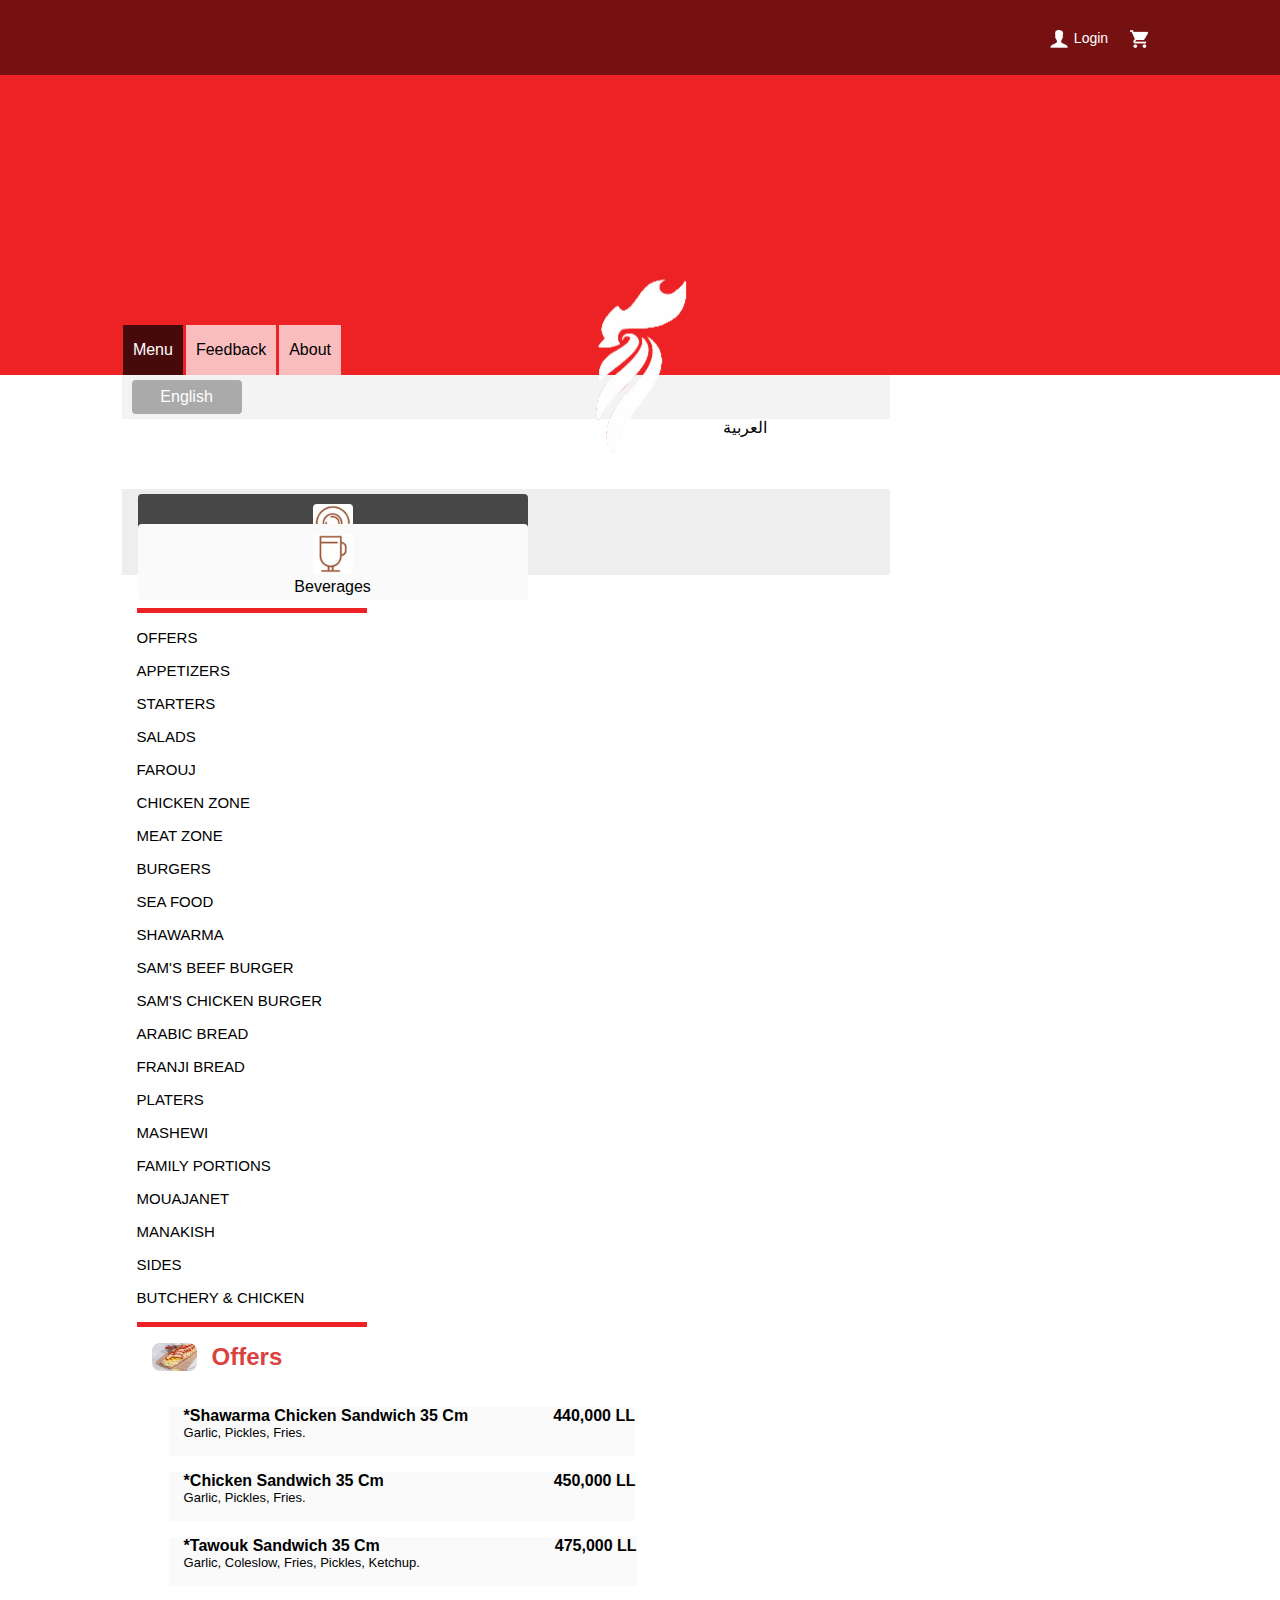
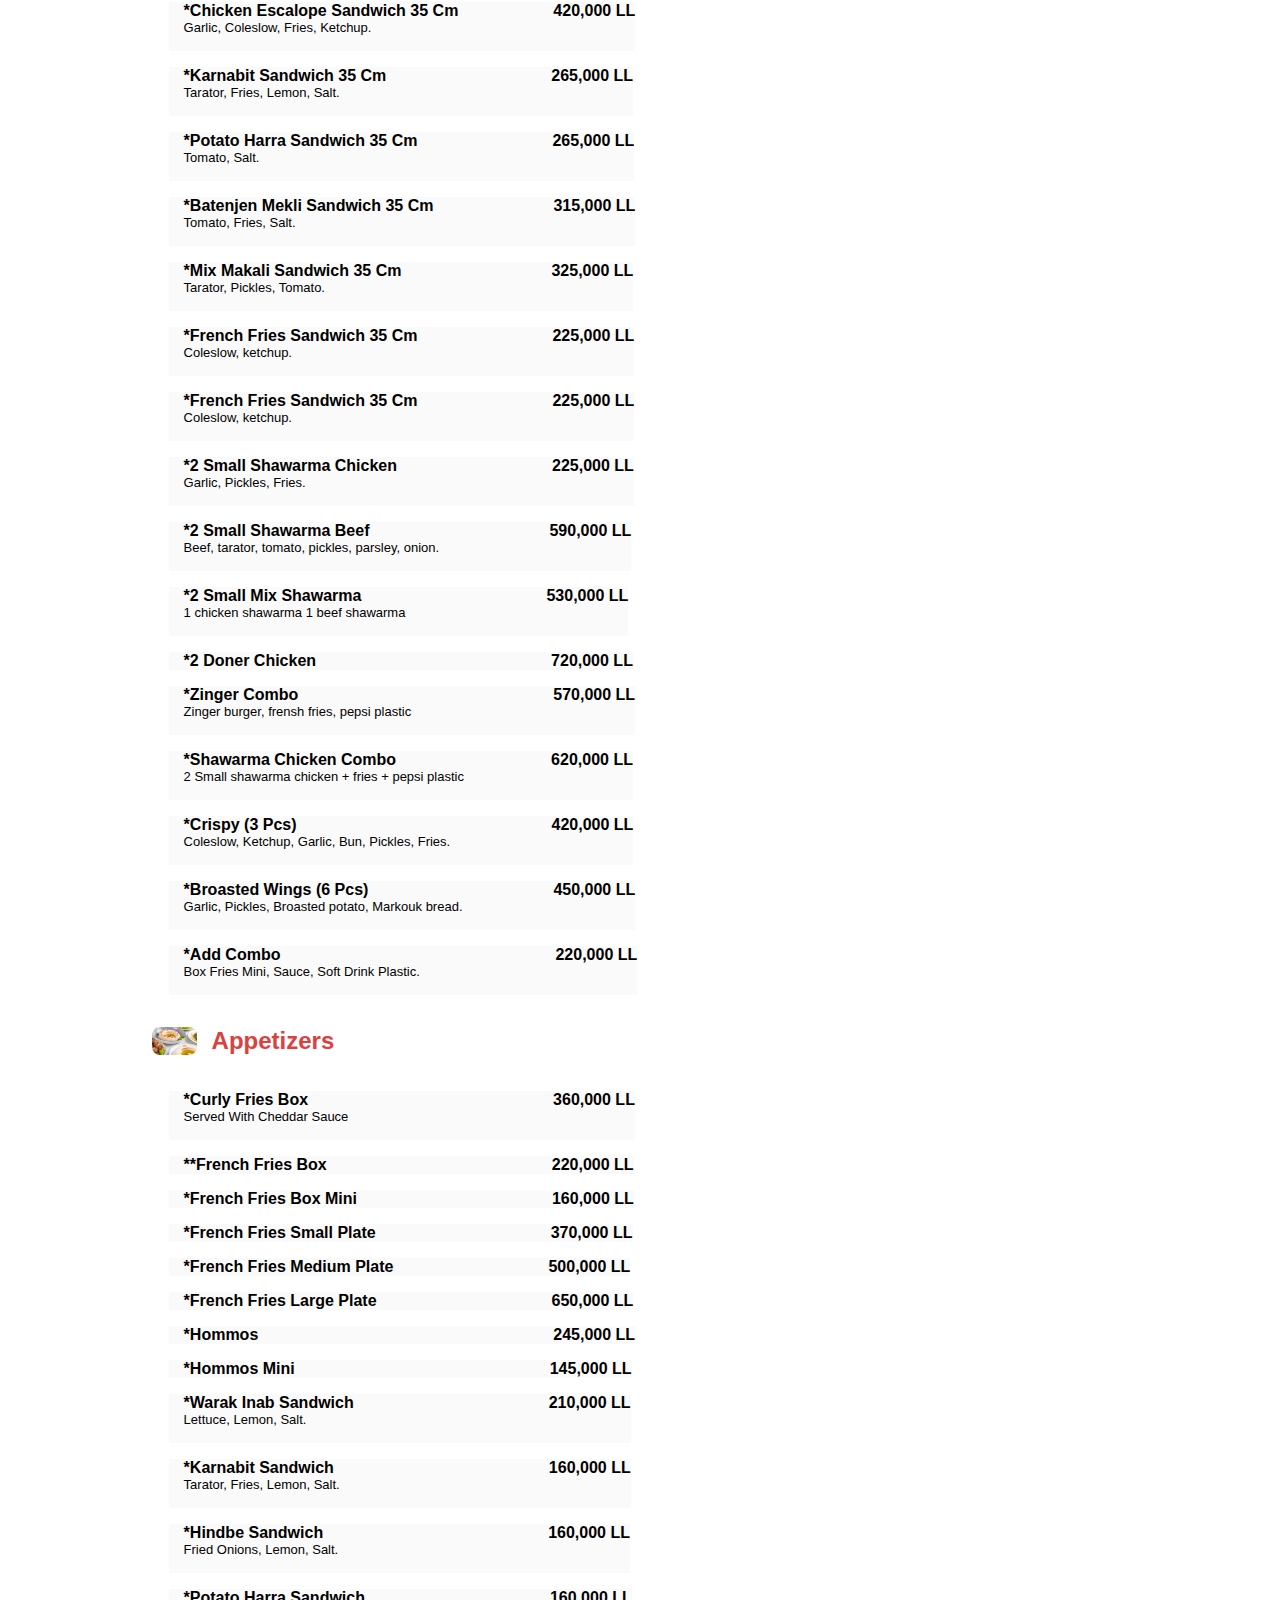
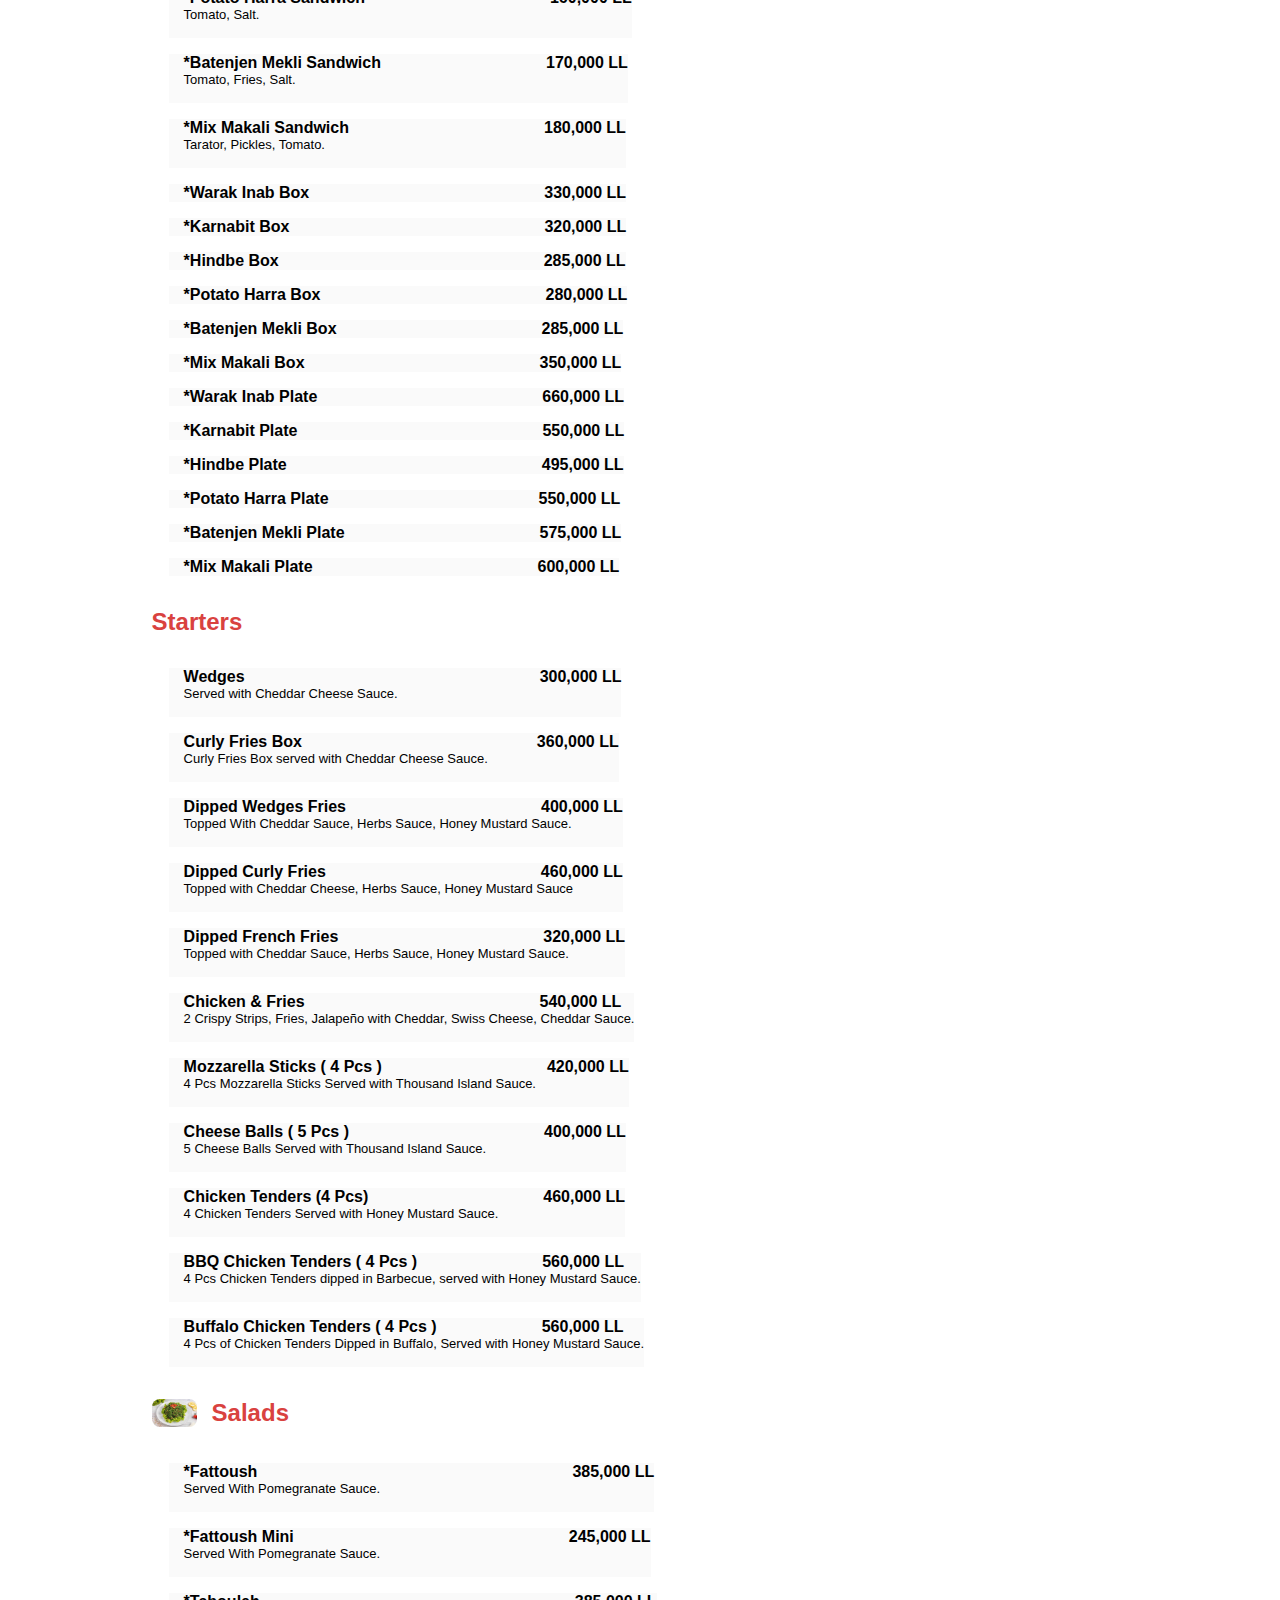
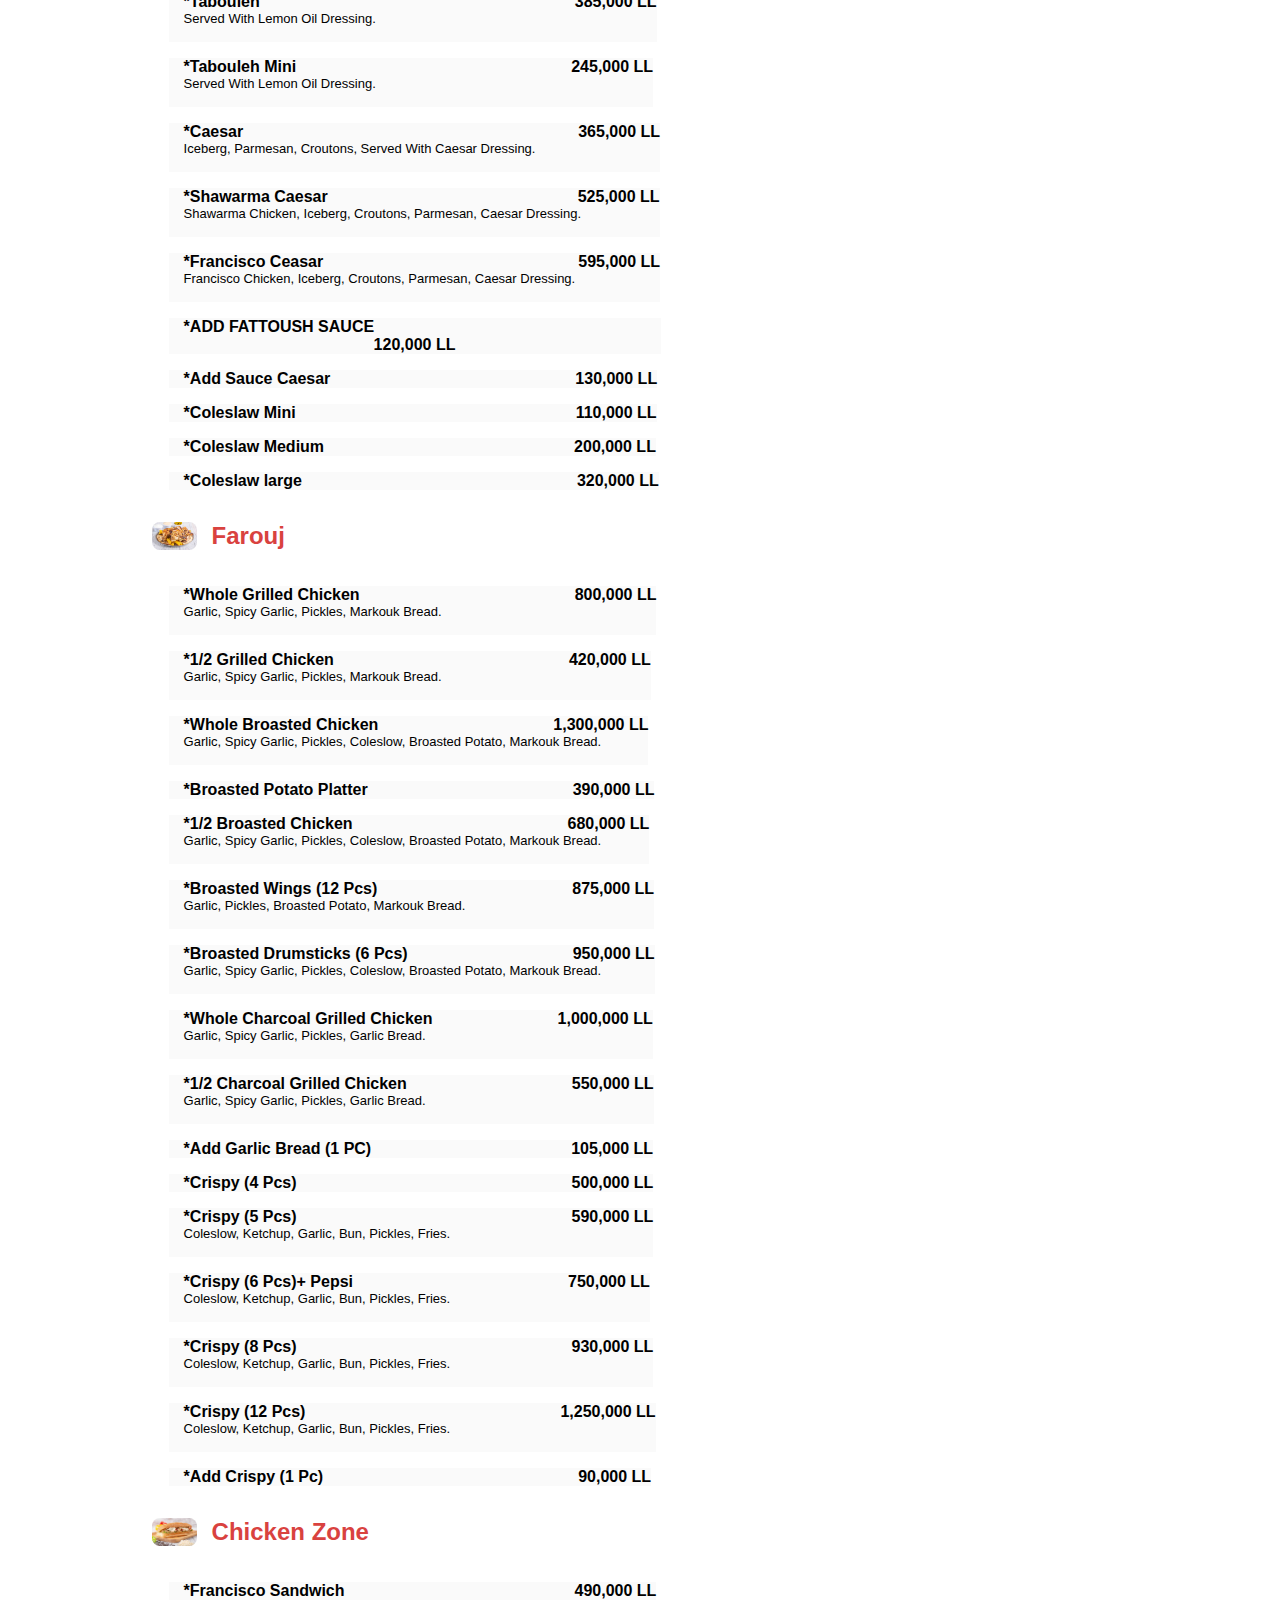
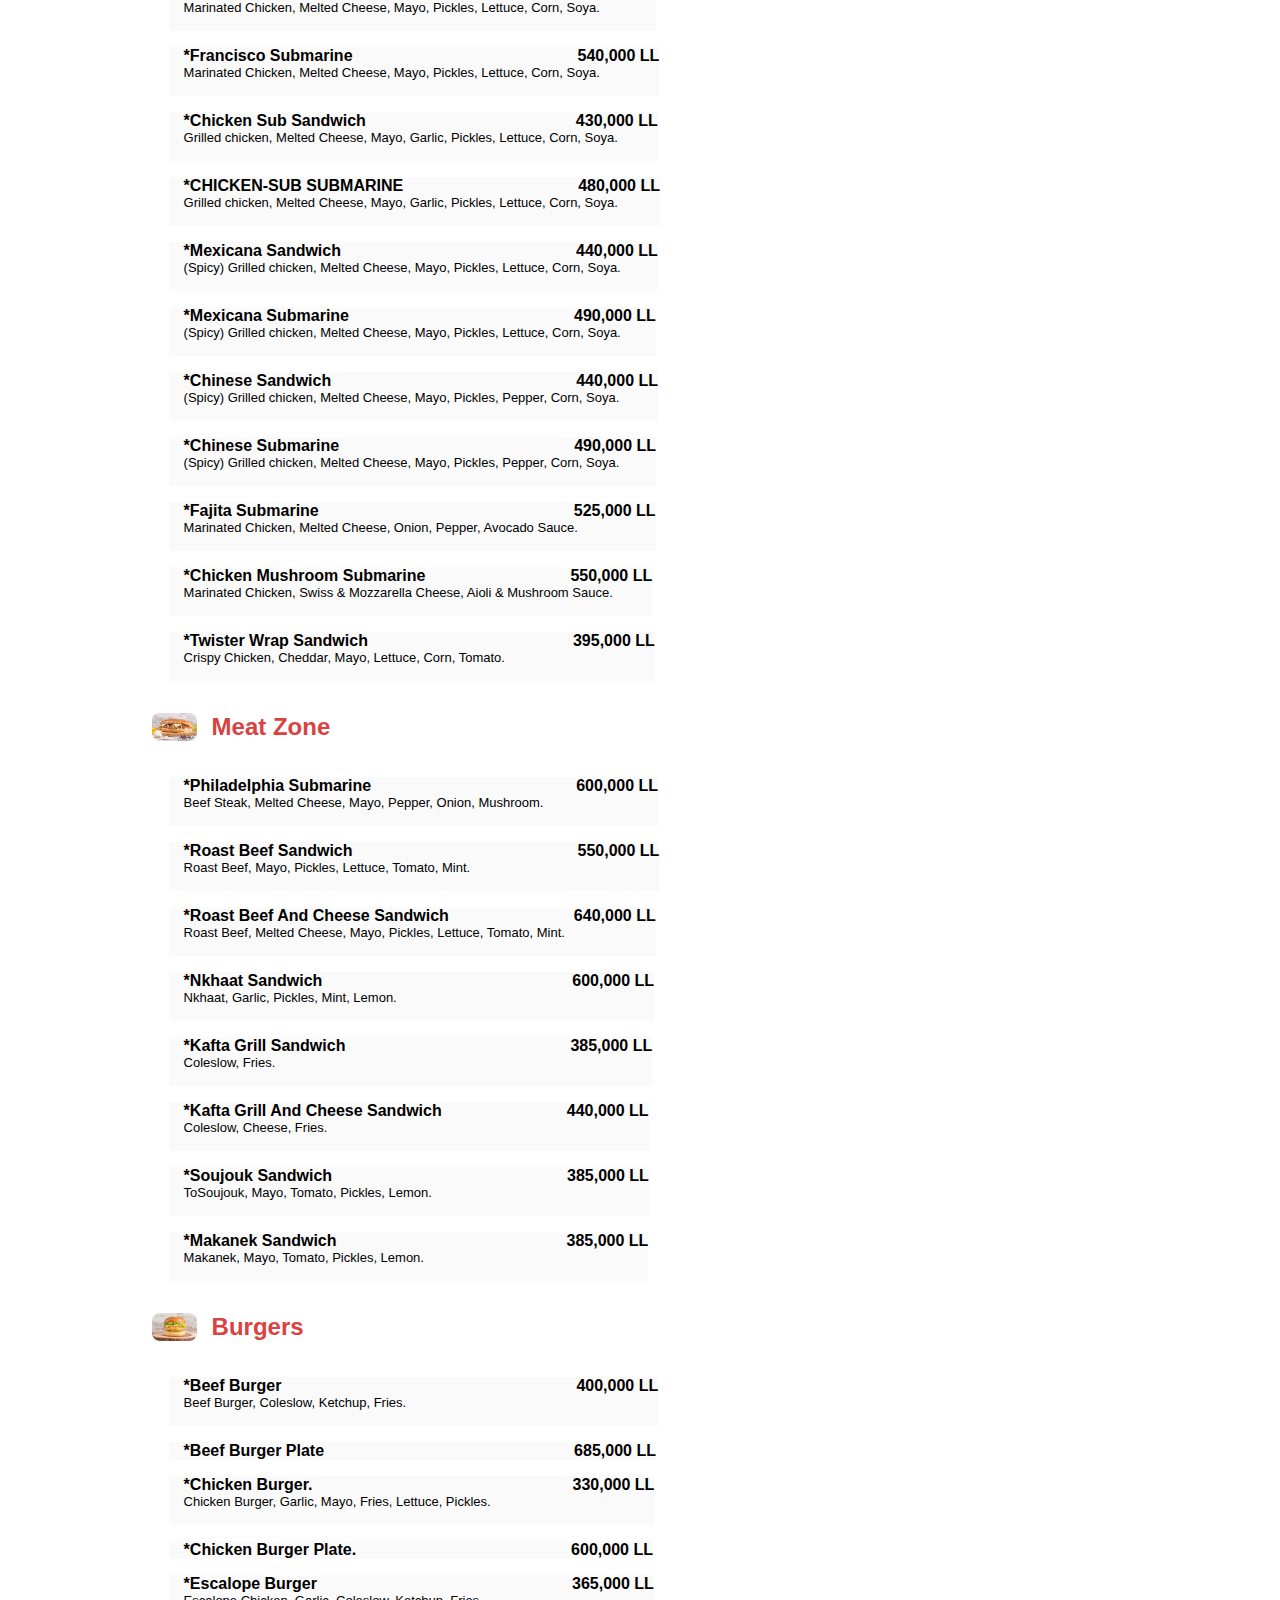
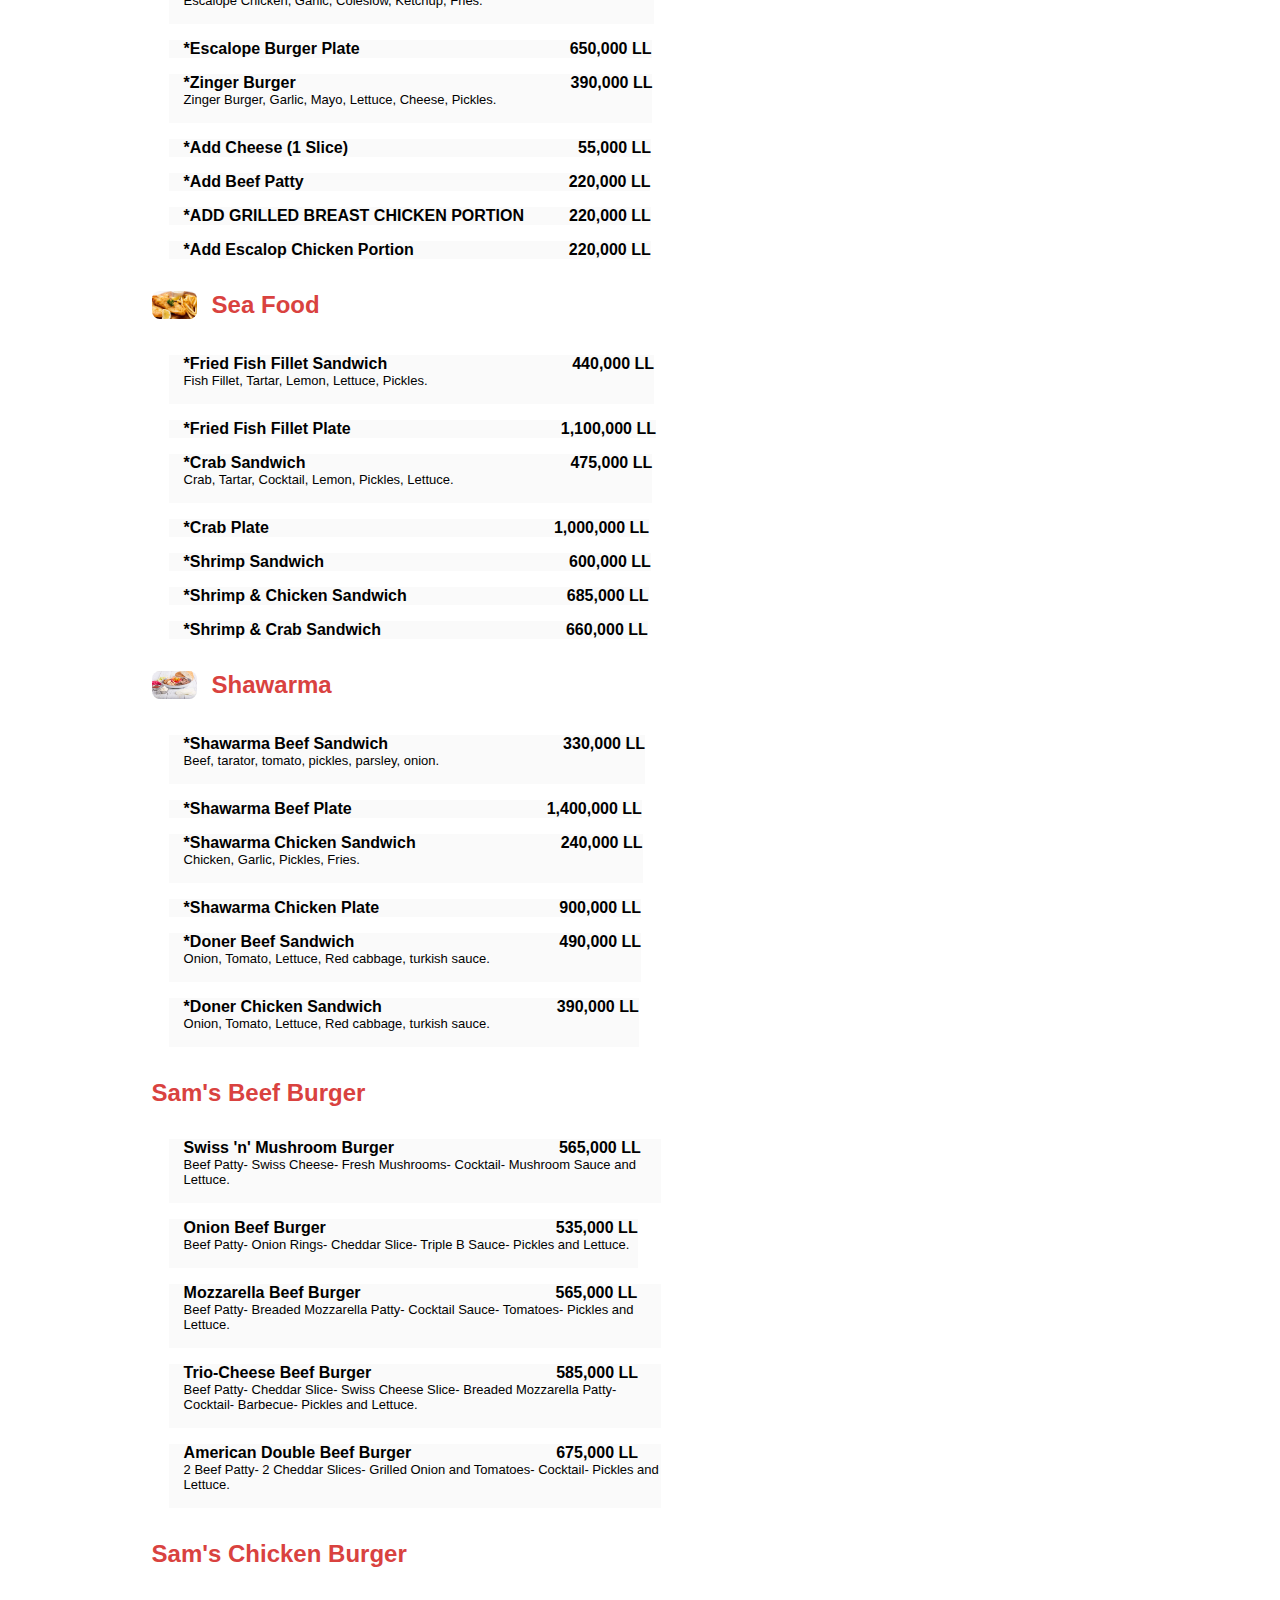
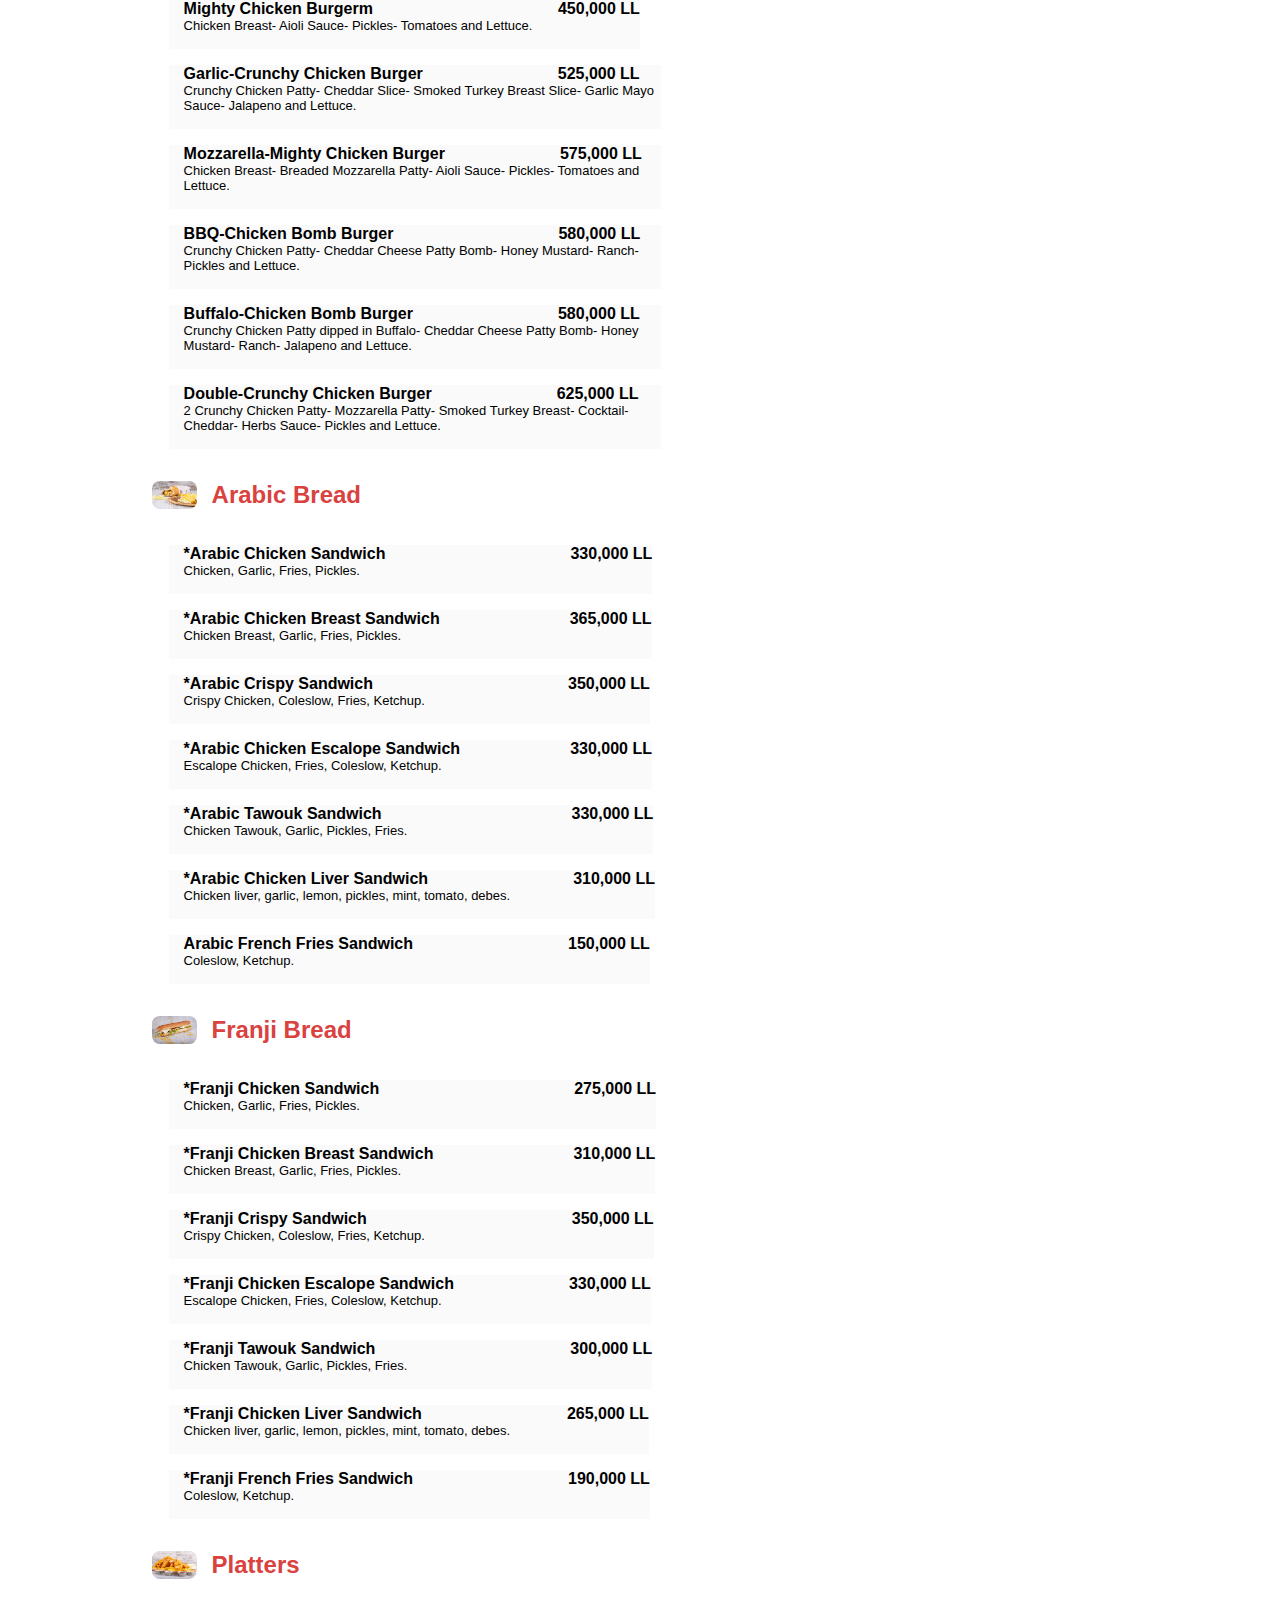
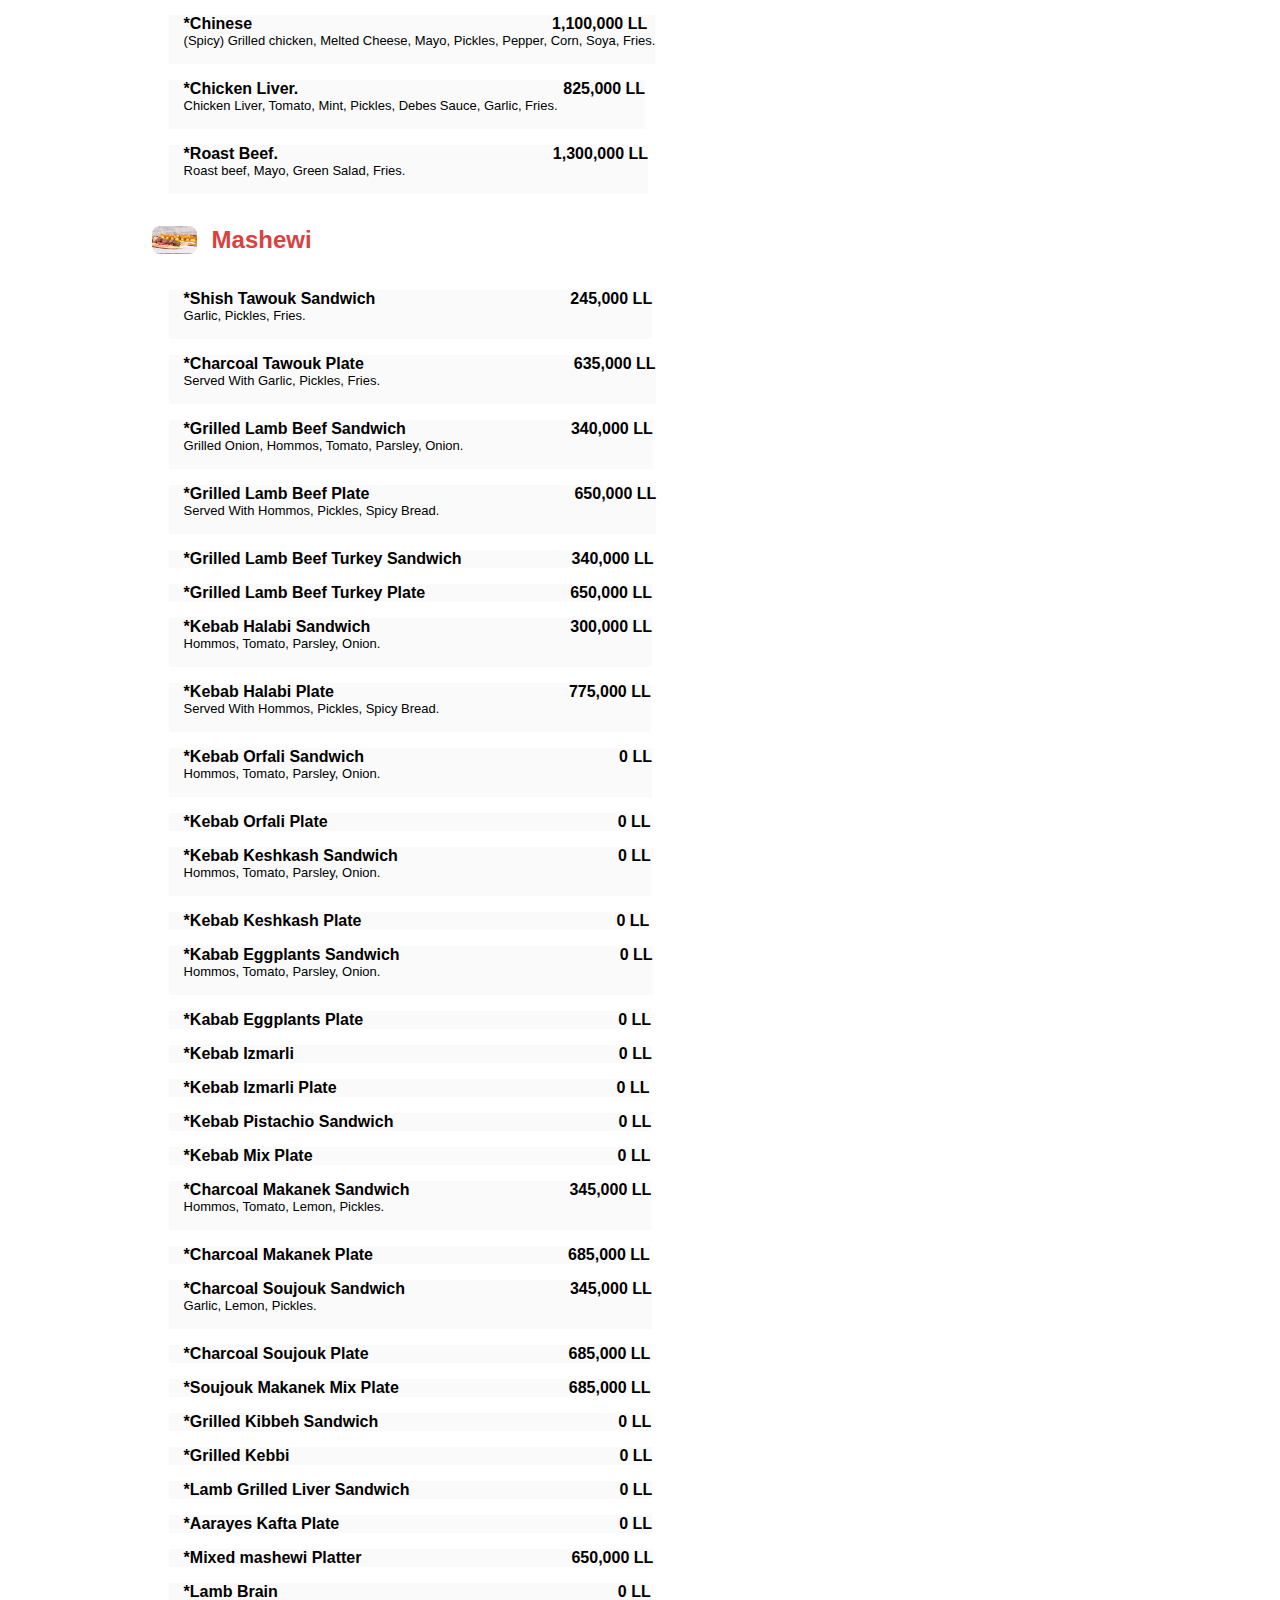
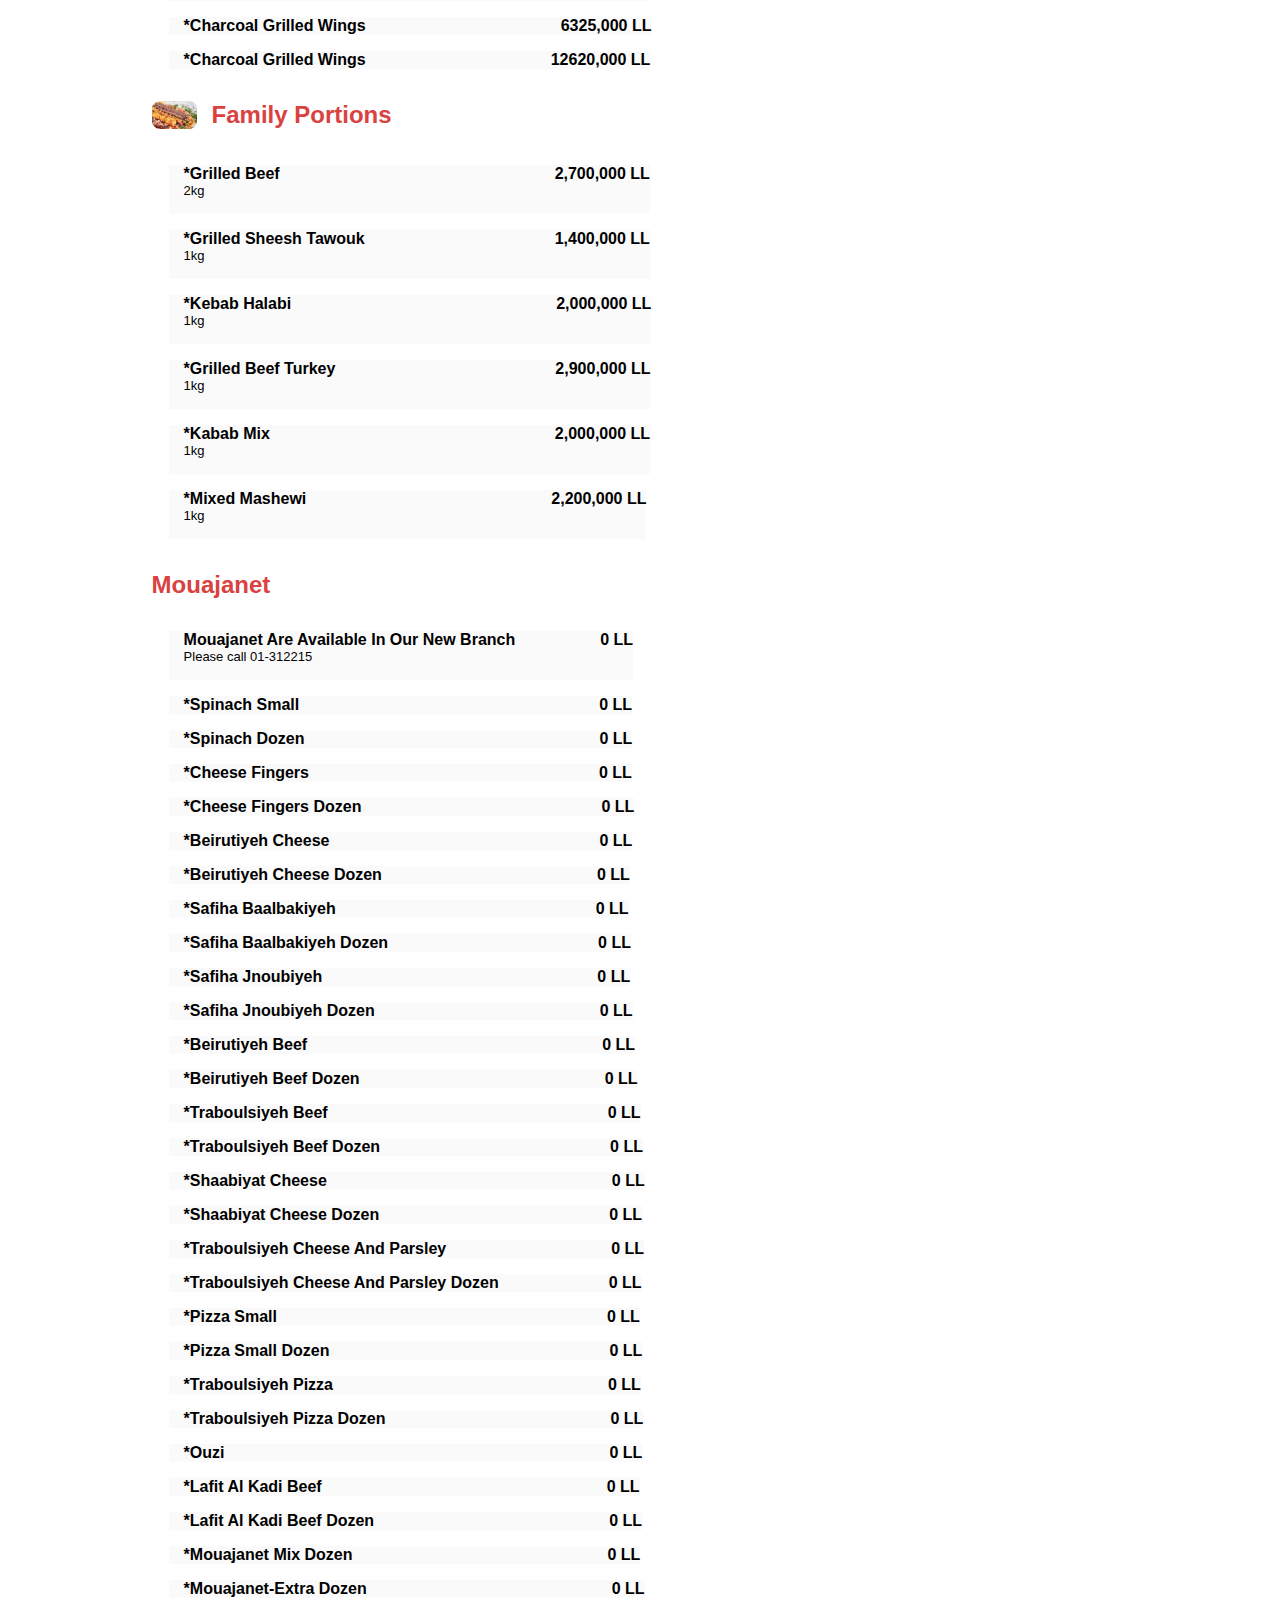
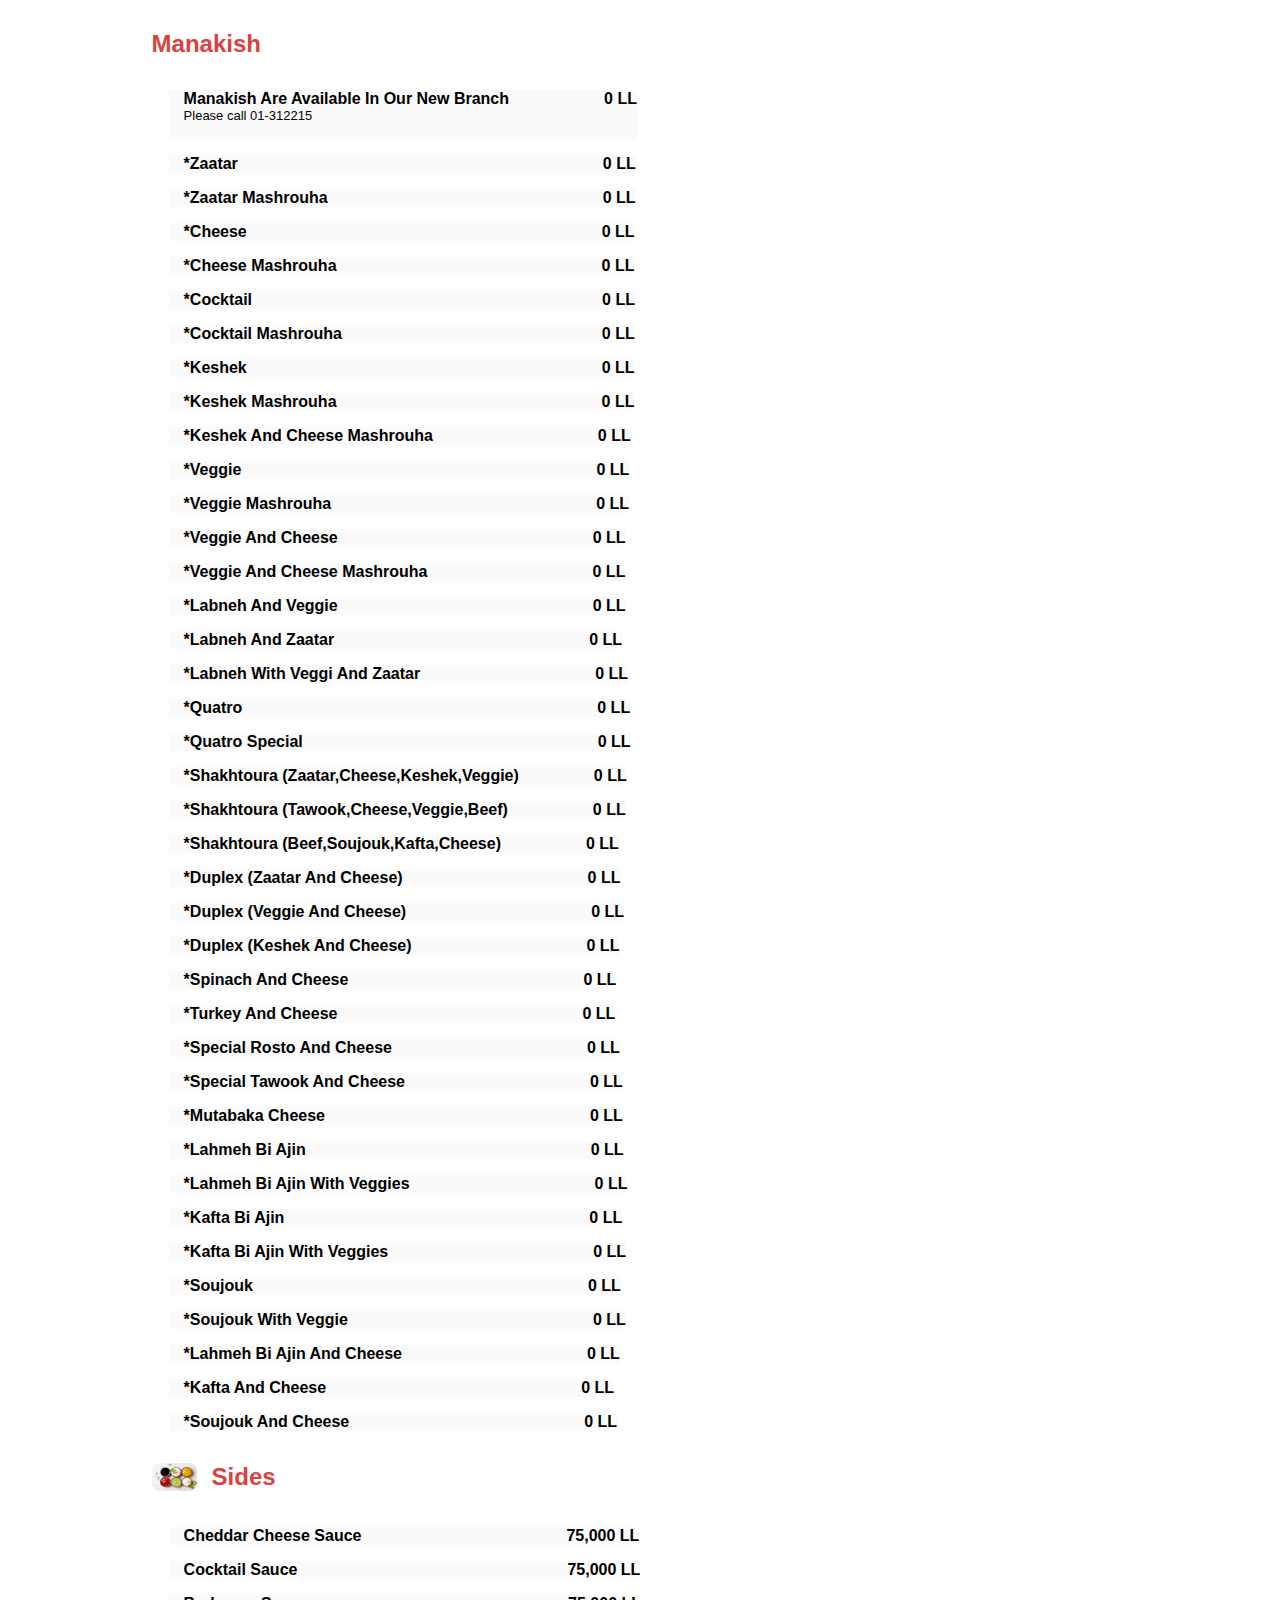
<file: index.html>
<!DOCTYPE html>
<html lang="en">
<head>
    <meta charset="UTF-8">
    <meta name="viewport" content="width=device-width, initial-scale=1.0">
    <title>Farrouj Abou Sami</title>
    <link rel="stylesheet" href="MenuPage.css">
</head>
<div class="NavBar">
    <div class="Nav_Cont">
        <div class="row">
            <div class="col">
                <img src="./images/IconShopingCart.png" alt="alternative" style="cursor: pointer;">
            </div>
            <div class="col">
                <p class="col_txt">Login</p>
            </div>
            <div class="col">
                <img src="./images/IconUser.png" alt="alternative">
            </div>        
        </div>
    </div>
    
    
</div>
<div class="Top_Banner">
    <div class="Banner_Image">
        <img src="./images/Logo.png" alt="alternative">
    </div>
    <div class="Footer_Banner">
        <div class="Footer_cont">
            <div class="row1">
                <div class="col1">
                    <p class="col_txt1" style="background-color: #470A0B; color: white;">Menu</p>
                </div>
                <div class="col1">
                    <p class="col_txt1" style="background-color: #FABDBE;">Feedback</p>
                </div>
                <div class="col1">
                    <p class="col_txt1" style="background-color: #FABDBE;">About</p>
                </div>
            </div>
        </div>
        
    </div>
</div>
<body class="Body">
    <!-- <p>hellooo</p> -->
    <div class="Body_Header">
        <div class="row1">
            <div class="col1">
                <div class="Button_English">
                    <a> English</a>
                </div>
            </div>
            <div class="col1">
                <div class="Button_Arabic">
                    <a> العربية</a>
                </div>
            </div>
        </div>
    </div>

    <div class="Body_Content">
        <div class="Body_Content_Header">
            <div class="row1">
                <div class="col1">
                    <div class="Button_Food">
                        <div class="row1">
                            <img src="./images/FoodIcon.png" alt="alternative" style="width: 40px; height: 40px; border-radius: 4px;">
                        </div>
                        <div class="row1">
                            <a> Food</a>
                        </div>
                    </div>
                </div>
                <div class="col1">
                    <div class="Button_Beverages">
                        <div class="row1">
                            <img src="./images/BeverageIcon.png" alt="alternative" style="width: 40px; height: 40px; border-radius: 4px;">
                        </div>
                        <div class="row1">
                            <a href="/MenuPage2.html" style="text-decoration: none; color: black;"> Beverages</a>
                        </div>
                    </div>
                </div>
            </div>
        </div>
        <div class="Body_Content_List">
            <div class="row2">
                <div class="col2">
                    <div class="Nav_List">
                        <div class="Line"></div>
                        <div class="row2">
                            <p>OFFERS</p>
                        </div>
                        <div class="row2">
                            <p>APPETIZERS</p>
                        </div>
                        <div class="row2">
                            <p>STARTERS</p>
                        </div>
                        <div class="row2">
                            <p>SALADS</p>
                        </div>
                        <div class="row2">
                            <p>FAROUJ</p>
                        </div>
                        <div class="row2">
                            <p>CHICKEN ZONE</p>
                        </div>
                        <div class="row2">
                            <p>MEAT ZONE</p>
                        </div>
                        <div class="row2">
                            <p>BURGERS</p>
                        </div>
                        <div class="row2">
                            <p>SEA FOOD</p>
                        </div>
                        <div class="row2">
                            <p>SHAWARMA</p>
                        </div>
                        <div class="row2">
                            <p>SAM'S BEEF BURGER</p>
                        </div>
                        <div class="row2">
                            <p>SAM'S CHICKEN BURGER</p>
                        </div>
                        <div class="row2">
                            <p>ARABIC BREAD</p>
                        </div>
                        <div class="row2">
                            <p>FRANJI BREAD</p>
                        </div>
                        <div class="row2">
                            <p>PLATERS</p>
                        </div>
                        <div class="row2">
                            <p>MASHEWI</p>
                        </div>
                        <div class="row2">
                            <p>FAMILY PORTIONS</p>
                        </div>
                        <div class="row2">
                            <p>MOUAJANET</p>
                        </div>
                        <div class="row2">
                            <p>MANAKISH</p>
                        </div>
                        <div class="row2">
                            <p>SIDES</p>
                        </div>
                        <div class="row2">
                            <p>BUTCHERY & CHICKEN</p>
                        </div>
                        <div class="Line"></div>
                    </div>
                </div>
                <div class="col2">
                    <div class="row2">
                        <!-- new section Offers-->
                        <div class="Section">
                            <div class="row2">
                                <div class="col2">
                                    <img src="./images/FoodPics/Offer.jpg" alt="alternative" style="width: 45px; height: 28px; border-radius: 8px;">
                                </div>
                                <div class="col2">
                                    <h4>Offers</h4>
                                </div>
                            </div>
                            <!-- here are the items -->
                            <div class="Section_Body">
                                <div class="row2">
                                    <div class="item_Box">
                                        <div class="row2">
                                            <div class="col2">
                                                <p style="font-size: 16px; font-weight: 600;">*Shawarma Chicken Sandwich 35 Cm</p>
                                            </div>
                                            <div class="col2">
                                                <p style="font-size: 16px; font-weight: 700; margin-left: 70px;">440,000 LL</p>
                                            </div>
                                        </div>
                                        <div class="row2">
                                            <p style="font-size: 13px; margin-left: 15px; ">Garlic, Pickles, Fries.</p>
                                        </div>
                                    </div>

                                    <div class="item_Box">
                                        <div class="row2">
                                            <div class="col2">
                                                <p style="font-size: 16px; font-weight: 600;">*Chicken Sandwich 35 Cm</p>
                                            </div>
                                            <div class="col2">
                                                <p style="font-size: 16px; font-weight: 700; margin-left: 155px;">450,000 LL</p>
                                            </div>
                                        </div>
                                        <div class="row2">
                                            <p style="font-size: 13px; margin-left: 15px; ">Garlic, Pickles, Fries.</p>
                                        </div>
                                    </div>

                                    <div class="item_Box">
                                        <div class="row2">
                                            <div class="col2">
                                                <p style="font-size: 16px; font-weight: 600;">*Tawouk Sandwich 35 Cm</p>
                                            </div>
                                            <div class="col2">
                                                <p style="font-size: 16px; font-weight: 700; margin-left: 160px;">475,000 LL</p>
                                            </div>
                                        </div>
                                        <div class="row2">
                                            <p style="font-size: 13px; margin-left: 15px; ">Garlic, Coleslow, Fries, Pickles, Ketchup.</p>
                                        </div>
                                    </div>

                                    <div class="item_Box">
                                        <div class="row2">
                                            <div class="col2">
                                                <p style="font-size: 16px; font-weight: 600;">*Chicken Escalope Sandwich 35 Cm</p>
                                            </div>
                                            <div class="col2">
                                                <p style="font-size: 16px; font-weight: 700; margin-left: 80px;">420,000 LL</p>
                                            </div>
                                        </div>
                                        <div class="row2">
                                            <p style="font-size: 13px; margin-left: 15px; ">Garlic, Coleslow, Fries, Ketchup.</p>
                                        </div>
                                    </div>

                                    <div class="item_Box">
                                        <div class="row2">
                                            <div class="col2">
                                                <p style="font-size: 16px; font-weight: 600;">*Karnabit Sandwich 35 Cm</p>
                                            </div>
                                            <div class="col2">
                                                <p style="font-size: 16px; font-weight: 700; margin-left: 150px;">265,000 LL</p>
                                            </div>
                                        </div>
                                        <div class="row2">
                                            <p style="font-size: 13px; margin-left: 15px; ">Tarator, Fries, Lemon, Salt.</p>
                                        </div>
                                    </div>

                                    <div class="item_Box">
                                        <div class="row2">
                                            <div class="col2">
                                                <p style="font-size: 16px; font-weight: 600;">*Potato Harra Sandwich 35 Cm</p>
                                            </div>
                                            <div class="col2">
                                                <p style="font-size: 16px; font-weight: 700; margin-left: 120px;">265,000 LL</p>
                                            </div>
                                        </div>
                                        <div class="row2">
                                            <p style="font-size: 13px; margin-left: 15px; ">Tomato, Salt.</p>
                                        </div>
                                    </div>

                                    <div class="item_Box">
                                        <div class="row2">
                                            <div class="col2">
                                                <p style="font-size: 16px; font-weight: 600;">*Batenjen Mekli Sandwich 35 Cm</p>
                                            </div>
                                            <div class="col2">
                                                <p style="font-size: 16px; font-weight: 700; margin-left: 105px;">315,000 LL</p>
                                            </div>
                                        </div>
                                        <div class="row2">
                                            <p style="font-size: 13px; margin-left: 15px; ">Tomato, Fries, Salt.</p>
                                        </div>
                                    </div>

                                    <div class="item_Box">
                                        <div class="row2">
                                            <div class="col2">
                                                <p style="font-size: 16px; font-weight: 600;">*Mix Makali Sandwich 35 Cm</p>
                                            </div>
                                            <div class="col2">
                                                <p style="font-size: 16px; font-weight: 700; margin-left: 135px;">325,000 LL</p>
                                            </div>
                                        </div>
                                        <div class="row2">
                                            <p style="font-size: 13px; margin-left: 15px; ">Tarator, Pickles, Tomato.</p>
                                        </div>
                                    </div>

                                    <div class="item_Box">
                                        <div class="row2">
                                            <div class="col2">
                                                <p style="font-size: 16px; font-weight: 600;">*French Fries Sandwich 35 Cm</p>
                                            </div>
                                            <div class="col2">
                                                <p style="font-size: 16px; font-weight: 700; margin-left: 120px;">225,000 LL</p>
                                            </div>
                                        </div>
                                        <div class="row2">
                                            <p style="font-size: 13px; margin-left: 15px; ">Coleslow, ketchup.</p>
                                        </div>
                                    </div>

                                    <div class="item_Box">
                                        <div class="row2">
                                            <div class="col2">
                                                <p style="font-size: 16px; font-weight: 600;">*French Fries Sandwich 35 Cm</p>
                                            </div>
                                            <div class="col2">
                                                <p style="font-size: 16px; font-weight: 700; margin-left: 120px;">225,000 LL</p>
                                            </div>
                                        </div>
                                        <div class="row2">
                                            <p style="font-size: 13px; margin-left: 15px; ">Coleslow, ketchup.</p>
                                        </div>
                                    </div>

                                    <div class="item_Box">
                                        <div class="row2">
                                            <div class="col2">
                                                <p style="font-size: 16px; font-weight: 600;">*2 Small Shawarma Chicken</p>
                                            </div>
                                            <div class="col2">
                                                <p style="font-size: 16px; font-weight: 700; margin-left: 140px;">225,000 LL</p>
                                            </div>
                                        </div>
                                        <div class="row2">
                                            <p style="font-size: 13px; margin-left: 15px; ">Garlic, Pickles, Fries.</p>
                                        </div>
                                    </div>

                                    <div class="item_Box">
                                        <div class="row2">
                                            <div class="col2">
                                                <p style="font-size: 16px; font-weight: 600;">*2 Small Shawarma Beef</p>
                                            </div>
                                            <div class="col2">
                                                <p style="font-size: 16px; font-weight: 700; margin-left: 165px;">590,000 LL</p>
                                            </div>
                                        </div>
                                        <div class="row2">
                                            <p style="font-size: 13px; margin-left: 15px; ">Beef, tarator, tomato, pickles, parsley, onion.</p>
                                        </div>
                                    </div>

                                    <div class="item_Box">
                                        <div class="row2">
                                            <div class="col2">
                                                <p style="font-size: 16px; font-weight: 600;">*2 Small Mix Shawarma</p>
                                            </div>
                                            <div class="col2">
                                                <p style="font-size: 16px; font-weight: 700; margin-left: 170px;">530,000 LL</p>
                                            </div>
                                        </div>
                                        <div class="row2">
                                            <p style="font-size: 13px; margin-left: 15px; ">1 chicken shawarma 1 beef shawarma</p>
                                        </div>
                                    </div>

                                    <div class="item_Box">
                                        <div class="row2">
                                            <div class="col2">
                                                <p style="font-size: 16px; font-weight: 600;">*2 Doner Chicken</p>
                                            </div>
                                            <div class="col2">
                                                <p style="font-size: 16px; font-weight: 700; margin-left: 220px;">720,000 LL</p>
                                            </div>
                                        </div>
                                    </div>

                                    <div class="item_Box">
                                        <div class="row2">
                                            <div class="col2">
                                                <p style="font-size: 16px; font-weight: 600;">*Zinger Combo</p>
                                            </div>
                                            <div class="col2">
                                                <p style="font-size: 16px; font-weight: 700; margin-left: 240px;">570,000 LL</p>
                                            </div>
                                        </div>
                                        <div class="row2">
                                            <p style="font-size: 13px; margin-left: 15px; ">Zinger burger, frensh fries, pepsi plastic</p>
                                        </div>
                                    </div>

                                    <div class="item_Box">
                                        <div class="row2">
                                            <div class="col2">
                                                <p style="font-size: 16px; font-weight: 600;">*Shawarma Chicken Combo</p>
                                            </div>
                                            <div class="col2">
                                                <p style="font-size: 16px; font-weight: 700; margin-left: 140px;">620,000 LL</p>
                                            </div>
                                        </div>
                                        <div class="row2">
                                            <p style="font-size: 13px; margin-left: 15px; ">2 Small shawarma chicken + fries + pepsi plastic</p>
                                        </div>
                                    </div>

                                    <div class="item_Box">
                                        <div class="row2">
                                            <div class="col2">
                                                <p style="font-size: 16px; font-weight: 600;">*Crispy (3 Pcs)</p>
                                            </div>
                                            <div class="col2">
                                                <p style="font-size: 16px; font-weight: 700; margin-left: 240px;">420,000 LL</p>
                                            </div>
                                        </div>
                                        <div class="row2">
                                            <p style="font-size: 13px; margin-left: 15px; ">Coleslow, Ketchup, Garlic, Bun, Pickles, Fries.</p>
                                        </div>
                                    </div>

                                    <div class="item_Box">
                                        <div class="row2">
                                            <div class="col2">
                                                <p style="font-size: 16px; font-weight: 600;">*Broasted Wings (6 Pcs)</p>
                                            </div>
                                            <div class="col2">
                                                <p style="font-size: 16px; font-weight: 700; margin-left: 170px;">450,000 LL</p>
                                            </div>
                                        </div>
                                        <div class="row2">
                                            <p style="font-size: 13px; margin-left: 15px; ">Garlic, Pickles, Broasted potato, Markouk bread.</p>
                                        </div>
                                    </div>

                                    <div class="item_Box">
                                        <div class="row2">
                                            <div class="col2">
                                                <p style="font-size: 16px; font-weight: 600;">*Add Combo</p>
                                            </div>
                                            <div class="col2">
                                                <p style="font-size: 16px; font-weight: 700; margin-left: 260px;">220,000 LL</p>
                                            </div>
                                        </div>
                                        <div class="row2">
                                            <p style="font-size: 13px; margin-left: 15px; ">Box Fries Mini, Sauce, Soft Drink Plastic.</p>
                                        </div>
                                    </div>
                                </div>
                            </div>
                        </div>
                        <!-- new section Appetizers-->
                        <div class="Section">
                            <div class="row2">
                                <div class="col2">
                                    <img src="./images/FoodPics/Appetizers.jpg" alt="alternative" style="width: 45px; height: 28px; border-radius: 8px;">
                                </div>
                                <div class="col2">
                                    <h4>Appetizers</h4>
                                </div>
                            </div>
                            <!-- here are the items -->
                            <div class="Section_Body">
                                <div class="row2">
                                    <div class="item_Box">
                                        <div class="row2">
                                            <div class="col2">
                                                <p style="font-size: 16px; font-weight: 600;">*Curly Fries Box</p>
                                            </div>
                                            <div class="col2">
                                                <p style="font-size: 16px; font-weight: 700; margin-left: 230px;">360,000 LL</p>
                                            </div>
                                        </div>
                                        <div class="row2">
                                            <p style="font-size: 13px; margin-left: 15px; ">Served With Cheddar Sauce</p>
                                        </div>
                                    </div>

                                    <div class="item_Box">
                                        <div class="row2">
                                            <div class="col2">
                                                <p style="font-size: 16px; font-weight: 600;">**French Fries Box</p>
                                            </div>
                                            <div class="col2">
                                                <p style="font-size: 16px; font-weight: 700; margin-left: 210px;">220,000 LL</p>
                                            </div>
                                        </div>
                                    </div>

                                    <div class="item_Box">
                                        <div class="row2">
                                            <div class="col2">
                                                <p style="font-size: 16px; font-weight: 600;">*French Fries Box Mini</p>
                                            </div>
                                            <div class="col2">
                                                <p style="font-size: 16px; font-weight: 700; margin-left: 180px;">160,000 LL</p>
                                            </div>
                                        </div>
                                    </div>

                                    <div class="item_Box">
                                        <div class="row2">
                                            <div class="col2">
                                                <p style="font-size: 16px; font-weight: 600;">*French Fries Small Plate</p>
                                            </div>
                                            <div class="col2">
                                                <p style="font-size: 16px; font-weight: 700; margin-left: 160px;">370,000 LL</p>
                                            </div>
                                        </div>
                                    </div>

                                    <div class="item_Box">
                                        <div class="row2">
                                            <div class="col2">
                                                <p style="font-size: 16px; font-weight: 600;">*French Fries Medium Plate</p>
                                            </div>
                                            <div class="col2">
                                                <p style="font-size: 16px; font-weight: 700; margin-left: 140px;">500,000 LL</p>
                                            </div>
                                        </div>
                                    </div>

                                    <div class="item_Box">
                                        <div class="row2">
                                            <div class="col2">
                                                <p style="font-size: 16px; font-weight: 600;">*French Fries Large Plate</p>
                                            </div>
                                            <div class="col2">
                                                <p style="font-size: 16px; font-weight: 700; margin-left: 160px;">650,000 LL</p>
                                            </div>
                                        </div>
                                    </div>

                                    <div class="item_Box">
                                        <div class="row2">
                                            <div class="col2">
                                                <p style="font-size: 16px; font-weight: 600;">*Hommos</p>
                                            </div>
                                            <div class="col2">
                                                <p style="font-size: 16px; font-weight: 700; margin-left: 280px;">245,000 LL</p>
                                            </div>
                                        </div>
                                    </div>

                                    <div class="item_Box">
                                        <div class="row2">
                                            <div class="col2">
                                                <p style="font-size: 16px; font-weight: 600;">*Hommos Mini</p>
                                            </div>
                                            <div class="col2">
                                                <p style="font-size: 16px; font-weight: 700; margin-left: 240px;">145,000 LL</p>
                                            </div>
                                        </div>
                                    </div>

                                    <div class="item_Box">
                                        <div class="row2">
                                            <div class="col2">
                                                <p style="font-size: 16px; font-weight: 600;">*Warak Inab Sandwich</p>
                                            </div>
                                            <div class="col2">
                                                <p style="font-size: 16px; font-weight: 700; margin-left: 180px;">210,000 LL</p>
                                            </div>
                                        </div>
                                        <div class="row2">
                                            <p style="font-size: 13px; margin-left: 15px; ">Lettuce, Lemon, Salt.</p>
                                        </div>
                                    </div>

                                    <div class="item_Box">
                                        <div class="row2">
                                            <div class="col2">
                                                <p style="font-size: 16px; font-weight: 600;">*Karnabit Sandwich</p>
                                            </div>
                                            <div class="col2">
                                                <p style="font-size: 16px; font-weight: 700; margin-left: 200px;">160,000 LL</p>
                                            </div>
                                        </div>
                                        <div class="row2">
                                            <p style="font-size: 13px; margin-left: 15px; ">Tarator, Fries, Lemon, Salt.</p>
                                        </div>
                                    </div>

                                    <div class="item_Box">
                                        <div class="row2">
                                            <div class="col2">
                                                <p style="font-size: 16px; font-weight: 600;">*Hindbe Sandwich</p>
                                            </div>
                                            <div class="col2">
                                                <p style="font-size: 16px; font-weight: 700; margin-left: 210px;">160,000 LL</p>
                                            </div>
                                        </div>
                                        <div class="row2">
                                            <p style="font-size: 13px; margin-left: 15px; ">Fried Onions, Lemon, Salt.</p>
                                        </div>
                                    </div>

                                    <div class="item_Box">
                                        <div class="row2">
                                            <div class="col2">
                                                <p style="font-size: 16px; font-weight: 600;">*Potato Harra Sandwich</p>
                                            </div>
                                            <div class="col2">
                                                <p style="font-size: 16px; font-weight: 700; margin-left: 170px;">160,000 LL</p>
                                            </div>
                                        </div>
                                        <div class="row2">
                                            <p style="font-size: 13px; margin-left: 15px; ">Tomato, Salt.</p>
                                        </div>
                                    </div>

                                    <div class="item_Box">
                                        <div class="row2">
                                            <div class="col2">
                                                <p style="font-size: 16px; font-weight: 600;">*Batenjen Mekli Sandwich</p>
                                            </div>
                                            <div class="col2">
                                                <p style="font-size: 16px; font-weight: 700; margin-left: 150px;">170,000 LL</p>
                                            </div>
                                        </div>
                                        <div class="row2">
                                            <p style="font-size: 13px; margin-left: 15px; ">Tomato, Fries, Salt.</p>
                                        </div>
                                    </div>

                                    <div class="item_Box">
                                        <div class="row2">
                                            <div class="col2">
                                                <p style="font-size: 16px; font-weight: 600;">*Mix Makali Sandwich</p>
                                            </div>
                                            <div class="col2">
                                                <p style="font-size: 16px; font-weight: 700; margin-left: 180px;">180,000 LL</p>
                                            </div>
                                        </div>
                                        <div class="row2">
                                            <p style="font-size: 13px; margin-left: 15px; ">Tarator, Pickles, Tomato.</p>
                                        </div>
                                    </div>

                                    <div class="item_Box">
                                        <div class="row2">
                                            <div class="col2">
                                                <p style="font-size: 16px; font-weight: 600;">*Warak Inab Box</p>
                                            </div>
                                            <div class="col2">
                                                <p style="font-size: 16px; font-weight: 700; margin-left: 220px;">330,000 LL</p>
                                            </div>
                                        </div>
                                    </div>

                                    <div class="item_Box">
                                        <div class="row2">
                                            <div class="col2">
                                                <p style="font-size: 16px; font-weight: 600;">*Karnabit Box</p>
                                            </div>
                                            <div class="col2">
                                                <p style="font-size: 16px; font-weight: 700; margin-left: 240px;">320,000 LL</p>
                                            </div>
                                        </div>
                                    </div>

                                    <div class="item_Box">
                                        <div class="row2">
                                            <div class="col2">
                                                <p style="font-size: 16px; font-weight: 600;">*Hindbe Box</p>
                                            </div>
                                            <div class="col2">
                                                <p style="font-size: 16px; font-weight: 700; margin-left: 250px;">285,000 LL</p>
                                            </div>
                                        </div>
                                    </div>

                                    <div class="item_Box">
                                        <div class="row2">
                                            <div class="col2">
                                                <p style="font-size: 16px; font-weight: 600;">*Potato Harra Box</p>
                                            </div>
                                            <div class="col2">
                                                <p style="font-size: 16px; font-weight: 700; margin-left: 210px;">280,000 LL</p>
                                            </div>
                                        </div>
                                    </div>

                                    <div class="item_Box">
                                        <div class="row2">
                                            <div class="col2">
                                                <p style="font-size: 16px; font-weight: 600;">*Batenjen Mekli Box</p>
                                            </div>
                                            <div class="col2">
                                                <p style="font-size: 16px; font-weight: 700; margin-left: 190px;">285,000 LL</p>
                                            </div>
                                        </div>
                                    </div>

                                    <div class="item_Box">
                                        <div class="row2">
                                            <div class="col2">
                                                <p style="font-size: 16px; font-weight: 600;">*Mix Makali Box</p>
                                            </div>
                                            <div class="col2">
                                                <p style="font-size: 16px; font-weight: 700; margin-left: 220px;">350,000 LL</p>
                                            </div>
                                        </div>
                                    </div>

                                    <div class="item_Box">
                                        <div class="row2">
                                            <div class="col2">
                                                <p style="font-size: 16px; font-weight: 600;">*Warak Inab Plate</p>
                                            </div>
                                            <div class="col2">
                                                <p style="font-size: 16px; font-weight: 700; margin-left: 210px;">660,000 LL</p>
                                            </div>
                                        </div>
                                    </div>

                                    <div class="item_Box">
                                        <div class="row2">
                                            <div class="col2">
                                                <p style="font-size: 16px; font-weight: 600;">*Karnabit Plate</p>
                                            </div>
                                            <div class="col2">
                                                <p style="font-size: 16px; font-weight: 700; margin-left: 230px;">550,000 LL</p>
                                            </div>
                                        </div>
                                    </div>

                                    <div class="item_Box">
                                        <div class="row2">
                                            <div class="col2">
                                                <p style="font-size: 16px; font-weight: 600;">*Hindbe Plate</p>
                                            </div>
                                            <div class="col2">
                                                <p style="font-size: 16px; font-weight: 700; margin-left: 240px;">495,000 LL</p>
                                            </div>
                                        </div>
                                    </div>

                                    <div class="item_Box">
                                        <div class="row2">
                                            <div class="col2">
                                                <p style="font-size: 16px; font-weight: 600;">*Potato Harra Plate</p>
                                            </div>
                                            <div class="col2">
                                                <p style="font-size: 16px; font-weight: 700; margin-left: 195px;">550,000 LL</p>
                                            </div>
                                        </div>
                                    </div>
                                
                                    <div class="item_Box">
                                        <div class="row2">
                                            <div class="col2">
                                                <p style="font-size: 16px; font-weight: 600;">*Batenjen Mekli Plate</p>
                                            </div>
                                            <div class="col2">
                                                <p style="font-size: 16px; font-weight: 700; margin-left: 180px;">575,000 LL</p>
                                            </div>
                                        </div>
                                    </div>

                                    <div class="item_Box">
                                        <div class="row2">
                                            <div class="col2">
                                                <p style="font-size: 16px; font-weight: 600;">*Mix Makali Plate</p>
                                            </div>
                                            <div class="col2">
                                                <p style="font-size: 16px; font-weight: 700; margin-left: 210px;">600,000 LL</p>
                                            </div>
                                        </div>
                                    </div>
                                </div>
                            </div>
                        </div>
                        <!-- new section  Starters-->
                        <div class="Section">
                            <div class="row2">
                                <div class="col2">
                                    <h4>Starters</h4>
                                </div>
                            </div>
                            <!-- here are the items -->
                            <div class="Section_Body">
                                <div class="row2">
                                    <div class="item_Box">
                                        <div class="row2">
                                            <div class="col2">
                                                <p style="font-size: 16px; font-weight: 600;">Wedges</p>
                                            </div>
                                            <div class="col2">
                                                <p style="font-size: 16px; font-weight: 700; margin-left: 280px;">300,000 LL</p>
                                            </div>
                                        </div>
                                        <div class="row2">
                                            <p style="font-size: 13px; margin-left: 15px; ">Served with Cheddar Cheese Sauce.</p>
                                        </div>
                                    </div>

                                    <div class="item_Box">
                                        <div class="row2">
                                            <div class="col2">
                                                <p style="font-size: 16px; font-weight: 600;">Curly Fries Box</p>
                                            </div>
                                            <div class="col2">
                                                <p style="font-size: 16px; font-weight: 700; margin-left: 220px;">360,000 LL</p>
                                            </div>
                                        </div>
                                        <div class="row2">
                                            <p style="font-size: 13px; margin-left: 15px; ">Curly Fries Box served with Cheddar Cheese Sauce.</p>
                                        </div>
                                    </div>

                                    <div class="item_Box">
                                        <div class="row2">
                                            <div class="col2">
                                                <p style="font-size: 16px; font-weight: 600;">Dipped Wedges Fries</p>
                                            </div>
                                            <div class="col2">
                                                <p style="font-size: 16px; font-weight: 700; margin-left: 180px;">400,000 LL</p>
                                            </div>
                                        </div>
                                        <div class="row2">
                                            <p style="font-size: 13px; margin-left: 15px;">Topped With Cheddar Sauce, Herbs Sauce, Honey Mustard Sauce.</p>
                                        </div>
                                    </div>

                                    <div class="item_Box">
                                        <div class="row2">
                                            <div class="col2">
                                                <p style="font-size: 16px; font-weight: 600;">Dipped Curly Fries</p>
                                            </div>
                                            <div class="col2">
                                                <p style="font-size: 16px; font-weight: 700; margin-left: 200px;">460,000 LL</p>
                                            </div>
                                        </div>
                                        <div class="row2">
                                            <p style="font-size: 13px; margin-left: 15px; ">Topped with Cheddar Cheese, Herbs Sauce, Honey Mustard Sauce</p>
                                        </div>
                                    </div>

                                    <div class="item_Box">
                                        <div class="row2">
                                            <div class="col2">
                                                <p style="font-size: 16px; font-weight: 600;">Dipped French Fries</p>
                                            </div>
                                            <div class="col2">
                                                <p style="font-size: 16px; font-weight: 700; margin-left: 190px;">320,000 LL</p>
                                            </div>
                                        </div>
                                        <div class="row2">
                                            <p style="font-size: 13px; margin-left: 15px; ">Topped with Cheddar Sauce, Herbs Sauce, Honey Mustard Sauce.</p>
                                        </div>
                                    </div>

                                    <div class="item_Box">
                                        <div class="row2">
                                            <div class="col2">
                                                <p style="font-size: 16px; font-weight: 600;">Chicken & Fries</p>
                                            </div>
                                            <div class="col2">
                                                <p style="font-size: 16px; font-weight: 700; margin-left: 220px;">540,000 LL</p>
                                            </div>
                                        </div>
                                        <div class="row2">
                                            <p style="font-size: 13px; margin-left: 15px; ">2 Crispy Strips, Fries, Jalapeño with Cheddar, Swiss Cheese, Cheddar Sauce.</p>
                                        </div>
                                    </div>

                                    <div class="item_Box">
                                        <div class="row2">
                                            <div class="col2">
                                                <p style="font-size: 16px; font-weight: 600;">Mozzarella Sticks ( 4 Pcs )</p>
                                            </div>
                                            <div class="col2">
                                                <p style="font-size: 16px; font-weight: 700; margin-left: 150px;">420,000 LL</p>
                                            </div>
                                        </div>
                                        <div class="row2">
                                            <p style="font-size: 13px; margin-left: 15px; ">4 Pcs Mozzarella Sticks Served with Thousand Island Sauce.</p>
                                        </div>
                                    </div>

                                    <div class="item_Box">
                                        <div class="row2">
                                            <div class="col2">
                                                <p style="font-size: 16px; font-weight: 600;">Cheese Balls ( 5 Pcs )</p>
                                            </div>
                                            <div class="col2">
                                                <p style="font-size: 16px; font-weight: 700; margin-left: 180px;">400,000 LL</p>
                                            </div>
                                        </div>
                                        <div class="row2">
                                            <p style="font-size: 13px; margin-left: 15px; ">5 Cheese Balls Served with Thousand Island Sauce.</p>
                                        </div>
                                    </div>

                                    <div class="item_Box">
                                        <div class="row2">
                                            <div class="col2">
                                                <p style="font-size: 16px; font-weight: 600;">Chicken Tenders (4 Pcs)</p>
                                            </div>
                                            <div class="col2">
                                                <p style="font-size: 16px; font-weight: 700; margin-left: 160px;">460,000 LL</p>
                                            </div>
                                        </div>
                                        <div class="row2">
                                            <p style="font-size: 13px; margin-left: 15px; ">4 Chicken Tenders Served with Honey Mustard Sauce.</p>
                                        </div>
                                    </div>

                                    <div class="item_Box">
                                        <div class="row2">
                                            <div class="col2">
                                                <p style="font-size: 16px; font-weight: 600;">BBQ Chicken Tenders ( 4 Pcs )</p>
                                            </div>
                                            <div class="col2">
                                                <p style="font-size: 16px; font-weight: 700; margin-left: 110px;">560,000 LL</p>
                                            </div>
                                        </div>
                                        <div class="row2">
                                            <p style="font-size: 13px; margin-left: 15px; ">4 Pcs Chicken Tenders dipped in Barbecue, served with Honey Mustard Sauce.</p>
                                        </div>
                                    </div>

                                    <div class="item_Box">
                                        <div class="row2">
                                            <div class="col2">
                                                <p style="font-size: 16px; font-weight: 600;">Buffalo Chicken Tenders ( 4 Pcs )</p>
                                            </div>
                                            <div class="col2">
                                                <p style="font-size: 16px; font-weight: 700; margin-left: 90px;">560,000 LL</p>
                                            </div>
                                        </div>
                                        <div class="row2">
                                            <p style="font-size: 13px; margin-left: 15px; ">4 Pcs of Chicken Tenders Dipped in Buffalo, Served with Honey Mustard Sauce.</p>
                                        </div>
                                    </div>
                                </div>
                            </div>
                        </div>
                        <!-- new section  Salads-->
                        <div class="Section">
                            <div class="row2">
                                <div class="col2">
                                    <img src="./images/FoodPics/Salads.jpg" alt="alternative" style="width: 45px; height: 28px; border-radius: 8px;">
                                </div>
                                <div class="col2">
                                    <h4>Salads</h4>
                                </div>
                            </div>
                            <!-- here are the items -->
                            <div class="Section_Body">
                                <div class="row2">
                                    <div class="item_Box">
                                        <div class="row2">
                                            <div class="col2">
                                                <p style="font-size: 16px; font-weight: 600;">*Fattoush</p>
                                            </div>
                                            <div class="col2">
                                                <p style="font-size: 16px; font-weight: 700; margin-left: 300px;">385,000 LL</p>
                                            </div>
                                        </div>
                                        <div class="row2">
                                            <p style="font-size: 13px; margin-left: 15px; ">Served With Pomegranate Sauce.</p>
                                        </div>
                                    </div>

                                    <div class="item_Box">
                                        <div class="row2">
                                            <div class="col2">
                                                <p style="font-size: 16px; font-weight: 600;">*Fattoush Mini</p>
                                            </div>
                                            <div class="col2">
                                                <p style="font-size: 16px; font-weight: 700; margin-left: 260px;">245,000 LL</p>
                                            </div>
                                        </div>
                                        <div class="row2">
                                            <p style="font-size: 13px; margin-left: 15px; ">Served With Pomegranate Sauce.</p>
                                        </div>
                                    </div>

                                    <div class="item_Box">
                                        <div class="row2">
                                            <div class="col2">
                                                <p style="font-size: 16px; font-weight: 600;">*Tabouleh</p>
                                            </div>
                                            <div class="col2">
                                                <p style="font-size: 16px; font-weight: 700; margin-left: 300px;">385,000 LL</p>
                                            </div>
                                        </div>
                                        <div class="row2">
                                            <p style="font-size: 13px; margin-left: 15px; ">Served With Lemon Oil Dressing.</p>
                                        </div>
                                    </div>

                                    <div class="item_Box">
                                        <div class="row2">
                                            <div class="col2">
                                                <p style="font-size: 16px; font-weight: 600;">*Tabouleh Mini</p>
                                            </div>
                                            <div class="col2">
                                                <p style="font-size: 16px; font-weight: 700; margin-left: 260px;">245,000 LL</p>
                                            </div>
                                        </div>
                                        <div class="row2">
                                            <p style="font-size: 13px; margin-left: 15px; ">Served With Lemon Oil Dressing.</p>
                                        </div>
                                    </div>

                                    <div class="item_Box">
                                        <div class="row2">
                                            <div class="col2">
                                                <p style="font-size: 16px; font-weight: 600;">*Caesar</p>
                                            </div>
                                            <div class="col2">
                                                <p style="font-size: 16px; font-weight: 700; margin-left: 320px;">365,000 LL</p>
                                            </div>
                                        </div>
                                        <div class="row2">
                                            <p style="font-size: 13px; margin-left: 15px; ">Iceberg, Parmesan, Croutons, Served With Caesar Dressing.</p>
                                        </div>
                                    </div>

                                    <div class="item_Box">
                                        <div class="row2">
                                            <div class="col2">
                                                <p style="font-size: 16px; font-weight: 600;">*Shawarma Caesar</p>
                                            </div>
                                            <div class="col2">
                                                <p style="font-size: 16px; font-weight: 700; margin-left: 235px;">525,000 LL</p>
                                            </div>
                                        </div>
                                        <div class="row2">
                                            <p style="font-size: 13px; margin-left: 15px; ">Shawarma Chicken, Iceberg, Croutons, Parmesan, Caesar Dressing.</p>
                                        </div>
                                    </div>

                                    <div class="item_Box">
                                        <div class="row2">
                                            <div class="col2">
                                                <p style="font-size: 16px; font-weight: 600;">*Francisco Ceasar</p>
                                            </div>
                                            <div class="col2">
                                                <p style="font-size: 16px; font-weight: 700; margin-left: 240px;">595,000 LL</p>
                                            </div>
                                        </div>
                                        <div class="row2">
                                            <p style="font-size: 13px; margin-left: 15px; ">Francisco Chicken, Iceberg, Croutons, Parmesan, Caesar Dressing.</p>
                                        </div>
                                    </div>

                                    <div class="item_Box">
                                        <div class="row2">
                                            <div class="col2">
                                                <p style="font-size: 16px; font-weight: 600;">*ADD FATTOUSH SAUCE</p>
                                            </div>
                                            <div class="col2">
                                                <p style="font-size: 16px; font-weight: 700; margin-left: 190px;">120,000 LL</p>
                                            </div>
                                        </div>
                                    </div>

                                    <div class="item_Box">
                                        <div class="row2">
                                            <div class="col2">
                                                <p style="font-size: 16px; font-weight: 600;">*Add Sauce Caesar</p>
                                            </div>
                                            <div class="col2">
                                                <p style="font-size: 16px; font-weight: 700; margin-left: 230px;">130,000 LL</p>
                                            </div>
                                        </div>
                                    </div>

                                    <div class="item_Box">
                                        <div class="row2">
                                            <div class="col2">
                                                <p style="font-size: 16px; font-weight: 600;">*Coleslaw Mini</p>
                                            </div>
                                            <div class="col2">
                                                <p style="font-size: 16px; font-weight: 700; margin-left: 265px;">110,000 LL</p>
                                            </div>
                                        </div>
                                    </div>

                                    <div class="item_Box">
                                        <div class="row2">
                                            <div class="col2">
                                                <p style="font-size: 16px; font-weight: 600;">*Coleslaw Medium</p>
                                            </div>
                                            <div class="col2">
                                                <p style="font-size: 16px; font-weight: 700; margin-left: 235px;">200,000 LL</p>
                                            </div>
                                        </div>
                                    </div>

                                    <div class="item_Box">
                                        <div class="row2">
                                            <div class="col2">
                                                <p style="font-size: 16px; font-weight: 600;">*Coleslaw large</p>
                                            </div>
                                            <div class="col2">
                                                <p style="font-size: 16px; font-weight: 700; margin-left: 260px;">320,000 LL</p>
                                            </div>
                                        </div>
                                    </div>
                                </div>
                            </div>
                        </div>
                        <!-- new section  Farouj-->
                        <div class="Section">
                            <div class="row2">
                                <div class="col2">
                                    <img src="./images/FoodPics/Farouj.jpg" alt="alternative" style="width: 45px; height: 28px; border-radius: 8px;">
                                </div>
                                <div class="col2">
                                    <h4>Farouj</h4>
                                </div>
                            </div>
                            <!-- here are the items -->
                            <div class="Section_Body">
                                <div class="row2">
                                    <div class="item_Box">
                                        <div class="row2">
                                            <div class="col2">
                                                <p style="font-size: 16px; font-weight: 600;">*Whole Grilled Chicken</p>
                                            </div>
                                            <div class="col2">
                                                <p style="font-size: 16px; font-weight: 700; margin-left: 200px;">800,000 LL</p>
                                            </div>
                                        </div>
                                        <div class="row2">
                                            <p style="font-size: 13px; margin-left: 15px; ">Garlic, Spicy Garlic, Pickles, Markouk Bread.</p>
                                        </div>
                                    </div>

                                    <div class="item_Box">
                                        <div class="row2">
                                            <div class="col2">
                                                <p style="font-size: 16px; font-weight: 600;">*1/2 Grilled Chicken</p>
                                            </div>
                                            <div class="col2">
                                                <p style="font-size: 16px; font-weight: 700; margin-left: 220px;">420,000 LL</p>
                                            </div>
                                        </div>
                                        <div class="row2">
                                            <p style="font-size: 13px; margin-left: 15px; ">Garlic, Spicy Garlic, Pickles, Markouk Bread.</p>
                                        </div>
                                    </div>

                                    <div class="item_Box">
                                        <div class="row2">
                                            <div class="col2">
                                                <p style="font-size: 16px; font-weight: 600;">*Whole Broasted Chicken</p>
                                            </div>
                                            <div class="col2">
                                                <p style="font-size: 16px; font-weight: 700; margin-left: 160px;">1,300,000 LL</p>
                                            </div>
                                        </div>
                                        <div class="row2">
                                            <p style="font-size: 13px; margin-left: 15px; ">Garlic, Spicy Garlic, Pickles, Coleslow, Broasted Potato, Markouk Bread.</p>
                                        </div>
                                    </div>

                                    <div class="item_Box">
                                        <div class="row2">
                                            <div class="col2">
                                                <p style="font-size: 16px; font-weight: 600;">*Broasted Potato Platter</p>
                                            </div>
                                            <div class="col2">
                                                <p style="font-size: 16px; font-weight: 700; margin-left: 190px;">390,000 LL</p>
                                            </div>
                                        </div>
                                    </div>

                                    <div class="item_Box">
                                        <div class="row2">
                                            <div class="col2">
                                                <p style="font-size: 16px; font-weight: 600;">*1/2 Broasted Chicken</p>
                                            </div>
                                            <div class="col2">
                                                <p style="font-size: 16px; font-weight: 700; margin-left: 200px;">680,000 LL</p>
                                            </div>
                                        </div>
                                        <div class="row2">
                                            <p style="font-size: 13px; margin-left: 15px; ">Garlic, Spicy Garlic, Pickles, Coleslow, Broasted Potato, Markouk Bread.</p>
                                        </div>
                                    </div>

                                    <div class="item_Box">
                                        <div class="row2">
                                            <div class="col2">
                                                <p style="font-size: 16px; font-weight: 600;">*Broasted Wings (12 Pcs)</p>
                                            </div>
                                            <div class="col2">
                                                <p style="font-size: 16px; font-weight: 700; margin-left: 180px;">875,000 LL</p>
                                            </div>
                                        </div>
                                        <div class="row2">
                                            <p style="font-size: 13px; margin-left: 15px; ">Garlic, Pickles, Broasted Potato, Markouk Bread.</p>
                                        </div>
                                    </div>

                                    <div class="item_Box">
                                        <div class="row2">
                                            <div class="col2">
                                                <p style="font-size: 16px; font-weight: 600;">*Broasted Drumsticks (6 Pcs)</p>
                                            </div>
                                            <div class="col2">
                                                <p style="font-size: 16px; font-weight: 700; margin-left: 150px;">950,000 LL</p>
                                            </div>
                                        </div>
                                        <div class="row2">
                                            <p style="font-size: 13px; margin-left: 15px; ">Garlic, Spicy Garlic, Pickles, Coleslow, Broasted Potato, Markouk Bread.</p>
                                        </div>
                                    </div>

                                    <div class="item_Box">
                                        <div class="row2">
                                            <div class="col2">
                                                <p style="font-size: 16px; font-weight: 600;">*Whole Charcoal Grilled Chicken</p>
                                            </div>
                                            <div class="col2">
                                                <p style="font-size: 16px; font-weight: 700; margin-left: 110px;">1,000,000 LL</p>
                                            </div>
                                        </div>
                                        <div class="row2">
                                            <p style="font-size: 13px; margin-left: 15px; ">Garlic, Spicy Garlic, Pickles, Garlic Bread.</p>
                                        </div>
                                    </div>

                                    <div class="item_Box">
                                        <div class="row2">
                                            <div class="col2">
                                                <p style="font-size: 16px; font-weight: 600;">*1/2 Charcoal Grilled Chicken</p>
                                            </div>
                                            <div class="col2">
                                                <p style="font-size: 16px; font-weight: 700; margin-left: 150px;">550,000 LL</p>
                                            </div>
                                        </div>
                                        <div class="row2">
                                            <p style="font-size: 13px; margin-left: 15px; ">Garlic, Spicy Garlic, Pickles, Garlic Bread.</p>
                                        </div>
                                    </div>

                                    <div class="item_Box">
                                        <div class="row2">
                                            <div class="col2">
                                                <p style="font-size: 16px; font-weight: 600;">*Add Garlic Bread (1 PC)</p>
                                            </div>
                                            <div class="col2">
                                                <p style="font-size: 16px; font-weight: 700; margin-left: 185px;">105,000 LL</p>
                                            </div>
                                        </div>
                                    </div>

                                    <div class="item_Box">
                                        <div class="row2">
                                            <div class="col2">
                                                <p style="font-size: 16px; font-weight: 600;">*Crispy (4 Pcs)</p>
                                            </div>
                                            <div class="col2">
                                                <p style="font-size: 16px; font-weight: 700; margin-left: 260px;">500,000 LL</p>
                                            </div>
                                        </div>
                                    </div>

                                    <div class="item_Box">
                                        <div class="row2">
                                            <div class="col2">
                                                <p style="font-size: 16px; font-weight: 600;">*Crispy (5 Pcs)</p>
                                            </div>
                                            <div class="col2">
                                                <p style="font-size: 16px; font-weight: 700; margin-left: 260px;">590,000 LL</p>
                                            </div>
                                        </div>
                                        <div class="row2">
                                            <p style="font-size: 13px; margin-left: 15px; ">Coleslow, Ketchup, Garlic, Bun, Pickles, Fries.</p>
                                        </div>
                                    </div>

                                    <div class="item_Box">
                                        <div class="row2">
                                            <div class="col2">
                                                <p style="font-size: 16px; font-weight: 600;">*Crispy (6 Pcs)+ Pepsi</p>
                                            </div>
                                            <div class="col2">
                                                <p style="font-size: 16px; font-weight: 700; margin-left: 200px;">750,000 LL</p>
                                            </div>
                                        </div>
                                        <div class="row2">
                                            <p style="font-size: 13px; margin-left: 15px; ">Coleslow, Ketchup, Garlic, Bun, Pickles, Fries.</p>
                                        </div>
                                    </div>

                                    <div class="item_Box">
                                        <div class="row2">
                                            <div class="col2">
                                                <p style="font-size: 16px; font-weight: 600;">*Crispy (8 Pcs)</p>
                                            </div>
                                            <div class="col2">
                                                <p style="font-size: 16px; font-weight: 700; margin-left: 260px;">930,000 LL</p>
                                            </div>
                                        </div>
                                        <div class="row2">
                                            <p style="font-size: 13px; margin-left: 15px; ">Coleslow, Ketchup, Garlic, Bun, Pickles, Fries.</p>
                                        </div>
                                    </div>

                                    <div class="item_Box">
                                        <div class="row2">
                                            <div class="col2">
                                                <p style="font-size: 16px; font-weight: 600;">*Crispy (12 Pcs)</p>
                                            </div>
                                            <div class="col2">
                                                <p style="font-size: 16px; font-weight: 700; margin-left: 240px;">1,250,000 LL</p>
                                            </div>
                                        </div>
                                        <div class="row2">
                                            <p style="font-size: 13px; margin-left: 15px; ">Coleslow, Ketchup, Garlic, Bun, Pickles, Fries.</p>
                                        </div>
                                    </div>

                                    <div class="item_Box">
                                        <div class="row2">
                                            <div class="col2">
                                                <p style="font-size: 16px; font-weight: 600;">*Add Crispy (1 Pc)</p>
                                            </div>
                                            <div class="col2">
                                                <p style="font-size: 16px; font-weight: 700; margin-left: 240px;">90,000 LL</p>
                                            </div>
                                        </div>
                                    </div>
                                </div>
                            </div>
                        </div>
                        <!-- new section  Chicken Zone-->
                        <div class="Section">
                            <div class="row2">
                                <div class="col2">
                                    <img src="./images/FoodPics/ChickenZone.jpg" alt="alternative" style="width: 45px; height: 28px; border-radius: 8px;">
                                </div>
                                <div class="col2">
                                    <h4>Chicken Zone</h4>
                                </div>
                            </div>
                            <!-- here are the items -->
                            <div class="Section_Body">
                                <div class="row2">
                                    <div class="item_Box">
                                        <div class="row2">
                                            <div class="col2">
                                                <p style="font-size: 16px; font-weight: 600;">*Francisco Sandwich</p>
                                            </div>
                                            <div class="col2">
                                                <p style="font-size: 16px; font-weight: 700; margin-left: 215px;">490,000 LL</p>
                                            </div>
                                        </div>
                                        <div class="row2">
                                            <p style="font-size: 13px; margin-left: 15px; ">Marinated Chicken, Melted Cheese, Mayo, Pickles, Lettuce, Corn, Soya.</p>
                                        </div>
                                    </div>

                                    <div class="item_Box">
                                        <div class="row2">
                                            <div class="col2">
                                                <p style="font-size: 16px; font-weight: 600;">*Francisco Submarine</p>
                                            </div>
                                            <div class="col2">
                                                <p style="font-size: 16px; font-weight: 700; margin-left: 210px;">540,000 LL</p>
                                            </div>
                                        </div>
                                        <div class="row2">
                                            <p style="font-size: 13px; margin-left: 15px; ">Marinated Chicken, Melted Cheese, Mayo, Pickles, Lettuce, Corn, Soya.</p>
                                        </div>
                                    </div>

                                    <div class="item_Box">
                                        <div class="row2">
                                            <div class="col2">
                                                <p style="font-size: 16px; font-weight: 600;">*Chicken Sub Sandwich</p>
                                            </div>
                                            <div class="col2">
                                                <p style="font-size: 16px; font-weight: 700; margin-left: 195px;">430,000 LL</p>
                                            </div>
                                        </div>
                                        <div class="row2">
                                            <p style="font-size: 13px; margin-left: 15px; ">Grilled chicken, Melted Cheese, Mayo, Garlic, Pickles, Lettuce, Corn, Soya.</p>
                                        </div>
                                    </div>

                                    <div class="item_Box">
                                        <div class="row2">
                                            <div class="col2">
                                                <p style="font-size: 16px; font-weight: 600;">*CHICKEN-SUB SUBMARINE</p>
                                            </div>
                                            <div class="col2">
                                                <p style="font-size: 16px; font-weight: 700; margin-left: 160px;">480,000 LL</p>
                                            </div>
                                        </div>
                                        <div class="row2">
                                            <p style="font-size: 13px; margin-left: 15px; ">Grilled chicken, Melted Cheese, Mayo, Garlic, Pickles, Lettuce, Corn, Soya.</p>
                                        </div>
                                    </div>

                                    <div class="item_Box">
                                        <div class="row2">
                                            <div class="col2">
                                                <p style="font-size: 16px; font-weight: 600;">*Mexicana Sandwich</p>
                                            </div>
                                            <div class="col2">
                                                <p style="font-size: 16px; font-weight: 700; margin-left: 220px;">440,000 LL</p>
                                            </div>
                                        </div>
                                        <div class="row2">
                                            <p style="font-size: 13px; margin-left: 15px; ">(Spicy) Grilled chicken, Melted Cheese, Mayo, Pickles, Lettuce, Corn, Soya.</p>
                                        </div>
                                    </div>

                                    <div class="item_Box">
                                        <div class="row2">
                                            <div class="col2">
                                                <p style="font-size: 16px; font-weight: 600;">*Mexicana Submarine</p>
                                            </div>
                                            <div class="col2">
                                                <p style="font-size: 16px; font-weight: 700; margin-left: 210px;">490,000 LL</p>
                                            </div>
                                        </div>
                                        <div class="row2">
                                            <p style="font-size: 13px; margin-left: 15px; ">(Spicy) Grilled chicken, Melted Cheese, Mayo, Pickles, Lettuce, Corn, Soya.</p>
                                        </div>
                                    </div>

                                    <div class="item_Box">
                                        <div class="row2">
                                            <div class="col2">
                                                <p style="font-size: 16px; font-weight: 600;">*Chinese Sandwich</p>
                                            </div>
                                            <div class="col2">
                                                <p style="font-size: 16px; font-weight: 700; margin-left: 230px;">440,000 LL</p>
                                            </div>
                                        </div>
                                        <div class="row2">
                                            <p style="font-size: 13px; margin-left: 15px; ">(Spicy) Grilled chicken, Melted Cheese, Mayo, Pickles, Pepper, Corn, Soya.</p>
                                        </div>
                                    </div>

                                    <div class="item_Box">
                                        <div class="row2">
                                            <div class="col2">
                                                <p style="font-size: 16px; font-weight: 600;">*Chinese Submarine</p>
                                            </div>
                                            <div class="col2">
                                                <p style="font-size: 16px; font-weight: 700; margin-left: 220px;">490,000 LL</p>
                                            </div>
                                        </div>
                                        <div class="row2">
                                            <p style="font-size: 13px; margin-left: 15px; ">(Spicy) Grilled chicken, Melted Cheese, Mayo, Pickles, Pepper, Corn, Soya.</p>
                                        </div>
                                    </div>

                                    <div class="item_Box">
                                        <div class="row2">
                                            <div class="col2">
                                                <p style="font-size: 16px; font-weight: 600;">*Fajita Submarine</p>
                                            </div>
                                            <div class="col2">
                                                <p style="font-size: 16px; font-weight: 700; margin-left: 240px;">525,000 LL</p>
                                            </div>
                                        </div>
                                        <div class="row2">
                                            <p style="font-size: 13px; margin-left: 15px; ">Marinated Chicken, Melted Cheese, Onion, Pepper, Avocado Sauce.</p>
                                        </div>
                                    </div>

                                    <div class="item_Box">
                                        <div class="row2">
                                            <div class="col2">
                                                <p style="font-size: 16px; font-weight: 600;">*Chicken Mushroom Submarine</p>
                                            </div>
                                            <div class="col2">
                                                <p style="font-size: 16px; font-weight: 700; margin-left: 130px;">550,000 LL</p>
                                            </div>
                                        </div>
                                        <div class="row2">
                                            <p style="font-size: 13px; margin-left: 15px; ">Marinated Chicken, Swiss & Mozzarella Cheese, Aioli & Mushroom Sauce.</p>
                                        </div>
                                    </div>

                                    <div class="item_Box">
                                        <div class="row2">
                                            <div class="col2">
                                                <p style="font-size: 16px; font-weight: 600;">*Twister Wrap Sandwich</p>
                                            </div>
                                            <div class="col2">
                                                <p style="font-size: 16px; font-weight: 700; margin-left: 190px;">395,000 LL</p>
                                            </div>
                                        </div>
                                        <div class="row2">
                                            <p style="font-size: 13px; margin-left: 15px; ">Crispy Chicken, Cheddar, Mayo, Lettuce, Corn, Tomato.</p>
                                        </div>
                                    </div>
                                </div>
                            </div>
                        </div>
                        <!-- new section  Meat Zone-->
                        <div class="Section">
                            <div class="row2">
                                <div class="col2">
                                    <img src="./images/FoodPics/MeatZone.jpg" alt="alternative" style="width: 45px; height: 28px; border-radius: 8px;">
                                </div>
                                <div class="col2">
                                    <h4>Meat Zone</h4>
                                </div>
                            </div>
                            <!-- here are the items -->
                            <div class="Section_Body">
                                <div class="row2">
                                    <div class="item_Box">
                                        <div class="row2">
                                            <div class="col2">
                                                <p style="font-size: 16px; font-weight: 600;">*Philadelphia Submarine</p>
                                            </div>
                                            <div class="col2">
                                                <p style="font-size: 16px; font-weight: 700; margin-left: 190px;">600,000 LL</p>
                                            </div>
                                        </div>
                                        <div class="row2">
                                            <p style="font-size: 13px; margin-left: 15px; ">Beef Steak, Melted Cheese, Mayo, Pepper, Onion, Mushroom.</p>
                                        </div>
                                    </div>

                                    <div class="item_Box">
                                        <div class="row2">
                                            <div class="col2">
                                                <p style="font-size: 16px; font-weight: 600;">*Roast Beef Sandwich</p>
                                            </div>
                                            <div class="col2">
                                                <p style="font-size: 16px; font-weight: 700; margin-left: 210px;">550,000 LL</p>
                                            </div>
                                        </div>
                                        <div class="row2">
                                            <p style="font-size: 13px; margin-left: 15px; ">Roast Beef, Mayo, Pickles, Lettuce, Tomato, Mint.</p>
                                        </div>
                                    </div>

                                    <div class="item_Box">
                                        <div class="row2">
                                            <div class="col2">
                                                <p style="font-size: 16px; font-weight: 600;">*Roast Beef And Cheese Sandwich</p>
                                            </div>
                                            <div class="col2">
                                                <p style="font-size: 16px; font-weight: 700; margin-left: 110px;">640,000 LL</p>
                                            </div>
                                        </div>
                                        <div class="row2">
                                            <p style="font-size: 13px; margin-left: 15px; ">Roast Beef, Melted Cheese, Mayo, Pickles, Lettuce, Tomato, Mint.</p>
                                        </div>
                                    </div>

                                    <div class="item_Box">
                                        <div class="row2">
                                            <div class="col2">
                                                <p style="font-size: 16px; font-weight: 600;">*Nkhaat Sandwich</p>
                                            </div>
                                            <div class="col2">
                                                <p style="font-size: 16px; font-weight: 700; margin-left: 235px;">600,000 LL</p>
                                            </div>
                                        </div>
                                        <div class="row2">
                                            <p style="font-size: 13px; margin-left: 15px; ">Nkhaat, Garlic, Pickles, Mint, Lemon.</p>
                                        </div>
                                    </div>

                                    <div class="item_Box">
                                        <div class="row2">
                                            <div class="col2">
                                                <p style="font-size: 16px; font-weight: 600;">*Kafta Grill Sandwich</p>
                                            </div>
                                            <div class="col2">
                                                <p style="font-size: 16px; font-weight: 700; margin-left: 210px;">385,000 LL</p>
                                            </div>
                                        </div>
                                        <div class="row2">
                                            <p style="font-size: 13px; margin-left: 15px; ">Coleslow, Fries.</p>
                                        </div>
                                    </div>

                                    <div class="item_Box">
                                        <div class="row2">
                                            <div class="col2">
                                                <p style="font-size: 16px; font-weight: 600;">*Kafta Grill And Cheese Sandwich</p>
                                            </div>
                                            <div class="col2">
                                                <p style="font-size: 16px; font-weight: 700; margin-left: 110px;">440,000 LL</p>
                                            </div>
                                        </div>
                                        <div class="row2">
                                            <p style="font-size: 13px; margin-left: 15px; ">Coleslow, Cheese, Fries.</p>
                                        </div>
                                    </div>

                                    <div class="item_Box">
                                        <div class="row2">
                                            <div class="col2">
                                                <p style="font-size: 16px; font-weight: 600;">*Soujouk Sandwich</p>
                                            </div>
                                            <div class="col2">
                                                <p style="font-size: 16px; font-weight: 700; margin-left: 220px;">385,000 LL</p>
                                            </div>
                                        </div>
                                        <div class="row2">
                                            <p style="font-size: 13px; margin-left: 15px; ">ToSoujouk, Mayo, Tomato, Pickles, Lemon.</p>
                                        </div>
                                    </div>

                                    <div class="item_Box">
                                        <div class="row2">
                                            <div class="col2">
                                                <p style="font-size: 16px; font-weight: 600;">*Makanek Sandwich</p>
                                            </div>
                                            <div class="col2">
                                                <p style="font-size: 16px; font-weight: 700; margin-left: 215px;">385,000 LL</p>
                                            </div>
                                        </div>
                                        <div class="row2">
                                            <p style="font-size: 13px; margin-left: 15px; ">Makanek, Mayo, Tomato, Pickles, Lemon.</p>
                                        </div>
                                    </div>
                                </div>
                            </div>
                        </div>
                        <!-- new section  Burgers-->
                        <div class="Section">
                            <div class="row2">
                                <div class="col2">
                                    <img src="./images/FoodPics/Burgers.jpg" alt="alternative" style="width: 45px; height: 28px; border-radius: 8px;">
                                </div>
                                <div class="col2">
                                    <h4>Burgers</h4>
                                </div>
                            </div>
                            <!-- here are the items -->
                            <div class="Section_Body">
                                <div class="row2">
                                    <div class="item_Box">
                                        <div class="row2">
                                            <div class="col2">
                                                <p style="font-size: 16px; font-weight: 600;">*Beef Burger</p>
                                            </div>
                                            <div class="col2">
                                                <p style="font-size: 16px; font-weight: 700; margin-left: 280px;">400,000 LL</p>
                                            </div>
                                        </div>
                                        <div class="row2">
                                            <p style="font-size: 13px; margin-left: 15px; ">Beef Burger, Coleslow, Ketchup, Fries.</p>
                                        </div>
                                    </div>

                                    <div class="item_Box">
                                        <div class="row2">
                                            <div class="col2">
                                                <p style="font-size: 16px; font-weight: 600;">*Beef Burger Plate</p>
                                            </div>
                                            <div class="col2">
                                                <p style="font-size: 16px; font-weight: 700; margin-left: 235px;">685,000 LL</p>
                                            </div>
                                        </div>
                                    </div>

                                    <div class="item_Box">
                                        <div class="row2">
                                            <div class="col2">
                                                <p style="font-size: 16px; font-weight: 600;">*Chicken Burger.</p>
                                            </div>
                                            <div class="col2">
                                                <p style="font-size: 16px; font-weight: 700; margin-left: 245px;">330,000 LL</p>
                                            </div>
                                        </div>
                                        <div class="row2">
                                            <p style="font-size: 13px; margin-left: 15px; ">Chicken Burger, Garlic, Mayo, Fries, Lettuce, Pickles.</p>
                                        </div>
                                    </div>

                                    <div class="item_Box">
                                        <div class="row2">
                                            <div class="col2">
                                                <p style="font-size: 16px; font-weight: 600;">*Chicken Burger Plate.</p>
                                            </div>
                                            <div class="col2">
                                                <p style="font-size: 16px; font-weight: 700; margin-left: 200px;">600,000 LL</p>
                                            </div>
                                        </div>
                                    </div>

                                    <div class="item_Box">
                                        <div class="row2">
                                            <div class="col2">
                                                <p style="font-size: 16px; font-weight: 600;">*Escalope Burger</p>
                                            </div>
                                            <div class="col2">
                                                <p style="font-size: 16px; font-weight: 700; margin-left: 240px;">365,000 LL</p>
                                            </div>
                                        </div>
                                        <div class="row2">
                                            <p style="font-size: 13px; margin-left: 15px; ">Escalope Chicken, Garlic, Coleslow, Ketchup, Fries.</p>
                                        </div>
                                    </div>

                                    <div class="item_Box">
                                        <div class="row2">
                                            <div class="col2">
                                                <p style="font-size: 16px; font-weight: 600;">*Escalope Burger Plate</p>
                                            </div>
                                            <div class="col2">
                                                <p style="font-size: 16px; font-weight: 700; margin-left: 195px;">650,000 LL</p>
                                            </div>
                                        </div>
                                    </div>

                                    <div class="item_Box">
                                        <div class="row2">
                                            <div class="col2">
                                                <p style="font-size: 16px; font-weight: 600;">*Zinger Burger</p>
                                            </div>
                                            <div class="col2">
                                                <p style="font-size: 16px; font-weight: 700; margin-left: 260px;">390,000 LL</p>
                                            </div>
                                        </div>
                                        <div class="row2">
                                            <p style="font-size: 13px; margin-left: 15px; ">Zinger Burger, Garlic, Mayo, Lettuce, Cheese, Pickles.</p>
                                        </div>
                                    </div>

                                    <div class="item_Box">
                                        <div class="row2">
                                            <div class="col2">
                                                <p style="font-size: 16px; font-weight: 600;">*Add Cheese (1 Slice)</p>
                                            </div>
                                            <div class="col2">
                                                <p style="font-size: 16px; font-weight: 700; margin-left: 215px;">55,000 LL</p>
                                            </div>
                                        </div>
                                    </div>

                                    <div class="item_Box">
                                        <div class="row2">
                                            <div class="col2">
                                                <p style="font-size: 16px; font-weight: 600;">*Add Beef Patty</p>
                                            </div>
                                            <div class="col2">
                                                <p style="font-size: 16px; font-weight: 700; margin-left: 250px;">220,000 LL</p>
                                            </div>
                                        </div>
                                    </div>

                                    <div class="item_Box">
                                        <div class="row2">
                                            <div class="col2">
                                                <p style="font-size: 16px; font-weight: 600;">*ADD GRILLED BREAST CHICKEN PORTION</p>
                                            </div>
                                            <div class="col2">
                                                <p style="font-size: 16px; font-weight: 700; margin-left: 30px;">220,000 LL</p>
                                            </div>
                                        </div>
                                    </div>

                                    <div class="item_Box">
                                        <div class="row2">
                                            <div class="col2">
                                                <p style="font-size: 16px; font-weight: 600;">*Add Escalop Chicken Portion</p>
                                            </div>
                                            <div class="col2">
                                                <p style="font-size: 16px; font-weight: 700; margin-left: 140px;">220,000 LL</p>
                                            </div>
                                        </div>
                                    </div>
                                </div>
                            </div>
                        </div>
                        <!-- new section  Sea Food-->
                        <div class="Section">
                            <div class="row2">
                                <div class="col2">
                                    <img src="./images/FoodPics/SeaFood.jpg" alt="alternative" style="width: 45px; height: 28px; border-radius: 8px;">
                                </div>
                                <div class="col2">
                                    <h4>Sea Food</h4>
                                </div>
                            </div>
                            <!-- here are the items -->
                            <div class="Section_Body">
                                <div class="row2">
                                    <div class="item_Box">
                                        <div class="row2">
                                            <div class="col2">
                                                <p style="font-size: 16px; font-weight: 600;">*Fried Fish Fillet Sandwich</p>
                                            </div>
                                            <div class="col2">
                                                <p style="font-size: 16px; font-weight: 700; margin-left: 170px;">440,000 LL</p>
                                            </div>
                                        </div>
                                        <div class="row2">
                                            <p style="font-size: 13px; margin-left: 15px; ">Fish Fillet, Tartar, Lemon, Lettuce, Pickles.</p>
                                        </div>
                                    </div>

                                    <div class="item_Box">
                                        <div class="row2">
                                            <div class="col2">
                                                <p style="font-size: 16px; font-weight: 600;">*Fried Fish Fillet Plate</p>
                                            </div>
                                            <div class="col2">
                                                <p style="font-size: 16px; font-weight: 700; margin-left: 195px;">1,100,000 LL</p>
                                            </div>
                                        </div>
                                    </div>

                                    <div class="item_Box">
                                        <div class="row2">
                                            <div class="col2">
                                                <p style="font-size: 16px; font-weight: 600;">*Crab Sandwich</p>
                                            </div>
                                            <div class="col2">
                                                <p style="font-size: 16px; font-weight: 700; margin-left: 250px;">475,000 LL</p>
                                            </div>
                                        </div>
                                        <div class="row2">
                                            <p style="font-size: 13px; margin-left: 15px; ">Crab, Tartar, Cocktail, Lemon, Pickles, Lettuce.</p>
                                        </div>
                                    </div>

                                    <div class="item_Box">
                                        <div class="row2">
                                            <div class="col2">
                                                <p style="font-size: 16px; font-weight: 600;">*Crab Plate</p>
                                            </div>
                                            <div class="col2">
                                                <p style="font-size: 16px; font-weight: 700; margin-left: 270px;">1,000,000 LL</p>
                                            </div>
                                        </div>
                                    </div>

                                    <div class="item_Box">
                                        <div class="row2">
                                            <div class="col2">
                                                <p style="font-size: 16px; font-weight: 600;">*Shrimp Sandwich</p>
                                            </div>
                                            <div class="col2">
                                                <p style="font-size: 16px; font-weight: 700; margin-left: 230px;">600,000 LL</p>
                                            </div>
                                        </div>
                                    </div>

                                    <div class="item_Box">
                                        <div class="row2">
                                            <div class="col2">
                                                <p style="font-size: 16px; font-weight: 600;">*Shrimp & Chicken Sandwich</p>
                                            </div>
                                            <div class="col2">
                                                <p style="font-size: 16px; font-weight: 700; margin-left: 145px;">685,000 LL</p>
                                            </div>
                                        </div>
                                    </div>

                                    <div class="item_Box">
                                        <div class="row2">
                                            <div class="col2">
                                                <p style="font-size: 16px; font-weight: 600;">*Shrimp & Crab Sandwich</p>
                                            </div>
                                            <div class="col2">
                                                <p style="font-size: 16px; font-weight: 700; margin-left: 170px;">660,000 LL</p>
                                            </div>
                                        </div>
                                    </div>
                                </div>
                            </div>
                        </div>
                        <!-- new section  Shawarma-->
                        <div class="Section">
                            <div class="row2">
                                <div class="col2">
                                    <img src="./images/FoodPics/Shawarma.jpg" alt="alternative" style="width: 45px; height: 28px; border-radius: 8px;">
                                </div>
                                <div class="col2">
                                    <h4>Shawarma</h4>
                                </div>
                            </div>
                            <!-- here are the items -->
                            <div class="Section_Body">
                                <div class="row2">
                                    <div class="item_Box">
                                        <div class="row2">
                                            <div class="col2">
                                                <p style="font-size: 16px; font-weight: 600;">*Shawarma Beef Sandwich</p>
                                            </div>
                                            <div class="col2">
                                                <p style="font-size: 16px; font-weight: 700; margin-left: 160px;">330,000 LL</p>
                                            </div>
                                        </div>
                                        <div class="row2">
                                            <p style="font-size: 13px; margin-left: 15px; ">Beef, tarator, tomato, pickles, parsley, onion.</p>
                                        </div>
                                    </div>

                                    <div class="item_Box">
                                        <div class="row2">
                                            <div class="col2">
                                                <p style="font-size: 16px; font-weight: 600;">*Shawarma Beef Plate</p>
                                            </div>
                                            <div class="col2">
                                                <p style="font-size: 16px; font-weight: 700; margin-left: 180px;">1,400,000 LL</p>
                                            </div>
                                        </div>
                                    </div>

                                    <div class="item_Box">
                                        <div class="row2">
                                            <div class="col2">
                                                <p style="font-size: 16px; font-weight: 600;">*Shawarma Chicken Sandwich</p>
                                            </div>
                                            <div class="col2">
                                                <p style="font-size: 16px; font-weight: 700; margin-left: 130px;">240,000 LL</p>
                                            </div>
                                        </div>
                                        <div class="row2">
                                            <p style="font-size: 13px; margin-left: 15px; ">Chicken, Garlic, Pickles, Fries.</p>
                                        </div>
                                    </div>

                                    <div class="item_Box">
                                        <div class="row2">
                                            <div class="col2">
                                                <p style="font-size: 16px; font-weight: 600;">*Shawarma Chicken Plate</p>
                                            </div>
                                            <div class="col2">
                                                <p style="font-size: 16px; font-weight: 700; margin-left: 165px;">900,000 LL</p>
                                            </div>
                                        </div>
                                    </div>

                                    <div class="item_Box">
                                        <div class="row2">
                                            <div class="col2">
                                                <p style="font-size: 16px; font-weight: 600;">*Doner Beef Sandwich</p>
                                            </div>
                                            <div class="col2">
                                                <p style="font-size: 16px; font-weight: 700; margin-left: 190px;">490,000 LL</p>
                                            </div>
                                        </div>
                                        <div class="row2">
                                            <p style="font-size: 13px; margin-left: 15px; ">Onion, Tomato, Lettuce, Red cabbage, turkish sauce.</p>
                                        </div>
                                    </div>

                                    <div class="item_Box">
                                        <div class="row2">
                                            <div class="col2">
                                                <p style="font-size: 16px; font-weight: 600;">*Doner Chicken Sandwich</p>
                                            </div>
                                            <div class="col2">
                                                <p style="font-size: 16px; font-weight: 700; margin-left: 160px;">390,000 LL</p>
                                            </div>
                                        </div>
                                        <div class="row2">
                                            <p style="font-size: 13px; margin-left: 15px; ">Onion, Tomato, Lettuce, Red cabbage, turkish sauce.</p>
                                        </div>
                                    </div>
                                </div>
                            </div>
                        </div>
                        <!-- new section  Sams Beef Burger-->
                        <div class="Section">
                            <div class="row2">
                                <div class="col2">
                                    <h4>Sam's Beef Burger</h4>
                                </div>
                            </div>
                            <!-- here are the items -->
                            <div class="Section_Body">
                                <div class="row2">
                                    <div class="item_Box">
                                        <div class="row2">
                                            <div class="col2">
                                                <p style="font-size: 16px; font-weight: 600;">Swiss 'n' Mushroom Burger</p>
                                            </div>
                                            <div class="col2">
                                                <p style="font-size: 16px; font-weight: 700; margin-left: 150px;">565,000 LL</p>
                                            </div>
                                        </div>
                                        <div class="row2">
                                            <p style="font-size: 13px; margin-left: 15px; ">Beef Patty- Swiss Cheese- Fresh Mushrooms- Cocktail- Mushroom Sauce and Lettuce.</p>
                                        </div>
                                    </div>

                                    <div class="item_Box">
                                        <div class="row2">
                                            <div class="col2">
                                                <p style="font-size: 16px; font-weight: 600;">Onion Beef Burger</p>
                                            </div>
                                            <div class="col2">
                                                <p style="font-size: 16px; font-weight: 700; margin-left: 215px;">535,000 LL</p>
                                            </div>
                                        </div>
                                        <div class="row2">
                                            <p style="font-size: 13px; margin-left: 15px; ">Beef Patty- Onion Rings- Cheddar Slice- Triple B Sauce- Pickles and Lettuce.</p>
                                        </div>
                                    </div>

                                    <div class="item_Box">
                                        <div class="row2">
                                            <div class="col2">
                                                <p style="font-size: 16px; font-weight: 600;">Mozzarella Beef Burger</p>
                                            </div>
                                            <div class="col2">
                                                <p style="font-size: 16px; font-weight: 700; margin-left: 180px;">565,000 LL</p>
                                            </div>
                                        </div>
                                        <div class="row2">
                                            <p style="font-size: 13px; margin-left: 15px; ">Beef Patty- Breaded Mozzarella Patty- Cocktail Sauce- Tomatoes- Pickles and Lettuce.</p>
                                        </div>
                                    </div>

                                    <div class="item_Box">
                                        <div class="row2">
                                            <div class="col2">
                                                <p style="font-size: 16px; font-weight: 600;">Trio-Cheese Beef Burger</p>
                                            </div>
                                            <div class="col2">
                                                <p style="font-size: 16px; font-weight: 700; margin-left: 170px;">585,000 LL</p>
                                            </div>
                                        </div>
                                        <div class="row2">
                                            <p style="font-size: 13px; margin-left: 15px; ">Beef Patty- Cheddar Slice- Swiss Cheese Slice- Breaded Mozzarella Patty- Cocktail- Barbecue- Pickles and Lettuce.</p>
                                        </div>
                                    </div>

                                    <div class="item_Box">
                                        <div class="row2">
                                            <div class="col2">
                                                <p style="font-size: 16px; font-weight: 600;">American Double Beef Burger</p>
                                            </div>
                                            <div class="col2">
                                                <p style="font-size: 16px; font-weight: 700; margin-left: 130px;">675,000 LL</p>
                                            </div>
                                        </div>
                                        <div class="row2">
                                            <p style="font-size: 13px; margin-left: 15px; ">2 Beef Patty- 2 Cheddar Slices- Grilled Onion and Tomatoes- Cocktail- Pickles and Lettuce.</p>
                                        </div>
                                    </div>
                                </div>
                            </div>
                        </div>
                        <!-- new section  Sams chicken Burger-->
                        <div class="Section">
                            <div class="row2">
                                <div class="col2">
                                    <h4>Sam's Chicken Burger</h4>
                                </div>
                            </div>
                            <!-- here are the items -->
                            <div class="Section_Body">
                                <div class="row2">
                                    <div class="item_Box">
                                        <div class="row2">
                                            <div class="col2">
                                                <p style="font-size: 16px; font-weight: 600;">Mighty Chicken Burgerm</p>
                                            </div>
                                            <div class="col2">
                                                <p style="font-size: 16px; font-weight: 700; margin-left: 170px;">450,000 LL</p>
                                            </div>
                                        </div>
                                        <div class="row2">
                                            <p style="font-size: 13px; margin-left: 15px; ">Chicken Breast- Aioli Sauce- Pickles- Tomatoes and Lettuce.</p>
                                        </div>
                                    </div>

                                    <div class="item_Box">
                                        <div class="row2">
                                            <div class="col2">
                                                <p style="font-size: 16px; font-weight: 600;">Garlic-Crunchy Chicken Burger</p>
                                            </div>
                                            <div class="col2">
                                                <p style="font-size: 16px; font-weight: 700; margin-left: 120px;">525,000 LL</p>
                                            </div>
                                        </div>
                                        <div class="row2">
                                            <p style="font-size: 13px; margin-left: 15px; ">Crunchy Chicken Patty- Cheddar Slice- Smoked Turkey Breast Slice- Garlic Mayo Sauce- Jalapeno and Lettuce.</p>
                                        </div>
                                    </div>

                                    <div class="item_Box">
                                        <div class="row2">
                                            <div class="col2">
                                                <p style="font-size: 16px; font-weight: 600;">Mozzarella-Mighty Chicken Burger</p>
                                            </div>
                                            <div class="col2">
                                                <p style="font-size: 16px; font-weight: 700; margin-left: 100px;">575,000 LL</p>
                                            </div>
                                        </div>
                                        <div class="row2">
                                            <p style="font-size: 13px; margin-left: 15px; ">Chicken Breast- Breaded Mozzarella Patty- Aioli Sauce- Pickles- Tomatoes and Lettuce.</p>
                                        </div>
                                    </div>

                                    <div class="item_Box">
                                        <div class="row2">
                                            <div class="col2">
                                                <p style="font-size: 16px; font-weight: 600;">BBQ-Chicken Bomb Burger</p>
                                            </div>
                                            <div class="col2">
                                                <p style="font-size: 16px; font-weight: 700; margin-left: 150px;">580,000 LL</p>
                                            </div>
                                        </div>
                                        <div class="row2">
                                            <p style="font-size: 13px; margin-left: 15px; ">Crunchy Chicken Patty- Cheddar Cheese Patty Bomb- Honey Mustard- Ranch- Pickles and Lettuce.</p>
                                        </div>
                                    </div>

                                    <div class="item_Box">
                                        <div class="row2">
                                            <div class="col2">
                                                <p style="font-size: 16px; font-weight: 600;">Buffalo-Chicken Bomb Burger</p>
                                            </div>
                                            <div class="col2">
                                                <p style="font-size: 16px; font-weight: 700; margin-left: 130px;">580,000 LL</p>
                                            </div>
                                        </div>
                                        <div class="row2">
                                            <p style="font-size: 13px; margin-left: 15px; ">Crunchy Chicken Patty dipped in Buffalo- Cheddar Cheese Patty Bomb- Honey Mustard- Ranch- Jalapeno and Lettuce.</p>
                                        </div>
                                    </div>

                                    <div class="item_Box">
                                        <div class="row2">
                                            <div class="col2">
                                                <p style="font-size: 16px; font-weight: 600;">Double-Crunchy Chicken Burger</p>
                                            </div>
                                            <div class="col2">
                                                <p style="font-size: 16px; font-weight: 700; margin-left: 110px;">625,000 LL</p>
                                            </div>
                                        </div>
                                        <div class="row2">
                                            <p style="font-size: 13px; margin-left: 15px; ">2 Crunchy Chicken Patty- Mozzarella Patty- Smoked Turkey Breast- Cocktail- Cheddar- Herbs Sauce- Pickles and Lettuce.</p>
                                        </div>
                                    </div>
                                </div>
                            </div>
                        </div>
                        <!-- new section  Arabic Bread-->
                        <div class="Section">
                            <div class="row2">
                                <div class="col2">
                                    <img src="./images/FoodPics/ArabicBread.jpg" alt="alternative" style="width: 45px; height: 28px; border-radius: 8px;">
                                </div>
                                <div class="col2">
                                    <h4>Arabic Bread</h4>
                                </div>
                            </div>
                            <!-- here are the items -->
                            <div class="Section_Body">
                                <div class="row2">
                                    <div class="item_Box">
                                        <div class="row2">
                                            <div class="col2">
                                                <p style="font-size: 16px; font-weight: 600;">*Arabic Chicken Sandwich</p>
                                            </div>
                                            <div class="col2">
                                                <p style="font-size: 16px; font-weight: 700; margin-left: 170px;">330,000 LL</p>
                                            </div>
                                        </div>
                                        <div class="row2">
                                            <p style="font-size: 13px; margin-left: 15px; ">Chicken, Garlic, Fries, Pickles.</p>
                                        </div>
                                    </div>

                                    <div class="item_Box">
                                        <div class="row2">
                                            <div class="col2">
                                                <p style="font-size: 16px; font-weight: 600;">*Arabic Chicken Breast Sandwich</p>
                                            </div>
                                            <div class="col2">
                                                <p style="font-size: 16px; font-weight: 700; margin-left: 115px;">365,000 LL</p>
                                            </div>
                                        </div>
                                        <div class="row2">
                                            <p style="font-size: 13px; margin-left: 15px; ">Chicken Breast, Garlic, Fries, Pickles.</p>
                                        </div>
                                    </div>

                                    <div class="item_Box">
                                        <div class="row2">
                                            <div class="col2">
                                                <p style="font-size: 16px; font-weight: 600;">*Arabic Crispy Sandwich</p>
                                            </div>
                                            <div class="col2">
                                                <p style="font-size: 16px; font-weight: 700; margin-left: 180px;">350,000 LL</p>
                                            </div>
                                        </div>
                                        <div class="row2">
                                            <p style="font-size: 13px; margin-left: 15px; ">Crispy Chicken, Coleslow, Fries, Ketchup.</p>
                                        </div>
                                    </div>

                                    <div class="item_Box">
                                        <div class="row2">
                                            <div class="col2">
                                                <p style="font-size: 16px; font-weight: 600;">*Arabic Chicken Escalope Sandwich</p>
                                            </div>
                                            <div class="col2">
                                                <p style="font-size: 16px; font-weight: 700; margin-left: 95px;">330,000 LL</p>
                                            </div>
                                        </div>
                                        <div class="row2">
                                            <p style="font-size: 13px; margin-left: 15px; ">Escalope Chicken, Fries, Coleslow, Ketchup.</p>
                                        </div>
                                    </div>

                                    <div class="item_Box">
                                        <div class="row2">
                                            <div class="col2">
                                                <p style="font-size: 16px; font-weight: 600;">*Arabic Tawouk Sandwich</p>
                                            </div>
                                            <div class="col2">
                                                <p style="font-size: 16px; font-weight: 700; margin-left: 175px;">330,000 LL</p>
                                            </div>
                                        </div>
                                        <div class="row2">
                                            <p style="font-size: 13px; margin-left: 15px; ">Chicken Tawouk, Garlic, Pickles, Fries.</p>
                                        </div>
                                    </div>

                                    <div class="item_Box">
                                        <div class="row2">
                                            <div class="col2">
                                                <p style="font-size: 16px; font-weight: 600;">*Arabic Chicken Liver Sandwich</p>
                                            </div>
                                            <div class="col2">
                                                <p style="font-size: 16px; font-weight: 700; margin-left: 130px;">310,000 LL</p>
                                            </div>
                                        </div>
                                        <div class="row2">
                                            <p style="font-size: 13px; margin-left: 15px; ">Chicken liver, garlic, lemon, pickles, mint, tomato, debes.</p>
                                        </div>
                                    </div>

                                    <div class="item_Box">
                                        <div class="row2">
                                            <div class="col2">
                                                <p style="font-size: 16px; font-weight: 600;">Arabic French Fries Sandwich</p>
                                            </div>
                                            <div class="col2">
                                                <p style="font-size: 16px; font-weight: 700; margin-left: 140px;">150,000 LL</p>
                                            </div>
                                        </div>
                                        <div class="row2">
                                            <p style="font-size: 13px; margin-left: 15px; ">Coleslow, Ketchup.</p>
                                        </div>
                                    </div>
                                </div>
                            </div>
                        </div>
                        <!-- new section  Franji Bread-->
                        <div class="Section">
                            <div class="row2">
                                <div class="col2">
                                    <img src="./images/FoodPics/FranjiBread.jpg" alt="alternative" style="width: 45px; height: 28px; border-radius: 8px;">
                                </div>
                                <div class="col2">
                                    <h4>Franji Bread</h4>
                                </div>
                            </div>
                            <!-- here are the items -->
                            <div class="Section_Body">
                                <div class="row2">
                                    <div class="item_Box">
                                        <div class="row2">
                                            <div class="col2">
                                                <p style="font-size: 16px; font-weight: 600;">*Franji Chicken Sandwich</p>
                                            </div>
                                            <div class="col2">
                                                <p style="font-size: 16px; font-weight: 700; margin-left: 180px;">275,000 LL</p>
                                            </div>
                                        </div>
                                        <div class="row2">
                                            <p style="font-size: 13px; margin-left: 15px; ">Chicken, Garlic, Fries, Pickles.</p>
                                        </div>
                                    </div>

                                    <div class="item_Box">
                                        <div class="row2">
                                            <div class="col2">
                                                <p style="font-size: 16px; font-weight: 600;">*Franji Chicken Breast Sandwich</p>
                                            </div>
                                            <div class="col2">
                                                <p style="font-size: 16px; font-weight: 700; margin-left: 125px;">310,000 LL</p>
                                            </div>
                                        </div>
                                        <div class="row2">
                                            <p style="font-size: 13px; margin-left: 15px; ">Chicken Breast, Garlic, Fries, Pickles.</p>
                                        </div>
                                    </div>

                                    <div class="item_Box">
                                        <div class="row2">
                                            <div class="col2">
                                                <p style="font-size: 16px; font-weight: 600;">*Franji Crispy Sandwich</p>
                                            </div>
                                            <div class="col2">
                                                <p style="font-size: 16px; font-weight: 700; margin-left: 190px;">350,000 LL</p>
                                            </div>
                                        </div>
                                        <div class="row2">
                                            <p style="font-size: 13px; margin-left: 15px; ">Crispy Chicken, Coleslow, Fries, Ketchup.</p>
                                        </div>
                                    </div>

                                    <div class="item_Box">
                                        <div class="row2">
                                            <div class="col2">
                                                <p style="font-size: 16px; font-weight: 600;">*Franji Chicken Escalope Sandwich</p>
                                            </div>
                                            <div class="col2">
                                                <p style="font-size: 16px; font-weight: 700; margin-left: 100px;">330,000 LL</p>
                                            </div>
                                        </div>
                                        <div class="row2">
                                            <p style="font-size: 13px; margin-left: 15px; ">Escalope Chicken, Fries, Coleslow, Ketchup.</p>
                                        </div>
                                    </div>

                                    <div class="item_Box">
                                        <div class="row2">
                                            <div class="col2">
                                                <p style="font-size: 16px; font-weight: 600;">*Franji Tawouk Sandwich</p>
                                            </div>
                                            <div class="col2">
                                                <p style="font-size: 16px; font-weight: 700; margin-left: 180px;">300,000 LL</p>
                                            </div>
                                        </div>
                                        <div class="row2">
                                            <p style="font-size: 13px; margin-left: 15px; ">Chicken Tawouk, Garlic, Pickles, Fries.</p>
                                        </div>
                                    </div>

                                    <div class="item_Box">
                                        <div class="row2">
                                            <div class="col2">
                                                <p style="font-size: 16px; font-weight: 600;">*Franji Chicken Liver Sandwich</p>
                                            </div>
                                            <div class="col2">
                                                <p style="font-size: 16px; font-weight: 700; margin-left: 130px;">265,000 LL</p>
                                            </div>
                                        </div>
                                        <div class="row2">
                                            <p style="font-size: 13px; margin-left: 15px; ">Chicken liver, garlic, lemon, pickles, mint, tomato, debes.</p>
                                        </div>
                                    </div>

                                    <div class="item_Box">
                                        <div class="row2">
                                            <div class="col2">
                                                <p style="font-size: 16px; font-weight: 600;">*Franji French Fries Sandwich</p>
                                            </div>
                                            <div class="col2">
                                                <p style="font-size: 16px; font-weight: 700; margin-left: 140px;">190,000 LL</p>
                                            </div>
                                        </div>
                                        <div class="row2">
                                            <p style="font-size: 13px; margin-left: 15px; ">Coleslow, Ketchup.</p>
                                        </div>
                                    </div>
                                </div>
                            </div>
                        </div>
                        <!-- new section  Platters-->
                        <div class="Section">
                            <div class="row2">
                                <div class="col2">
                                    <img src="./images/FoodPics/Platters.jpg" alt="alternative" style="width: 45px; height: 28px; border-radius: 8px;">
                                </div>
                                <div class="col2">
                                    <h4>Platters</h4>
                                </div>
                            </div>
                            <!-- here are the items -->
                            <div class="Section_Body">
                                <div class="row2">
                                    <div class="item_Box">
                                        <div class="row2">
                                            <div class="col2">
                                                <p style="font-size: 16px; font-weight: 600;">*Chinese</p>
                                            </div>
                                            <div class="col2">
                                                <p style="font-size: 16px; font-weight: 700; margin-left: 285px;">1,100,000 LL</p>
                                            </div>
                                        </div>
                                        <div class="row2">
                                            <p style="font-size: 13px; margin-left: 15px; ">(Spicy) Grilled chicken, Melted Cheese, Mayo, Pickles, Pepper, Corn, Soya, Fries.</p>
                                        </div>
                                    </div>

                                    <div class="item_Box">
                                        <div class="row2">
                                            <div class="col2">
                                                <p style="font-size: 16px; font-weight: 600;">*Chicken Liver.</p>
                                            </div>
                                            <div class="col2">
                                                <p style="font-size: 16px; font-weight: 700; margin-left: 250px;">825,000 LL</p>
                                            </div>
                                        </div>
                                        <div class="row2">
                                            <p style="font-size: 13px; margin-left: 15px; ">Chicken Liver, Tomato, Mint, Pickles, Debes Sauce, Garlic, Fries.</p>
                                        </div>
                                    </div>

                                    <div class="item_Box">
                                        <div class="row2">
                                            <div class="col2">
                                                <p style="font-size: 16px; font-weight: 600;">*Roast Beef.</p>
                                            </div>
                                            <div class="col2">
                                                <p style="font-size: 16px; font-weight: 700; margin-left: 260px;">1,300,000 LL</p>
                                            </div>
                                        </div>
                                        <div class="row2">
                                            <p style="font-size: 13px; margin-left: 15px; ">Roast beef, Mayo, Green Salad, Fries.</p>
                                        </div>
                                    </div>
                                </div>
                            </div>
                        </div>
                        <!-- new section  Mashewe-->
                        <div class="Section">
                            <div class="row2">
                                <div class="col2">
                                    <img src="./images/FoodPics/Mashewi.jpg" alt="alternative" style="width: 45px; height: 28px; border-radius: 8px;">
                                </div>
                                <div class="col2">
                                    <h4>Mashewi</h4>
                                </div>
                            </div>
                            <!-- here are the items -->
                            <div class="Section_Body">
                                <div class="row2">
                                    <div class="item_Box">
                                        <div class="row2">
                                            <div class="col2">
                                                <p style="font-size: 16px; font-weight: 600;">*Shish Tawouk Sandwich</p>
                                            </div>
                                            <div class="col2">
                                                <p style="font-size: 16px; font-weight: 700; margin-left: 180px;">245,000 LL</p>
                                            </div>
                                        </div>
                                        <div class="row2">
                                            <p style="font-size: 13px; margin-left: 15px; ">Garlic, Pickles, Fries.</p>
                                        </div>
                                    </div>

                                    <div class="item_Box">
                                        <div class="row2">
                                            <div class="col2">
                                                <p style="font-size: 16px; font-weight: 600;">*Charcoal Tawouk Plate</p>
                                            </div>
                                            <div class="col2">
                                                <p style="font-size: 16px; font-weight: 700; margin-left: 195px;">635,000 LL</p>
                                            </div>
                                        </div>
                                        <div class="row2">
                                            <p style="font-size: 13px; margin-left: 15px; ">Served With Garlic, Pickles, Fries.</p>
                                        </div>
                                    </div>

                                    <div class="item_Box">
                                        <div class="row2">
                                            <div class="col2">
                                                <p style="font-size: 16px; font-weight: 600;">*Grilled Lamb Beef Sandwich</p>
                                            </div>
                                            <div class="col2">
                                                <p style="font-size: 16px; font-weight: 700; margin-left: 150px;">340,000 LL</p>
                                            </div>
                                        </div>
                                        <div class="row2">
                                            <p style="font-size: 13px; margin-left: 15px; ">Grilled Onion, Hommos, Tomato, Parsley, Onion.</p>
                                        </div>
                                    </div>

                                    <div class="item_Box">
                                        <div class="row2">
                                            <div class="col2">
                                                <p style="font-size: 16px; font-weight: 600;">*Grilled Lamb Beef Plate</p>
                                            </div>
                                            <div class="col2">
                                                <p style="font-size: 16px; font-weight: 700; margin-left: 190px;">650,000 LL</p>
                                            </div>
                                        </div>
                                        <div class="row2">
                                            <p style="font-size: 13px; margin-left: 15px; ">Served With Hommos, Pickles, Spicy Bread.</p>
                                        </div>
                                    </div>

                                    <div class="item_Box">
                                        <div class="row2">
                                            <div class="col2">
                                                <p style="font-size: 16px; font-weight: 600;">*Grilled Lamb Beef Turkey Sandwich</p>
                                            </div>
                                            <div class="col2">
                                                <p style="font-size: 16px; font-weight: 700; margin-left: 95px;">340,000 LL</p>
                                            </div>
                                        </div>
                                    </div>

                                    <div class="item_Box">
                                        <div class="row2">
                                            <div class="col2">
                                                <p style="font-size: 16px; font-weight: 600;">*Grilled Lamb Beef Turkey Plate</p>
                                            </div>
                                            <div class="col2">
                                                <p style="font-size: 16px; font-weight: 700; margin-left: 130px;">650,000 LL</p>
                                            </div>
                                        </div>
                                    </div>

                                    <div class="item_Box">
                                        <div class="row2">
                                            <div class="col2">
                                                <p style="font-size: 16px; font-weight: 600;">*Kebab Halabi Sandwich</p>
                                            </div>
                                            <div class="col2">
                                                <p style="font-size: 16px; font-weight: 700; margin-left: 185px;">300,000 LL</p>
                                            </div>
                                        </div>
                                        <div class="row2">
                                            <p style="font-size: 13px; margin-left: 15px; ">Hommos, Tomato, Parsley, Onion.</p>
                                        </div>
                                    </div>

                                    <div class="item_Box">
                                        <div class="row2">
                                            <div class="col2">
                                                <p style="font-size: 16px; font-weight: 600;">*Kebab Halabi Plate</p>
                                            </div>
                                            <div class="col2">
                                                <p style="font-size: 16px; font-weight: 700; margin-left: 220px;">775,000 LL</p>
                                            </div>
                                        </div>
                                        <div class="row2">
                                            <p style="font-size: 13px; margin-left: 15px; ">Served With Hommos, Pickles, Spicy Bread.</p>
                                        </div>
                                    </div>

                                    <div class="item_Box">
                                        <div class="row2">
                                            <div class="col2">
                                                <p style="font-size: 16px; font-weight: 600;">*Kebab Orfali Sandwich</p>
                                            </div>
                                            <div class="col2">
                                                <p style="font-size: 16px; font-weight: 700; margin-left: 240px;">0 LL</p>
                                            </div>
                                        </div>
                                        <div class="row2">
                                            <p style="font-size: 13px; margin-left: 15px; ">Hommos, Tomato, Parsley, Onion.</p>
                                        </div>
                                    </div>

                                    <div class="item_Box">
                                        <div class="row2">
                                            <div class="col2">
                                                <p style="font-size: 16px; font-weight: 600;">*Kebab Orfali Plate</p>
                                            </div>
                                            <div class="col2">
                                                <p style="font-size: 16px; font-weight: 700; margin-left: 275px;">0 LL</p>
                                            </div>
                                        </div>
                                    </div>

                                    <div class="item_Box">
                                        <div class="row2">
                                            <div class="col2">
                                                <p style="font-size: 16px; font-weight: 600;">*Kebab Keshkash Sandwich</p>
                                            </div>
                                            <div class="col2">
                                                <p style="font-size: 16px; font-weight: 700; margin-left: 205px;">0 LL</p>
                                            </div>
                                        </div>
                                        <div class="row2">
                                            <p style="font-size: 13px; margin-left: 15px; ">Hommos, Tomato, Parsley, Onion.</p>
                                        </div>
                                    </div>

                                    <div class="item_Box">
                                        <div class="row2">
                                            <div class="col2">
                                                <p style="font-size: 16px; font-weight: 600;">*Kebab Keshkash Plate</p>
                                            </div>
                                            <div class="col2">
                                                <p style="font-size: 16px; font-weight: 700; margin-left: 240px;">0 LL</p>
                                            </div>
                                        </div>
                                    </div>

                                    <div class="item_Box">
                                        <div class="row2">
                                            <div class="col2">
                                                <p style="font-size: 16px; font-weight: 600;">*Kabab Eggplants Sandwich</p>
                                            </div>
                                            <div class="col2">
                                                <p style="font-size: 16px; font-weight: 700; margin-left: 205px;">0 LL</p>
                                            </div>
                                        </div>
                                        <div class="row2">
                                            <p style="font-size: 13px; margin-left: 15px; ">Hommos, Tomato, Parsley, Onion.</p>
                                        </div>
                                    </div>

                                    <div class="item_Box">
                                        <div class="row2">
                                            <div class="col2">
                                                <p style="font-size: 16px; font-weight: 600;">*Kabab Eggplants Plate</p>
                                            </div>
                                            <div class="col2">
                                                <p style="font-size: 16px; font-weight: 700; margin-left: 240px;">0 LL</p>
                                            </div>
                                        </div>
                                    </div>

                                    <div class="item_Box">
                                        <div class="row2">
                                            <div class="col2">
                                                <p style="font-size: 16px; font-weight: 600;">*Kebab Izmarli</p>
                                            </div>
                                            <div class="col2">
                                                <p style="font-size: 16px; font-weight: 700; margin-left: 310px;">0 LL</p>
                                            </div>
                                        </div>
                                    </div>

                                    <div class="item_Box">
                                        <div class="row2">
                                            <div class="col2">
                                                <p style="font-size: 16px; font-weight: 600;">*Kebab Izmarli Plate</p>
                                            </div>
                                            <div class="col2">
                                                <p style="font-size: 16px; font-weight: 700; margin-left: 265px;">0 LL</p>
                                            </div>
                                        </div>
                                    </div>

                                    <div class="item_Box">
                                        <div class="row2">
                                            <div class="col2">
                                                <p style="font-size: 16px; font-weight: 600;">*Kebab Pistachio Sandwich</p>
                                            </div>
                                            <div class="col2">
                                                <p style="font-size: 16px; font-weight: 700; margin-left: 210px;">0 LL</p>
                                            </div>
                                        </div>
                                    </div>

                                    <div class="item_Box">
                                        <div class="row2">
                                            <div class="col2">
                                                <p style="font-size: 16px; font-weight: 600;">*Kebab Mix Plate</p>
                                            </div>
                                            <div class="col2">
                                                <p style="font-size: 16px; font-weight: 700; margin-left: 290px;">0 LL</p>
                                            </div>
                                        </div>
                                    </div>

                                    <div class="item_Box">
                                        <div class="row2">
                                            <div class="col2">
                                                <p style="font-size: 16px; font-weight: 600;">*Charcoal Makanek Sandwich</p>
                                            </div>
                                            <div class="col2">
                                                <p style="font-size: 16px; font-weight: 700; margin-left: 145px;">345,000 LL</p>
                                            </div>
                                        </div>
                                        <div class="row2">
                                            <p style="font-size: 13px; margin-left: 15px; ">Hommos, Tomato, Lemon, Pickles.</p>
                                        </div>
                                    </div>

                                    <div class="item_Box">
                                        <div class="row2">
                                            <div class="col2">
                                                <p style="font-size: 16px; font-weight: 600;">*Charcoal Makanek Plate</p>
                                            </div>
                                            <div class="col2">
                                                <p style="font-size: 16px; font-weight: 700; margin-left: 180px;">685,000 LL</p>
                                            </div>
                                        </div>
                                    </div>

                                    <div class="item_Box">
                                        <div class="row2">
                                            <div class="col2">
                                                <p style="font-size: 16px; font-weight: 600;">*Charcoal Soujouk Sandwich</p>
                                            </div>
                                            <div class="col2">
                                                <p style="font-size: 16px; font-weight: 700; margin-left: 150px;">345,000 LL</p>
                                            </div>
                                        </div>
                                        <div class="row2">
                                            <p style="font-size: 13px; margin-left: 15px; ">Garlic, Lemon, Pickles.</p>
                                        </div>
                                    </div>

                                    <div class="item_Box">
                                        <div class="row2">
                                            <div class="col2">
                                                <p style="font-size: 16px; font-weight: 600;">*Charcoal Soujouk Plate</p>
                                            </div>
                                            <div class="col2">
                                                <p style="font-size: 16px; font-weight: 700; margin-left: 185px;">685,000 LL</p>
                                            </div>
                                        </div>
                                    </div>

                                    <div class="item_Box">
                                        <div class="row2">
                                            <div class="col2">
                                                <p style="font-size: 16px; font-weight: 600;">*Soujouk Makanek Mix Plate</p>
                                            </div>
                                            <div class="col2">
                                                <p style="font-size: 16px; font-weight: 700; margin-left: 155px;">685,000 LL</p>
                                            </div>
                                        </div>
                                    </div>

                                    <div class="item_Box">
                                        <div class="row2">
                                            <div class="col2">
                                                <p style="font-size: 16px; font-weight: 600;">*Grilled Kibbeh Sandwich</p>
                                            </div>
                                            <div class="col2">
                                                <p style="font-size: 16px; font-weight: 700; margin-left: 225px;">0 LL</p>
                                            </div>
                                        </div>
                                    </div>

                                    <div class="item_Box">
                                        <div class="row2">
                                            <div class="col2">
                                                <p style="font-size: 16px; font-weight: 600;">*Grilled Kebbi</p>
                                            </div>
                                            <div class="col2">
                                                <p style="font-size: 16px; font-weight: 700; margin-left: 315px;">0 LL</p>
                                            </div>
                                        </div>
                                    </div>

                                    <div class="item_Box">
                                        <div class="row2">
                                            <div class="col2">
                                                <p style="font-size: 16px; font-weight: 600;">*Lamb Grilled Liver Sandwich</p>
                                            </div>
                                            <div class="col2">
                                                <p style="font-size: 16px; font-weight: 700; margin-left: 195px;">0 LL</p>
                                            </div>
                                        </div>
                                    </div>

                                    <div class="item_Box">
                                        <div class="row2">
                                            <div class="col2">
                                                <p style="font-size: 16px; font-weight: 600;">*Aarayes Kafta Plate</p>
                                            </div>
                                            <div class="col2">
                                                <p style="font-size: 16px; font-weight: 700; margin-left: 265px;">0 LL</p>
                                            </div>
                                        </div>
                                    </div>

                                    <div class="item_Box">
                                        <div class="row2">
                                            <div class="col2">
                                                <p style="font-size: 16px; font-weight: 600;">*Mixed mashewi Platter</p>
                                            </div>
                                            <div class="col2">
                                                <p style="font-size: 16px; font-weight: 700; margin-left: 195px;">650,000 LL</p>
                                            </div>
                                        </div>
                                    </div>

                                    <div class="item_Box">
                                        <div class="row2">
                                            <div class="col2">
                                                <p style="font-size: 16px; font-weight: 600;">*Lamb Brain</p>
                                            </div>
                                            <div class="col2">
                                                <p style="font-size: 16px; font-weight: 700; margin-left: 325px;">0 LL</p>
                                            </div>
                                        </div>
                                    </div>

                                    <div class="item_Box">
                                        <div class="row2">
                                            <div class="col2">
                                                <p style="font-size: 16px; font-weight: 600;">*Charcoal Grilled Wings </p>
                                            </div>
                                            <div class="col2">
                                                <p style="font-size: 16px; font-weight: 700; margin-left: 180px;">6325,000 LL</p>
                                            </div>
                                        </div>
                                    </div>

                                    <div class="item_Box">
                                        <div class="row2">
                                            <div class="col2">
                                                <p style="font-size: 16px; font-weight: 600;">*Charcoal Grilled Wings </p>
                                            </div>
                                            <div class="col2">
                                                <p style="font-size: 16px; font-weight: 700; margin-left: 170px;">12620,000 LL</p>
                                            </div>
                                        </div>
                                    </div>
                                </div>
                            </div>
                        </div>
                        <!-- new section  Family Portions-->
                        <div class="Section">
                            <div class="row2">
                                <div class="col2">
                                    <img src="./images/FoodPics/FamilyPortion.jpg" alt="alternative" style="width: 45px; height: 28px; border-radius: 8px;">
                                </div>
                                <div class="col2">
                                    <h4>Family Portions</h4>
                                </div>
                            </div>
                            <!-- here are the items -->
                            <div class="Section_Body">
                                <div class="row2">
                                    <div class="item_Box">
                                        <div class="row2">
                                            <div class="col2">
                                                <p style="font-size: 16px; font-weight: 600;">*Grilled Beef</p>
                                            </div>
                                            <div class="col2">
                                                <p style="font-size: 16px; font-weight: 700; margin-left: 260px;">2,700,000 LL</p>
                                            </div>
                                        </div>
                                        <div class="row2">
                                            <p style="font-size: 13px; margin-left: 15px; ">2kg</p>
                                        </div>
                                    </div>

                                    <div class="item_Box">
                                        <div class="row2">
                                            <div class="col2">
                                                <p style="font-size: 16px; font-weight: 600;">*Grilled Sheesh Tawouk</p>
                                            </div>
                                            <div class="col2">
                                                <p style="font-size: 16px; font-weight: 700; margin-left: 175px;">1,400,000 LL</p>
                                            </div>
                                        </div>
                                        <div class="row2">
                                            <p style="font-size: 13px; margin-left: 15px; ">1kg</p>
                                        </div>
                                    </div>

                                    <div class="item_Box">
                                        <div class="row2">
                                            <div class="col2">
                                                <p style="font-size: 16px; font-weight: 600;">*Kebab Halabi</p>
                                            </div>
                                            <div class="col2">
                                                <p style="font-size: 16px; font-weight: 700; margin-left: 250px;">2,000,000 LL</p>
                                            </div>
                                        </div>
                                        <div class="row2">
                                            <p style="font-size: 13px; margin-left: 15px; ">1kg</p>
                                        </div>
                                    </div>

                                    <div class="item_Box">
                                        <div class="row2">
                                            <div class="col2">
                                                <p style="font-size: 16px; font-weight: 600;">*Grilled Beef Turkey</p>
                                            </div>
                                            <div class="col2">
                                                <p style="font-size: 16px; font-weight: 700; margin-left: 205px;">2,900,000 LL</p>
                                            </div>
                                        </div>
                                        <div class="row2">
                                            <p style="font-size: 13px; margin-left: 15px; ">1kg</p>
                                        </div>
                                    </div>

                                    <div class="item_Box">
                                        <div class="row2">
                                            <div class="col2">
                                                <p style="font-size: 16px; font-weight: 600;">*Kabab Mix</p>
                                            </div>
                                            <div class="col2">
                                                <p style="font-size: 16px; font-weight: 700; margin-left: 270px;">2,000,000 LL</p>
                                            </div>
                                        </div>
                                        <div class="row2">
                                            <p style="font-size: 13px; margin-left: 15px; ">1kg</p>
                                        </div>
                                    </div>

                                    <div class="item_Box">
                                        <div class="row2">
                                            <div class="col2">
                                                <p style="font-size: 16px; font-weight: 600;">*Mixed Mashewi</p>
                                            </div>
                                            <div class="col2">
                                                <p style="font-size: 16px; font-weight: 700; margin-left: 230px;">2,200,000 LL</p>
                                            </div>
                                        </div>
                                        <div class="row2">
                                            <p style="font-size: 13px; margin-left: 15px; ">1kg</p>
                                        </div>
                                    </div>
                                </div>
                            </div>
                        </div>
                        <!-- new section  Mouajanet-->
                        <div class="Section">
                            <div class="row2">
                                <div class="col2">
                                    <h4>Mouajanet</h4>
                                </div>
                            </div>
                            <!-- here are the items -->
                            <div class="Section_Body">
                                <div class="row2">
                                    <div class="item_Box">
                                        <div class="row2">
                                            <div class="col2">
                                                <p style="font-size: 16px; font-weight: 600;">Mouajanet Are Available In Our New Branch</p>
                                            </div>
                                            <div class="col2">
                                                <p style="font-size: 16px; font-weight: 700; margin-left: 70px;">0 LL</p>
                                            </div>
                                        </div>
                                        <div class="row2">
                                            <p style="font-size: 13px; margin-left: 15px; ">Please call 01-312215</p>
                                        </div>
                                    </div>

                                    <div class="item_Box">
                                        <div class="row2">
                                            <div class="col2">
                                                <p style="font-size: 16px; font-weight: 600;">*Spinach Small</p>
                                            </div>
                                            <div class="col2">
                                                <p style="font-size: 16px; font-weight: 700; margin-left: 285px;">0 LL</p>
                                            </div>
                                        </div>
                                    </div>

                                    <div class="item_Box">
                                        <div class="row2">
                                            <div class="col2">
                                                <p style="font-size: 16px; font-weight: 600;">*Spinach Dozen</p>
                                            </div>
                                            <div class="col2">
                                                <p style="font-size: 16px; font-weight: 700; margin-left: 280px;">0 LL</p>
                                            </div>
                                        </div>
                                    </div>

                                    <div class="item_Box">
                                        <div class="row2">
                                            <div class="col2">
                                                <p style="font-size: 16px; font-weight: 600;">*Cheese Fingers</p>
                                            </div>
                                            <div class="col2">
                                                <p style="font-size: 16px; font-weight: 700; margin-left: 275px;">0 LL</p>
                                            </div>
                                        </div>
                                    </div>

                                    <div class="item_Box">
                                        <div class="row2">
                                            <div class="col2">
                                                <p style="font-size: 16px; font-weight: 600;">*Cheese Fingers Dozen</p>
                                            </div>
                                            <div class="col2">
                                                <p style="font-size: 16px; font-weight: 700; margin-left: 225px;">0 LL</p>
                                            </div>
                                        </div>
                                    </div>

                                    <div class="item_Box">
                                        <div class="row2">
                                            <div class="col2">
                                                <p style="font-size: 16px; font-weight: 600;">*Beirutiyeh Cheese</p>
                                            </div>
                                            <div class="col2">
                                                <p style="font-size: 16px; font-weight: 700; margin-left: 255px;">0 LL</p>
                                            </div>
                                        </div>
                                    </div>

                                    <div class="item_Box">
                                        <div class="row2">
                                            <div class="col2">
                                                <p style="font-size: 16px; font-weight: 600;">*Beirutiyeh Cheese Dozen</p>
                                            </div>
                                            <div class="col2">
                                                <p style="font-size: 16px; font-weight: 700; margin-left: 200px;">0 LL</p>
                                            </div>
                                        </div>
                                    </div>

                                    <div class="item_Box">
                                        <div class="row2">
                                            <div class="col2">
                                                <p style="font-size: 16px; font-weight: 600;">*Safiha Baalbakiyeh</p>
                                            </div>
                                            <div class="col2">
                                                <p style="font-size: 16px; font-weight: 700; margin-left: 245px;">0 LL</p>
                                            </div>
                                        </div>
                                    </div>

                                    <div class="item_Box">
                                        <div class="row2">
                                            <div class="col2">
                                                <p style="font-size: 16px; font-weight: 600;">*Safiha Baalbakiyeh Dozen</p>
                                            </div>
                                            <div class="col2">
                                                <p style="font-size: 16px; font-weight: 700; margin-left: 195px;">0 LL</p>
                                            </div>
                                        </div>
                                    </div>

                                    <div class="item_Box">
                                        <div class="row2">
                                            <div class="col2">
                                                <p style="font-size: 16px; font-weight: 600;">*Safiha Jnoubiyeh</p>
                                            </div>
                                            <div class="col2">
                                                <p style="font-size: 16px; font-weight: 700; margin-left: 260px;">0 LL</p>
                                            </div>
                                        </div>
                                    </div>

                                    <div class="item_Box">
                                        <div class="row2">
                                            <div class="col2">
                                                <p style="font-size: 16px; font-weight: 600;">*Safiha Jnoubiyeh Dozen</p>
                                            </div>
                                            <div class="col2">
                                                <p style="font-size: 16px; font-weight: 700; margin-left: 210px;">0 LL</p>
                                            </div>
                                        </div>
                                    </div>

                                    <div class="item_Box">
                                        <div class="row2">
                                            <div class="col2">
                                                <p style="font-size: 16px; font-weight: 600;">*Beirutiyeh Beef</p>
                                            </div>
                                            <div class="col2">
                                                <p style="font-size: 16px; font-weight: 700; margin-left: 280px;">0 LL</p>
                                            </div>
                                        </div>
                                    </div>

                                    <div class="item_Box">
                                        <div class="row2">
                                            <div class="col2">
                                                <p style="font-size: 16px; font-weight: 600;">*Beirutiyeh Beef Dozen</p>
                                            </div>
                                            <div class="col2">
                                                <p style="font-size: 16px; font-weight: 700; margin-left: 230px;">0 LL</p>
                                            </div>
                                        </div>
                                    </div>

                                    <div class="item_Box">
                                        <div class="row2">
                                            <div class="col2">
                                                <p style="font-size: 16px; font-weight: 600;">*Traboulsiyeh Beef</p>
                                            </div>
                                            <div class="col2">
                                                <p style="font-size: 16px; font-weight: 700; margin-left: 265px;">0 LL</p>
                                            </div>
                                        </div>
                                    </div>

                                    <div class="item_Box">
                                        <div class="row2">
                                            <div class="col2">
                                                <p style="font-size: 16px; font-weight: 600;">*Traboulsiyeh Beef Dozen</p>
                                            </div>
                                            <div class="col2">
                                                <p style="font-size: 16px; font-weight: 700; margin-left: 215px;">0 LL</p>
                                            </div>
                                        </div>
                                    </div>

                                    <div class="item_Box">
                                        <div class="row2">
                                            <div class="col2">
                                                <p style="font-size: 16px; font-weight: 600;">*Shaabiyat Cheese</p>
                                            </div>
                                            <div class="col2">
                                                <p style="font-size: 16px; font-weight: 700; margin-left: 270px;">0 LL</p>
                                            </div>
                                        </div>
                                    </div>

                                    <div class="item_Box">
                                        <div class="row2">
                                            <div class="col2">
                                                <p style="font-size: 16px; font-weight: 600;">*Shaabiyat Cheese Dozen</p>
                                            </div>
                                            <div class="col2">
                                                <p style="font-size: 16px; font-weight: 700; margin-left: 215px;">0 LL</p>
                                            </div>
                                        </div>
                                    </div>

                                    <div class="item_Box">
                                        <div class="row2">
                                            <div class="col2">
                                                <p style="font-size: 16px; font-weight: 600;">*Traboulsiyeh Cheese And Parsley</p>
                                            </div>
                                            <div class="col2">
                                                <p style="font-size: 16px; font-weight: 700; margin-left: 150px;">0 LL</p>
                                            </div>
                                        </div>
                                    </div>

                                    <div class="item_Box">
                                        <div class="row2">
                                            <div class="col2">
                                                <p style="font-size: 16px; font-weight: 600;">*Traboulsiyeh Cheese And Parsley Dozen</p>
                                            </div>
                                            <div class="col2">
                                                <p style="font-size: 16px; font-weight: 700; margin-left: 95px;">0 LL</p>
                                            </div>
                                        </div>
                                    </div>

                                    <div class="item_Box">
                                        <div class="row2">
                                            <div class="col2">
                                                <p style="font-size: 16px; font-weight: 600;">*Pizza Small</p>
                                            </div>
                                            <div class="col2">
                                                <p style="font-size: 16px; font-weight: 700; margin-left: 315px;">0 LL</p>
                                            </div>
                                        </div>
                                    </div>

                                    <div class="item_Box">
                                        <div class="row2">
                                            <div class="col2">
                                                <p style="font-size: 16px; font-weight: 600;">*Pizza Small Dozen</p>
                                            </div>
                                            <div class="col2">
                                                <p style="font-size: 16px; font-weight: 700; margin-left: 265px;">0 LL</p>
                                            </div>
                                        </div>
                                    </div>

                                    <div class="item_Box">
                                        <div class="row2">
                                            <div class="col2">
                                                <p style="font-size: 16px; font-weight: 600;">*Traboulsiyeh Pizza</p>
                                            </div>
                                            <div class="col2">
                                                <p style="font-size: 16px; font-weight: 700; margin-left: 260px;">0 LL</p>
                                            </div>
                                        </div>
                                    </div>

                                    <div class="item_Box">
                                        <div class="row2">
                                            <div class="col2">
                                                <p style="font-size: 16px; font-weight: 600;">*Traboulsiyeh Pizza Dozen</p>
                                            </div>
                                            <div class="col2">
                                                <p style="font-size: 16px; font-weight: 700; margin-left: 210px;">0 LL</p>
                                            </div>
                                        </div>
                                    </div>

                                    <div class="item_Box">
                                        <div class="row2">
                                            <div class="col2">
                                                <p style="font-size: 16px; font-weight: 600;">*Ouzi</p>
                                            </div>
                                            <div class="col2">
                                                <p style="font-size: 16px; font-weight: 700; margin-left: 370px;">0 LL</p>
                                            </div>
                                        </div>
                                    </div>

                                    <div class="item_Box">
                                        <div class="row2">
                                            <div class="col2">
                                                <p style="font-size: 16px; font-weight: 600;">*Lafit Al Kadi Beef</p>
                                            </div>
                                            <div class="col2">
                                                <p style="font-size: 16px; font-weight: 700; margin-left: 270px;">0 LL</p>
                                            </div>
                                        </div>
                                    </div>

                                    <div class="item_Box">
                                        <div class="row2">
                                            <div class="col2">
                                                <p style="font-size: 16px; font-weight: 600;">*Lafit Al Kadi Beef Dozen</p>
                                            </div>
                                            <div class="col2">
                                                <p style="font-size: 16px; font-weight: 700; margin-left: 220px;">0 LL</p>
                                            </div>
                                        </div>
                                    </div>

                                    <div class="item_Box">
                                        <div class="row2">
                                            <div class="col2">
                                                <p style="font-size: 16px; font-weight: 600;">*Mouajanet Mix Dozen</p>
                                            </div>
                                            <div class="col2">
                                                <p style="font-size: 16px; font-weight: 700; margin-left: 240px;">0 LL</p>
                                            </div>
                                        </div>
                                    </div>

                                    <div class="item_Box">
                                        <div class="row2">
                                            <div class="col2">
                                                <p style="font-size: 16px; font-weight: 600;">*Mouajanet-Extra Dozen</p>
                                            </div>
                                            <div class="col2">
                                                <p style="font-size: 16px; font-weight: 700; margin-left: 230px;">0 LL</p>
                                            </div>
                                        </div>
                                    </div>
                                </div>
                            </div>
                        </div>
                        <!-- new section  Manakish-->
                        <div class="Section">
                            <div class="row2">
                                <div class="col2">
                                    <h4>Manakish</h4>
                                </div>
                            </div>
                            <!-- here are the items -->
                            <div class="Section_Body">
                                <div class="row2">
                                    <div class="item_Box">
                                        <div class="row2">
                                            <div class="col2">
                                                <p style="font-size: 16px; font-weight: 600;">Manakish Are Available In Our New Branch</p>
                                            </div>
                                            <div class="col2">
                                                <p style="font-size: 16px; font-weight: 700; margin-left: 80px;">0 LL</p>
                                            </div>
                                        </div>
                                        <div class="row2">
                                            <p style="font-size: 13px; margin-left: 15px; ">Please call 01-312215</p>
                                        </div>
                                    </div>

                                    <div class="item_Box">
                                        <div class="row2">
                                            <div class="col2">
                                                <p style="font-size: 16px; font-weight: 600;">*Zaatar</p>
                                            </div>
                                            <div class="col2">
                                                <p style="font-size: 16px; font-weight: 700; margin-left: 350px;">0 LL</p>
                                            </div>
                                        </div>
                                    </div>

                                    <div class="item_Box">
                                        <div class="row2">
                                            <div class="col2">
                                                <p style="font-size: 16px; font-weight: 600;">*Zaatar Mashrouha</p>
                                            </div>
                                            <div class="col2">
                                                <p style="font-size: 16px; font-weight: 700; margin-left: 260px;">0 LL</p>
                                            </div>
                                        </div>
                                    </div>

                                    <div class="item_Box">
                                        <div class="row2">
                                            <div class="col2">
                                                <p style="font-size: 16px; font-weight: 600;">*Cheese</p>
                                            </div>
                                            <div class="col2">
                                                <p style="font-size: 16px; font-weight: 700; margin-left: 340px;">0 LL</p>
                                            </div>
                                        </div>
                                    </div>

                                    <div class="item_Box">
                                        <div class="row2">
                                            <div class="col2">
                                                <p style="font-size: 16px; font-weight: 600;">*Cheese Mashrouha</p>
                                            </div>
                                            <div class="col2">
                                                <p style="font-size: 16px; font-weight: 700; margin-left: 250px;">0 LL</p>
                                            </div>
                                        </div>
                                    </div>

                                    <div class="item_Box">
                                        <div class="row2">
                                            <div class="col2">
                                                <p style="font-size: 16px; font-weight: 600;">*Cocktail</p>
                                            </div>
                                            <div class="col2">
                                                <p style="font-size: 16px; font-weight: 700; margin-left: 335px;">0 LL</p>
                                            </div>
                                        </div>
                                    </div>

                                    <div class="item_Box">
                                        <div class="row2">
                                            <div class="col2">
                                                <p style="font-size: 16px; font-weight: 600;">*Cocktail Mashrouha</p>
                                            </div>
                                            <div class="col2">
                                                <p style="font-size: 16px; font-weight: 700; margin-left: 245px;">0 LL</p>
                                            </div>
                                        </div>
                                    </div>

                                    <div class="item_Box">
                                        <div class="row2">
                                            <div class="col2">
                                                <p style="font-size: 16px; font-weight: 600;">*Keshek</p>
                                            </div>
                                            <div class="col2">
                                                <p style="font-size: 16px; font-weight: 700; margin-left: 340px;">0 LL</p>
                                            </div>
                                        </div>
                                    </div>

                                    <div class="item_Box">
                                        <div class="row2">
                                            <div class="col2">
                                                <p style="font-size: 16px; font-weight: 600;">*Keshek Mashrouha</p>
                                            </div>
                                            <div class="col2">
                                                <p style="font-size: 16px; font-weight: 700; margin-left: 250px;">0 LL</p>
                                            </div>
                                        </div>
                                    </div>

                                    <div class="item_Box">
                                        <div class="row2">
                                            <div class="col2">
                                                <p style="font-size: 16px; font-weight: 600;">*Keshek And Cheese Mashrouha</p>
                                            </div>
                                            <div class="col2">
                                                <p style="font-size: 16px; font-weight: 700; margin-left: 150px;">0 LL</p>
                                            </div>
                                        </div>
                                    </div>

                                    <div class="item_Box">
                                        <div class="row2">
                                            <div class="col2">
                                                <p style="font-size: 16px; font-weight: 600;">*Veggie</p>
                                            </div>
                                            <div class="col2">
                                                <p style="font-size: 16px; font-weight: 700; margin-left: 340px;">0 LL</p>
                                            </div>
                                        </div>
                                    </div>

                                    <div class="item_Box">
                                        <div class="row2">
                                            <div class="col2">
                                                <p style="font-size: 16px; font-weight: 600;">*Veggie Mashrouha</p>
                                            </div>
                                            <div class="col2">
                                                <p style="font-size: 16px; font-weight: 700; margin-left: 250px;">0 LL</p>
                                            </div>
                                        </div>
                                    </div>

                                    <div class="item_Box">
                                        <div class="row2">
                                            <div class="col2">
                                                <p style="font-size: 16px; font-weight: 600;">*Veggie And Cheese</p>
                                            </div>
                                            <div class="col2">
                                                <p style="font-size: 16px; font-weight: 700; margin-left: 240px;">0 LL</p>
                                            </div>
                                        </div>
                                    </div>

                                    <div class="item_Box">
                                        <div class="row2">
                                            <div class="col2">
                                                <p style="font-size: 16px; font-weight: 600;">*Veggie And Cheese Mashrouha</p>
                                            </div>
                                            <div class="col2">
                                                <p style="font-size: 16px; font-weight: 700; margin-left: 150px;">0 LL</p>
                                            </div>
                                        </div>
                                    </div>

                                    <div class="item_Box">
                                        <div class="row2">
                                            <div class="col2">
                                                <p style="font-size: 16px; font-weight: 600;">*Labneh And Veggie</p>
                                            </div>
                                            <div class="col2">
                                                <p style="font-size: 16px; font-weight: 700; margin-left: 240px;">0 LL</p>
                                            </div>
                                        </div>
                                    </div>

                                    <div class="item_Box">
                                        <div class="row2">
                                            <div class="col2">
                                                <p style="font-size: 16px; font-weight: 600;">*Labneh And Zaatar</p>
                                            </div>
                                            <div class="col2">
                                                <p style="font-size: 16px; font-weight: 700; margin-left: 240px;">0 LL</p>
                                            </div>
                                        </div>
                                    </div>

                                    <div class="item_Box">
                                        <div class="row2">
                                            <div class="col2">
                                                <p style="font-size: 16px; font-weight: 600;">*Labneh With Veggi And Zaatar</p>
                                            </div>
                                            <div class="col2">
                                                <p style="font-size: 16px; font-weight: 700; margin-left: 160px;">0 LL</p>
                                            </div>
                                        </div>
                                    </div>

                                    <div class="item_Box">
                                        <div class="row2">
                                            <div class="col2">
                                                <p style="font-size: 16px; font-weight: 600;">*Quatro</p>
                                            </div>
                                            <div class="col2">
                                                <p style="font-size: 16px; font-weight: 700; margin-left: 340px;">0 LL</p>
                                            </div>
                                        </div>
                                    </div>

                                    <div class="item_Box">
                                        <div class="row2">
                                            <div class="col2">
                                                <p style="font-size: 16px; font-weight: 600;">*Quatro Special</p>
                                            </div>
                                            <div class="col2">
                                                <p style="font-size: 16px; font-weight: 700; margin-left: 280px;">0 LL</p>
                                            </div>
                                        </div>
                                    </div>

                                    <div class="item_Box">
                                        <div class="row2">
                                            <div class="col2">
                                                <p style="font-size: 16px; font-weight: 600;">*Shakhtoura (Zaatar,Cheese,Keshek,Veggie)</p>
                                            </div>
                                            <div class="col2">
                                                <p style="font-size: 16px; font-weight: 700; margin-left: 60px;">0 LL</p>
                                            </div>
                                        </div>
                                    </div>

                                    <div class="item_Box">
                                        <div class="row2">
                                            <div class="col2">
                                                <p style="font-size: 16px; font-weight: 600;">*Shakhtoura (Tawook,Cheese,Veggie,Beef)</p>
                                            </div>
                                            <div class="col2">
                                                <p style="font-size: 16px; font-weight: 700; margin-left: 70px;">0 LL</p>
                                            </div>
                                        </div>
                                    </div>

                                    <div class="item_Box">
                                        <div class="row2">
                                            <div class="col2">
                                                <p style="font-size: 16px; font-weight: 600;">*Shakhtoura (Beef,Soujouk,Kafta,Cheese)</p>
                                            </div>
                                            <div class="col2">
                                                <p style="font-size: 16px; font-weight: 700; margin-left: 70px;">0 LL</p>
                                            </div>
                                        </div>
                                    </div>

                                    <div class="item_Box">
                                        <div class="row2">
                                            <div class="col2">
                                                <p style="font-size: 16px; font-weight: 600;">*Duplex (Zaatar And Cheese)</p>
                                            </div>
                                            <div class="col2">
                                                <p style="font-size: 16px; font-weight: 700; margin-left: 170px;">0 LL</p>
                                            </div>
                                        </div>
                                    </div>

                                    <div class="item_Box">
                                        <div class="row2">
                                            <div class="col2">
                                                <p style="font-size: 16px; font-weight: 600;">*Duplex (Veggie And Cheese)</p>
                                            </div>
                                            <div class="col2">
                                                <p style="font-size: 16px; font-weight: 700; margin-left: 170px;">0 LL</p>
                                            </div>
                                        </div>
                                    </div>

                                    <div class="item_Box">
                                        <div class="row2">
                                            <div class="col2">
                                                <p style="font-size: 16px; font-weight: 600;">*Duplex (Keshek And Cheese)</p>
                                            </div>
                                            <div class="col2">
                                                <p style="font-size: 16px; font-weight: 700; margin-left: 160px;">0 LL</p>
                                            </div>
                                        </div>
                                    </div>

                                    <div class="item_Box">
                                        <div class="row2">
                                            <div class="col2">
                                                <p style="font-size: 16px; font-weight: 600;">*Spinach And Cheese</p>
                                            </div>
                                            <div class="col2">
                                                <p style="font-size: 16px; font-weight: 700; margin-left: 220px;">0 LL</p>
                                            </div>
                                        </div>
                                    </div>

                                    <div class="item_Box">
                                        <div class="row2">
                                            <div class="col2">
                                                <p style="font-size: 16px; font-weight: 600;">*Turkey And Cheese</p>
                                            </div>
                                            <div class="col2">
                                                <p style="font-size: 16px; font-weight: 700; margin-left: 230px;">0 LL</p>
                                            </div>
                                        </div>
                                    </div>

                                    <div class="item_Box">
                                        <div class="row2">
                                            <div class="col2">
                                                <p style="font-size: 16px; font-weight: 600;">*Special Rosto And Cheese</p>
                                            </div>
                                            <div class="col2">
                                                <p style="font-size: 16px; font-weight: 700; margin-left: 180px;">0 LL</p>
                                            </div>
                                        </div>
                                    </div>

                                    <div class="item_Box">
                                        <div class="row2">
                                            <div class="col2">
                                                <p style="font-size: 16px; font-weight: 600;">*Special Tawook And Cheese</p>
                                            </div>
                                            <div class="col2">
                                                <p style="font-size: 16px; font-weight: 700; margin-left: 170px;">0 LL</p>
                                            </div>
                                        </div>
                                    </div>

                                    <div class="item_Box">
                                        <div class="row2">
                                            <div class="col2">
                                                <p style="font-size: 16px; font-weight: 600;">*Mutabaka Cheese</p>
                                            </div>
                                            <div class="col2">
                                                <p style="font-size: 16px; font-weight: 700; margin-left: 250px;">0 LL</p>
                                            </div>
                                        </div>
                                    </div>

                                    <div class="item_Box">
                                        <div class="row2">
                                            <div class="col2">
                                                <p style="font-size: 16px; font-weight: 600;">*Lahmeh Bi Ajin</p>
                                            </div>
                                            <div class="col2">
                                                <p style="font-size: 16px; font-weight: 700; margin-left: 270px;">0 LL</p>
                                            </div>
                                        </div>
                                    </div>

                                    <div class="item_Box">
                                        <div class="row2">
                                            <div class="col2">
                                                <p style="font-size: 16px; font-weight: 600;">*Lahmeh Bi Ajin With Veggies</p>
                                            </div>
                                            <div class="col2">
                                                <p style="font-size: 16px; font-weight: 700; margin-left: 170px;">0 LL</p>
                                            </div>
                                        </div>
                                    </div>

                                    <div class="item_Box">
                                        <div class="row2">
                                            <div class="col2">
                                                <p style="font-size: 16px; font-weight: 600;">*Kafta Bi Ajin</p>
                                            </div>
                                            <div class="col2">
                                                <p style="font-size: 16px; font-weight: 700; margin-left: 290px;">0 LL</p>
                                            </div>
                                        </div>
                                    </div>

                                    <div class="item_Box">
                                        <div class="row2">
                                            <div class="col2">
                                                <p style="font-size: 16px; font-weight: 600;">*Kafta Bi Ajin With Veggies</p>
                                            </div>
                                            <div class="col2">
                                                <p style="font-size: 16px; font-weight: 700; margin-left: 190px;">0 LL</p>
                                            </div>
                                        </div>
                                    </div>

                                    <div class="item_Box">
                                        <div class="row2">
                                            <div class="col2">
                                                <p style="font-size: 16px; font-weight: 600;">*Soujouk</p>
                                            </div>
                                            <div class="col2">
                                                <p style="font-size: 16px; font-weight: 700; margin-left: 320px;">0 LL</p>
                                            </div>
                                        </div>
                                    </div>

                                    <div class="item_Box">
                                        <div class="row2">
                                            <div class="col2">
                                                <p style="font-size: 16px; font-weight: 600;">*Soujouk With Veggie</p>
                                            </div>
                                            <div class="col2">
                                                <p style="font-size: 16px; font-weight: 700; margin-left: 230px;">0 LL</p>
                                            </div>
                                        </div>
                                    </div>

                                    <div class="item_Box">
                                        <div class="row2">
                                            <div class="col2">
                                                <p style="font-size: 16px; font-weight: 600;">*Lahmeh Bi Ajin And Cheese</p>
                                            </div>
                                            <div class="col2">
                                                <p style="font-size: 16px; font-weight: 700; margin-left: 170px;">0 LL</p>
                                            </div>
                                        </div>
                                    </div>

                                    <div class="item_Box">
                                        <div class="row2">
                                            <div class="col2">
                                                <p style="font-size: 16px; font-weight: 600;">*Kafta And Cheese</p>
                                            </div>
                                            <div class="col2">
                                                <p style="font-size: 16px; font-weight: 700; margin-left: 240px;">0 LL</p>
                                            </div>
                                        </div>
                                    </div>

                                    <div class="item_Box">
                                        <div class="row2">
                                            <div class="col2">
                                                <p style="font-size: 16px; font-weight: 600;">*Soujouk And Cheese</p>
                                            </div>
                                            <div class="col2">
                                                <p style="font-size: 16px; font-weight: 700; margin-left: 220px;">0 LL</p>
                                            </div>
                                        </div>
                                    </div>
                                </div>
                            </div>
                        </div>
                        <!-- new section  Sides-->
                        <div class="Section">
                            <div class="row2">
                                <div class="col2">
                                    <img src="./images/FoodPics/Sides.jpg" alt="alternative" style="width: 45px; height: 28px; border-radius: 8px;">
                                </div>
                                <div class="col2">
                                    <h4>Sides</h4>
                                </div>
                            </div>
                            <!-- here are the items -->
                            <div class="Section_Body">
                                <div class="row2">
                                    <div class="item_Box">
                                        <div class="row2">
                                            <div class="col2">
                                                <p style="font-size: 16px; font-weight: 600;">Cheddar Cheese Sauce</p>
                                            </div>
                                            <div class="col2">
                                                <p style="font-size: 16px; font-weight: 700; margin-left: 190px;">75,000 LL</p>
                                            </div>
                                        </div>
                                    </div>

                                    <div class="item_Box">
                                        <div class="row2">
                                            <div class="col2">
                                                <p style="font-size: 16px; font-weight: 600;">Cocktail Sauce</p>
                                            </div>
                                            <div class="col2">
                                                <p style="font-size: 16px; font-weight: 700; margin-left: 255px;">75,000 LL</p>
                                            </div>
                                        </div>
                                    </div>

                                    <div class="item_Box">
                                        <div class="row2">
                                            <div class="col2">
                                                <p style="font-size: 16px; font-weight: 600;">Barbecue Sauce</p>
                                            </div>
                                            <div class="col2">
                                                <p style="font-size: 16px; font-weight: 700; margin-left: 245px;">75,000 LL</p>
                                            </div>
                                        </div>
                                    </div>

                                    <div class="item_Box">
                                        <div class="row2">
                                            <div class="col2">
                                                <p style="font-size: 16px; font-weight: 600;">Ketchup Sauce</p>
                                            </div>
                                            <div class="col2">
                                                <p style="font-size: 16px; font-weight: 700; margin-left: 250px;">40,000 LL</p>
                                            </div>
                                        </div>
                                    </div>

                                    <div class="item_Box">
                                        <div class="row2">
                                            <div class="col2">
                                                <p style="font-size: 16px; font-weight: 600;">Spicy Garlic Sauce</p>
                                            </div>
                                            <div class="col2">
                                                <p style="font-size: 16px; font-weight: 700; margin-left: 220px;">50,000 LL</p>
                                            </div>
                                        </div>
                                    </div>

                                    <div class="item_Box">
                                        <div class="row2">
                                            <div class="col2">
                                                <p style="font-size: 16px; font-weight: 600;">Garlic Sauce Small</p>
                                            </div>
                                            <div class="col2">
                                                <p style="font-size: 16px; font-weight: 700; margin-left: 220px;">50,000 LL</p>
                                            </div>
                                        </div>
                                    </div>

                                    <div class="item_Box">
                                        <div class="row2">
                                            <div class="col2">
                                                <p style="font-size: 16px; font-weight: 600;">Garlic Sauce Medium</p>
                                            </div>
                                            <div class="col2">
                                                <p style="font-size: 16px; font-weight: 700; margin-left: 190px;">200,000 LL</p>
                                            </div>
                                        </div>
                                    </div>

                                    <div class="item_Box">
                                        <div class="row2">
                                            <div class="col2">
                                                <p style="font-size: 16px; font-weight: 600;">Garlic Sauce Large</p>
                                            </div>
                                            <div class="col2">
                                                <p style="font-size: 16px; font-weight: 700; margin-left: 210px;">300,000 LL</p>
                                            </div>
                                        </div>
                                    </div>

                                    <div class="item_Box">
                                        <div class="row2">
                                            <div class="col2">
                                                <p style="font-size: 16px; font-weight: 600;">Pickles Small</p>
                                            </div>
                                            <div class="col2">
                                                <p style="font-size: 16px; font-weight: 700; margin-left: 260px;">25,000 LL</p>
                                            </div>
                                        </div>
                                    </div>

                                    <div class="item_Box">
                                        <div class="row2">
                                            <div class="col2">
                                                <p style="font-size: 16px; font-weight: 600;">Pickles Medium</p>
                                            </div>
                                            <div class="col2">
                                                <p style="font-size: 16px; font-weight: 700; margin-left: 240px;">65,000 LL</p>
                                            </div>
                                        </div>
                                    </div>

                                    <div class="item_Box">
                                        <div class="row2">
                                            <div class="col2">
                                                <p style="font-size: 16px; font-weight: 600;">Pickles Large</p>
                                            </div>
                                            <div class="col2">
                                                <p style="font-size: 16px; font-weight: 700; margin-left: 250px;">100,000 LL</p>
                                            </div>
                                        </div>
                                    </div>

                                    <div class="item_Box">
                                        <div class="row2">
                                            <div class="col2">
                                                <p style="font-size: 16px; font-weight: 600;">Debes Sauce</p>
                                            </div>
                                            <div class="col2">
                                                <p style="font-size: 16px; font-weight: 700; margin-left: 265px;">50,000 LL</p>
                                            </div>
                                        </div>
                                    </div>

                                    <div class="item_Box">
                                        <div class="row2">
                                            <div class="col2">
                                                <p style="font-size: 16px; font-weight: 600;">Spicy Sauce</p>
                                            </div>
                                            <div class="col2">
                                                <p style="font-size: 16px; font-weight: 700; margin-left: 270px;">40,000 LL</p>
                                            </div>
                                        </div>
                                    </div>

                                    <div class="item_Box">
                                        <div class="row2">
                                            <div class="col2">
                                                <p style="font-size: 16px; font-weight: 600;">Markuk Bread</p>
                                            </div>
                                            <div class="col2">
                                                <p style="font-size: 16px; font-weight: 700; margin-left: 260px;">15,000 LL</p>
                                            </div>
                                        </div>
                                    </div>

                                    <div class="item_Box">
                                        <div class="row2">
                                            <div class="col2">
                                                <p style="font-size: 16px; font-weight: 600;">Arabic Bread</p>
                                            </div>
                                            <div class="col2">
                                                <p style="font-size: 16px; font-weight: 700; margin-left: 260px;">100,000 LL</p>
                                            </div>
                                        </div>
                                    </div>
                                </div>
                            </div>
                        </div>
                        <!-- new section  Butchery & Chicken-->
                        <div class="Section">
                            <div class="row2">
                                <div class="col2">
                                    <img src="./images/FoodPics/ButcherAnChicken.jpg" alt="alternative" style="width: 45px; height: 28px; border-radius: 8px;">
                                </div>
                                <div class="col2">
                                    <h4>Butchery & Chicken</h4>
                                </div>
                            </div>
                            <!-- here are the items -->
                            <div class="Section_Body">
                                <div class="row2">
                                    <div class="item_Box">
                                        <div class="row2">
                                            <div class="col2">
                                                <p style="font-size: 16px; font-weight: 600;">You can order from Our Butcher</p>
                                            </div>
                                            <div class="col2">
                                                <p style="font-size: 16px; font-weight: 700; margin-left: 170px;">0 LL</p>
                                            </div>
                                        </div>
                                        <div class="row2">
                                            <p style="font-size: 13px; margin-left: 15px; ">Please Call 01-312215</p>
                                        </div>
                                    </div>

                                    <div class="item_Box">
                                        <div class="row2">
                                            <div class="col2">
                                                <p style="font-size: 16px; font-weight: 600;">*Lamb Meat</p>
                                            </div>
                                            <div class="col2">
                                                <p style="font-size: 16px; font-weight: 700; margin-left: 325px;">0 LL</p>
                                            </div>
                                        </div>
                                        <div class="row2">
                                            <p style="font-size: 13px; margin-left: 15px; ">1kg</p>
                                        </div>
                                    </div>

                                    <div class="item_Box">
                                        <div class="row2">
                                            <div class="col2">
                                                <p style="font-size: 16px; font-weight: 600;">*Lamb Meat With Bone</p>
                                            </div>
                                            <div class="col2">
                                                <p style="font-size: 16px; font-weight: 700; margin-left: 240px;">0 LL</p>
                                            </div>
                                        </div>
                                        <div class="row2">
                                            <p style="font-size: 13px; margin-left: 15px; ">1kg</p>
                                        </div>
                                    </div>

                                    <div class="item_Box">
                                        <div class="row2">
                                            <div class="col2">
                                                <p style="font-size: 16px; font-weight: 600;">*Lamb Chops</p>
                                            </div>
                                            <div class="col2">
                                                <p style="font-size: 16px; font-weight: 700; margin-left: 310px;">0 LL</p>
                                            </div>
                                        </div>
                                        <div class="row2">
                                            <p style="font-size: 13px; margin-left: 15px; ">1kg</p>
                                        </div>
                                    </div>

                                    <div class="item_Box">
                                        <div class="row2">
                                            <div class="col2">
                                                <p style="font-size: 16px; font-weight: 600;">*Veal Habra</p>
                                            </div>
                                            <div class="col2">
                                                <p style="font-size: 16px; font-weight: 700; margin-left: 325px;">0 LL</p>
                                            </div>
                                        </div>
                                        <div class="row2">
                                            <p style="font-size: 13px; margin-left: 15px; ">1kg</p>
                                        </div>
                                    </div>

                                    <div class="item_Box">
                                        <div class="row2">
                                            <div class="col2">
                                                <p style="font-size: 16px; font-weight: 600;">*Veal River</p>
                                            </div>
                                            <div class="col2">
                                                <p style="font-size: 16px; font-weight: 700; margin-left: 330px;">0 LL</p>
                                            </div>
                                        </div>
                                        <div class="row2">
                                            <p style="font-size: 13px; margin-left: 15px; ">1kg</p>
                                        </div>
                                    </div>

                                    <div class="item_Box">
                                        <div class="row2">
                                            <div class="col2">
                                                <p style="font-size: 16px; font-weight: 600;">*Brain</p>
                                            </div>
                                            <div class="col2">
                                                <p style="font-size: 16px; font-weight: 700; margin-left: 365px;">0 LL</p>
                                            </div>
                                        </div>
                                    </div>

                                    <div class="item_Box">
                                        <div class="row2">
                                            <div class="col2">
                                                <p style="font-size: 16px; font-weight: 600;">*Makanek / Soujouk</p>
                                            </div>
                                            <div class="col2">
                                                <p style="font-size: 16px; font-weight: 700; margin-left: 260px;">0 LL</p>
                                            </div>
                                        </div>
                                        <div class="row2">
                                            <p style="font-size: 13px; margin-left: 15px; ">1kg</p>
                                        </div>
                                    </div>

                                    <div class="item_Box">
                                        <div class="row2">
                                            <div class="col2">
                                                <p style="font-size: 16px; font-weight: 600;">*Veal Kafta</p>
                                            </div>
                                            <div class="col2">
                                                <p style="font-size: 16px; font-weight: 700; margin-left: 330px;">0 LL</p>
                                            </div>
                                        </div>
                                        <div class="row2">
                                            <p style="font-size: 13px; margin-left: 15px; ">1kg</p>
                                        </div>
                                    </div>

                                    <div class="item_Box">
                                        <div class="row2">
                                            <div class="col2">
                                                <p style="font-size: 16px; font-weight: 600;">*Veal Hamburger</p>
                                            </div>
                                            <div class="col2">
                                                <p style="font-size: 16px; font-weight: 700; margin-left: 280px;">0 LL</p>
                                            </div>
                                        </div>
                                        <div class="row2">
                                            <p style="font-size: 13px; margin-left: 15px; ">1kg</p>
                                        </div>
                                    </div>

                                    <div class="item_Box">
                                        <div class="row2">
                                            <div class="col2">
                                                <p style="font-size: 16px; font-weight: 600;">*Malsa</p>
                                            </div>
                                            <div class="col2">
                                                <p style="font-size: 16px; font-weight: 700; margin-left: 360px;">0 LL</p>
                                            </div>
                                        </div>
                                        <div class="row2">
                                            <p style="font-size: 13px; margin-left: 15px; ">1kg</p>
                                        </div>
                                    </div>

                                    <div class="item_Box">
                                        <div class="row2">
                                            <div class="col2">
                                                <p style="font-size: 16px; font-weight: 600;">*Beef fillet</p>
                                            </div>
                                            <div class="col2">
                                                <p style="font-size: 16px; font-weight: 700; margin-left: 330px;">0 LL</p>
                                            </div>
                                        </div>
                                        <div class="row2">
                                            <p style="font-size: 13px; margin-left: 15px; ">1kg</p>
                                        </div>
                                    </div>

                                    <div class="item_Box">
                                        <div class="row2">
                                            <div class="col2">
                                                <p style="font-size: 16px; font-weight: 600;">*Biftaik</p>
                                            </div>
                                            <div class="col2">
                                                <p style="font-size: 16px; font-weight: 700; margin-left: 350px;">0 LL</p>
                                            </div>
                                        </div>
                                        <div class="row2">
                                            <p style="font-size: 13px; margin-left: 15px; ">1kg</p>
                                        </div>
                                    </div>

                                    <div class="item_Box">
                                        <div class="row2">
                                            <div class="col2">
                                                <p style="font-size: 16px; font-weight: 600;">*Beef Shawarma</p>
                                            </div>
                                            <div class="col2">
                                                <p style="font-size: 16px; font-weight: 700; margin-left: 280px;">0 LL</p>
                                            </div>
                                        </div>
                                        <div class="row2">
                                            <p style="font-size: 13px; margin-left: 15px; ">1kg</p>
                                        </div>
                                    </div>

                                    <div class="item_Box">
                                        <div class="row2">
                                            <div class="col2">
                                                <p style="font-size: 16px; font-weight: 600;">*Whole Chicken</p>
                                            </div>
                                            <div class="col2">
                                                <p style="font-size: 16px; font-weight: 700; margin-left: 280px;">0 LL</p>
                                            </div>
                                        </div>
                                        <div class="row2">
                                            <p style="font-size: 13px; margin-left: 15px; ">1kg</p>
                                        </div>
                                    </div>

                                    <div class="item_Box">
                                        <div class="row2">
                                            <div class="col2">
                                                <p style="font-size: 16px; font-weight: 600;">*Chicken Breast Boneless</p>
                                            </div>
                                            <div class="col2">
                                                <p style="font-size: 16px; font-weight: 700; margin-left: 210px;">0 LL</p>
                                            </div>
                                        </div>
                                        <div class="row2">
                                            <p style="font-size: 13px; margin-left: 15px; ">1kg</p>
                                        </div>
                                    </div>

                                    <div class="item_Box">
                                        <div class="row2">
                                            <div class="col2">
                                                <p style="font-size: 16px; font-weight: 600;">*Chicken Legs</p>
                                            </div>
                                            <div class="col2">
                                                <p style="font-size: 16px; font-weight: 700; margin-left: 290px;">0 LL</p>
                                            </div>
                                        </div>
                                        <div class="row2">
                                            <p style="font-size: 13px; margin-left: 15px; ">1kg</p>
                                        </div>
                                    </div>

                                    <div class="item_Box">
                                        <div class="row2">
                                            <div class="col2">
                                                <p style="font-size: 16px; font-weight: 600;">*Chicken Wings</p>
                                            </div>
                                            <div class="col2">
                                                <p style="font-size: 16px; font-weight: 700; margin-left: 285px;">0 LL</p>
                                            </div>
                                        </div>
                                        <div class="row2">
                                            <p style="font-size: 13px; margin-left: 15px; ">1kg</p>
                                        </div>
                                    </div>

                                    <div class="item_Box">
                                        <div class="row2">
                                            <div class="col2">
                                                <p style="font-size: 16px; font-weight: 600;">*Chicken Liver</p>
                                            </div>
                                            <div class="col2">
                                                <p style="font-size: 16px; font-weight: 700; margin-left: 290px;">0 LL</p>
                                            </div>
                                        </div>
                                        <div class="row2">
                                            <p style="font-size: 13px; margin-left: 15px; ">1kg</p>
                                        </div>
                                    </div>

                                    <div class="item_Box">
                                        <div class="row2">
                                            <div class="col2">
                                                <p style="font-size: 16px; font-weight: 600;">*Chicken Burger</p>
                                            </div>
                                            <div class="col2">
                                                <p style="font-size: 16px; font-weight: 700; margin-left: 280px;">0 LL</p>
                                            </div>
                                        </div>
                                        <div class="row2">
                                            <p style="font-size: 13px; margin-left: 15px; ">1kg</p>
                                        </div>
                                    </div>

                                    <div class="item_Box">
                                        <div class="row2">
                                            <div class="col2">
                                                <p style="font-size: 16px; font-weight: 600;">*Chicken Escalope</p>
                                            </div>
                                            <div class="col2">
                                                <p style="font-size: 16px; font-weight: 700; margin-left: 260px;">0 LL</p>
                                            </div>
                                        </div>
                                        <div class="row2">
                                            <p style="font-size: 13px; margin-left: 15px; ">1kg</p>
                                        </div>
                                    </div>

                                    <div class="item_Box">
                                        <div class="row2">
                                            <div class="col2">
                                                <p style="font-size: 16px; font-weight: 600;">*Crispy Chicken </p>
                                            </div>
                                            <div class="col2">
                                                <p style="font-size: 16px; font-weight: 700; margin-left: 280px;">0 LL</p>
                                            </div>
                                        </div>
                                        <div class="row2">
                                            <p style="font-size: 13px; margin-left: 15px; ">1kg</p>
                                        </div>
                                    </div>

                                    <div class="item_Box">
                                        <div class="row2">
                                            <div class="col2">
                                                <p style="font-size: 16px; font-weight: 600;">*Chicken Wings Marinated</p>
                                            </div>
                                            <div class="col2">
                                                <p style="font-size: 16px; font-weight: 700; margin-left: 200px;">0 LL</p>
                                            </div>
                                        </div>
                                        <div class="row2">
                                            <p style="font-size: 13px; margin-left: 15px; ">1kg</p>
                                        </div>
                                    </div>

                                    <div class="item_Box">
                                        <div class="row2">
                                            <div class="col2">
                                                <p style="font-size: 16px; font-weight: 600;">*Chicken Legs Marinated</p>
                                            </div>
                                            <div class="col2">
                                                <p style="font-size: 16px; font-weight: 700; margin-left: 210px;">0 LL</p>
                                            </div>
                                        </div>
                                        <div class="row2">
                                            <p style="font-size: 13px; margin-left: 15px; ">1kg</p>
                                        </div>
                                    </div>

                                    <div class="item_Box">
                                        <div class="row2">
                                            <div class="col2">
                                                <p style="font-size: 16px; font-weight: 600;">*Tawouk White</p>
                                            </div>
                                            <div class="col2">
                                                <p style="font-size: 16px; font-weight: 700; margin-left: 290px;">0 LL</p>
                                            </div>
                                        </div>
                                        <div class="row2">
                                            <p style="font-size: 13px; margin-left: 15px; ">1kg</p>
                                        </div>
                                    </div>

                                    <div class="item_Box">
                                        <div class="row2">
                                            <div class="col2">
                                                <p style="font-size: 16px; font-weight: 600;">*Tawouk Red</p>
                                            </div>
                                            <div class="col2">
                                                <p style="font-size: 16px; font-weight: 700; margin-left: 300px;">0 LL</p>
                                            </div>
                                        </div>
                                        <div class="row2">
                                            <p style="font-size: 13px; margin-left: 15px; ">1kg</p>
                                        </div>
                                    </div>

                                    <div class="item_Box">
                                        <div class="row2">
                                            <div class="col2">
                                                <p style="font-size: 16px; font-weight: 600;">*Fajita</p>
                                            </div>
                                            <div class="col2">
                                                <p style="font-size: 16px; font-weight: 700; margin-left: 350px;">0 LL</p>
                                            </div>
                                        </div>
                                        <div class="row2">
                                            <p style="font-size: 13px; margin-left: 15px; ">1kg</p>
                                        </div>
                                    </div>

                                    <div class="item_Box">
                                        <div class="row2">
                                            <div class="col2">
                                                <p style="font-size: 16px; font-weight: 600;">*Chicken Shawarma</p>
                                            </div>
                                            <div class="col2">
                                                <p style="font-size: 16px; font-weight: 700; margin-left: 245px;">0 LL</p>
                                            </div>
                                        </div>
                                        <div class="row2">
                                            <p style="font-size: 13px; margin-left: 15px; ">1kg</p>
                                        </div>
                                    </div>
                                </div>
                            </div>
                        </div>
                     </div>
                </div>
            </div>
        </div>
    </div>

    <div class="Footer">
        <div class="Info">
            <div class="row2">
                <div class="col2">
                    <img src="./images/pin.png" alt="alternative" style="width: 30px; height: 40px;">
                </div>
                <div class="col2">
                    <p style="padding-top: 10px;color:white;">Bourj Abi Haidar, Beirut</p>
                </div>
            </div>

            <div class="row2">
                <div class="col2">
                    <img src="./images/phone.png" alt="alternative" style="width: 30px; height: 40px;">
                </div>
                <div class="col2">
                    <p style="padding-top: 10px; color:white;">01302017</p>
                </div>
            </div>

            <div class="row2" style="margin-top:10px;">
                <div class="col2">
                    <p style="color:white; padding-left:10px;">Connect with us:</p>
                </div>
                <div class="col2">
                    <img src="./images/iconsFacebook.png" alt="alternative" style="width: 20px; height: 20px;">
                </div>
                <div class="col2">
                    <img src="./images/iconsInstagram.png" alt="alternative" style="width: 20px; height: 20px;">
                </div>
            </div>

            <div class="Line2"></div>
            <div class="Promotion">
                <div class="col2">
                    <div class="row2">
                        <p>Developed by Omega Software.</p>
                    </div>
                    <div class="row2">
                        <p>© Copyright 2020-24 All rights reserved.</p>
                    </div>
                    <div class="row2">
                        <p style="color:orange; text-decoration: underline;">Omega Software</p>
                    </div>
                </div>
            </div>
        </div>
    </div>
</body>
</html>
</file>
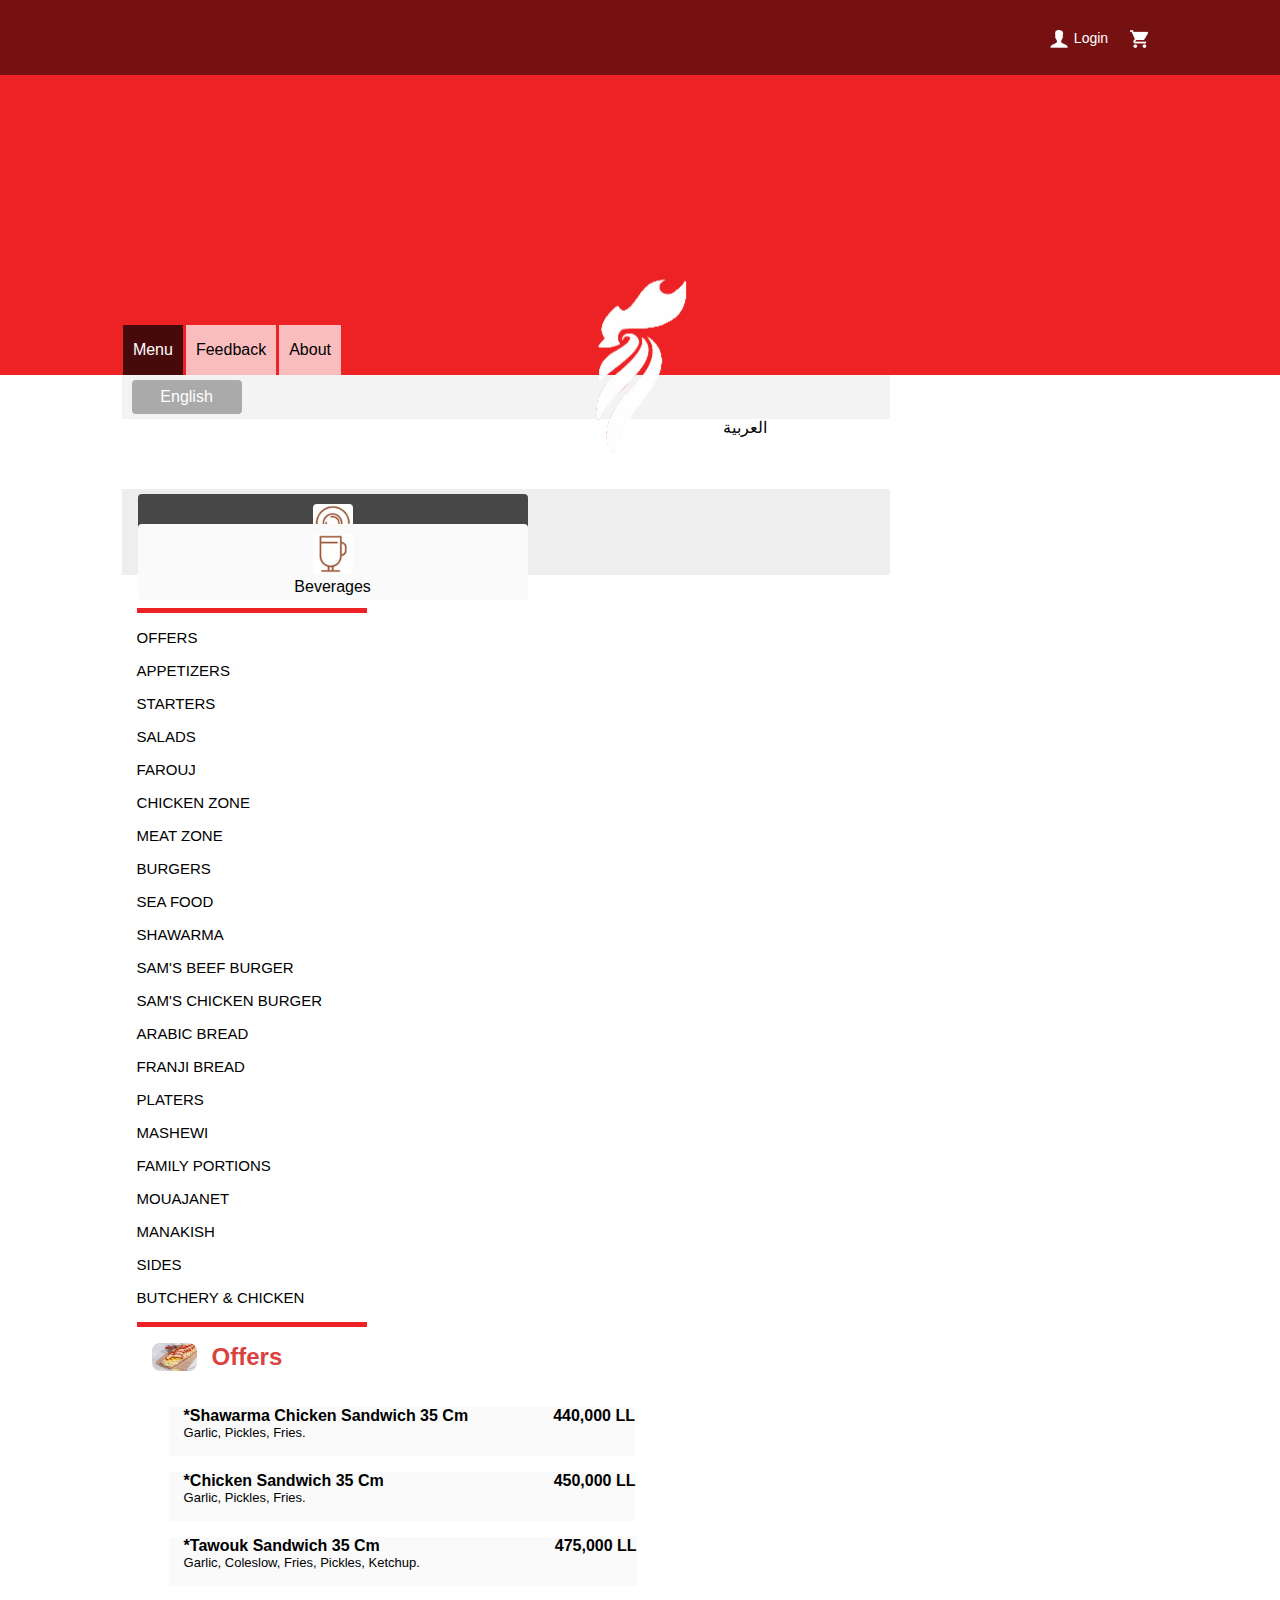
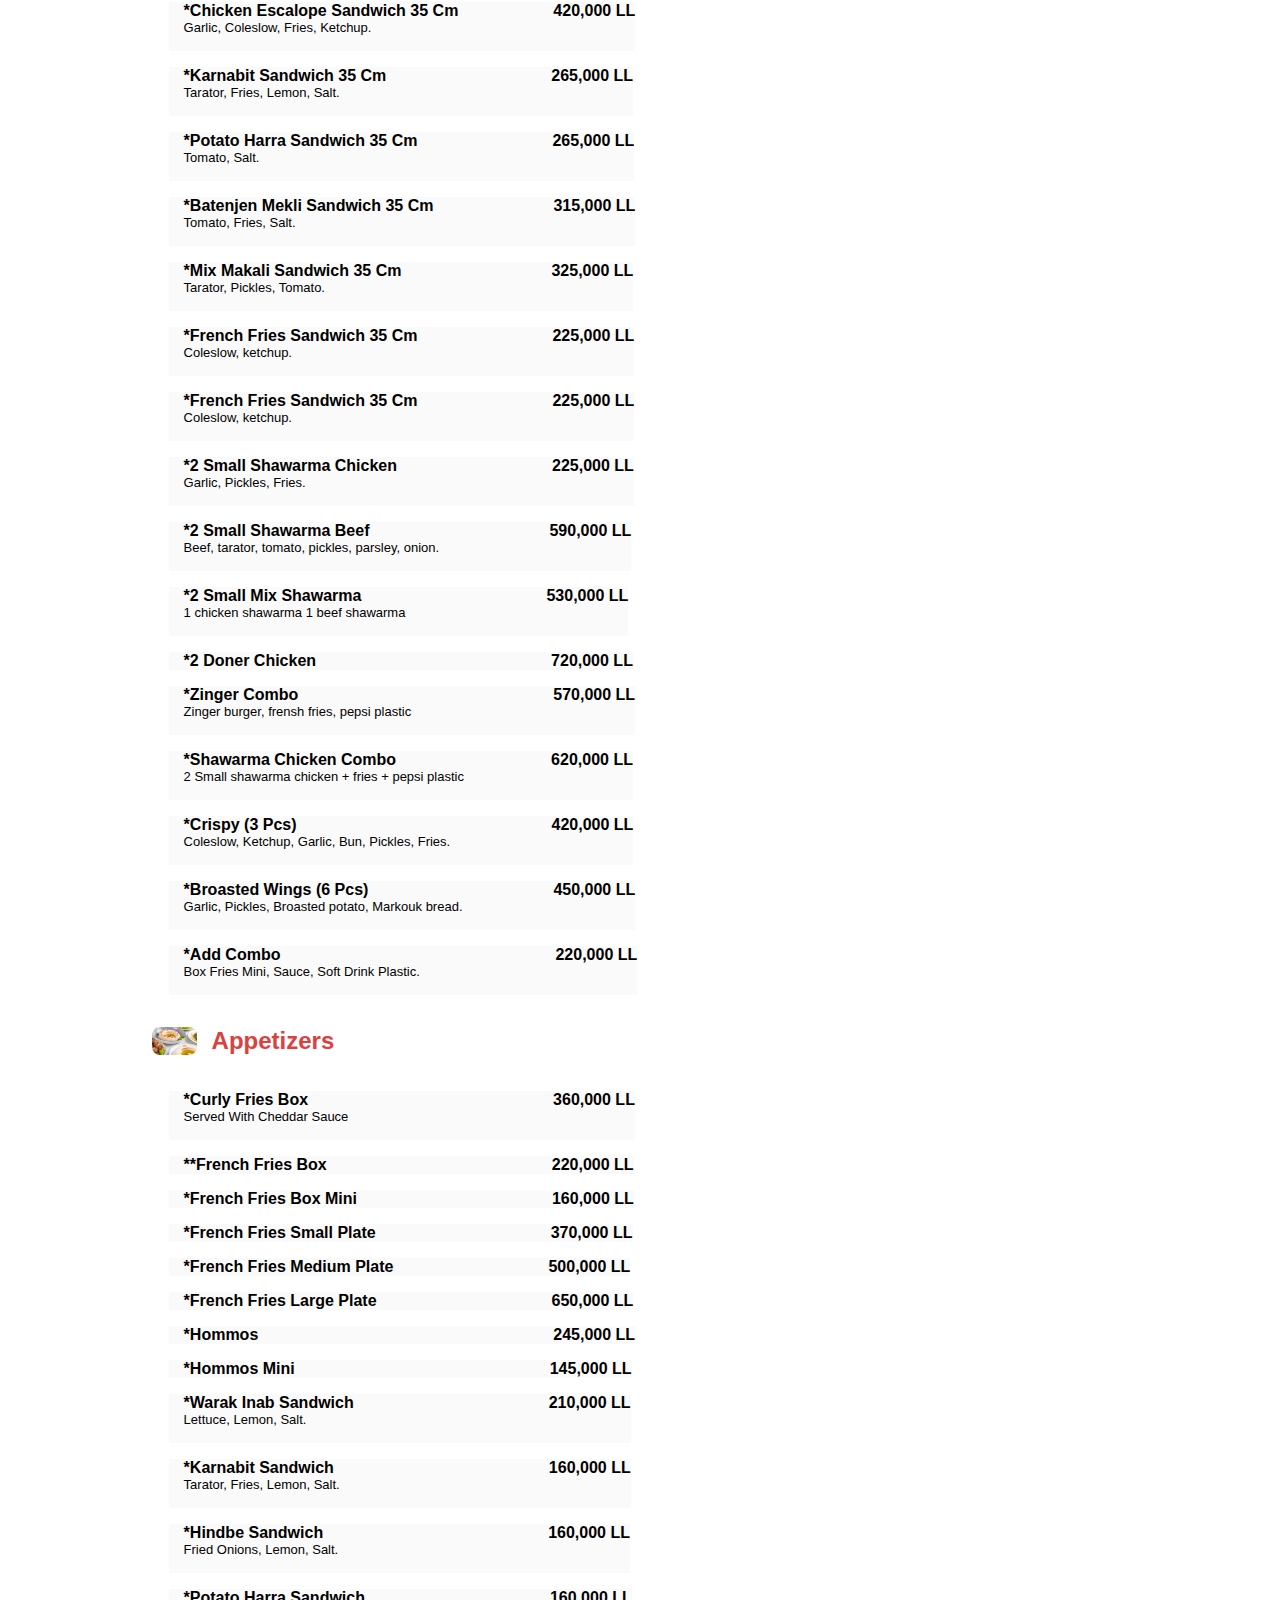
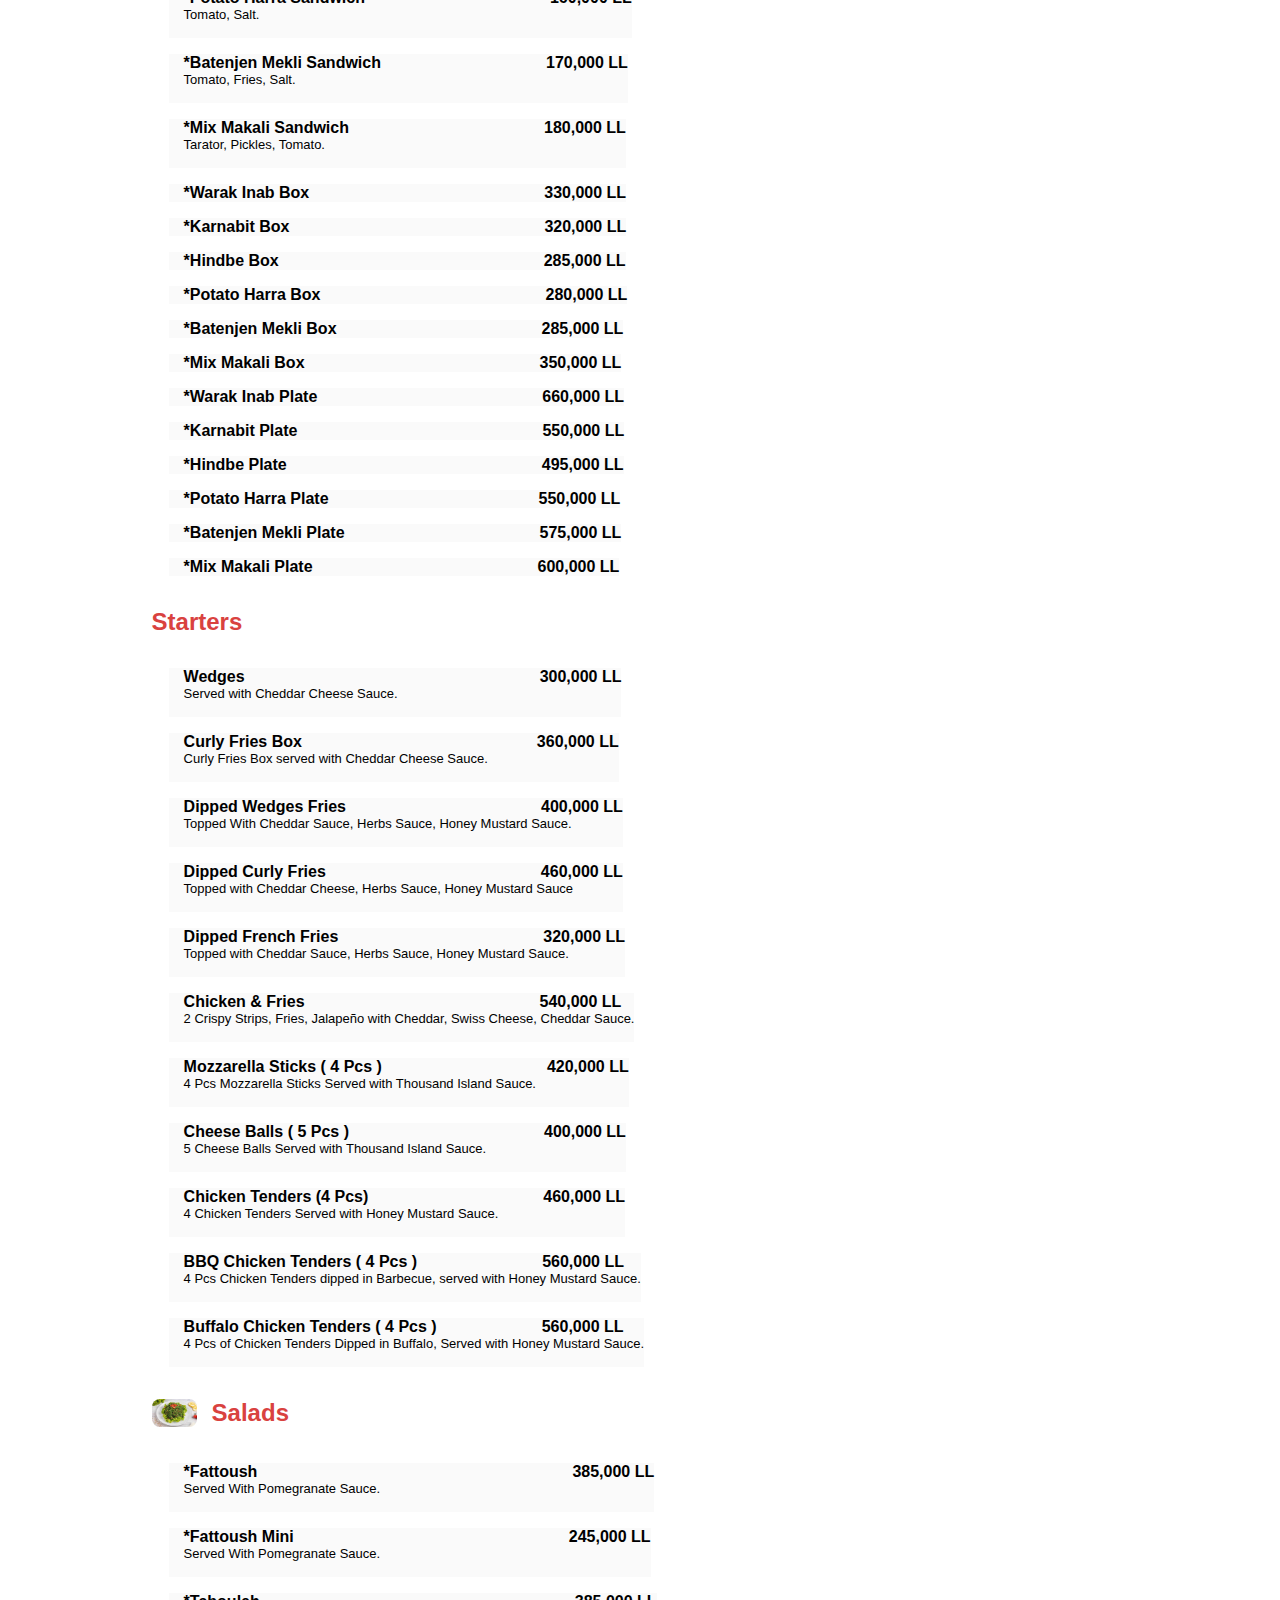
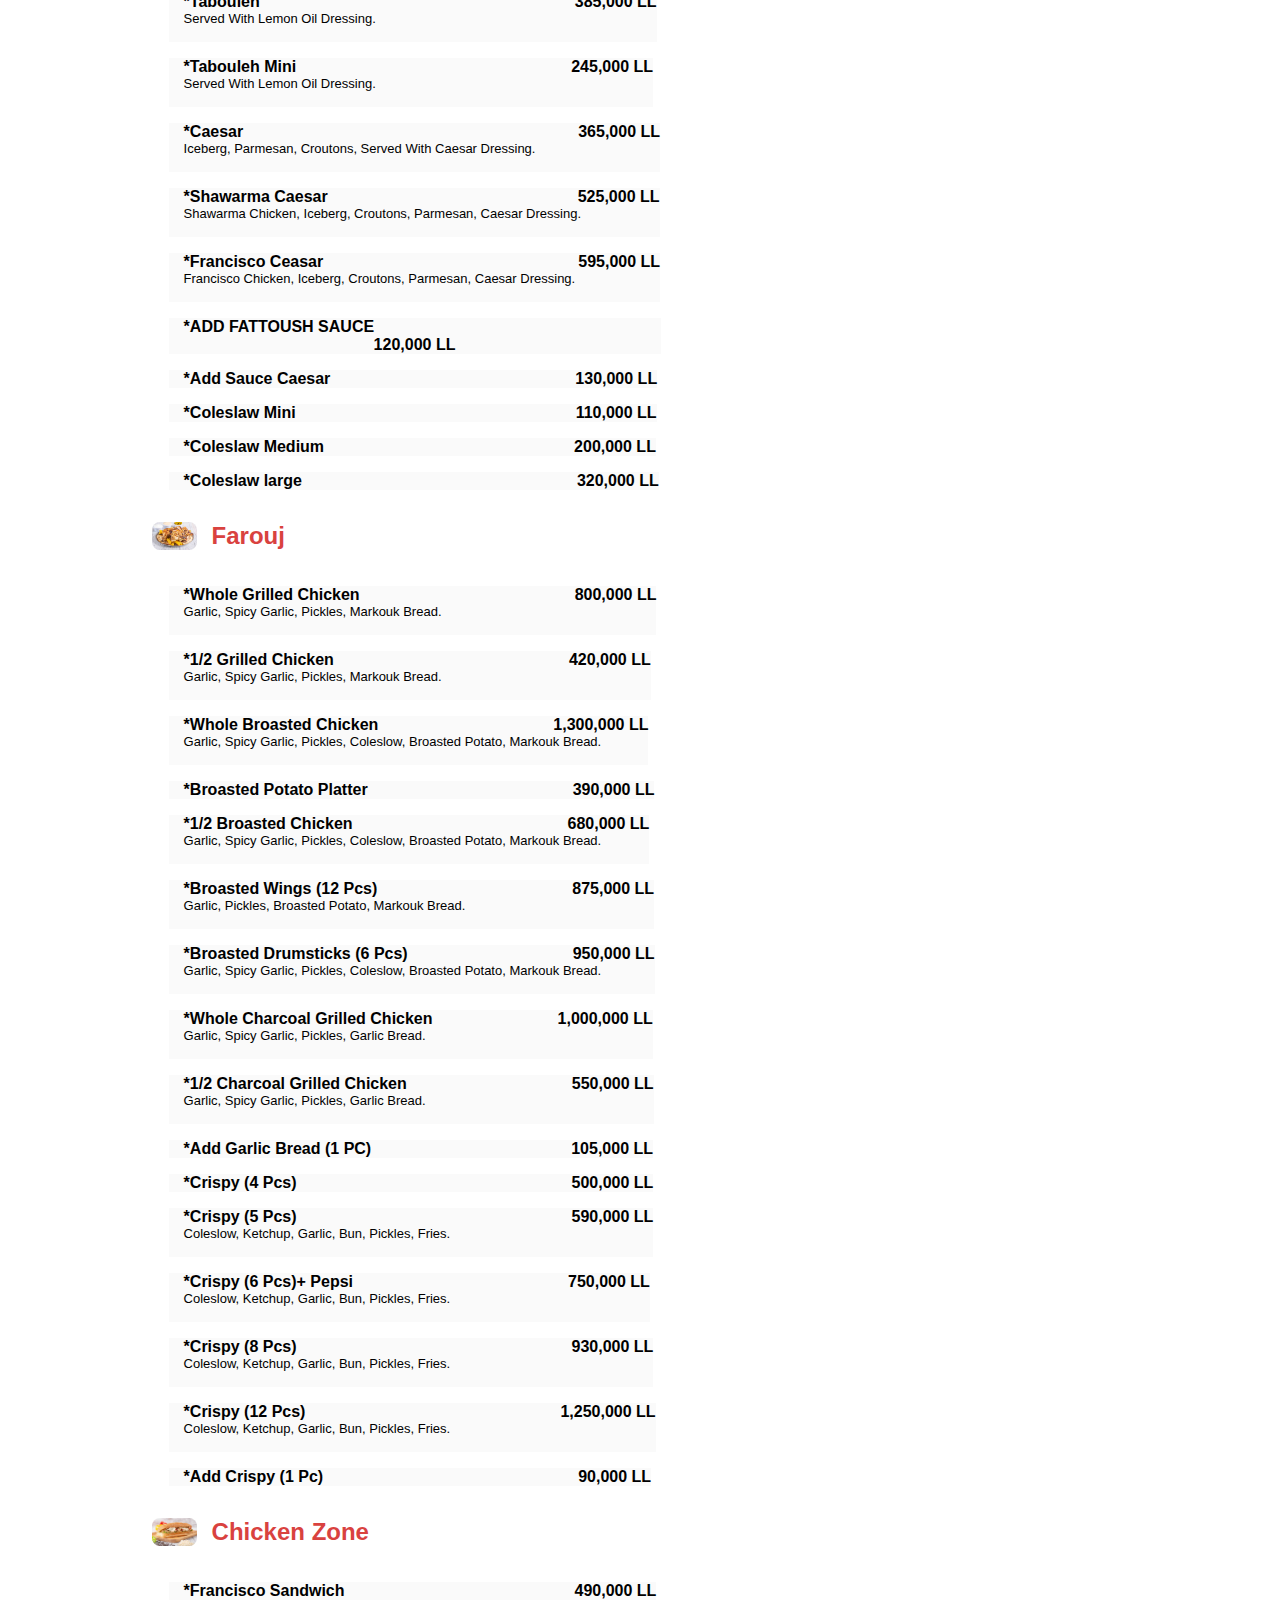
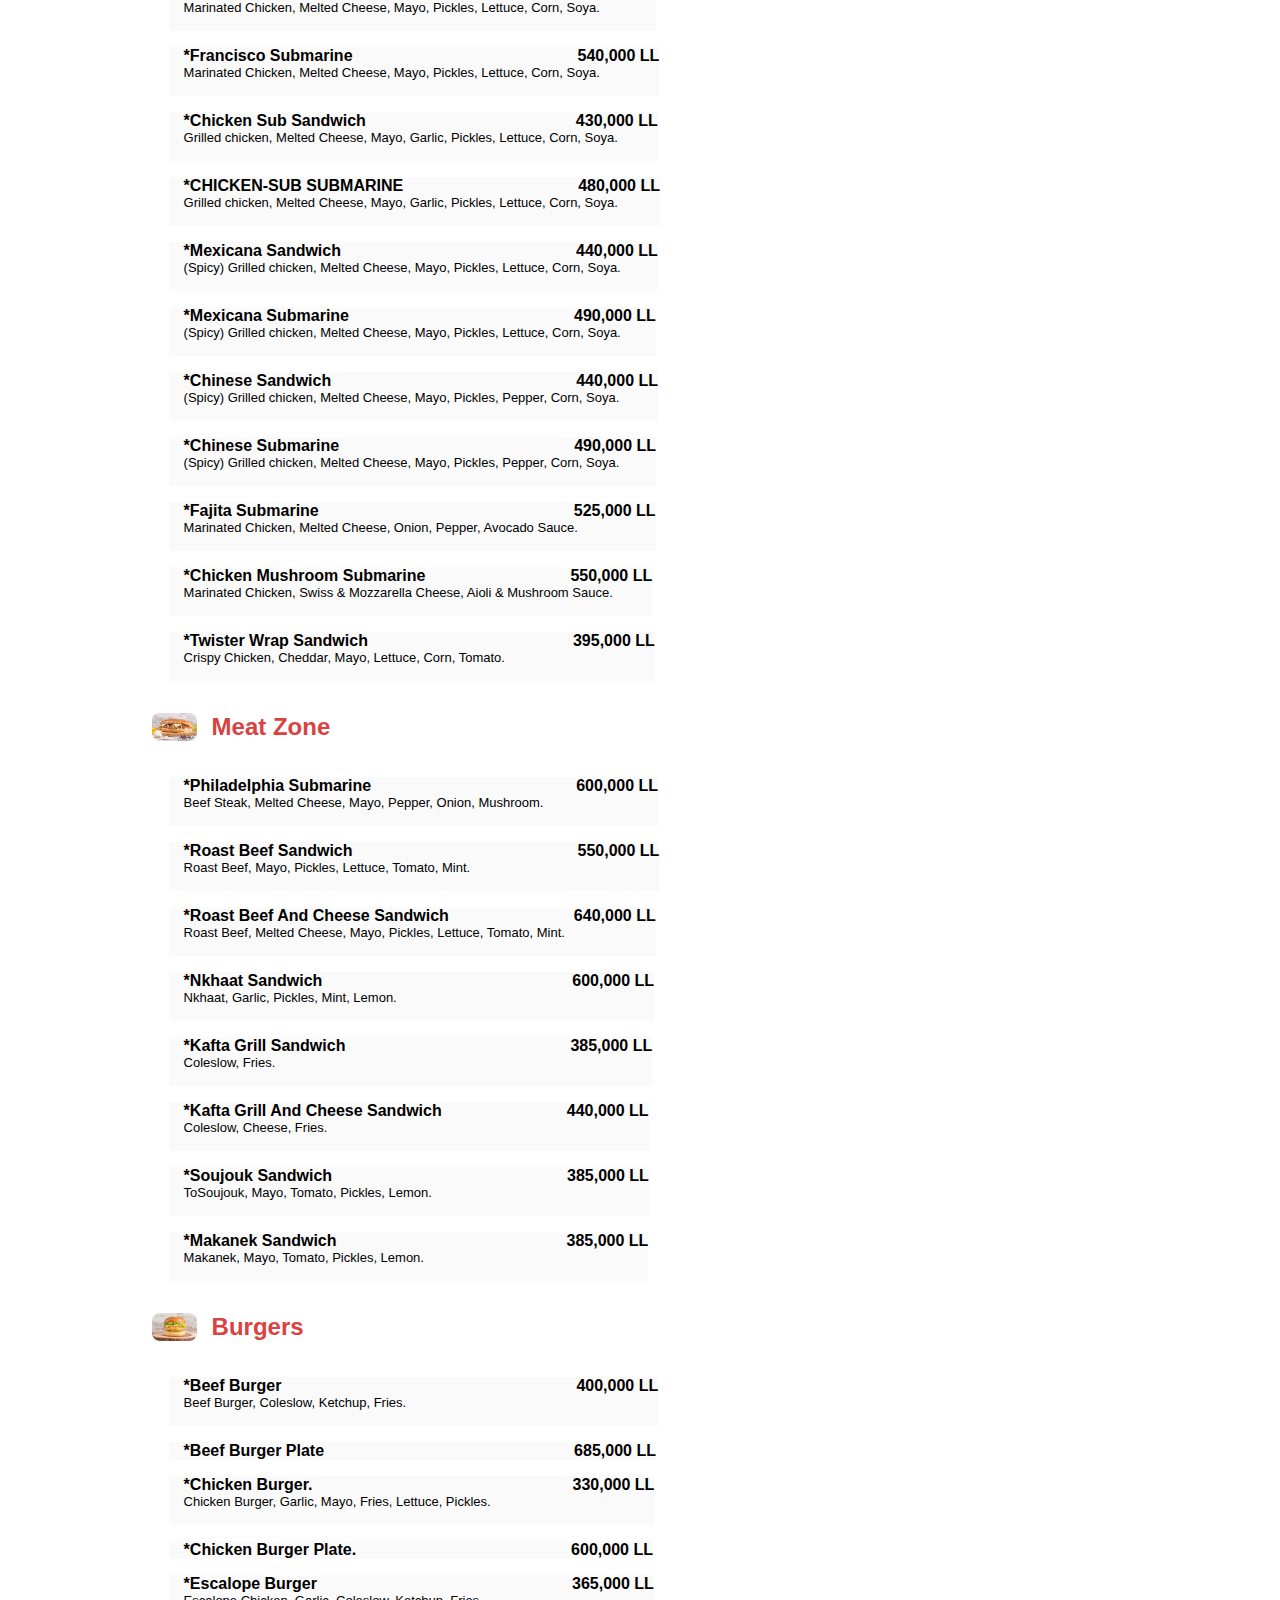
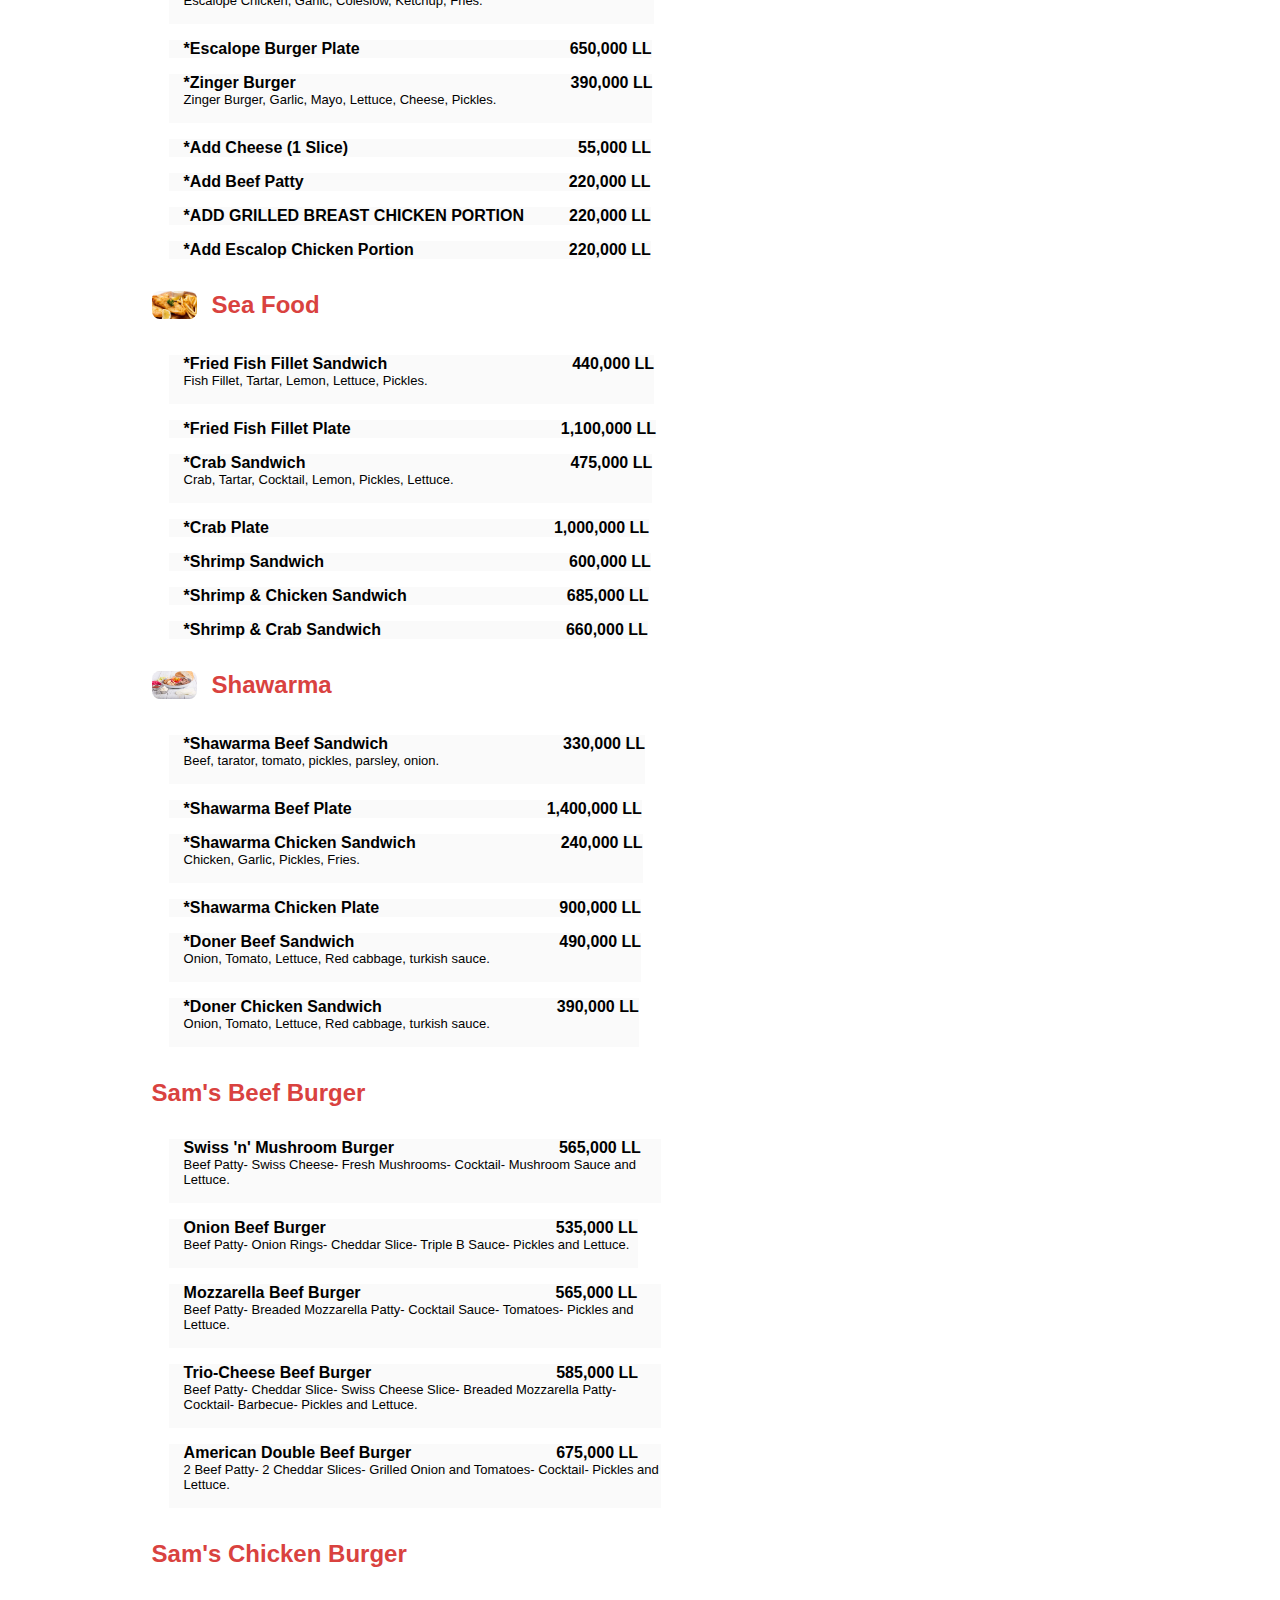
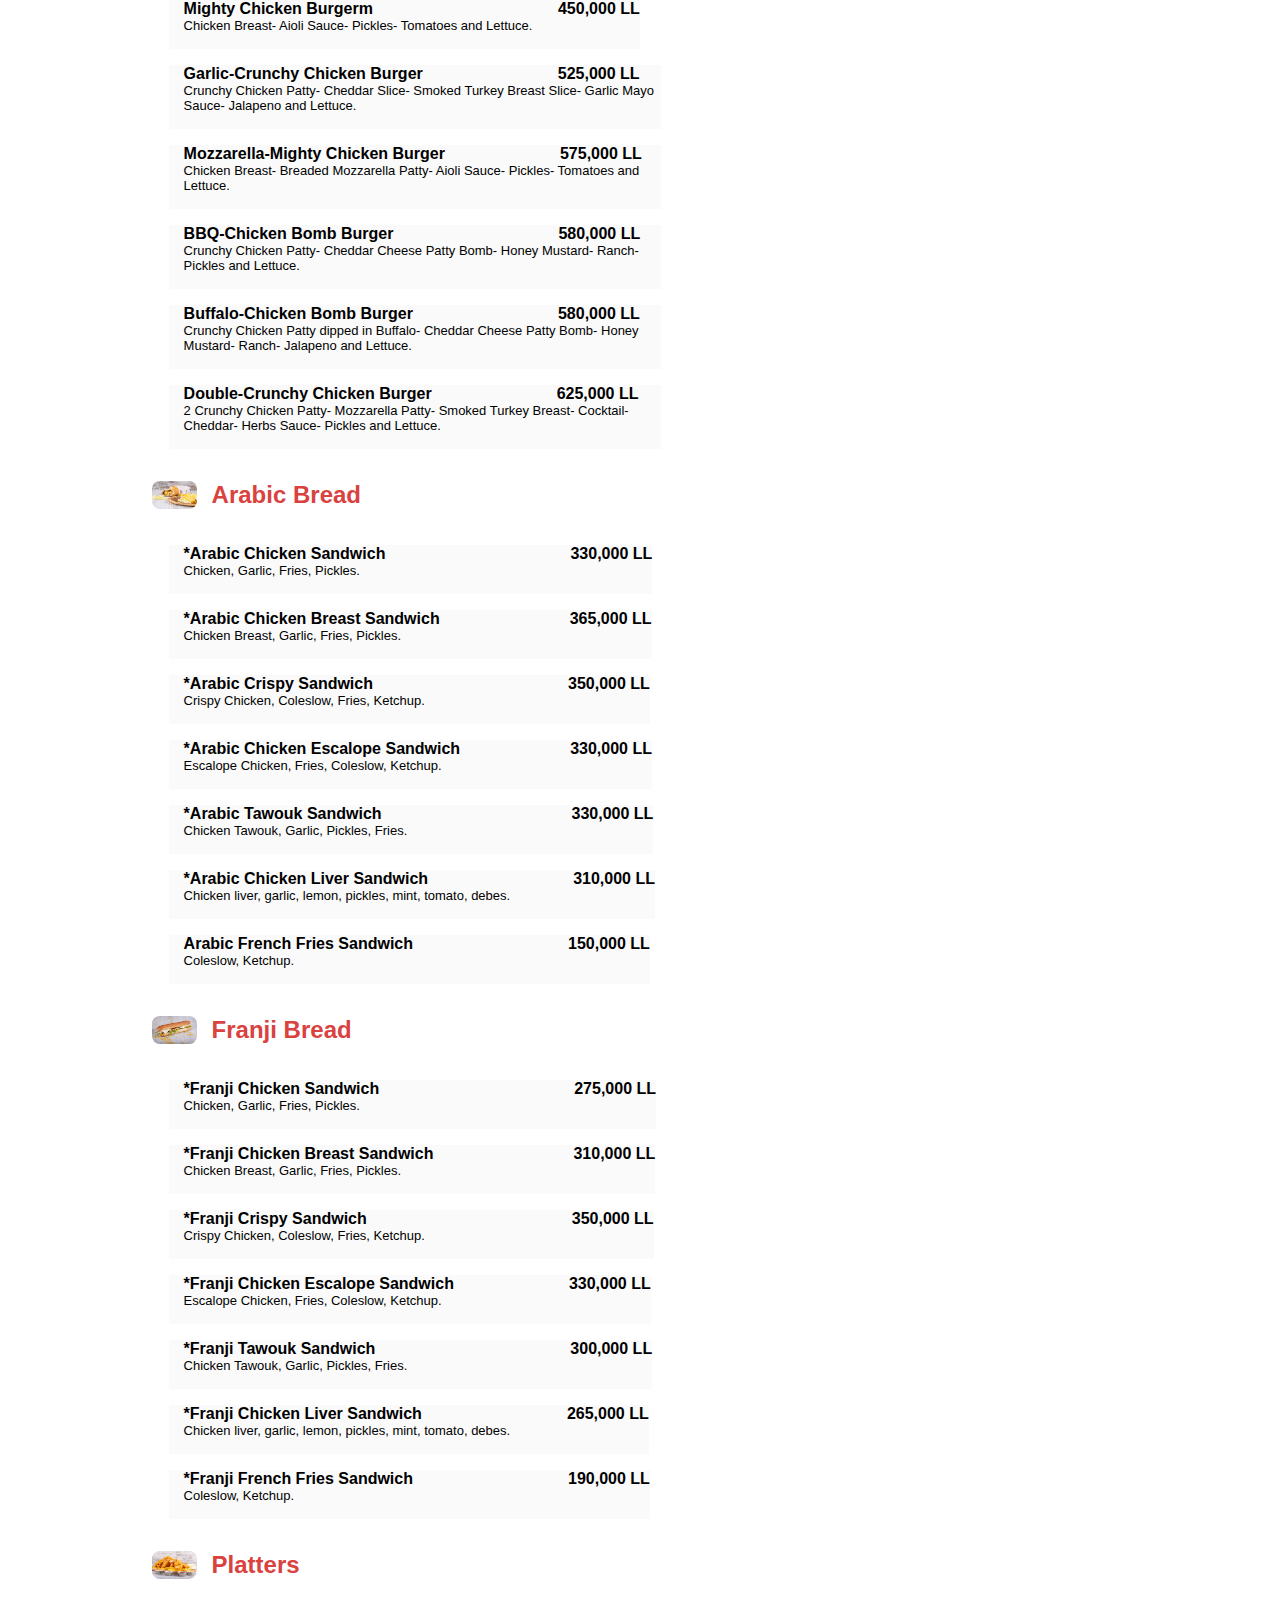
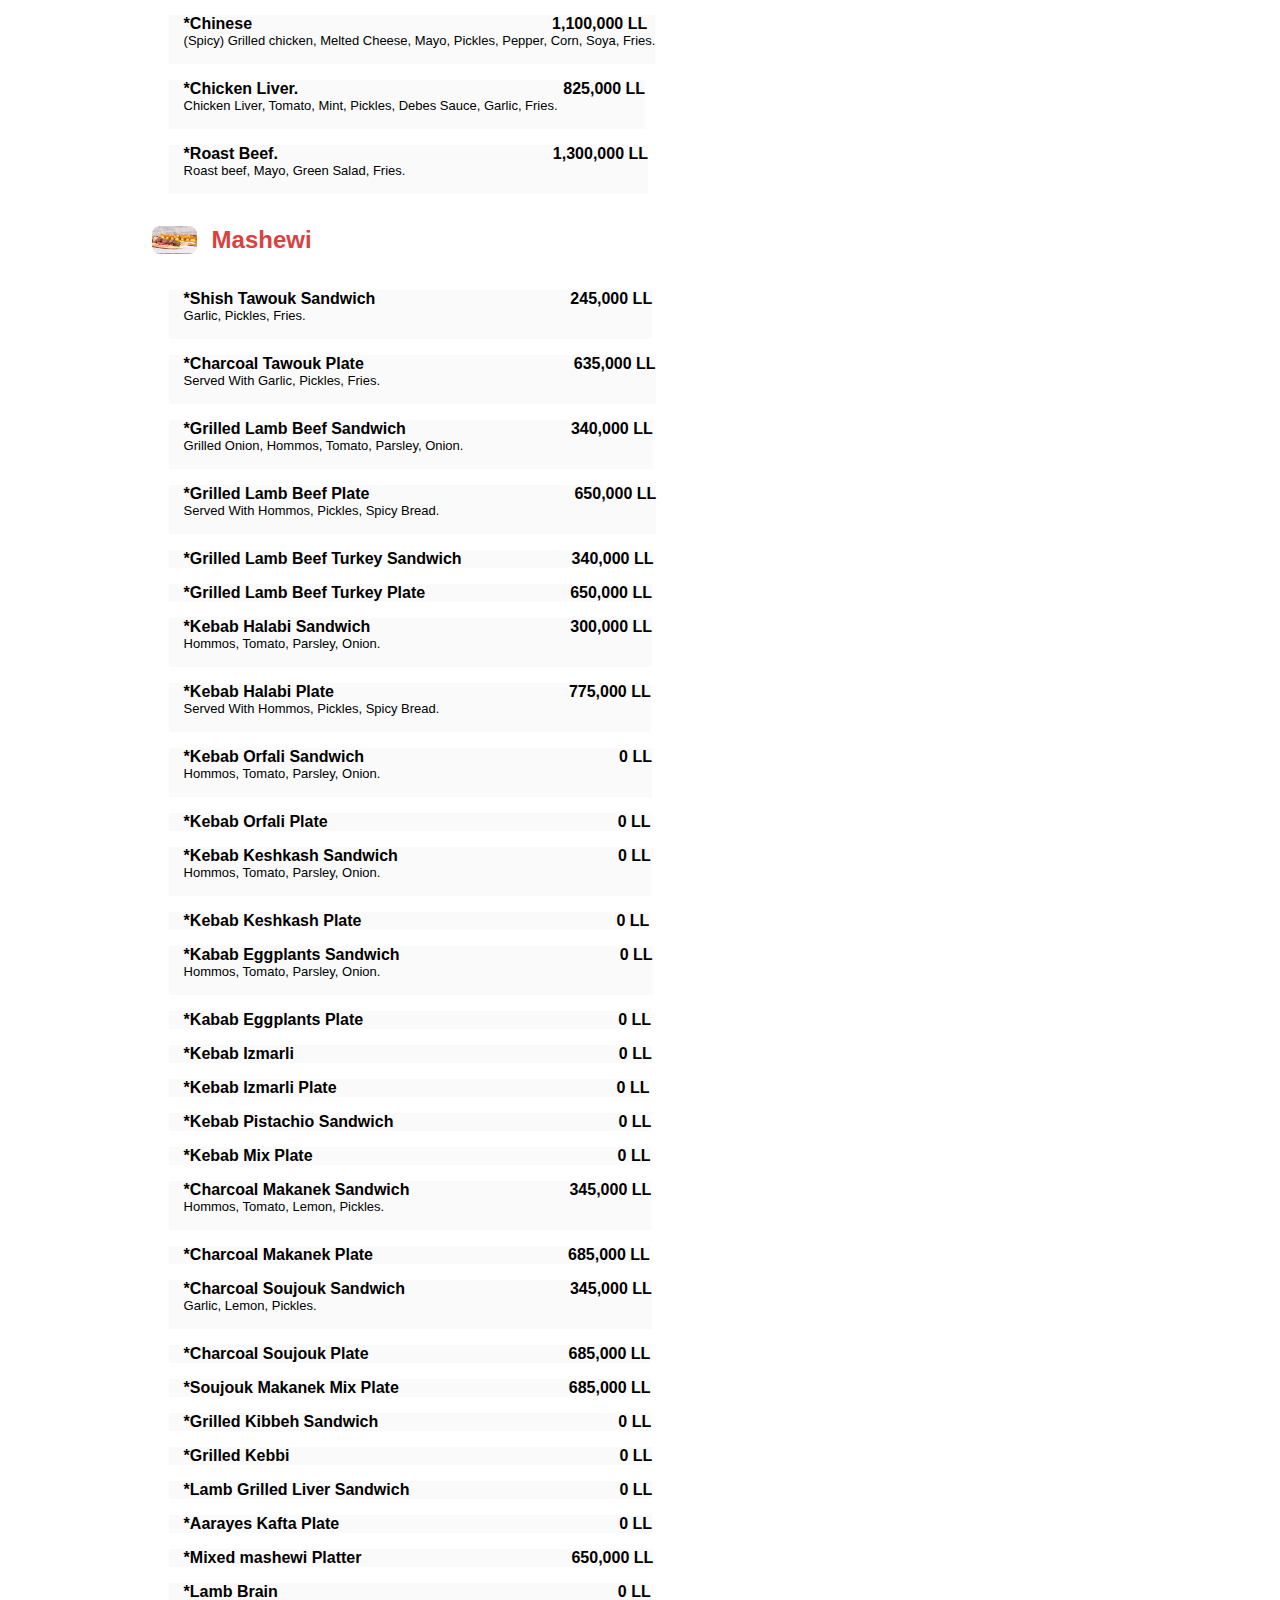
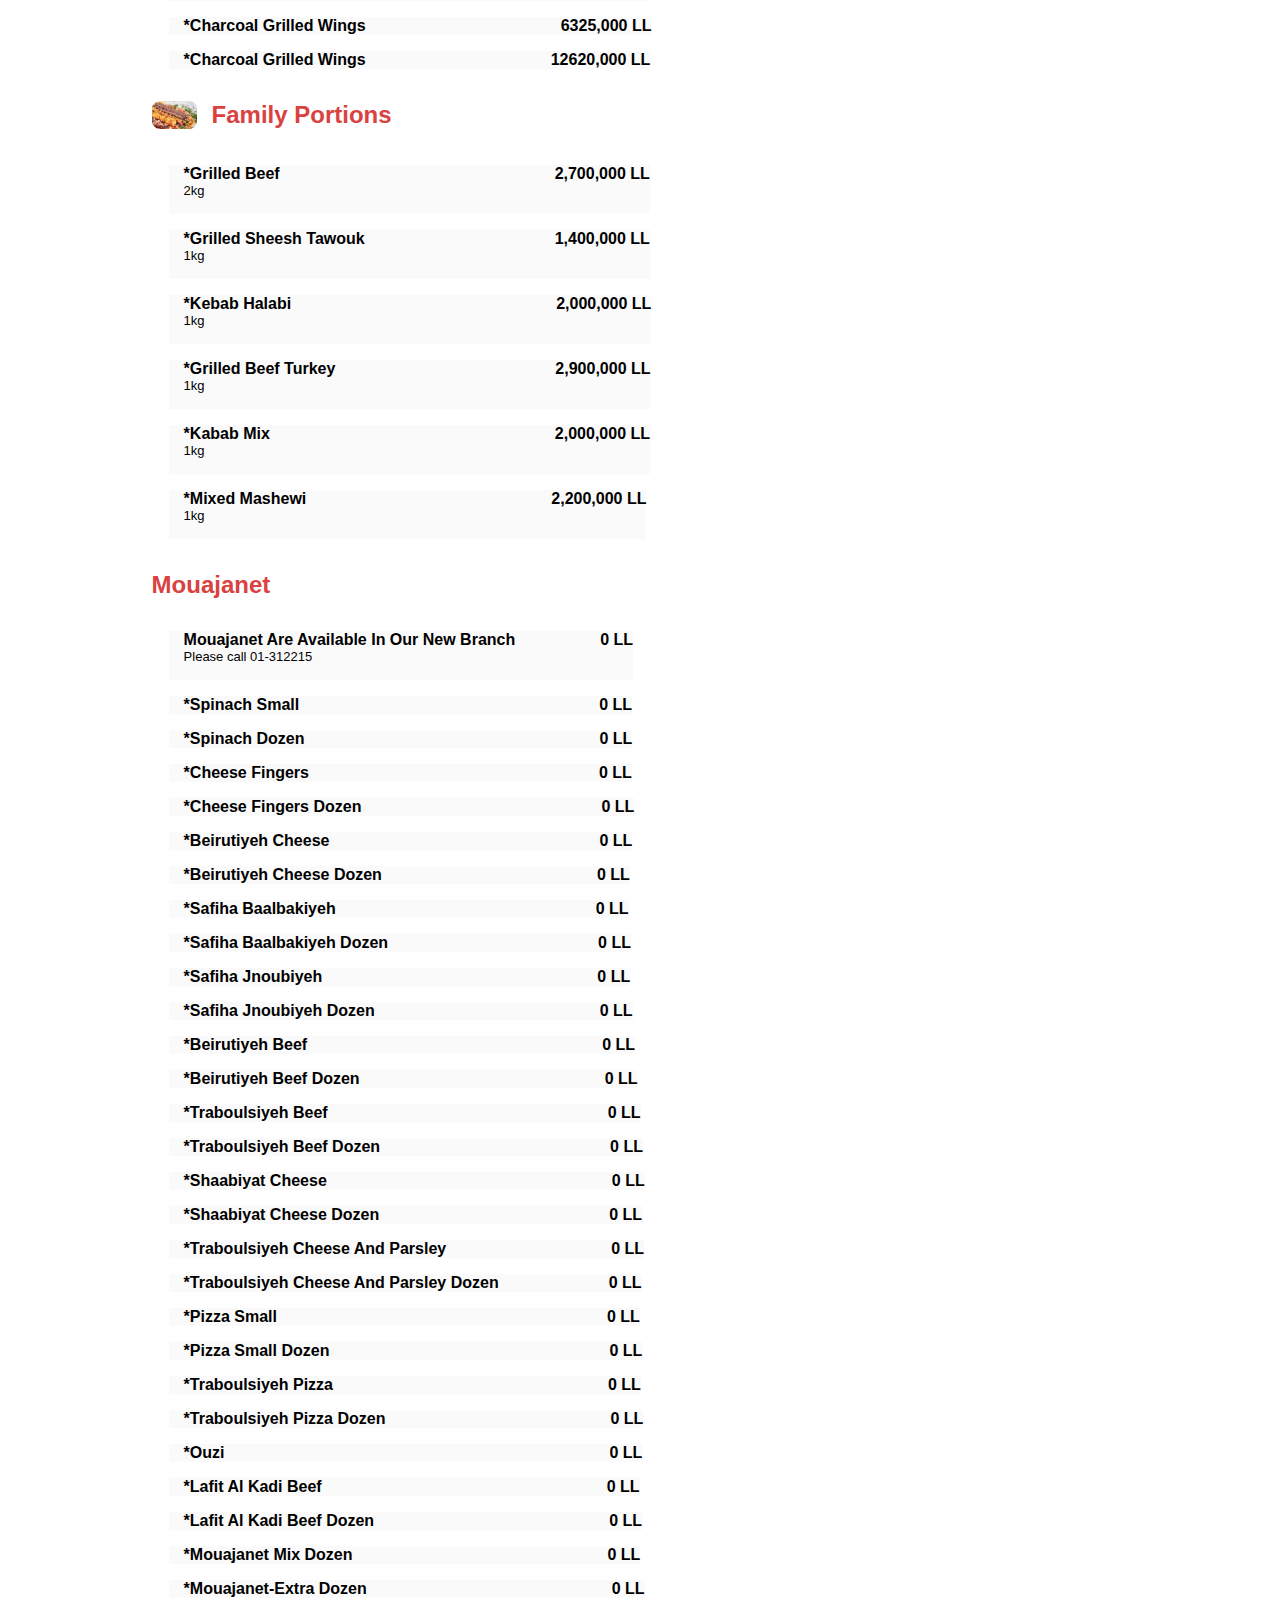
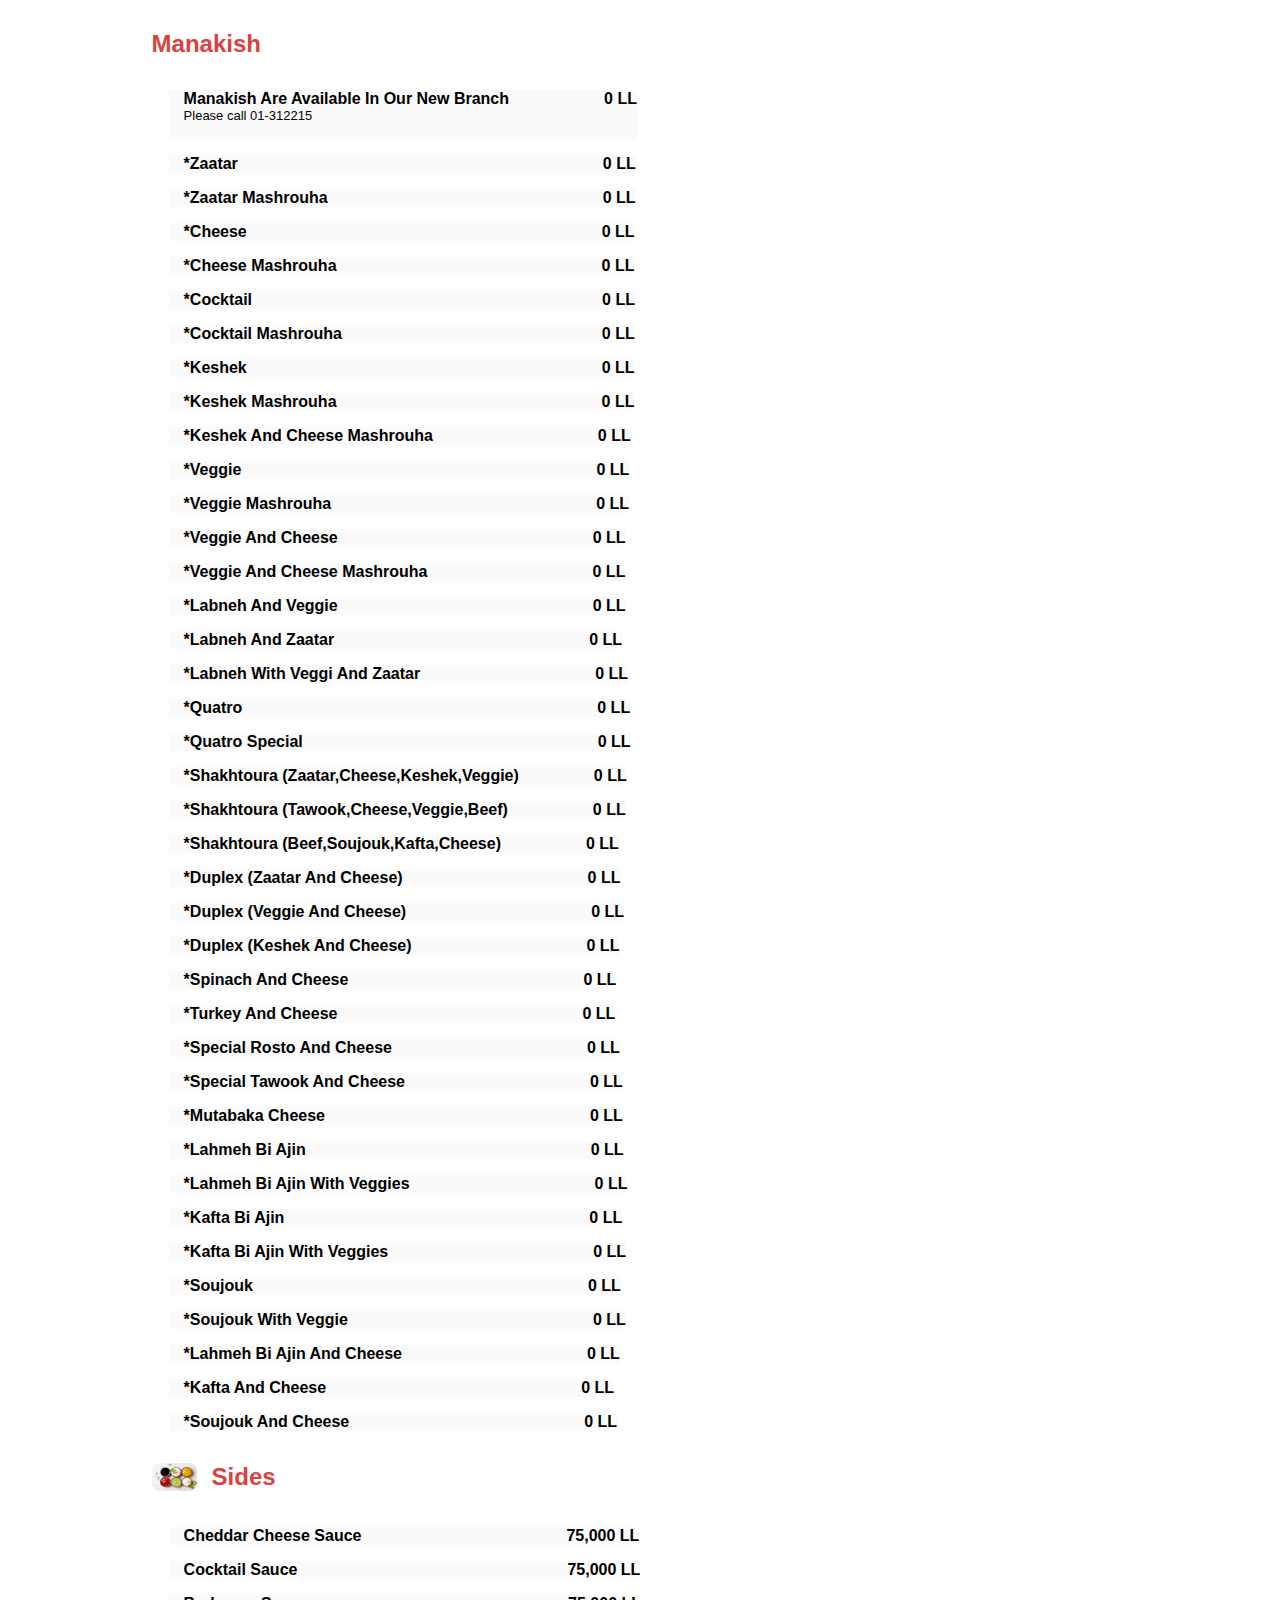
<file: MenuPage.html>
<!DOCTYPE html>
<html lang="en">
<head>
    <meta charset="UTF-8">
    <meta name="viewport" content="width=device-width, initial-scale=1.0">
    <title>Farrouj Abou Sami</title>
    <link rel="stylesheet" href="MenuPage.css">
</head>
<div class="NavBar">
    <div class="Nav_Cont">
        <div class="row">
            <div class="col">
                <img src="./images/IconShopingCart.png" alt="alternative" style="cursor: pointer;">
            </div>
            <div class="col">
                <p class="col_txt">Login</p>
            </div>
            <div class="col">
                <img src="./images/IconUser.png" alt="alternative">
            </div>        
        </div>
    </div>
    
    
</div>
<div class="Top_Banner">
    <div class="Banner_Image">
        <img src="./images/Logo.png" alt="alternative">
    </div>
    <div class="Footer_Banner">
        <div class="Footer_cont">
            <div class="row1">
                <div class="col1">
                    <p class="col_txt1" style="background-color: #470A0B; color: white;">Menu</p>
                </div>
                <div class="col1">
                    <p class="col_txt1" style="background-color: #FABDBE;">Feedback</p>
                </div>
                <div class="col1">
                    <p class="col_txt1" style="background-color: #FABDBE;">About</p>
                </div>
            </div>
        </div>
        
    </div>
</div>
<body class="Body">
    <!-- <p>hellooo</p> -->
    <div class="Body_Header">
        <div class="row1">
            <div class="col1">
                <div class="Button_English">
                    <a> English</a>
                </div>
            </div>
            <div class="col1">
                <div class="Button_Arabic">
                    <a> العربية</a>
                </div>
            </div>
        </div>
    </div>

    <div class="Body_Content">
        <div class="Body_Content_Header">
            <div class="row1">
                <div class="col1">
                    <div class="Button_Food">
                        <div class="row1">
                            <img src="./images/FoodIcon.png" alt="alternative" style="width: 40px; height: 40px; border-radius: 4px;">
                        </div>
                        <div class="row1">
                            <a> Food</a>
                        </div>
                    </div>
                </div>
                <div class="col1">
                    <div class="Button_Beverages">
                        <div class="row1">
                            <img src="./images/BeverageIcon.png" alt="alternative" style="width: 40px; height: 40px; border-radius: 4px;">
                        </div>
                        <div class="row1">
                            <a href="file:///C:/Users/majed/Desktop/FSW_HTML_Assignment1/MenuPage2.html" style="text-decoration: none; color: black;"> Beverages</a>
                        </div>
                    </div>
                </div>
            </div>
        </div>
        <div class="Body_Content_List">
            <div class="row2">
                <div class="col2">
                    <div class="Nav_List">
                        <div class="Line"></div>
                        <div class="row2">
                            <p>OFFERS</p>
                        </div>
                        <div class="row2">
                            <p>APPETIZERS</p>
                        </div>
                        <div class="row2">
                            <p>STARTERS</p>
                        </div>
                        <div class="row2">
                            <p>SALADS</p>
                        </div>
                        <div class="row2">
                            <p>FAROUJ</p>
                        </div>
                        <div class="row2">
                            <p>CHICKEN ZONE</p>
                        </div>
                        <div class="row2">
                            <p>MEAT ZONE</p>
                        </div>
                        <div class="row2">
                            <p>BURGERS</p>
                        </div>
                        <div class="row2">
                            <p>SEA FOOD</p>
                        </div>
                        <div class="row2">
                            <p>SHAWARMA</p>
                        </div>
                        <div class="row2">
                            <p>SAM'S BEEF BURGER</p>
                        </div>
                        <div class="row2">
                            <p>SAM'S CHICKEN BURGER</p>
                        </div>
                        <div class="row2">
                            <p>ARABIC BREAD</p>
                        </div>
                        <div class="row2">
                            <p>FRANJI BREAD</p>
                        </div>
                        <div class="row2">
                            <p>PLATERS</p>
                        </div>
                        <div class="row2">
                            <p>MASHEWI</p>
                        </div>
                        <div class="row2">
                            <p>FAMILY PORTIONS</p>
                        </div>
                        <div class="row2">
                            <p>MOUAJANET</p>
                        </div>
                        <div class="row2">
                            <p>MANAKISH</p>
                        </div>
                        <div class="row2">
                            <p>SIDES</p>
                        </div>
                        <div class="row2">
                            <p>BUTCHERY & CHICKEN</p>
                        </div>
                        <div class="Line"></div>
                    </div>
                </div>
                <div class="col2">
                    <div class="row2">
                        <!-- new section Offers-->
                        <div class="Section">
                            <div class="row2">
                                <div class="col2">
                                    <img src="./images/FoodPics/Offer.jpg" alt="alternative" style="width: 45px; height: 28px; border-radius: 8px;">
                                </div>
                                <div class="col2">
                                    <h4>Offers</h4>
                                </div>
                            </div>
                            <!-- here are the items -->
                            <div class="Section_Body">
                                <div class="row2">
                                    <div class="item_Box">
                                        <div class="row2">
                                            <div class="col2">
                                                <p style="font-size: 16px; font-weight: 600;">*Shawarma Chicken Sandwich 35 Cm</p>
                                            </div>
                                            <div class="col2">
                                                <p style="font-size: 16px; font-weight: 700; margin-left: 70px;">440,000 LL</p>
                                            </div>
                                        </div>
                                        <div class="row2">
                                            <p style="font-size: 13px; margin-left: 15px; ">Garlic, Pickles, Fries.</p>
                                        </div>
                                    </div>

                                    <div class="item_Box">
                                        <div class="row2">
                                            <div class="col2">
                                                <p style="font-size: 16px; font-weight: 600;">*Chicken Sandwich 35 Cm</p>
                                            </div>
                                            <div class="col2">
                                                <p style="font-size: 16px; font-weight: 700; margin-left: 155px;">450,000 LL</p>
                                            </div>
                                        </div>
                                        <div class="row2">
                                            <p style="font-size: 13px; margin-left: 15px; ">Garlic, Pickles, Fries.</p>
                                        </div>
                                    </div>

                                    <div class="item_Box">
                                        <div class="row2">
                                            <div class="col2">
                                                <p style="font-size: 16px; font-weight: 600;">*Tawouk Sandwich 35 Cm</p>
                                            </div>
                                            <div class="col2">
                                                <p style="font-size: 16px; font-weight: 700; margin-left: 160px;">475,000 LL</p>
                                            </div>
                                        </div>
                                        <div class="row2">
                                            <p style="font-size: 13px; margin-left: 15px; ">Garlic, Coleslow, Fries, Pickles, Ketchup.</p>
                                        </div>
                                    </div>

                                    <div class="item_Box">
                                        <div class="row2">
                                            <div class="col2">
                                                <p style="font-size: 16px; font-weight: 600;">*Chicken Escalope Sandwich 35 Cm</p>
                                            </div>
                                            <div class="col2">
                                                <p style="font-size: 16px; font-weight: 700; margin-left: 80px;">420,000 LL</p>
                                            </div>
                                        </div>
                                        <div class="row2">
                                            <p style="font-size: 13px; margin-left: 15px; ">Garlic, Coleslow, Fries, Ketchup.</p>
                                        </div>
                                    </div>

                                    <div class="item_Box">
                                        <div class="row2">
                                            <div class="col2">
                                                <p style="font-size: 16px; font-weight: 600;">*Karnabit Sandwich 35 Cm</p>
                                            </div>
                                            <div class="col2">
                                                <p style="font-size: 16px; font-weight: 700; margin-left: 150px;">265,000 LL</p>
                                            </div>
                                        </div>
                                        <div class="row2">
                                            <p style="font-size: 13px; margin-left: 15px; ">Tarator, Fries, Lemon, Salt.</p>
                                        </div>
                                    </div>

                                    <div class="item_Box">
                                        <div class="row2">
                                            <div class="col2">
                                                <p style="font-size: 16px; font-weight: 600;">*Potato Harra Sandwich 35 Cm</p>
                                            </div>
                                            <div class="col2">
                                                <p style="font-size: 16px; font-weight: 700; margin-left: 120px;">265,000 LL</p>
                                            </div>
                                        </div>
                                        <div class="row2">
                                            <p style="font-size: 13px; margin-left: 15px; ">Tomato, Salt.</p>
                                        </div>
                                    </div>

                                    <div class="item_Box">
                                        <div class="row2">
                                            <div class="col2">
                                                <p style="font-size: 16px; font-weight: 600;">*Batenjen Mekli Sandwich 35 Cm</p>
                                            </div>
                                            <div class="col2">
                                                <p style="font-size: 16px; font-weight: 700; margin-left: 105px;">315,000 LL</p>
                                            </div>
                                        </div>
                                        <div class="row2">
                                            <p style="font-size: 13px; margin-left: 15px; ">Tomato, Fries, Salt.</p>
                                        </div>
                                    </div>

                                    <div class="item_Box">
                                        <div class="row2">
                                            <div class="col2">
                                                <p style="font-size: 16px; font-weight: 600;">*Mix Makali Sandwich 35 Cm</p>
                                            </div>
                                            <div class="col2">
                                                <p style="font-size: 16px; font-weight: 700; margin-left: 135px;">325,000 LL</p>
                                            </div>
                                        </div>
                                        <div class="row2">
                                            <p style="font-size: 13px; margin-left: 15px; ">Tarator, Pickles, Tomato.</p>
                                        </div>
                                    </div>

                                    <div class="item_Box">
                                        <div class="row2">
                                            <div class="col2">
                                                <p style="font-size: 16px; font-weight: 600;">*French Fries Sandwich 35 Cm</p>
                                            </div>
                                            <div class="col2">
                                                <p style="font-size: 16px; font-weight: 700; margin-left: 120px;">225,000 LL</p>
                                            </div>
                                        </div>
                                        <div class="row2">
                                            <p style="font-size: 13px; margin-left: 15px; ">Coleslow, ketchup.</p>
                                        </div>
                                    </div>

                                    <div class="item_Box">
                                        <div class="row2">
                                            <div class="col2">
                                                <p style="font-size: 16px; font-weight: 600;">*French Fries Sandwich 35 Cm</p>
                                            </div>
                                            <div class="col2">
                                                <p style="font-size: 16px; font-weight: 700; margin-left: 120px;">225,000 LL</p>
                                            </div>
                                        </div>
                                        <div class="row2">
                                            <p style="font-size: 13px; margin-left: 15px; ">Coleslow, ketchup.</p>
                                        </div>
                                    </div>

                                    <div class="item_Box">
                                        <div class="row2">
                                            <div class="col2">
                                                <p style="font-size: 16px; font-weight: 600;">*2 Small Shawarma Chicken</p>
                                            </div>
                                            <div class="col2">
                                                <p style="font-size: 16px; font-weight: 700; margin-left: 140px;">225,000 LL</p>
                                            </div>
                                        </div>
                                        <div class="row2">
                                            <p style="font-size: 13px; margin-left: 15px; ">Garlic, Pickles, Fries.</p>
                                        </div>
                                    </div>

                                    <div class="item_Box">
                                        <div class="row2">
                                            <div class="col2">
                                                <p style="font-size: 16px; font-weight: 600;">*2 Small Shawarma Beef</p>
                                            </div>
                                            <div class="col2">
                                                <p style="font-size: 16px; font-weight: 700; margin-left: 165px;">590,000 LL</p>
                                            </div>
                                        </div>
                                        <div class="row2">
                                            <p style="font-size: 13px; margin-left: 15px; ">Beef, tarator, tomato, pickles, parsley, onion.</p>
                                        </div>
                                    </div>

                                    <div class="item_Box">
                                        <div class="row2">
                                            <div class="col2">
                                                <p style="font-size: 16px; font-weight: 600;">*2 Small Mix Shawarma</p>
                                            </div>
                                            <div class="col2">
                                                <p style="font-size: 16px; font-weight: 700; margin-left: 170px;">530,000 LL</p>
                                            </div>
                                        </div>
                                        <div class="row2">
                                            <p style="font-size: 13px; margin-left: 15px; ">1 chicken shawarma 1 beef shawarma</p>
                                        </div>
                                    </div>

                                    <div class="item_Box">
                                        <div class="row2">
                                            <div class="col2">
                                                <p style="font-size: 16px; font-weight: 600;">*2 Doner Chicken</p>
                                            </div>
                                            <div class="col2">
                                                <p style="font-size: 16px; font-weight: 700; margin-left: 220px;">720,000 LL</p>
                                            </div>
                                        </div>
                                    </div>

                                    <div class="item_Box">
                                        <div class="row2">
                                            <div class="col2">
                                                <p style="font-size: 16px; font-weight: 600;">*Zinger Combo</p>
                                            </div>
                                            <div class="col2">
                                                <p style="font-size: 16px; font-weight: 700; margin-left: 240px;">570,000 LL</p>
                                            </div>
                                        </div>
                                        <div class="row2">
                                            <p style="font-size: 13px; margin-left: 15px; ">Zinger burger, frensh fries, pepsi plastic</p>
                                        </div>
                                    </div>

                                    <div class="item_Box">
                                        <div class="row2">
                                            <div class="col2">
                                                <p style="font-size: 16px; font-weight: 600;">*Shawarma Chicken Combo</p>
                                            </div>
                                            <div class="col2">
                                                <p style="font-size: 16px; font-weight: 700; margin-left: 140px;">620,000 LL</p>
                                            </div>
                                        </div>
                                        <div class="row2">
                                            <p style="font-size: 13px; margin-left: 15px; ">2 Small shawarma chicken + fries + pepsi plastic</p>
                                        </div>
                                    </div>

                                    <div class="item_Box">
                                        <div class="row2">
                                            <div class="col2">
                                                <p style="font-size: 16px; font-weight: 600;">*Crispy (3 Pcs)</p>
                                            </div>
                                            <div class="col2">
                                                <p style="font-size: 16px; font-weight: 700; margin-left: 240px;">420,000 LL</p>
                                            </div>
                                        </div>
                                        <div class="row2">
                                            <p style="font-size: 13px; margin-left: 15px; ">Coleslow, Ketchup, Garlic, Bun, Pickles, Fries.</p>
                                        </div>
                                    </div>

                                    <div class="item_Box">
                                        <div class="row2">
                                            <div class="col2">
                                                <p style="font-size: 16px; font-weight: 600;">*Broasted Wings (6 Pcs)</p>
                                            </div>
                                            <div class="col2">
                                                <p style="font-size: 16px; font-weight: 700; margin-left: 170px;">450,000 LL</p>
                                            </div>
                                        </div>
                                        <div class="row2">
                                            <p style="font-size: 13px; margin-left: 15px; ">Garlic, Pickles, Broasted potato, Markouk bread.</p>
                                        </div>
                                    </div>

                                    <div class="item_Box">
                                        <div class="row2">
                                            <div class="col2">
                                                <p style="font-size: 16px; font-weight: 600;">*Add Combo</p>
                                            </div>
                                            <div class="col2">
                                                <p style="font-size: 16px; font-weight: 700; margin-left: 260px;">220,000 LL</p>
                                            </div>
                                        </div>
                                        <div class="row2">
                                            <p style="font-size: 13px; margin-left: 15px; ">Box Fries Mini, Sauce, Soft Drink Plastic.</p>
                                        </div>
                                    </div>
                                </div>
                            </div>
                        </div>
                        <!-- new section Appetizers-->
                        <div class="Section">
                            <div class="row2">
                                <div class="col2">
                                    <img src="./images/FoodPics/Appetizers.jpg" alt="alternative" style="width: 45px; height: 28px; border-radius: 8px;">
                                </div>
                                <div class="col2">
                                    <h4>Appetizers</h4>
                                </div>
                            </div>
                            <!-- here are the items -->
                            <div class="Section_Body">
                                <div class="row2">
                                    <div class="item_Box">
                                        <div class="row2">
                                            <div class="col2">
                                                <p style="font-size: 16px; font-weight: 600;">*Curly Fries Box</p>
                                            </div>
                                            <div class="col2">
                                                <p style="font-size: 16px; font-weight: 700; margin-left: 230px;">360,000 LL</p>
                                            </div>
                                        </div>
                                        <div class="row2">
                                            <p style="font-size: 13px; margin-left: 15px; ">Served With Cheddar Sauce</p>
                                        </div>
                                    </div>

                                    <div class="item_Box">
                                        <div class="row2">
                                            <div class="col2">
                                                <p style="font-size: 16px; font-weight: 600;">**French Fries Box</p>
                                            </div>
                                            <div class="col2">
                                                <p style="font-size: 16px; font-weight: 700; margin-left: 210px;">220,000 LL</p>
                                            </div>
                                        </div>
                                    </div>

                                    <div class="item_Box">
                                        <div class="row2">
                                            <div class="col2">
                                                <p style="font-size: 16px; font-weight: 600;">*French Fries Box Mini</p>
                                            </div>
                                            <div class="col2">
                                                <p style="font-size: 16px; font-weight: 700; margin-left: 180px;">160,000 LL</p>
                                            </div>
                                        </div>
                                    </div>

                                    <div class="item_Box">
                                        <div class="row2">
                                            <div class="col2">
                                                <p style="font-size: 16px; font-weight: 600;">*French Fries Small Plate</p>
                                            </div>
                                            <div class="col2">
                                                <p style="font-size: 16px; font-weight: 700; margin-left: 160px;">370,000 LL</p>
                                            </div>
                                        </div>
                                    </div>

                                    <div class="item_Box">
                                        <div class="row2">
                                            <div class="col2">
                                                <p style="font-size: 16px; font-weight: 600;">*French Fries Medium Plate</p>
                                            </div>
                                            <div class="col2">
                                                <p style="font-size: 16px; font-weight: 700; margin-left: 140px;">500,000 LL</p>
                                            </div>
                                        </div>
                                    </div>

                                    <div class="item_Box">
                                        <div class="row2">
                                            <div class="col2">
                                                <p style="font-size: 16px; font-weight: 600;">*French Fries Large Plate</p>
                                            </div>
                                            <div class="col2">
                                                <p style="font-size: 16px; font-weight: 700; margin-left: 160px;">650,000 LL</p>
                                            </div>
                                        </div>
                                    </div>

                                    <div class="item_Box">
                                        <div class="row2">
                                            <div class="col2">
                                                <p style="font-size: 16px; font-weight: 600;">*Hommos</p>
                                            </div>
                                            <div class="col2">
                                                <p style="font-size: 16px; font-weight: 700; margin-left: 280px;">245,000 LL</p>
                                            </div>
                                        </div>
                                    </div>

                                    <div class="item_Box">
                                        <div class="row2">
                                            <div class="col2">
                                                <p style="font-size: 16px; font-weight: 600;">*Hommos Mini</p>
                                            </div>
                                            <div class="col2">
                                                <p style="font-size: 16px; font-weight: 700; margin-left: 240px;">145,000 LL</p>
                                            </div>
                                        </div>
                                    </div>

                                    <div class="item_Box">
                                        <div class="row2">
                                            <div class="col2">
                                                <p style="font-size: 16px; font-weight: 600;">*Warak Inab Sandwich</p>
                                            </div>
                                            <div class="col2">
                                                <p style="font-size: 16px; font-weight: 700; margin-left: 180px;">210,000 LL</p>
                                            </div>
                                        </div>
                                        <div class="row2">
                                            <p style="font-size: 13px; margin-left: 15px; ">Lettuce, Lemon, Salt.</p>
                                        </div>
                                    </div>

                                    <div class="item_Box">
                                        <div class="row2">
                                            <div class="col2">
                                                <p style="font-size: 16px; font-weight: 600;">*Karnabit Sandwich</p>
                                            </div>
                                            <div class="col2">
                                                <p style="font-size: 16px; font-weight: 700; margin-left: 200px;">160,000 LL</p>
                                            </div>
                                        </div>
                                        <div class="row2">
                                            <p style="font-size: 13px; margin-left: 15px; ">Tarator, Fries, Lemon, Salt.</p>
                                        </div>
                                    </div>

                                    <div class="item_Box">
                                        <div class="row2">
                                            <div class="col2">
                                                <p style="font-size: 16px; font-weight: 600;">*Hindbe Sandwich</p>
                                            </div>
                                            <div class="col2">
                                                <p style="font-size: 16px; font-weight: 700; margin-left: 210px;">160,000 LL</p>
                                            </div>
                                        </div>
                                        <div class="row2">
                                            <p style="font-size: 13px; margin-left: 15px; ">Fried Onions, Lemon, Salt.</p>
                                        </div>
                                    </div>

                                    <div class="item_Box">
                                        <div class="row2">
                                            <div class="col2">
                                                <p style="font-size: 16px; font-weight: 600;">*Potato Harra Sandwich</p>
                                            </div>
                                            <div class="col2">
                                                <p style="font-size: 16px; font-weight: 700; margin-left: 170px;">160,000 LL</p>
                                            </div>
                                        </div>
                                        <div class="row2">
                                            <p style="font-size: 13px; margin-left: 15px; ">Tomato, Salt.</p>
                                        </div>
                                    </div>

                                    <div class="item_Box">
                                        <div class="row2">
                                            <div class="col2">
                                                <p style="font-size: 16px; font-weight: 600;">*Batenjen Mekli Sandwich</p>
                                            </div>
                                            <div class="col2">
                                                <p style="font-size: 16px; font-weight: 700; margin-left: 150px;">170,000 LL</p>
                                            </div>
                                        </div>
                                        <div class="row2">
                                            <p style="font-size: 13px; margin-left: 15px; ">Tomato, Fries, Salt.</p>
                                        </div>
                                    </div>

                                    <div class="item_Box">
                                        <div class="row2">
                                            <div class="col2">
                                                <p style="font-size: 16px; font-weight: 600;">*Mix Makali Sandwich</p>
                                            </div>
                                            <div class="col2">
                                                <p style="font-size: 16px; font-weight: 700; margin-left: 180px;">180,000 LL</p>
                                            </div>
                                        </div>
                                        <div class="row2">
                                            <p style="font-size: 13px; margin-left: 15px; ">Tarator, Pickles, Tomato.</p>
                                        </div>
                                    </div>

                                    <div class="item_Box">
                                        <div class="row2">
                                            <div class="col2">
                                                <p style="font-size: 16px; font-weight: 600;">*Warak Inab Box</p>
                                            </div>
                                            <div class="col2">
                                                <p style="font-size: 16px; font-weight: 700; margin-left: 220px;">330,000 LL</p>
                                            </div>
                                        </div>
                                    </div>

                                    <div class="item_Box">
                                        <div class="row2">
                                            <div class="col2">
                                                <p style="font-size: 16px; font-weight: 600;">*Karnabit Box</p>
                                            </div>
                                            <div class="col2">
                                                <p style="font-size: 16px; font-weight: 700; margin-left: 240px;">320,000 LL</p>
                                            </div>
                                        </div>
                                    </div>

                                    <div class="item_Box">
                                        <div class="row2">
                                            <div class="col2">
                                                <p style="font-size: 16px; font-weight: 600;">*Hindbe Box</p>
                                            </div>
                                            <div class="col2">
                                                <p style="font-size: 16px; font-weight: 700; margin-left: 250px;">285,000 LL</p>
                                            </div>
                                        </div>
                                    </div>

                                    <div class="item_Box">
                                        <div class="row2">
                                            <div class="col2">
                                                <p style="font-size: 16px; font-weight: 600;">*Potato Harra Box</p>
                                            </div>
                                            <div class="col2">
                                                <p style="font-size: 16px; font-weight: 700; margin-left: 210px;">280,000 LL</p>
                                            </div>
                                        </div>
                                    </div>

                                    <div class="item_Box">
                                        <div class="row2">
                                            <div class="col2">
                                                <p style="font-size: 16px; font-weight: 600;">*Batenjen Mekli Box</p>
                                            </div>
                                            <div class="col2">
                                                <p style="font-size: 16px; font-weight: 700; margin-left: 190px;">285,000 LL</p>
                                            </div>
                                        </div>
                                    </div>

                                    <div class="item_Box">
                                        <div class="row2">
                                            <div class="col2">
                                                <p style="font-size: 16px; font-weight: 600;">*Mix Makali Box</p>
                                            </div>
                                            <div class="col2">
                                                <p style="font-size: 16px; font-weight: 700; margin-left: 220px;">350,000 LL</p>
                                            </div>
                                        </div>
                                    </div>

                                    <div class="item_Box">
                                        <div class="row2">
                                            <div class="col2">
                                                <p style="font-size: 16px; font-weight: 600;">*Warak Inab Plate</p>
                                            </div>
                                            <div class="col2">
                                                <p style="font-size: 16px; font-weight: 700; margin-left: 210px;">660,000 LL</p>
                                            </div>
                                        </div>
                                    </div>

                                    <div class="item_Box">
                                        <div class="row2">
                                            <div class="col2">
                                                <p style="font-size: 16px; font-weight: 600;">*Karnabit Plate</p>
                                            </div>
                                            <div class="col2">
                                                <p style="font-size: 16px; font-weight: 700; margin-left: 230px;">550,000 LL</p>
                                            </div>
                                        </div>
                                    </div>

                                    <div class="item_Box">
                                        <div class="row2">
                                            <div class="col2">
                                                <p style="font-size: 16px; font-weight: 600;">*Hindbe Plate</p>
                                            </div>
                                            <div class="col2">
                                                <p style="font-size: 16px; font-weight: 700; margin-left: 240px;">495,000 LL</p>
                                            </div>
                                        </div>
                                    </div>

                                    <div class="item_Box">
                                        <div class="row2">
                                            <div class="col2">
                                                <p style="font-size: 16px; font-weight: 600;">*Potato Harra Plate</p>
                                            </div>
                                            <div class="col2">
                                                <p style="font-size: 16px; font-weight: 700; margin-left: 195px;">550,000 LL</p>
                                            </div>
                                        </div>
                                    </div>
                                
                                    <div class="item_Box">
                                        <div class="row2">
                                            <div class="col2">
                                                <p style="font-size: 16px; font-weight: 600;">*Batenjen Mekli Plate</p>
                                            </div>
                                            <div class="col2">
                                                <p style="font-size: 16px; font-weight: 700; margin-left: 180px;">575,000 LL</p>
                                            </div>
                                        </div>
                                    </div>

                                    <div class="item_Box">
                                        <div class="row2">
                                            <div class="col2">
                                                <p style="font-size: 16px; font-weight: 600;">*Mix Makali Plate</p>
                                            </div>
                                            <div class="col2">
                                                <p style="font-size: 16px; font-weight: 700; margin-left: 210px;">600,000 LL</p>
                                            </div>
                                        </div>
                                    </div>
                                </div>
                            </div>
                        </div>
                        <!-- new section  Starters-->
                        <div class="Section">
                            <div class="row2">
                                <div class="col2">
                                    <h4>Starters</h4>
                                </div>
                            </div>
                            <!-- here are the items -->
                            <div class="Section_Body">
                                <div class="row2">
                                    <div class="item_Box">
                                        <div class="row2">
                                            <div class="col2">
                                                <p style="font-size: 16px; font-weight: 600;">Wedges</p>
                                            </div>
                                            <div class="col2">
                                                <p style="font-size: 16px; font-weight: 700; margin-left: 280px;">300,000 LL</p>
                                            </div>
                                        </div>
                                        <div class="row2">
                                            <p style="font-size: 13px; margin-left: 15px; ">Served with Cheddar Cheese Sauce.</p>
                                        </div>
                                    </div>

                                    <div class="item_Box">
                                        <div class="row2">
                                            <div class="col2">
                                                <p style="font-size: 16px; font-weight: 600;">Curly Fries Box</p>
                                            </div>
                                            <div class="col2">
                                                <p style="font-size: 16px; font-weight: 700; margin-left: 220px;">360,000 LL</p>
                                            </div>
                                        </div>
                                        <div class="row2">
                                            <p style="font-size: 13px; margin-left: 15px; ">Curly Fries Box served with Cheddar Cheese Sauce.</p>
                                        </div>
                                    </div>

                                    <div class="item_Box">
                                        <div class="row2">
                                            <div class="col2">
                                                <p style="font-size: 16px; font-weight: 600;">Dipped Wedges Fries</p>
                                            </div>
                                            <div class="col2">
                                                <p style="font-size: 16px; font-weight: 700; margin-left: 180px;">400,000 LL</p>
                                            </div>
                                        </div>
                                        <div class="row2">
                                            <p style="font-size: 13px; margin-left: 15px;">Topped With Cheddar Sauce, Herbs Sauce, Honey Mustard Sauce.</p>
                                        </div>
                                    </div>

                                    <div class="item_Box">
                                        <div class="row2">
                                            <div class="col2">
                                                <p style="font-size: 16px; font-weight: 600;">Dipped Curly Fries</p>
                                            </div>
                                            <div class="col2">
                                                <p style="font-size: 16px; font-weight: 700; margin-left: 200px;">460,000 LL</p>
                                            </div>
                                        </div>
                                        <div class="row2">
                                            <p style="font-size: 13px; margin-left: 15px; ">Topped with Cheddar Cheese, Herbs Sauce, Honey Mustard Sauce</p>
                                        </div>
                                    </div>

                                    <div class="item_Box">
                                        <div class="row2">
                                            <div class="col2">
                                                <p style="font-size: 16px; font-weight: 600;">Dipped French Fries</p>
                                            </div>
                                            <div class="col2">
                                                <p style="font-size: 16px; font-weight: 700; margin-left: 190px;">320,000 LL</p>
                                            </div>
                                        </div>
                                        <div class="row2">
                                            <p style="font-size: 13px; margin-left: 15px; ">Topped with Cheddar Sauce, Herbs Sauce, Honey Mustard Sauce.</p>
                                        </div>
                                    </div>

                                    <div class="item_Box">
                                        <div class="row2">
                                            <div class="col2">
                                                <p style="font-size: 16px; font-weight: 600;">Chicken & Fries</p>
                                            </div>
                                            <div class="col2">
                                                <p style="font-size: 16px; font-weight: 700; margin-left: 220px;">540,000 LL</p>
                                            </div>
                                        </div>
                                        <div class="row2">
                                            <p style="font-size: 13px; margin-left: 15px; ">2 Crispy Strips, Fries, Jalapeño with Cheddar, Swiss Cheese, Cheddar Sauce.</p>
                                        </div>
                                    </div>

                                    <div class="item_Box">
                                        <div class="row2">
                                            <div class="col2">
                                                <p style="font-size: 16px; font-weight: 600;">Mozzarella Sticks ( 4 Pcs )</p>
                                            </div>
                                            <div class="col2">
                                                <p style="font-size: 16px; font-weight: 700; margin-left: 150px;">420,000 LL</p>
                                            </div>
                                        </div>
                                        <div class="row2">
                                            <p style="font-size: 13px; margin-left: 15px; ">4 Pcs Mozzarella Sticks Served with Thousand Island Sauce.</p>
                                        </div>
                                    </div>

                                    <div class="item_Box">
                                        <div class="row2">
                                            <div class="col2">
                                                <p style="font-size: 16px; font-weight: 600;">Cheese Balls ( 5 Pcs )</p>
                                            </div>
                                            <div class="col2">
                                                <p style="font-size: 16px; font-weight: 700; margin-left: 180px;">400,000 LL</p>
                                            </div>
                                        </div>
                                        <div class="row2">
                                            <p style="font-size: 13px; margin-left: 15px; ">5 Cheese Balls Served with Thousand Island Sauce.</p>
                                        </div>
                                    </div>

                                    <div class="item_Box">
                                        <div class="row2">
                                            <div class="col2">
                                                <p style="font-size: 16px; font-weight: 600;">Chicken Tenders (4 Pcs)</p>
                                            </div>
                                            <div class="col2">
                                                <p style="font-size: 16px; font-weight: 700; margin-left: 160px;">460,000 LL</p>
                                            </div>
                                        </div>
                                        <div class="row2">
                                            <p style="font-size: 13px; margin-left: 15px; ">4 Chicken Tenders Served with Honey Mustard Sauce.</p>
                                        </div>
                                    </div>

                                    <div class="item_Box">
                                        <div class="row2">
                                            <div class="col2">
                                                <p style="font-size: 16px; font-weight: 600;">BBQ Chicken Tenders ( 4 Pcs )</p>
                                            </div>
                                            <div class="col2">
                                                <p style="font-size: 16px; font-weight: 700; margin-left: 110px;">560,000 LL</p>
                                            </div>
                                        </div>
                                        <div class="row2">
                                            <p style="font-size: 13px; margin-left: 15px; ">4 Pcs Chicken Tenders dipped in Barbecue, served with Honey Mustard Sauce.</p>
                                        </div>
                                    </div>

                                    <div class="item_Box">
                                        <div class="row2">
                                            <div class="col2">
                                                <p style="font-size: 16px; font-weight: 600;">Buffalo Chicken Tenders ( 4 Pcs )</p>
                                            </div>
                                            <div class="col2">
                                                <p style="font-size: 16px; font-weight: 700; margin-left: 90px;">560,000 LL</p>
                                            </div>
                                        </div>
                                        <div class="row2">
                                            <p style="font-size: 13px; margin-left: 15px; ">4 Pcs of Chicken Tenders Dipped in Buffalo, Served with Honey Mustard Sauce.</p>
                                        </div>
                                    </div>
                                </div>
                            </div>
                        </div>
                        <!-- new section  Salads-->
                        <div class="Section">
                            <div class="row2">
                                <div class="col2">
                                    <img src="./images/FoodPics/Salads.jpg" alt="alternative" style="width: 45px; height: 28px; border-radius: 8px;">
                                </div>
                                <div class="col2">
                                    <h4>Salads</h4>
                                </div>
                            </div>
                            <!-- here are the items -->
                            <div class="Section_Body">
                                <div class="row2">
                                    <div class="item_Box">
                                        <div class="row2">
                                            <div class="col2">
                                                <p style="font-size: 16px; font-weight: 600;">*Fattoush</p>
                                            </div>
                                            <div class="col2">
                                                <p style="font-size: 16px; font-weight: 700; margin-left: 300px;">385,000 LL</p>
                                            </div>
                                        </div>
                                        <div class="row2">
                                            <p style="font-size: 13px; margin-left: 15px; ">Served With Pomegranate Sauce.</p>
                                        </div>
                                    </div>

                                    <div class="item_Box">
                                        <div class="row2">
                                            <div class="col2">
                                                <p style="font-size: 16px; font-weight: 600;">*Fattoush Mini</p>
                                            </div>
                                            <div class="col2">
                                                <p style="font-size: 16px; font-weight: 700; margin-left: 260px;">245,000 LL</p>
                                            </div>
                                        </div>
                                        <div class="row2">
                                            <p style="font-size: 13px; margin-left: 15px; ">Served With Pomegranate Sauce.</p>
                                        </div>
                                    </div>

                                    <div class="item_Box">
                                        <div class="row2">
                                            <div class="col2">
                                                <p style="font-size: 16px; font-weight: 600;">*Tabouleh</p>
                                            </div>
                                            <div class="col2">
                                                <p style="font-size: 16px; font-weight: 700; margin-left: 300px;">385,000 LL</p>
                                            </div>
                                        </div>
                                        <div class="row2">
                                            <p style="font-size: 13px; margin-left: 15px; ">Served With Lemon Oil Dressing.</p>
                                        </div>
                                    </div>

                                    <div class="item_Box">
                                        <div class="row2">
                                            <div class="col2">
                                                <p style="font-size: 16px; font-weight: 600;">*Tabouleh Mini</p>
                                            </div>
                                            <div class="col2">
                                                <p style="font-size: 16px; font-weight: 700; margin-left: 260px;">245,000 LL</p>
                                            </div>
                                        </div>
                                        <div class="row2">
                                            <p style="font-size: 13px; margin-left: 15px; ">Served With Lemon Oil Dressing.</p>
                                        </div>
                                    </div>

                                    <div class="item_Box">
                                        <div class="row2">
                                            <div class="col2">
                                                <p style="font-size: 16px; font-weight: 600;">*Caesar</p>
                                            </div>
                                            <div class="col2">
                                                <p style="font-size: 16px; font-weight: 700; margin-left: 320px;">365,000 LL</p>
                                            </div>
                                        </div>
                                        <div class="row2">
                                            <p style="font-size: 13px; margin-left: 15px; ">Iceberg, Parmesan, Croutons, Served With Caesar Dressing.</p>
                                        </div>
                                    </div>

                                    <div class="item_Box">
                                        <div class="row2">
                                            <div class="col2">
                                                <p style="font-size: 16px; font-weight: 600;">*Shawarma Caesar</p>
                                            </div>
                                            <div class="col2">
                                                <p style="font-size: 16px; font-weight: 700; margin-left: 235px;">525,000 LL</p>
                                            </div>
                                        </div>
                                        <div class="row2">
                                            <p style="font-size: 13px; margin-left: 15px; ">Shawarma Chicken, Iceberg, Croutons, Parmesan, Caesar Dressing.</p>
                                        </div>
                                    </div>

                                    <div class="item_Box">
                                        <div class="row2">
                                            <div class="col2">
                                                <p style="font-size: 16px; font-weight: 600;">*Francisco Ceasar</p>
                                            </div>
                                            <div class="col2">
                                                <p style="font-size: 16px; font-weight: 700; margin-left: 240px;">595,000 LL</p>
                                            </div>
                                        </div>
                                        <div class="row2">
                                            <p style="font-size: 13px; margin-left: 15px; ">Francisco Chicken, Iceberg, Croutons, Parmesan, Caesar Dressing.</p>
                                        </div>
                                    </div>

                                    <div class="item_Box">
                                        <div class="row2">
                                            <div class="col2">
                                                <p style="font-size: 16px; font-weight: 600;">*ADD FATTOUSH SAUCE</p>
                                            </div>
                                            <div class="col2">
                                                <p style="font-size: 16px; font-weight: 700; margin-left: 190px;">120,000 LL</p>
                                            </div>
                                        </div>
                                    </div>

                                    <div class="item_Box">
                                        <div class="row2">
                                            <div class="col2">
                                                <p style="font-size: 16px; font-weight: 600;">*Add Sauce Caesar</p>
                                            </div>
                                            <div class="col2">
                                                <p style="font-size: 16px; font-weight: 700; margin-left: 230px;">130,000 LL</p>
                                            </div>
                                        </div>
                                    </div>

                                    <div class="item_Box">
                                        <div class="row2">
                                            <div class="col2">
                                                <p style="font-size: 16px; font-weight: 600;">*Coleslaw Mini</p>
                                            </div>
                                            <div class="col2">
                                                <p style="font-size: 16px; font-weight: 700; margin-left: 265px;">110,000 LL</p>
                                            </div>
                                        </div>
                                    </div>

                                    <div class="item_Box">
                                        <div class="row2">
                                            <div class="col2">
                                                <p style="font-size: 16px; font-weight: 600;">*Coleslaw Medium</p>
                                            </div>
                                            <div class="col2">
                                                <p style="font-size: 16px; font-weight: 700; margin-left: 235px;">200,000 LL</p>
                                            </div>
                                        </div>
                                    </div>

                                    <div class="item_Box">
                                        <div class="row2">
                                            <div class="col2">
                                                <p style="font-size: 16px; font-weight: 600;">*Coleslaw large</p>
                                            </div>
                                            <div class="col2">
                                                <p style="font-size: 16px; font-weight: 700; margin-left: 260px;">320,000 LL</p>
                                            </div>
                                        </div>
                                    </div>
                                </div>
                            </div>
                        </div>
                        <!-- new section  Farouj-->
                        <div class="Section">
                            <div class="row2">
                                <div class="col2">
                                    <img src="./images/FoodPics/Farouj.jpg" alt="alternative" style="width: 45px; height: 28px; border-radius: 8px;">
                                </div>
                                <div class="col2">
                                    <h4>Farouj</h4>
                                </div>
                            </div>
                            <!-- here are the items -->
                            <div class="Section_Body">
                                <div class="row2">
                                    <div class="item_Box">
                                        <div class="row2">
                                            <div class="col2">
                                                <p style="font-size: 16px; font-weight: 600;">*Whole Grilled Chicken</p>
                                            </div>
                                            <div class="col2">
                                                <p style="font-size: 16px; font-weight: 700; margin-left: 200px;">800,000 LL</p>
                                            </div>
                                        </div>
                                        <div class="row2">
                                            <p style="font-size: 13px; margin-left: 15px; ">Garlic, Spicy Garlic, Pickles, Markouk Bread.</p>
                                        </div>
                                    </div>

                                    <div class="item_Box">
                                        <div class="row2">
                                            <div class="col2">
                                                <p style="font-size: 16px; font-weight: 600;">*1/2 Grilled Chicken</p>
                                            </div>
                                            <div class="col2">
                                                <p style="font-size: 16px; font-weight: 700; margin-left: 220px;">420,000 LL</p>
                                            </div>
                                        </div>
                                        <div class="row2">
                                            <p style="font-size: 13px; margin-left: 15px; ">Garlic, Spicy Garlic, Pickles, Markouk Bread.</p>
                                        </div>
                                    </div>

                                    <div class="item_Box">
                                        <div class="row2">
                                            <div class="col2">
                                                <p style="font-size: 16px; font-weight: 600;">*Whole Broasted Chicken</p>
                                            </div>
                                            <div class="col2">
                                                <p style="font-size: 16px; font-weight: 700; margin-left: 160px;">1,300,000 LL</p>
                                            </div>
                                        </div>
                                        <div class="row2">
                                            <p style="font-size: 13px; margin-left: 15px; ">Garlic, Spicy Garlic, Pickles, Coleslow, Broasted Potato, Markouk Bread.</p>
                                        </div>
                                    </div>

                                    <div class="item_Box">
                                        <div class="row2">
                                            <div class="col2">
                                                <p style="font-size: 16px; font-weight: 600;">*Broasted Potato Platter</p>
                                            </div>
                                            <div class="col2">
                                                <p style="font-size: 16px; font-weight: 700; margin-left: 190px;">390,000 LL</p>
                                            </div>
                                        </div>
                                    </div>

                                    <div class="item_Box">
                                        <div class="row2">
                                            <div class="col2">
                                                <p style="font-size: 16px; font-weight: 600;">*1/2 Broasted Chicken</p>
                                            </div>
                                            <div class="col2">
                                                <p style="font-size: 16px; font-weight: 700; margin-left: 200px;">680,000 LL</p>
                                            </div>
                                        </div>
                                        <div class="row2">
                                            <p style="font-size: 13px; margin-left: 15px; ">Garlic, Spicy Garlic, Pickles, Coleslow, Broasted Potato, Markouk Bread.</p>
                                        </div>
                                    </div>

                                    <div class="item_Box">
                                        <div class="row2">
                                            <div class="col2">
                                                <p style="font-size: 16px; font-weight: 600;">*Broasted Wings (12 Pcs)</p>
                                            </div>
                                            <div class="col2">
                                                <p style="font-size: 16px; font-weight: 700; margin-left: 180px;">875,000 LL</p>
                                            </div>
                                        </div>
                                        <div class="row2">
                                            <p style="font-size: 13px; margin-left: 15px; ">Garlic, Pickles, Broasted Potato, Markouk Bread.</p>
                                        </div>
                                    </div>

                                    <div class="item_Box">
                                        <div class="row2">
                                            <div class="col2">
                                                <p style="font-size: 16px; font-weight: 600;">*Broasted Drumsticks (6 Pcs)</p>
                                            </div>
                                            <div class="col2">
                                                <p style="font-size: 16px; font-weight: 700; margin-left: 150px;">950,000 LL</p>
                                            </div>
                                        </div>
                                        <div class="row2">
                                            <p style="font-size: 13px; margin-left: 15px; ">Garlic, Spicy Garlic, Pickles, Coleslow, Broasted Potato, Markouk Bread.</p>
                                        </div>
                                    </div>

                                    <div class="item_Box">
                                        <div class="row2">
                                            <div class="col2">
                                                <p style="font-size: 16px; font-weight: 600;">*Whole Charcoal Grilled Chicken</p>
                                            </div>
                                            <div class="col2">
                                                <p style="font-size: 16px; font-weight: 700; margin-left: 110px;">1,000,000 LL</p>
                                            </div>
                                        </div>
                                        <div class="row2">
                                            <p style="font-size: 13px; margin-left: 15px; ">Garlic, Spicy Garlic, Pickles, Garlic Bread.</p>
                                        </div>
                                    </div>

                                    <div class="item_Box">
                                        <div class="row2">
                                            <div class="col2">
                                                <p style="font-size: 16px; font-weight: 600;">*1/2 Charcoal Grilled Chicken</p>
                                            </div>
                                            <div class="col2">
                                                <p style="font-size: 16px; font-weight: 700; margin-left: 150px;">550,000 LL</p>
                                            </div>
                                        </div>
                                        <div class="row2">
                                            <p style="font-size: 13px; margin-left: 15px; ">Garlic, Spicy Garlic, Pickles, Garlic Bread.</p>
                                        </div>
                                    </div>

                                    <div class="item_Box">
                                        <div class="row2">
                                            <div class="col2">
                                                <p style="font-size: 16px; font-weight: 600;">*Add Garlic Bread (1 PC)</p>
                                            </div>
                                            <div class="col2">
                                                <p style="font-size: 16px; font-weight: 700; margin-left: 185px;">105,000 LL</p>
                                            </div>
                                        </div>
                                    </div>

                                    <div class="item_Box">
                                        <div class="row2">
                                            <div class="col2">
                                                <p style="font-size: 16px; font-weight: 600;">*Crispy (4 Pcs)</p>
                                            </div>
                                            <div class="col2">
                                                <p style="font-size: 16px; font-weight: 700; margin-left: 260px;">500,000 LL</p>
                                            </div>
                                        </div>
                                    </div>

                                    <div class="item_Box">
                                        <div class="row2">
                                            <div class="col2">
                                                <p style="font-size: 16px; font-weight: 600;">*Crispy (5 Pcs)</p>
                                            </div>
                                            <div class="col2">
                                                <p style="font-size: 16px; font-weight: 700; margin-left: 260px;">590,000 LL</p>
                                            </div>
                                        </div>
                                        <div class="row2">
                                            <p style="font-size: 13px; margin-left: 15px; ">Coleslow, Ketchup, Garlic, Bun, Pickles, Fries.</p>
                                        </div>
                                    </div>

                                    <div class="item_Box">
                                        <div class="row2">
                                            <div class="col2">
                                                <p style="font-size: 16px; font-weight: 600;">*Crispy (6 Pcs)+ Pepsi</p>
                                            </div>
                                            <div class="col2">
                                                <p style="font-size: 16px; font-weight: 700; margin-left: 200px;">750,000 LL</p>
                                            </div>
                                        </div>
                                        <div class="row2">
                                            <p style="font-size: 13px; margin-left: 15px; ">Coleslow, Ketchup, Garlic, Bun, Pickles, Fries.</p>
                                        </div>
                                    </div>

                                    <div class="item_Box">
                                        <div class="row2">
                                            <div class="col2">
                                                <p style="font-size: 16px; font-weight: 600;">*Crispy (8 Pcs)</p>
                                            </div>
                                            <div class="col2">
                                                <p style="font-size: 16px; font-weight: 700; margin-left: 260px;">930,000 LL</p>
                                            </div>
                                        </div>
                                        <div class="row2">
                                            <p style="font-size: 13px; margin-left: 15px; ">Coleslow, Ketchup, Garlic, Bun, Pickles, Fries.</p>
                                        </div>
                                    </div>

                                    <div class="item_Box">
                                        <div class="row2">
                                            <div class="col2">
                                                <p style="font-size: 16px; font-weight: 600;">*Crispy (12 Pcs)</p>
                                            </div>
                                            <div class="col2">
                                                <p style="font-size: 16px; font-weight: 700; margin-left: 240px;">1,250,000 LL</p>
                                            </div>
                                        </div>
                                        <div class="row2">
                                            <p style="font-size: 13px; margin-left: 15px; ">Coleslow, Ketchup, Garlic, Bun, Pickles, Fries.</p>
                                        </div>
                                    </div>

                                    <div class="item_Box">
                                        <div class="row2">
                                            <div class="col2">
                                                <p style="font-size: 16px; font-weight: 600;">*Add Crispy (1 Pc)</p>
                                            </div>
                                            <div class="col2">
                                                <p style="font-size: 16px; font-weight: 700; margin-left: 240px;">90,000 LL</p>
                                            </div>
                                        </div>
                                    </div>
                                </div>
                            </div>
                        </div>
                        <!-- new section  Chicken Zone-->
                        <div class="Section">
                            <div class="row2">
                                <div class="col2">
                                    <img src="./images/FoodPics/ChickenZone.jpg" alt="alternative" style="width: 45px; height: 28px; border-radius: 8px;">
                                </div>
                                <div class="col2">
                                    <h4>Chicken Zone</h4>
                                </div>
                            </div>
                            <!-- here are the items -->
                            <div class="Section_Body">
                                <div class="row2">
                                    <div class="item_Box">
                                        <div class="row2">
                                            <div class="col2">
                                                <p style="font-size: 16px; font-weight: 600;">*Francisco Sandwich</p>
                                            </div>
                                            <div class="col2">
                                                <p style="font-size: 16px; font-weight: 700; margin-left: 215px;">490,000 LL</p>
                                            </div>
                                        </div>
                                        <div class="row2">
                                            <p style="font-size: 13px; margin-left: 15px; ">Marinated Chicken, Melted Cheese, Mayo, Pickles, Lettuce, Corn, Soya.</p>
                                        </div>
                                    </div>

                                    <div class="item_Box">
                                        <div class="row2">
                                            <div class="col2">
                                                <p style="font-size: 16px; font-weight: 600;">*Francisco Submarine</p>
                                            </div>
                                            <div class="col2">
                                                <p style="font-size: 16px; font-weight: 700; margin-left: 210px;">540,000 LL</p>
                                            </div>
                                        </div>
                                        <div class="row2">
                                            <p style="font-size: 13px; margin-left: 15px; ">Marinated Chicken, Melted Cheese, Mayo, Pickles, Lettuce, Corn, Soya.</p>
                                        </div>
                                    </div>

                                    <div class="item_Box">
                                        <div class="row2">
                                            <div class="col2">
                                                <p style="font-size: 16px; font-weight: 600;">*Chicken Sub Sandwich</p>
                                            </div>
                                            <div class="col2">
                                                <p style="font-size: 16px; font-weight: 700; margin-left: 195px;">430,000 LL</p>
                                            </div>
                                        </div>
                                        <div class="row2">
                                            <p style="font-size: 13px; margin-left: 15px; ">Grilled chicken, Melted Cheese, Mayo, Garlic, Pickles, Lettuce, Corn, Soya.</p>
                                        </div>
                                    </div>

                                    <div class="item_Box">
                                        <div class="row2">
                                            <div class="col2">
                                                <p style="font-size: 16px; font-weight: 600;">*CHICKEN-SUB SUBMARINE</p>
                                            </div>
                                            <div class="col2">
                                                <p style="font-size: 16px; font-weight: 700; margin-left: 160px;">480,000 LL</p>
                                            </div>
                                        </div>
                                        <div class="row2">
                                            <p style="font-size: 13px; margin-left: 15px; ">Grilled chicken, Melted Cheese, Mayo, Garlic, Pickles, Lettuce, Corn, Soya.</p>
                                        </div>
                                    </div>

                                    <div class="item_Box">
                                        <div class="row2">
                                            <div class="col2">
                                                <p style="font-size: 16px; font-weight: 600;">*Mexicana Sandwich</p>
                                            </div>
                                            <div class="col2">
                                                <p style="font-size: 16px; font-weight: 700; margin-left: 220px;">440,000 LL</p>
                                            </div>
                                        </div>
                                        <div class="row2">
                                            <p style="font-size: 13px; margin-left: 15px; ">(Spicy) Grilled chicken, Melted Cheese, Mayo, Pickles, Lettuce, Corn, Soya.</p>
                                        </div>
                                    </div>

                                    <div class="item_Box">
                                        <div class="row2">
                                            <div class="col2">
                                                <p style="font-size: 16px; font-weight: 600;">*Mexicana Submarine</p>
                                            </div>
                                            <div class="col2">
                                                <p style="font-size: 16px; font-weight: 700; margin-left: 210px;">490,000 LL</p>
                                            </div>
                                        </div>
                                        <div class="row2">
                                            <p style="font-size: 13px; margin-left: 15px; ">(Spicy) Grilled chicken, Melted Cheese, Mayo, Pickles, Lettuce, Corn, Soya.</p>
                                        </div>
                                    </div>

                                    <div class="item_Box">
                                        <div class="row2">
                                            <div class="col2">
                                                <p style="font-size: 16px; font-weight: 600;">*Chinese Sandwich</p>
                                            </div>
                                            <div class="col2">
                                                <p style="font-size: 16px; font-weight: 700; margin-left: 230px;">440,000 LL</p>
                                            </div>
                                        </div>
                                        <div class="row2">
                                            <p style="font-size: 13px; margin-left: 15px; ">(Spicy) Grilled chicken, Melted Cheese, Mayo, Pickles, Pepper, Corn, Soya.</p>
                                        </div>
                                    </div>

                                    <div class="item_Box">
                                        <div class="row2">
                                            <div class="col2">
                                                <p style="font-size: 16px; font-weight: 600;">*Chinese Submarine</p>
                                            </div>
                                            <div class="col2">
                                                <p style="font-size: 16px; font-weight: 700; margin-left: 220px;">490,000 LL</p>
                                            </div>
                                        </div>
                                        <div class="row2">
                                            <p style="font-size: 13px; margin-left: 15px; ">(Spicy) Grilled chicken, Melted Cheese, Mayo, Pickles, Pepper, Corn, Soya.</p>
                                        </div>
                                    </div>

                                    <div class="item_Box">
                                        <div class="row2">
                                            <div class="col2">
                                                <p style="font-size: 16px; font-weight: 600;">*Fajita Submarine</p>
                                            </div>
                                            <div class="col2">
                                                <p style="font-size: 16px; font-weight: 700; margin-left: 240px;">525,000 LL</p>
                                            </div>
                                        </div>
                                        <div class="row2">
                                            <p style="font-size: 13px; margin-left: 15px; ">Marinated Chicken, Melted Cheese, Onion, Pepper, Avocado Sauce.</p>
                                        </div>
                                    </div>

                                    <div class="item_Box">
                                        <div class="row2">
                                            <div class="col2">
                                                <p style="font-size: 16px; font-weight: 600;">*Chicken Mushroom Submarine</p>
                                            </div>
                                            <div class="col2">
                                                <p style="font-size: 16px; font-weight: 700; margin-left: 130px;">550,000 LL</p>
                                            </div>
                                        </div>
                                        <div class="row2">
                                            <p style="font-size: 13px; margin-left: 15px; ">Marinated Chicken, Swiss & Mozzarella Cheese, Aioli & Mushroom Sauce.</p>
                                        </div>
                                    </div>

                                    <div class="item_Box">
                                        <div class="row2">
                                            <div class="col2">
                                                <p style="font-size: 16px; font-weight: 600;">*Twister Wrap Sandwich</p>
                                            </div>
                                            <div class="col2">
                                                <p style="font-size: 16px; font-weight: 700; margin-left: 190px;">395,000 LL</p>
                                            </div>
                                        </div>
                                        <div class="row2">
                                            <p style="font-size: 13px; margin-left: 15px; ">Crispy Chicken, Cheddar, Mayo, Lettuce, Corn, Tomato.</p>
                                        </div>
                                    </div>
                                </div>
                            </div>
                        </div>
                        <!-- new section  Meat Zone-->
                        <div class="Section">
                            <div class="row2">
                                <div class="col2">
                                    <img src="./images/FoodPics/MeatZone.jpg" alt="alternative" style="width: 45px; height: 28px; border-radius: 8px;">
                                </div>
                                <div class="col2">
                                    <h4>Meat Zone</h4>
                                </div>
                            </div>
                            <!-- here are the items -->
                            <div class="Section_Body">
                                <div class="row2">
                                    <div class="item_Box">
                                        <div class="row2">
                                            <div class="col2">
                                                <p style="font-size: 16px; font-weight: 600;">*Philadelphia Submarine</p>
                                            </div>
                                            <div class="col2">
                                                <p style="font-size: 16px; font-weight: 700; margin-left: 190px;">600,000 LL</p>
                                            </div>
                                        </div>
                                        <div class="row2">
                                            <p style="font-size: 13px; margin-left: 15px; ">Beef Steak, Melted Cheese, Mayo, Pepper, Onion, Mushroom.</p>
                                        </div>
                                    </div>

                                    <div class="item_Box">
                                        <div class="row2">
                                            <div class="col2">
                                                <p style="font-size: 16px; font-weight: 600;">*Roast Beef Sandwich</p>
                                            </div>
                                            <div class="col2">
                                                <p style="font-size: 16px; font-weight: 700; margin-left: 210px;">550,000 LL</p>
                                            </div>
                                        </div>
                                        <div class="row2">
                                            <p style="font-size: 13px; margin-left: 15px; ">Roast Beef, Mayo, Pickles, Lettuce, Tomato, Mint.</p>
                                        </div>
                                    </div>

                                    <div class="item_Box">
                                        <div class="row2">
                                            <div class="col2">
                                                <p style="font-size: 16px; font-weight: 600;">*Roast Beef And Cheese Sandwich</p>
                                            </div>
                                            <div class="col2">
                                                <p style="font-size: 16px; font-weight: 700; margin-left: 110px;">640,000 LL</p>
                                            </div>
                                        </div>
                                        <div class="row2">
                                            <p style="font-size: 13px; margin-left: 15px; ">Roast Beef, Melted Cheese, Mayo, Pickles, Lettuce, Tomato, Mint.</p>
                                        </div>
                                    </div>

                                    <div class="item_Box">
                                        <div class="row2">
                                            <div class="col2">
                                                <p style="font-size: 16px; font-weight: 600;">*Nkhaat Sandwich</p>
                                            </div>
                                            <div class="col2">
                                                <p style="font-size: 16px; font-weight: 700; margin-left: 235px;">600,000 LL</p>
                                            </div>
                                        </div>
                                        <div class="row2">
                                            <p style="font-size: 13px; margin-left: 15px; ">Nkhaat, Garlic, Pickles, Mint, Lemon.</p>
                                        </div>
                                    </div>

                                    <div class="item_Box">
                                        <div class="row2">
                                            <div class="col2">
                                                <p style="font-size: 16px; font-weight: 600;">*Kafta Grill Sandwich</p>
                                            </div>
                                            <div class="col2">
                                                <p style="font-size: 16px; font-weight: 700; margin-left: 210px;">385,000 LL</p>
                                            </div>
                                        </div>
                                        <div class="row2">
                                            <p style="font-size: 13px; margin-left: 15px; ">Coleslow, Fries.</p>
                                        </div>
                                    </div>

                                    <div class="item_Box">
                                        <div class="row2">
                                            <div class="col2">
                                                <p style="font-size: 16px; font-weight: 600;">*Kafta Grill And Cheese Sandwich</p>
                                            </div>
                                            <div class="col2">
                                                <p style="font-size: 16px; font-weight: 700; margin-left: 110px;">440,000 LL</p>
                                            </div>
                                        </div>
                                        <div class="row2">
                                            <p style="font-size: 13px; margin-left: 15px; ">Coleslow, Cheese, Fries.</p>
                                        </div>
                                    </div>

                                    <div class="item_Box">
                                        <div class="row2">
                                            <div class="col2">
                                                <p style="font-size: 16px; font-weight: 600;">*Soujouk Sandwich</p>
                                            </div>
                                            <div class="col2">
                                                <p style="font-size: 16px; font-weight: 700; margin-left: 220px;">385,000 LL</p>
                                            </div>
                                        </div>
                                        <div class="row2">
                                            <p style="font-size: 13px; margin-left: 15px; ">ToSoujouk, Mayo, Tomato, Pickles, Lemon.</p>
                                        </div>
                                    </div>

                                    <div class="item_Box">
                                        <div class="row2">
                                            <div class="col2">
                                                <p style="font-size: 16px; font-weight: 600;">*Makanek Sandwich</p>
                                            </div>
                                            <div class="col2">
                                                <p style="font-size: 16px; font-weight: 700; margin-left: 215px;">385,000 LL</p>
                                            </div>
                                        </div>
                                        <div class="row2">
                                            <p style="font-size: 13px; margin-left: 15px; ">Makanek, Mayo, Tomato, Pickles, Lemon.</p>
                                        </div>
                                    </div>
                                </div>
                            </div>
                        </div>
                        <!-- new section  Burgers-->
                        <div class="Section">
                            <div class="row2">
                                <div class="col2">
                                    <img src="./images/FoodPics/Burgers.jpg" alt="alternative" style="width: 45px; height: 28px; border-radius: 8px;">
                                </div>
                                <div class="col2">
                                    <h4>Burgers</h4>
                                </div>
                            </div>
                            <!-- here are the items -->
                            <div class="Section_Body">
                                <div class="row2">
                                    <div class="item_Box">
                                        <div class="row2">
                                            <div class="col2">
                                                <p style="font-size: 16px; font-weight: 600;">*Beef Burger</p>
                                            </div>
                                            <div class="col2">
                                                <p style="font-size: 16px; font-weight: 700; margin-left: 280px;">400,000 LL</p>
                                            </div>
                                        </div>
                                        <div class="row2">
                                            <p style="font-size: 13px; margin-left: 15px; ">Beef Burger, Coleslow, Ketchup, Fries.</p>
                                        </div>
                                    </div>

                                    <div class="item_Box">
                                        <div class="row2">
                                            <div class="col2">
                                                <p style="font-size: 16px; font-weight: 600;">*Beef Burger Plate</p>
                                            </div>
                                            <div class="col2">
                                                <p style="font-size: 16px; font-weight: 700; margin-left: 235px;">685,000 LL</p>
                                            </div>
                                        </div>
                                    </div>

                                    <div class="item_Box">
                                        <div class="row2">
                                            <div class="col2">
                                                <p style="font-size: 16px; font-weight: 600;">*Chicken Burger.</p>
                                            </div>
                                            <div class="col2">
                                                <p style="font-size: 16px; font-weight: 700; margin-left: 245px;">330,000 LL</p>
                                            </div>
                                        </div>
                                        <div class="row2">
                                            <p style="font-size: 13px; margin-left: 15px; ">Chicken Burger, Garlic, Mayo, Fries, Lettuce, Pickles.</p>
                                        </div>
                                    </div>

                                    <div class="item_Box">
                                        <div class="row2">
                                            <div class="col2">
                                                <p style="font-size: 16px; font-weight: 600;">*Chicken Burger Plate.</p>
                                            </div>
                                            <div class="col2">
                                                <p style="font-size: 16px; font-weight: 700; margin-left: 200px;">600,000 LL</p>
                                            </div>
                                        </div>
                                    </div>

                                    <div class="item_Box">
                                        <div class="row2">
                                            <div class="col2">
                                                <p style="font-size: 16px; font-weight: 600;">*Escalope Burger</p>
                                            </div>
                                            <div class="col2">
                                                <p style="font-size: 16px; font-weight: 700; margin-left: 240px;">365,000 LL</p>
                                            </div>
                                        </div>
                                        <div class="row2">
                                            <p style="font-size: 13px; margin-left: 15px; ">Escalope Chicken, Garlic, Coleslow, Ketchup, Fries.</p>
                                        </div>
                                    </div>

                                    <div class="item_Box">
                                        <div class="row2">
                                            <div class="col2">
                                                <p style="font-size: 16px; font-weight: 600;">*Escalope Burger Plate</p>
                                            </div>
                                            <div class="col2">
                                                <p style="font-size: 16px; font-weight: 700; margin-left: 195px;">650,000 LL</p>
                                            </div>
                                        </div>
                                    </div>

                                    <div class="item_Box">
                                        <div class="row2">
                                            <div class="col2">
                                                <p style="font-size: 16px; font-weight: 600;">*Zinger Burger</p>
                                            </div>
                                            <div class="col2">
                                                <p style="font-size: 16px; font-weight: 700; margin-left: 260px;">390,000 LL</p>
                                            </div>
                                        </div>
                                        <div class="row2">
                                            <p style="font-size: 13px; margin-left: 15px; ">Zinger Burger, Garlic, Mayo, Lettuce, Cheese, Pickles.</p>
                                        </div>
                                    </div>

                                    <div class="item_Box">
                                        <div class="row2">
                                            <div class="col2">
                                                <p style="font-size: 16px; font-weight: 600;">*Add Cheese (1 Slice)</p>
                                            </div>
                                            <div class="col2">
                                                <p style="font-size: 16px; font-weight: 700; margin-left: 215px;">55,000 LL</p>
                                            </div>
                                        </div>
                                    </div>

                                    <div class="item_Box">
                                        <div class="row2">
                                            <div class="col2">
                                                <p style="font-size: 16px; font-weight: 600;">*Add Beef Patty</p>
                                            </div>
                                            <div class="col2">
                                                <p style="font-size: 16px; font-weight: 700; margin-left: 250px;">220,000 LL</p>
                                            </div>
                                        </div>
                                    </div>

                                    <div class="item_Box">
                                        <div class="row2">
                                            <div class="col2">
                                                <p style="font-size: 16px; font-weight: 600;">*ADD GRILLED BREAST CHICKEN PORTION</p>
                                            </div>
                                            <div class="col2">
                                                <p style="font-size: 16px; font-weight: 700; margin-left: 30px;">220,000 LL</p>
                                            </div>
                                        </div>
                                    </div>

                                    <div class="item_Box">
                                        <div class="row2">
                                            <div class="col2">
                                                <p style="font-size: 16px; font-weight: 600;">*Add Escalop Chicken Portion</p>
                                            </div>
                                            <div class="col2">
                                                <p style="font-size: 16px; font-weight: 700; margin-left: 140px;">220,000 LL</p>
                                            </div>
                                        </div>
                                    </div>
                                </div>
                            </div>
                        </div>
                        <!-- new section  Sea Food-->
                        <div class="Section">
                            <div class="row2">
                                <div class="col2">
                                    <img src="./images/FoodPics/SeaFood.jpg" alt="alternative" style="width: 45px; height: 28px; border-radius: 8px;">
                                </div>
                                <div class="col2">
                                    <h4>Sea Food</h4>
                                </div>
                            </div>
                            <!-- here are the items -->
                            <div class="Section_Body">
                                <div class="row2">
                                    <div class="item_Box">
                                        <div class="row2">
                                            <div class="col2">
                                                <p style="font-size: 16px; font-weight: 600;">*Fried Fish Fillet Sandwich</p>
                                            </div>
                                            <div class="col2">
                                                <p style="font-size: 16px; font-weight: 700; margin-left: 170px;">440,000 LL</p>
                                            </div>
                                        </div>
                                        <div class="row2">
                                            <p style="font-size: 13px; margin-left: 15px; ">Fish Fillet, Tartar, Lemon, Lettuce, Pickles.</p>
                                        </div>
                                    </div>

                                    <div class="item_Box">
                                        <div class="row2">
                                            <div class="col2">
                                                <p style="font-size: 16px; font-weight: 600;">*Fried Fish Fillet Plate</p>
                                            </div>
                                            <div class="col2">
                                                <p style="font-size: 16px; font-weight: 700; margin-left: 195px;">1,100,000 LL</p>
                                            </div>
                                        </div>
                                    </div>

                                    <div class="item_Box">
                                        <div class="row2">
                                            <div class="col2">
                                                <p style="font-size: 16px; font-weight: 600;">*Crab Sandwich</p>
                                            </div>
                                            <div class="col2">
                                                <p style="font-size: 16px; font-weight: 700; margin-left: 250px;">475,000 LL</p>
                                            </div>
                                        </div>
                                        <div class="row2">
                                            <p style="font-size: 13px; margin-left: 15px; ">Crab, Tartar, Cocktail, Lemon, Pickles, Lettuce.</p>
                                        </div>
                                    </div>

                                    <div class="item_Box">
                                        <div class="row2">
                                            <div class="col2">
                                                <p style="font-size: 16px; font-weight: 600;">*Crab Plate</p>
                                            </div>
                                            <div class="col2">
                                                <p style="font-size: 16px; font-weight: 700; margin-left: 270px;">1,000,000 LL</p>
                                            </div>
                                        </div>
                                    </div>

                                    <div class="item_Box">
                                        <div class="row2">
                                            <div class="col2">
                                                <p style="font-size: 16px; font-weight: 600;">*Shrimp Sandwich</p>
                                            </div>
                                            <div class="col2">
                                                <p style="font-size: 16px; font-weight: 700; margin-left: 230px;">600,000 LL</p>
                                            </div>
                                        </div>
                                    </div>

                                    <div class="item_Box">
                                        <div class="row2">
                                            <div class="col2">
                                                <p style="font-size: 16px; font-weight: 600;">*Shrimp & Chicken Sandwich</p>
                                            </div>
                                            <div class="col2">
                                                <p style="font-size: 16px; font-weight: 700; margin-left: 145px;">685,000 LL</p>
                                            </div>
                                        </div>
                                    </div>

                                    <div class="item_Box">
                                        <div class="row2">
                                            <div class="col2">
                                                <p style="font-size: 16px; font-weight: 600;">*Shrimp & Crab Sandwich</p>
                                            </div>
                                            <div class="col2">
                                                <p style="font-size: 16px; font-weight: 700; margin-left: 170px;">660,000 LL</p>
                                            </div>
                                        </div>
                                    </div>
                                </div>
                            </div>
                        </div>
                        <!-- new section  Shawarma-->
                        <div class="Section">
                            <div class="row2">
                                <div class="col2">
                                    <img src="./images/FoodPics/Shawarma.jpg" alt="alternative" style="width: 45px; height: 28px; border-radius: 8px;">
                                </div>
                                <div class="col2">
                                    <h4>Shawarma</h4>
                                </div>
                            </div>
                            <!-- here are the items -->
                            <div class="Section_Body">
                                <div class="row2">
                                    <div class="item_Box">
                                        <div class="row2">
                                            <div class="col2">
                                                <p style="font-size: 16px; font-weight: 600;">*Shawarma Beef Sandwich</p>
                                            </div>
                                            <div class="col2">
                                                <p style="font-size: 16px; font-weight: 700; margin-left: 160px;">330,000 LL</p>
                                            </div>
                                        </div>
                                        <div class="row2">
                                            <p style="font-size: 13px; margin-left: 15px; ">Beef, tarator, tomato, pickles, parsley, onion.</p>
                                        </div>
                                    </div>

                                    <div class="item_Box">
                                        <div class="row2">
                                            <div class="col2">
                                                <p style="font-size: 16px; font-weight: 600;">*Shawarma Beef Plate</p>
                                            </div>
                                            <div class="col2">
                                                <p style="font-size: 16px; font-weight: 700; margin-left: 180px;">1,400,000 LL</p>
                                            </div>
                                        </div>
                                    </div>

                                    <div class="item_Box">
                                        <div class="row2">
                                            <div class="col2">
                                                <p style="font-size: 16px; font-weight: 600;">*Shawarma Chicken Sandwich</p>
                                            </div>
                                            <div class="col2">
                                                <p style="font-size: 16px; font-weight: 700; margin-left: 130px;">240,000 LL</p>
                                            </div>
                                        </div>
                                        <div class="row2">
                                            <p style="font-size: 13px; margin-left: 15px; ">Chicken, Garlic, Pickles, Fries.</p>
                                        </div>
                                    </div>

                                    <div class="item_Box">
                                        <div class="row2">
                                            <div class="col2">
                                                <p style="font-size: 16px; font-weight: 600;">*Shawarma Chicken Plate</p>
                                            </div>
                                            <div class="col2">
                                                <p style="font-size: 16px; font-weight: 700; margin-left: 165px;">900,000 LL</p>
                                            </div>
                                        </div>
                                    </div>

                                    <div class="item_Box">
                                        <div class="row2">
                                            <div class="col2">
                                                <p style="font-size: 16px; font-weight: 600;">*Doner Beef Sandwich</p>
                                            </div>
                                            <div class="col2">
                                                <p style="font-size: 16px; font-weight: 700; margin-left: 190px;">490,000 LL</p>
                                            </div>
                                        </div>
                                        <div class="row2">
                                            <p style="font-size: 13px; margin-left: 15px; ">Onion, Tomato, Lettuce, Red cabbage, turkish sauce.</p>
                                        </div>
                                    </div>

                                    <div class="item_Box">
                                        <div class="row2">
                                            <div class="col2">
                                                <p style="font-size: 16px; font-weight: 600;">*Doner Chicken Sandwich</p>
                                            </div>
                                            <div class="col2">
                                                <p style="font-size: 16px; font-weight: 700; margin-left: 160px;">390,000 LL</p>
                                            </div>
                                        </div>
                                        <div class="row2">
                                            <p style="font-size: 13px; margin-left: 15px; ">Onion, Tomato, Lettuce, Red cabbage, turkish sauce.</p>
                                        </div>
                                    </div>
                                </div>
                            </div>
                        </div>
                        <!-- new section  Sams Beef Burger-->
                        <div class="Section">
                            <div class="row2">
                                <div class="col2">
                                    <h4>Sam's Beef Burger</h4>
                                </div>
                            </div>
                            <!-- here are the items -->
                            <div class="Section_Body">
                                <div class="row2">
                                    <div class="item_Box">
                                        <div class="row2">
                                            <div class="col2">
                                                <p style="font-size: 16px; font-weight: 600;">Swiss 'n' Mushroom Burger</p>
                                            </div>
                                            <div class="col2">
                                                <p style="font-size: 16px; font-weight: 700; margin-left: 150px;">565,000 LL</p>
                                            </div>
                                        </div>
                                        <div class="row2">
                                            <p style="font-size: 13px; margin-left: 15px; ">Beef Patty- Swiss Cheese- Fresh Mushrooms- Cocktail- Mushroom Sauce and Lettuce.</p>
                                        </div>
                                    </div>

                                    <div class="item_Box">
                                        <div class="row2">
                                            <div class="col2">
                                                <p style="font-size: 16px; font-weight: 600;">Onion Beef Burger</p>
                                            </div>
                                            <div class="col2">
                                                <p style="font-size: 16px; font-weight: 700; margin-left: 215px;">535,000 LL</p>
                                            </div>
                                        </div>
                                        <div class="row2">
                                            <p style="font-size: 13px; margin-left: 15px; ">Beef Patty- Onion Rings- Cheddar Slice- Triple B Sauce- Pickles and Lettuce.</p>
                                        </div>
                                    </div>

                                    <div class="item_Box">
                                        <div class="row2">
                                            <div class="col2">
                                                <p style="font-size: 16px; font-weight: 600;">Mozzarella Beef Burger</p>
                                            </div>
                                            <div class="col2">
                                                <p style="font-size: 16px; font-weight: 700; margin-left: 180px;">565,000 LL</p>
                                            </div>
                                        </div>
                                        <div class="row2">
                                            <p style="font-size: 13px; margin-left: 15px; ">Beef Patty- Breaded Mozzarella Patty- Cocktail Sauce- Tomatoes- Pickles and Lettuce.</p>
                                        </div>
                                    </div>

                                    <div class="item_Box">
                                        <div class="row2">
                                            <div class="col2">
                                                <p style="font-size: 16px; font-weight: 600;">Trio-Cheese Beef Burger</p>
                                            </div>
                                            <div class="col2">
                                                <p style="font-size: 16px; font-weight: 700; margin-left: 170px;">585,000 LL</p>
                                            </div>
                                        </div>
                                        <div class="row2">
                                            <p style="font-size: 13px; margin-left: 15px; ">Beef Patty- Cheddar Slice- Swiss Cheese Slice- Breaded Mozzarella Patty- Cocktail- Barbecue- Pickles and Lettuce.</p>
                                        </div>
                                    </div>

                                    <div class="item_Box">
                                        <div class="row2">
                                            <div class="col2">
                                                <p style="font-size: 16px; font-weight: 600;">American Double Beef Burger</p>
                                            </div>
                                            <div class="col2">
                                                <p style="font-size: 16px; font-weight: 700; margin-left: 130px;">675,000 LL</p>
                                            </div>
                                        </div>
                                        <div class="row2">
                                            <p style="font-size: 13px; margin-left: 15px; ">2 Beef Patty- 2 Cheddar Slices- Grilled Onion and Tomatoes- Cocktail- Pickles and Lettuce.</p>
                                        </div>
                                    </div>
                                </div>
                            </div>
                        </div>
                        <!-- new section  Sams chicken Burger-->
                        <div class="Section">
                            <div class="row2">
                                <div class="col2">
                                    <h4>Sam's Chicken Burger</h4>
                                </div>
                            </div>
                            <!-- here are the items -->
                            <div class="Section_Body">
                                <div class="row2">
                                    <div class="item_Box">
                                        <div class="row2">
                                            <div class="col2">
                                                <p style="font-size: 16px; font-weight: 600;">Mighty Chicken Burgerm</p>
                                            </div>
                                            <div class="col2">
                                                <p style="font-size: 16px; font-weight: 700; margin-left: 170px;">450,000 LL</p>
                                            </div>
                                        </div>
                                        <div class="row2">
                                            <p style="font-size: 13px; margin-left: 15px; ">Chicken Breast- Aioli Sauce- Pickles- Tomatoes and Lettuce.</p>
                                        </div>
                                    </div>

                                    <div class="item_Box">
                                        <div class="row2">
                                            <div class="col2">
                                                <p style="font-size: 16px; font-weight: 600;">Garlic-Crunchy Chicken Burger</p>
                                            </div>
                                            <div class="col2">
                                                <p style="font-size: 16px; font-weight: 700; margin-left: 120px;">525,000 LL</p>
                                            </div>
                                        </div>
                                        <div class="row2">
                                            <p style="font-size: 13px; margin-left: 15px; ">Crunchy Chicken Patty- Cheddar Slice- Smoked Turkey Breast Slice- Garlic Mayo Sauce- Jalapeno and Lettuce.</p>
                                        </div>
                                    </div>

                                    <div class="item_Box">
                                        <div class="row2">
                                            <div class="col2">
                                                <p style="font-size: 16px; font-weight: 600;">Mozzarella-Mighty Chicken Burger</p>
                                            </div>
                                            <div class="col2">
                                                <p style="font-size: 16px; font-weight: 700; margin-left: 100px;">575,000 LL</p>
                                            </div>
                                        </div>
                                        <div class="row2">
                                            <p style="font-size: 13px; margin-left: 15px; ">Chicken Breast- Breaded Mozzarella Patty- Aioli Sauce- Pickles- Tomatoes and Lettuce.</p>
                                        </div>
                                    </div>

                                    <div class="item_Box">
                                        <div class="row2">
                                            <div class="col2">
                                                <p style="font-size: 16px; font-weight: 600;">BBQ-Chicken Bomb Burger</p>
                                            </div>
                                            <div class="col2">
                                                <p style="font-size: 16px; font-weight: 700; margin-left: 150px;">580,000 LL</p>
                                            </div>
                                        </div>
                                        <div class="row2">
                                            <p style="font-size: 13px; margin-left: 15px; ">Crunchy Chicken Patty- Cheddar Cheese Patty Bomb- Honey Mustard- Ranch- Pickles and Lettuce.</p>
                                        </div>
                                    </div>

                                    <div class="item_Box">
                                        <div class="row2">
                                            <div class="col2">
                                                <p style="font-size: 16px; font-weight: 600;">Buffalo-Chicken Bomb Burger</p>
                                            </div>
                                            <div class="col2">
                                                <p style="font-size: 16px; font-weight: 700; margin-left: 130px;">580,000 LL</p>
                                            </div>
                                        </div>
                                        <div class="row2">
                                            <p style="font-size: 13px; margin-left: 15px; ">Crunchy Chicken Patty dipped in Buffalo- Cheddar Cheese Patty Bomb- Honey Mustard- Ranch- Jalapeno and Lettuce.</p>
                                        </div>
                                    </div>

                                    <div class="item_Box">
                                        <div class="row2">
                                            <div class="col2">
                                                <p style="font-size: 16px; font-weight: 600;">Double-Crunchy Chicken Burger</p>
                                            </div>
                                            <div class="col2">
                                                <p style="font-size: 16px; font-weight: 700; margin-left: 110px;">625,000 LL</p>
                                            </div>
                                        </div>
                                        <div class="row2">
                                            <p style="font-size: 13px; margin-left: 15px; ">2 Crunchy Chicken Patty- Mozzarella Patty- Smoked Turkey Breast- Cocktail- Cheddar- Herbs Sauce- Pickles and Lettuce.</p>
                                        </div>
                                    </div>
                                </div>
                            </div>
                        </div>
                        <!-- new section  Arabic Bread-->
                        <div class="Section">
                            <div class="row2">
                                <div class="col2">
                                    <img src="./images/FoodPics/ArabicBread.jpg" alt="alternative" style="width: 45px; height: 28px; border-radius: 8px;">
                                </div>
                                <div class="col2">
                                    <h4>Arabic Bread</h4>
                                </div>
                            </div>
                            <!-- here are the items -->
                            <div class="Section_Body">
                                <div class="row2">
                                    <div class="item_Box">
                                        <div class="row2">
                                            <div class="col2">
                                                <p style="font-size: 16px; font-weight: 600;">*Arabic Chicken Sandwich</p>
                                            </div>
                                            <div class="col2">
                                                <p style="font-size: 16px; font-weight: 700; margin-left: 170px;">330,000 LL</p>
                                            </div>
                                        </div>
                                        <div class="row2">
                                            <p style="font-size: 13px; margin-left: 15px; ">Chicken, Garlic, Fries, Pickles.</p>
                                        </div>
                                    </div>

                                    <div class="item_Box">
                                        <div class="row2">
                                            <div class="col2">
                                                <p style="font-size: 16px; font-weight: 600;">*Arabic Chicken Breast Sandwich</p>
                                            </div>
                                            <div class="col2">
                                                <p style="font-size: 16px; font-weight: 700; margin-left: 115px;">365,000 LL</p>
                                            </div>
                                        </div>
                                        <div class="row2">
                                            <p style="font-size: 13px; margin-left: 15px; ">Chicken Breast, Garlic, Fries, Pickles.</p>
                                        </div>
                                    </div>

                                    <div class="item_Box">
                                        <div class="row2">
                                            <div class="col2">
                                                <p style="font-size: 16px; font-weight: 600;">*Arabic Crispy Sandwich</p>
                                            </div>
                                            <div class="col2">
                                                <p style="font-size: 16px; font-weight: 700; margin-left: 180px;">350,000 LL</p>
                                            </div>
                                        </div>
                                        <div class="row2">
                                            <p style="font-size: 13px; margin-left: 15px; ">Crispy Chicken, Coleslow, Fries, Ketchup.</p>
                                        </div>
                                    </div>

                                    <div class="item_Box">
                                        <div class="row2">
                                            <div class="col2">
                                                <p style="font-size: 16px; font-weight: 600;">*Arabic Chicken Escalope Sandwich</p>
                                            </div>
                                            <div class="col2">
                                                <p style="font-size: 16px; font-weight: 700; margin-left: 95px;">330,000 LL</p>
                                            </div>
                                        </div>
                                        <div class="row2">
                                            <p style="font-size: 13px; margin-left: 15px; ">Escalope Chicken, Fries, Coleslow, Ketchup.</p>
                                        </div>
                                    </div>

                                    <div class="item_Box">
                                        <div class="row2">
                                            <div class="col2">
                                                <p style="font-size: 16px; font-weight: 600;">*Arabic Tawouk Sandwich</p>
                                            </div>
                                            <div class="col2">
                                                <p style="font-size: 16px; font-weight: 700; margin-left: 175px;">330,000 LL</p>
                                            </div>
                                        </div>
                                        <div class="row2">
                                            <p style="font-size: 13px; margin-left: 15px; ">Chicken Tawouk, Garlic, Pickles, Fries.</p>
                                        </div>
                                    </div>

                                    <div class="item_Box">
                                        <div class="row2">
                                            <div class="col2">
                                                <p style="font-size: 16px; font-weight: 600;">*Arabic Chicken Liver Sandwich</p>
                                            </div>
                                            <div class="col2">
                                                <p style="font-size: 16px; font-weight: 700; margin-left: 130px;">310,000 LL</p>
                                            </div>
                                        </div>
                                        <div class="row2">
                                            <p style="font-size: 13px; margin-left: 15px; ">Chicken liver, garlic, lemon, pickles, mint, tomato, debes.</p>
                                        </div>
                                    </div>

                                    <div class="item_Box">
                                        <div class="row2">
                                            <div class="col2">
                                                <p style="font-size: 16px; font-weight: 600;">Arabic French Fries Sandwich</p>
                                            </div>
                                            <div class="col2">
                                                <p style="font-size: 16px; font-weight: 700; margin-left: 140px;">150,000 LL</p>
                                            </div>
                                        </div>
                                        <div class="row2">
                                            <p style="font-size: 13px; margin-left: 15px; ">Coleslow, Ketchup.</p>
                                        </div>
                                    </div>
                                </div>
                            </div>
                        </div>
                        <!-- new section  Franji Bread-->
                        <div class="Section">
                            <div class="row2">
                                <div class="col2">
                                    <img src="./images/FoodPics/FranjiBread.jpg" alt="alternative" style="width: 45px; height: 28px; border-radius: 8px;">
                                </div>
                                <div class="col2">
                                    <h4>Franji Bread</h4>
                                </div>
                            </div>
                            <!-- here are the items -->
                            <div class="Section_Body">
                                <div class="row2">
                                    <div class="item_Box">
                                        <div class="row2">
                                            <div class="col2">
                                                <p style="font-size: 16px; font-weight: 600;">*Franji Chicken Sandwich</p>
                                            </div>
                                            <div class="col2">
                                                <p style="font-size: 16px; font-weight: 700; margin-left: 180px;">275,000 LL</p>
                                            </div>
                                        </div>
                                        <div class="row2">
                                            <p style="font-size: 13px; margin-left: 15px; ">Chicken, Garlic, Fries, Pickles.</p>
                                        </div>
                                    </div>

                                    <div class="item_Box">
                                        <div class="row2">
                                            <div class="col2">
                                                <p style="font-size: 16px; font-weight: 600;">*Franji Chicken Breast Sandwich</p>
                                            </div>
                                            <div class="col2">
                                                <p style="font-size: 16px; font-weight: 700; margin-left: 125px;">310,000 LL</p>
                                            </div>
                                        </div>
                                        <div class="row2">
                                            <p style="font-size: 13px; margin-left: 15px; ">Chicken Breast, Garlic, Fries, Pickles.</p>
                                        </div>
                                    </div>

                                    <div class="item_Box">
                                        <div class="row2">
                                            <div class="col2">
                                                <p style="font-size: 16px; font-weight: 600;">*Franji Crispy Sandwich</p>
                                            </div>
                                            <div class="col2">
                                                <p style="font-size: 16px; font-weight: 700; margin-left: 190px;">350,000 LL</p>
                                            </div>
                                        </div>
                                        <div class="row2">
                                            <p style="font-size: 13px; margin-left: 15px; ">Crispy Chicken, Coleslow, Fries, Ketchup.</p>
                                        </div>
                                    </div>

                                    <div class="item_Box">
                                        <div class="row2">
                                            <div class="col2">
                                                <p style="font-size: 16px; font-weight: 600;">*Franji Chicken Escalope Sandwich</p>
                                            </div>
                                            <div class="col2">
                                                <p style="font-size: 16px; font-weight: 700; margin-left: 100px;">330,000 LL</p>
                                            </div>
                                        </div>
                                        <div class="row2">
                                            <p style="font-size: 13px; margin-left: 15px; ">Escalope Chicken, Fries, Coleslow, Ketchup.</p>
                                        </div>
                                    </div>

                                    <div class="item_Box">
                                        <div class="row2">
                                            <div class="col2">
                                                <p style="font-size: 16px; font-weight: 600;">*Franji Tawouk Sandwich</p>
                                            </div>
                                            <div class="col2">
                                                <p style="font-size: 16px; font-weight: 700; margin-left: 180px;">300,000 LL</p>
                                            </div>
                                        </div>
                                        <div class="row2">
                                            <p style="font-size: 13px; margin-left: 15px; ">Chicken Tawouk, Garlic, Pickles, Fries.</p>
                                        </div>
                                    </div>

                                    <div class="item_Box">
                                        <div class="row2">
                                            <div class="col2">
                                                <p style="font-size: 16px; font-weight: 600;">*Franji Chicken Liver Sandwich</p>
                                            </div>
                                            <div class="col2">
                                                <p style="font-size: 16px; font-weight: 700; margin-left: 130px;">265,000 LL</p>
                                            </div>
                                        </div>
                                        <div class="row2">
                                            <p style="font-size: 13px; margin-left: 15px; ">Chicken liver, garlic, lemon, pickles, mint, tomato, debes.</p>
                                        </div>
                                    </div>

                                    <div class="item_Box">
                                        <div class="row2">
                                            <div class="col2">
                                                <p style="font-size: 16px; font-weight: 600;">*Franji French Fries Sandwich</p>
                                            </div>
                                            <div class="col2">
                                                <p style="font-size: 16px; font-weight: 700; margin-left: 140px;">190,000 LL</p>
                                            </div>
                                        </div>
                                        <div class="row2">
                                            <p style="font-size: 13px; margin-left: 15px; ">Coleslow, Ketchup.</p>
                                        </div>
                                    </div>
                                </div>
                            </div>
                        </div>
                        <!-- new section  Platters-->
                        <div class="Section">
                            <div class="row2">
                                <div class="col2">
                                    <img src="./images/FoodPics/Platters.jpg" alt="alternative" style="width: 45px; height: 28px; border-radius: 8px;">
                                </div>
                                <div class="col2">
                                    <h4>Platters</h4>
                                </div>
                            </div>
                            <!-- here are the items -->
                            <div class="Section_Body">
                                <div class="row2">
                                    <div class="item_Box">
                                        <div class="row2">
                                            <div class="col2">
                                                <p style="font-size: 16px; font-weight: 600;">*Chinese</p>
                                            </div>
                                            <div class="col2">
                                                <p style="font-size: 16px; font-weight: 700; margin-left: 285px;">1,100,000 LL</p>
                                            </div>
                                        </div>
                                        <div class="row2">
                                            <p style="font-size: 13px; margin-left: 15px; ">(Spicy) Grilled chicken, Melted Cheese, Mayo, Pickles, Pepper, Corn, Soya, Fries.</p>
                                        </div>
                                    </div>

                                    <div class="item_Box">
                                        <div class="row2">
                                            <div class="col2">
                                                <p style="font-size: 16px; font-weight: 600;">*Chicken Liver.</p>
                                            </div>
                                            <div class="col2">
                                                <p style="font-size: 16px; font-weight: 700; margin-left: 250px;">825,000 LL</p>
                                            </div>
                                        </div>
                                        <div class="row2">
                                            <p style="font-size: 13px; margin-left: 15px; ">Chicken Liver, Tomato, Mint, Pickles, Debes Sauce, Garlic, Fries.</p>
                                        </div>
                                    </div>

                                    <div class="item_Box">
                                        <div class="row2">
                                            <div class="col2">
                                                <p style="font-size: 16px; font-weight: 600;">*Roast Beef.</p>
                                            </div>
                                            <div class="col2">
                                                <p style="font-size: 16px; font-weight: 700; margin-left: 260px;">1,300,000 LL</p>
                                            </div>
                                        </div>
                                        <div class="row2">
                                            <p style="font-size: 13px; margin-left: 15px; ">Roast beef, Mayo, Green Salad, Fries.</p>
                                        </div>
                                    </div>
                                </div>
                            </div>
                        </div>
                        <!-- new section  Mashewe-->
                        <div class="Section">
                            <div class="row2">
                                <div class="col2">
                                    <img src="./images/FoodPics/Mashewi.jpg" alt="alternative" style="width: 45px; height: 28px; border-radius: 8px;">
                                </div>
                                <div class="col2">
                                    <h4>Mashewi</h4>
                                </div>
                            </div>
                            <!-- here are the items -->
                            <div class="Section_Body">
                                <div class="row2">
                                    <div class="item_Box">
                                        <div class="row2">
                                            <div class="col2">
                                                <p style="font-size: 16px; font-weight: 600;">*Shish Tawouk Sandwich</p>
                                            </div>
                                            <div class="col2">
                                                <p style="font-size: 16px; font-weight: 700; margin-left: 180px;">245,000 LL</p>
                                            </div>
                                        </div>
                                        <div class="row2">
                                            <p style="font-size: 13px; margin-left: 15px; ">Garlic, Pickles, Fries.</p>
                                        </div>
                                    </div>

                                    <div class="item_Box">
                                        <div class="row2">
                                            <div class="col2">
                                                <p style="font-size: 16px; font-weight: 600;">*Charcoal Tawouk Plate</p>
                                            </div>
                                            <div class="col2">
                                                <p style="font-size: 16px; font-weight: 700; margin-left: 195px;">635,000 LL</p>
                                            </div>
                                        </div>
                                        <div class="row2">
                                            <p style="font-size: 13px; margin-left: 15px; ">Served With Garlic, Pickles, Fries.</p>
                                        </div>
                                    </div>

                                    <div class="item_Box">
                                        <div class="row2">
                                            <div class="col2">
                                                <p style="font-size: 16px; font-weight: 600;">*Grilled Lamb Beef Sandwich</p>
                                            </div>
                                            <div class="col2">
                                                <p style="font-size: 16px; font-weight: 700; margin-left: 150px;">340,000 LL</p>
                                            </div>
                                        </div>
                                        <div class="row2">
                                            <p style="font-size: 13px; margin-left: 15px; ">Grilled Onion, Hommos, Tomato, Parsley, Onion.</p>
                                        </div>
                                    </div>

                                    <div class="item_Box">
                                        <div class="row2">
                                            <div class="col2">
                                                <p style="font-size: 16px; font-weight: 600;">*Grilled Lamb Beef Plate</p>
                                            </div>
                                            <div class="col2">
                                                <p style="font-size: 16px; font-weight: 700; margin-left: 190px;">650,000 LL</p>
                                            </div>
                                        </div>
                                        <div class="row2">
                                            <p style="font-size: 13px; margin-left: 15px; ">Served With Hommos, Pickles, Spicy Bread.</p>
                                        </div>
                                    </div>

                                    <div class="item_Box">
                                        <div class="row2">
                                            <div class="col2">
                                                <p style="font-size: 16px; font-weight: 600;">*Grilled Lamb Beef Turkey Sandwich</p>
                                            </div>
                                            <div class="col2">
                                                <p style="font-size: 16px; font-weight: 700; margin-left: 95px;">340,000 LL</p>
                                            </div>
                                        </div>
                                    </div>

                                    <div class="item_Box">
                                        <div class="row2">
                                            <div class="col2">
                                                <p style="font-size: 16px; font-weight: 600;">*Grilled Lamb Beef Turkey Plate</p>
                                            </div>
                                            <div class="col2">
                                                <p style="font-size: 16px; font-weight: 700; margin-left: 130px;">650,000 LL</p>
                                            </div>
                                        </div>
                                    </div>

                                    <div class="item_Box">
                                        <div class="row2">
                                            <div class="col2">
                                                <p style="font-size: 16px; font-weight: 600;">*Kebab Halabi Sandwich</p>
                                            </div>
                                            <div class="col2">
                                                <p style="font-size: 16px; font-weight: 700; margin-left: 185px;">300,000 LL</p>
                                            </div>
                                        </div>
                                        <div class="row2">
                                            <p style="font-size: 13px; margin-left: 15px; ">Hommos, Tomato, Parsley, Onion.</p>
                                        </div>
                                    </div>

                                    <div class="item_Box">
                                        <div class="row2">
                                            <div class="col2">
                                                <p style="font-size: 16px; font-weight: 600;">*Kebab Halabi Plate</p>
                                            </div>
                                            <div class="col2">
                                                <p style="font-size: 16px; font-weight: 700; margin-left: 220px;">775,000 LL</p>
                                            </div>
                                        </div>
                                        <div class="row2">
                                            <p style="font-size: 13px; margin-left: 15px; ">Served With Hommos, Pickles, Spicy Bread.</p>
                                        </div>
                                    </div>

                                    <div class="item_Box">
                                        <div class="row2">
                                            <div class="col2">
                                                <p style="font-size: 16px; font-weight: 600;">*Kebab Orfali Sandwich</p>
                                            </div>
                                            <div class="col2">
                                                <p style="font-size: 16px; font-weight: 700; margin-left: 240px;">0 LL</p>
                                            </div>
                                        </div>
                                        <div class="row2">
                                            <p style="font-size: 13px; margin-left: 15px; ">Hommos, Tomato, Parsley, Onion.</p>
                                        </div>
                                    </div>

                                    <div class="item_Box">
                                        <div class="row2">
                                            <div class="col2">
                                                <p style="font-size: 16px; font-weight: 600;">*Kebab Orfali Plate</p>
                                            </div>
                                            <div class="col2">
                                                <p style="font-size: 16px; font-weight: 700; margin-left: 275px;">0 LL</p>
                                            </div>
                                        </div>
                                    </div>

                                    <div class="item_Box">
                                        <div class="row2">
                                            <div class="col2">
                                                <p style="font-size: 16px; font-weight: 600;">*Kebab Keshkash Sandwich</p>
                                            </div>
                                            <div class="col2">
                                                <p style="font-size: 16px; font-weight: 700; margin-left: 205px;">0 LL</p>
                                            </div>
                                        </div>
                                        <div class="row2">
                                            <p style="font-size: 13px; margin-left: 15px; ">Hommos, Tomato, Parsley, Onion.</p>
                                        </div>
                                    </div>

                                    <div class="item_Box">
                                        <div class="row2">
                                            <div class="col2">
                                                <p style="font-size: 16px; font-weight: 600;">*Kebab Keshkash Plate</p>
                                            </div>
                                            <div class="col2">
                                                <p style="font-size: 16px; font-weight: 700; margin-left: 240px;">0 LL</p>
                                            </div>
                                        </div>
                                    </div>

                                    <div class="item_Box">
                                        <div class="row2">
                                            <div class="col2">
                                                <p style="font-size: 16px; font-weight: 600;">*Kabab Eggplants Sandwich</p>
                                            </div>
                                            <div class="col2">
                                                <p style="font-size: 16px; font-weight: 700; margin-left: 205px;">0 LL</p>
                                            </div>
                                        </div>
                                        <div class="row2">
                                            <p style="font-size: 13px; margin-left: 15px; ">Hommos, Tomato, Parsley, Onion.</p>
                                        </div>
                                    </div>

                                    <div class="item_Box">
                                        <div class="row2">
                                            <div class="col2">
                                                <p style="font-size: 16px; font-weight: 600;">*Kabab Eggplants Plate</p>
                                            </div>
                                            <div class="col2">
                                                <p style="font-size: 16px; font-weight: 700; margin-left: 240px;">0 LL</p>
                                            </div>
                                        </div>
                                    </div>

                                    <div class="item_Box">
                                        <div class="row2">
                                            <div class="col2">
                                                <p style="font-size: 16px; font-weight: 600;">*Kebab Izmarli</p>
                                            </div>
                                            <div class="col2">
                                                <p style="font-size: 16px; font-weight: 700; margin-left: 310px;">0 LL</p>
                                            </div>
                                        </div>
                                    </div>

                                    <div class="item_Box">
                                        <div class="row2">
                                            <div class="col2">
                                                <p style="font-size: 16px; font-weight: 600;">*Kebab Izmarli Plate</p>
                                            </div>
                                            <div class="col2">
                                                <p style="font-size: 16px; font-weight: 700; margin-left: 265px;">0 LL</p>
                                            </div>
                                        </div>
                                    </div>

                                    <div class="item_Box">
                                        <div class="row2">
                                            <div class="col2">
                                                <p style="font-size: 16px; font-weight: 600;">*Kebab Pistachio Sandwich</p>
                                            </div>
                                            <div class="col2">
                                                <p style="font-size: 16px; font-weight: 700; margin-left: 210px;">0 LL</p>
                                            </div>
                                        </div>
                                    </div>

                                    <div class="item_Box">
                                        <div class="row2">
                                            <div class="col2">
                                                <p style="font-size: 16px; font-weight: 600;">*Kebab Mix Plate</p>
                                            </div>
                                            <div class="col2">
                                                <p style="font-size: 16px; font-weight: 700; margin-left: 290px;">0 LL</p>
                                            </div>
                                        </div>
                                    </div>

                                    <div class="item_Box">
                                        <div class="row2">
                                            <div class="col2">
                                                <p style="font-size: 16px; font-weight: 600;">*Charcoal Makanek Sandwich</p>
                                            </div>
                                            <div class="col2">
                                                <p style="font-size: 16px; font-weight: 700; margin-left: 145px;">345,000 LL</p>
                                            </div>
                                        </div>
                                        <div class="row2">
                                            <p style="font-size: 13px; margin-left: 15px; ">Hommos, Tomato, Lemon, Pickles.</p>
                                        </div>
                                    </div>

                                    <div class="item_Box">
                                        <div class="row2">
                                            <div class="col2">
                                                <p style="font-size: 16px; font-weight: 600;">*Charcoal Makanek Plate</p>
                                            </div>
                                            <div class="col2">
                                                <p style="font-size: 16px; font-weight: 700; margin-left: 180px;">685,000 LL</p>
                                            </div>
                                        </div>
                                    </div>

                                    <div class="item_Box">
                                        <div class="row2">
                                            <div class="col2">
                                                <p style="font-size: 16px; font-weight: 600;">*Charcoal Soujouk Sandwich</p>
                                            </div>
                                            <div class="col2">
                                                <p style="font-size: 16px; font-weight: 700; margin-left: 150px;">345,000 LL</p>
                                            </div>
                                        </div>
                                        <div class="row2">
                                            <p style="font-size: 13px; margin-left: 15px; ">Garlic, Lemon, Pickles.</p>
                                        </div>
                                    </div>

                                    <div class="item_Box">
                                        <div class="row2">
                                            <div class="col2">
                                                <p style="font-size: 16px; font-weight: 600;">*Charcoal Soujouk Plate</p>
                                            </div>
                                            <div class="col2">
                                                <p style="font-size: 16px; font-weight: 700; margin-left: 185px;">685,000 LL</p>
                                            </div>
                                        </div>
                                    </div>

                                    <div class="item_Box">
                                        <div class="row2">
                                            <div class="col2">
                                                <p style="font-size: 16px; font-weight: 600;">*Soujouk Makanek Mix Plate</p>
                                            </div>
                                            <div class="col2">
                                                <p style="font-size: 16px; font-weight: 700; margin-left: 155px;">685,000 LL</p>
                                            </div>
                                        </div>
                                    </div>

                                    <div class="item_Box">
                                        <div class="row2">
                                            <div class="col2">
                                                <p style="font-size: 16px; font-weight: 600;">*Grilled Kibbeh Sandwich</p>
                                            </div>
                                            <div class="col2">
                                                <p style="font-size: 16px; font-weight: 700; margin-left: 225px;">0 LL</p>
                                            </div>
                                        </div>
                                    </div>

                                    <div class="item_Box">
                                        <div class="row2">
                                            <div class="col2">
                                                <p style="font-size: 16px; font-weight: 600;">*Grilled Kebbi</p>
                                            </div>
                                            <div class="col2">
                                                <p style="font-size: 16px; font-weight: 700; margin-left: 315px;">0 LL</p>
                                            </div>
                                        </div>
                                    </div>

                                    <div class="item_Box">
                                        <div class="row2">
                                            <div class="col2">
                                                <p style="font-size: 16px; font-weight: 600;">*Lamb Grilled Liver Sandwich</p>
                                            </div>
                                            <div class="col2">
                                                <p style="font-size: 16px; font-weight: 700; margin-left: 195px;">0 LL</p>
                                            </div>
                                        </div>
                                    </div>

                                    <div class="item_Box">
                                        <div class="row2">
                                            <div class="col2">
                                                <p style="font-size: 16px; font-weight: 600;">*Aarayes Kafta Plate</p>
                                            </div>
                                            <div class="col2">
                                                <p style="font-size: 16px; font-weight: 700; margin-left: 265px;">0 LL</p>
                                            </div>
                                        </div>
                                    </div>

                                    <div class="item_Box">
                                        <div class="row2">
                                            <div class="col2">
                                                <p style="font-size: 16px; font-weight: 600;">*Mixed mashewi Platter</p>
                                            </div>
                                            <div class="col2">
                                                <p style="font-size: 16px; font-weight: 700; margin-left: 195px;">650,000 LL</p>
                                            </div>
                                        </div>
                                    </div>

                                    <div class="item_Box">
                                        <div class="row2">
                                            <div class="col2">
                                                <p style="font-size: 16px; font-weight: 600;">*Lamb Brain</p>
                                            </div>
                                            <div class="col2">
                                                <p style="font-size: 16px; font-weight: 700; margin-left: 325px;">0 LL</p>
                                            </div>
                                        </div>
                                    </div>

                                    <div class="item_Box">
                                        <div class="row2">
                                            <div class="col2">
                                                <p style="font-size: 16px; font-weight: 600;">*Charcoal Grilled Wings </p>
                                            </div>
                                            <div class="col2">
                                                <p style="font-size: 16px; font-weight: 700; margin-left: 180px;">6325,000 LL</p>
                                            </div>
                                        </div>
                                    </div>

                                    <div class="item_Box">
                                        <div class="row2">
                                            <div class="col2">
                                                <p style="font-size: 16px; font-weight: 600;">*Charcoal Grilled Wings </p>
                                            </div>
                                            <div class="col2">
                                                <p style="font-size: 16px; font-weight: 700; margin-left: 170px;">12620,000 LL</p>
                                            </div>
                                        </div>
                                    </div>
                                </div>
                            </div>
                        </div>
                        <!-- new section  Family Portions-->
                        <div class="Section">
                            <div class="row2">
                                <div class="col2">
                                    <img src="./images/FoodPics/FamilyPortion.jpg" alt="alternative" style="width: 45px; height: 28px; border-radius: 8px;">
                                </div>
                                <div class="col2">
                                    <h4>Family Portions</h4>
                                </div>
                            </div>
                            <!-- here are the items -->
                            <div class="Section_Body">
                                <div class="row2">
                                    <div class="item_Box">
                                        <div class="row2">
                                            <div class="col2">
                                                <p style="font-size: 16px; font-weight: 600;">*Grilled Beef</p>
                                            </div>
                                            <div class="col2">
                                                <p style="font-size: 16px; font-weight: 700; margin-left: 260px;">2,700,000 LL</p>
                                            </div>
                                        </div>
                                        <div class="row2">
                                            <p style="font-size: 13px; margin-left: 15px; ">2kg</p>
                                        </div>
                                    </div>

                                    <div class="item_Box">
                                        <div class="row2">
                                            <div class="col2">
                                                <p style="font-size: 16px; font-weight: 600;">*Grilled Sheesh Tawouk</p>
                                            </div>
                                            <div class="col2">
                                                <p style="font-size: 16px; font-weight: 700; margin-left: 175px;">1,400,000 LL</p>
                                            </div>
                                        </div>
                                        <div class="row2">
                                            <p style="font-size: 13px; margin-left: 15px; ">1kg</p>
                                        </div>
                                    </div>

                                    <div class="item_Box">
                                        <div class="row2">
                                            <div class="col2">
                                                <p style="font-size: 16px; font-weight: 600;">*Kebab Halabi</p>
                                            </div>
                                            <div class="col2">
                                                <p style="font-size: 16px; font-weight: 700; margin-left: 250px;">2,000,000 LL</p>
                                            </div>
                                        </div>
                                        <div class="row2">
                                            <p style="font-size: 13px; margin-left: 15px; ">1kg</p>
                                        </div>
                                    </div>

                                    <div class="item_Box">
                                        <div class="row2">
                                            <div class="col2">
                                                <p style="font-size: 16px; font-weight: 600;">*Grilled Beef Turkey</p>
                                            </div>
                                            <div class="col2">
                                                <p style="font-size: 16px; font-weight: 700; margin-left: 205px;">2,900,000 LL</p>
                                            </div>
                                        </div>
                                        <div class="row2">
                                            <p style="font-size: 13px; margin-left: 15px; ">1kg</p>
                                        </div>
                                    </div>

                                    <div class="item_Box">
                                        <div class="row2">
                                            <div class="col2">
                                                <p style="font-size: 16px; font-weight: 600;">*Kabab Mix</p>
                                            </div>
                                            <div class="col2">
                                                <p style="font-size: 16px; font-weight: 700; margin-left: 270px;">2,000,000 LL</p>
                                            </div>
                                        </div>
                                        <div class="row2">
                                            <p style="font-size: 13px; margin-left: 15px; ">1kg</p>
                                        </div>
                                    </div>

                                    <div class="item_Box">
                                        <div class="row2">
                                            <div class="col2">
                                                <p style="font-size: 16px; font-weight: 600;">*Mixed Mashewi</p>
                                            </div>
                                            <div class="col2">
                                                <p style="font-size: 16px; font-weight: 700; margin-left: 230px;">2,200,000 LL</p>
                                            </div>
                                        </div>
                                        <div class="row2">
                                            <p style="font-size: 13px; margin-left: 15px; ">1kg</p>
                                        </div>
                                    </div>
                                </div>
                            </div>
                        </div>
                        <!-- new section  Mouajanet-->
                        <div class="Section">
                            <div class="row2">
                                <div class="col2">
                                    <h4>Mouajanet</h4>
                                </div>
                            </div>
                            <!-- here are the items -->
                            <div class="Section_Body">
                                <div class="row2">
                                    <div class="item_Box">
                                        <div class="row2">
                                            <div class="col2">
                                                <p style="font-size: 16px; font-weight: 600;">Mouajanet Are Available In Our New Branch</p>
                                            </div>
                                            <div class="col2">
                                                <p style="font-size: 16px; font-weight: 700; margin-left: 70px;">0 LL</p>
                                            </div>
                                        </div>
                                        <div class="row2">
                                            <p style="font-size: 13px; margin-left: 15px; ">Please call 01-312215</p>
                                        </div>
                                    </div>

                                    <div class="item_Box">
                                        <div class="row2">
                                            <div class="col2">
                                                <p style="font-size: 16px; font-weight: 600;">*Spinach Small</p>
                                            </div>
                                            <div class="col2">
                                                <p style="font-size: 16px; font-weight: 700; margin-left: 285px;">0 LL</p>
                                            </div>
                                        </div>
                                    </div>

                                    <div class="item_Box">
                                        <div class="row2">
                                            <div class="col2">
                                                <p style="font-size: 16px; font-weight: 600;">*Spinach Dozen</p>
                                            </div>
                                            <div class="col2">
                                                <p style="font-size: 16px; font-weight: 700; margin-left: 280px;">0 LL</p>
                                            </div>
                                        </div>
                                    </div>

                                    <div class="item_Box">
                                        <div class="row2">
                                            <div class="col2">
                                                <p style="font-size: 16px; font-weight: 600;">*Cheese Fingers</p>
                                            </div>
                                            <div class="col2">
                                                <p style="font-size: 16px; font-weight: 700; margin-left: 275px;">0 LL</p>
                                            </div>
                                        </div>
                                    </div>

                                    <div class="item_Box">
                                        <div class="row2">
                                            <div class="col2">
                                                <p style="font-size: 16px; font-weight: 600;">*Cheese Fingers Dozen</p>
                                            </div>
                                            <div class="col2">
                                                <p style="font-size: 16px; font-weight: 700; margin-left: 225px;">0 LL</p>
                                            </div>
                                        </div>
                                    </div>

                                    <div class="item_Box">
                                        <div class="row2">
                                            <div class="col2">
                                                <p style="font-size: 16px; font-weight: 600;">*Beirutiyeh Cheese</p>
                                            </div>
                                            <div class="col2">
                                                <p style="font-size: 16px; font-weight: 700; margin-left: 255px;">0 LL</p>
                                            </div>
                                        </div>
                                    </div>

                                    <div class="item_Box">
                                        <div class="row2">
                                            <div class="col2">
                                                <p style="font-size: 16px; font-weight: 600;">*Beirutiyeh Cheese Dozen</p>
                                            </div>
                                            <div class="col2">
                                                <p style="font-size: 16px; font-weight: 700; margin-left: 200px;">0 LL</p>
                                            </div>
                                        </div>
                                    </div>

                                    <div class="item_Box">
                                        <div class="row2">
                                            <div class="col2">
                                                <p style="font-size: 16px; font-weight: 600;">*Safiha Baalbakiyeh</p>
                                            </div>
                                            <div class="col2">
                                                <p style="font-size: 16px; font-weight: 700; margin-left: 245px;">0 LL</p>
                                            </div>
                                        </div>
                                    </div>

                                    <div class="item_Box">
                                        <div class="row2">
                                            <div class="col2">
                                                <p style="font-size: 16px; font-weight: 600;">*Safiha Baalbakiyeh Dozen</p>
                                            </div>
                                            <div class="col2">
                                                <p style="font-size: 16px; font-weight: 700; margin-left: 195px;">0 LL</p>
                                            </div>
                                        </div>
                                    </div>

                                    <div class="item_Box">
                                        <div class="row2">
                                            <div class="col2">
                                                <p style="font-size: 16px; font-weight: 600;">*Safiha Jnoubiyeh</p>
                                            </div>
                                            <div class="col2">
                                                <p style="font-size: 16px; font-weight: 700; margin-left: 260px;">0 LL</p>
                                            </div>
                                        </div>
                                    </div>

                                    <div class="item_Box">
                                        <div class="row2">
                                            <div class="col2">
                                                <p style="font-size: 16px; font-weight: 600;">*Safiha Jnoubiyeh Dozen</p>
                                            </div>
                                            <div class="col2">
                                                <p style="font-size: 16px; font-weight: 700; margin-left: 210px;">0 LL</p>
                                            </div>
                                        </div>
                                    </div>

                                    <div class="item_Box">
                                        <div class="row2">
                                            <div class="col2">
                                                <p style="font-size: 16px; font-weight: 600;">*Beirutiyeh Beef</p>
                                            </div>
                                            <div class="col2">
                                                <p style="font-size: 16px; font-weight: 700; margin-left: 280px;">0 LL</p>
                                            </div>
                                        </div>
                                    </div>

                                    <div class="item_Box">
                                        <div class="row2">
                                            <div class="col2">
                                                <p style="font-size: 16px; font-weight: 600;">*Beirutiyeh Beef Dozen</p>
                                            </div>
                                            <div class="col2">
                                                <p style="font-size: 16px; font-weight: 700; margin-left: 230px;">0 LL</p>
                                            </div>
                                        </div>
                                    </div>

                                    <div class="item_Box">
                                        <div class="row2">
                                            <div class="col2">
                                                <p style="font-size: 16px; font-weight: 600;">*Traboulsiyeh Beef</p>
                                            </div>
                                            <div class="col2">
                                                <p style="font-size: 16px; font-weight: 700; margin-left: 265px;">0 LL</p>
                                            </div>
                                        </div>
                                    </div>

                                    <div class="item_Box">
                                        <div class="row2">
                                            <div class="col2">
                                                <p style="font-size: 16px; font-weight: 600;">*Traboulsiyeh Beef Dozen</p>
                                            </div>
                                            <div class="col2">
                                                <p style="font-size: 16px; font-weight: 700; margin-left: 215px;">0 LL</p>
                                            </div>
                                        </div>
                                    </div>

                                    <div class="item_Box">
                                        <div class="row2">
                                            <div class="col2">
                                                <p style="font-size: 16px; font-weight: 600;">*Shaabiyat Cheese</p>
                                            </div>
                                            <div class="col2">
                                                <p style="font-size: 16px; font-weight: 700; margin-left: 270px;">0 LL</p>
                                            </div>
                                        </div>
                                    </div>

                                    <div class="item_Box">
                                        <div class="row2">
                                            <div class="col2">
                                                <p style="font-size: 16px; font-weight: 600;">*Shaabiyat Cheese Dozen</p>
                                            </div>
                                            <div class="col2">
                                                <p style="font-size: 16px; font-weight: 700; margin-left: 215px;">0 LL</p>
                                            </div>
                                        </div>
                                    </div>

                                    <div class="item_Box">
                                        <div class="row2">
                                            <div class="col2">
                                                <p style="font-size: 16px; font-weight: 600;">*Traboulsiyeh Cheese And Parsley</p>
                                            </div>
                                            <div class="col2">
                                                <p style="font-size: 16px; font-weight: 700; margin-left: 150px;">0 LL</p>
                                            </div>
                                        </div>
                                    </div>

                                    <div class="item_Box">
                                        <div class="row2">
                                            <div class="col2">
                                                <p style="font-size: 16px; font-weight: 600;">*Traboulsiyeh Cheese And Parsley Dozen</p>
                                            </div>
                                            <div class="col2">
                                                <p style="font-size: 16px; font-weight: 700; margin-left: 95px;">0 LL</p>
                                            </div>
                                        </div>
                                    </div>

                                    <div class="item_Box">
                                        <div class="row2">
                                            <div class="col2">
                                                <p style="font-size: 16px; font-weight: 600;">*Pizza Small</p>
                                            </div>
                                            <div class="col2">
                                                <p style="font-size: 16px; font-weight: 700; margin-left: 315px;">0 LL</p>
                                            </div>
                                        </div>
                                    </div>

                                    <div class="item_Box">
                                        <div class="row2">
                                            <div class="col2">
                                                <p style="font-size: 16px; font-weight: 600;">*Pizza Small Dozen</p>
                                            </div>
                                            <div class="col2">
                                                <p style="font-size: 16px; font-weight: 700; margin-left: 265px;">0 LL</p>
                                            </div>
                                        </div>
                                    </div>

                                    <div class="item_Box">
                                        <div class="row2">
                                            <div class="col2">
                                                <p style="font-size: 16px; font-weight: 600;">*Traboulsiyeh Pizza</p>
                                            </div>
                                            <div class="col2">
                                                <p style="font-size: 16px; font-weight: 700; margin-left: 260px;">0 LL</p>
                                            </div>
                                        </div>
                                    </div>

                                    <div class="item_Box">
                                        <div class="row2">
                                            <div class="col2">
                                                <p style="font-size: 16px; font-weight: 600;">*Traboulsiyeh Pizza Dozen</p>
                                            </div>
                                            <div class="col2">
                                                <p style="font-size: 16px; font-weight: 700; margin-left: 210px;">0 LL</p>
                                            </div>
                                        </div>
                                    </div>

                                    <div class="item_Box">
                                        <div class="row2">
                                            <div class="col2">
                                                <p style="font-size: 16px; font-weight: 600;">*Ouzi</p>
                                            </div>
                                            <div class="col2">
                                                <p style="font-size: 16px; font-weight: 700; margin-left: 370px;">0 LL</p>
                                            </div>
                                        </div>
                                    </div>

                                    <div class="item_Box">
                                        <div class="row2">
                                            <div class="col2">
                                                <p style="font-size: 16px; font-weight: 600;">*Lafit Al Kadi Beef</p>
                                            </div>
                                            <div class="col2">
                                                <p style="font-size: 16px; font-weight: 700; margin-left: 270px;">0 LL</p>
                                            </div>
                                        </div>
                                    </div>

                                    <div class="item_Box">
                                        <div class="row2">
                                            <div class="col2">
                                                <p style="font-size: 16px; font-weight: 600;">*Lafit Al Kadi Beef Dozen</p>
                                            </div>
                                            <div class="col2">
                                                <p style="font-size: 16px; font-weight: 700; margin-left: 220px;">0 LL</p>
                                            </div>
                                        </div>
                                    </div>

                                    <div class="item_Box">
                                        <div class="row2">
                                            <div class="col2">
                                                <p style="font-size: 16px; font-weight: 600;">*Mouajanet Mix Dozen</p>
                                            </div>
                                            <div class="col2">
                                                <p style="font-size: 16px; font-weight: 700; margin-left: 240px;">0 LL</p>
                                            </div>
                                        </div>
                                    </div>

                                    <div class="item_Box">
                                        <div class="row2">
                                            <div class="col2">
                                                <p style="font-size: 16px; font-weight: 600;">*Mouajanet-Extra Dozen</p>
                                            </div>
                                            <div class="col2">
                                                <p style="font-size: 16px; font-weight: 700; margin-left: 230px;">0 LL</p>
                                            </div>
                                        </div>
                                    </div>
                                </div>
                            </div>
                        </div>
                        <!-- new section  Manakish-->
                        <div class="Section">
                            <div class="row2">
                                <div class="col2">
                                    <h4>Manakish</h4>
                                </div>
                            </div>
                            <!-- here are the items -->
                            <div class="Section_Body">
                                <div class="row2">
                                    <div class="item_Box">
                                        <div class="row2">
                                            <div class="col2">
                                                <p style="font-size: 16px; font-weight: 600;">Manakish Are Available In Our New Branch</p>
                                            </div>
                                            <div class="col2">
                                                <p style="font-size: 16px; font-weight: 700; margin-left: 80px;">0 LL</p>
                                            </div>
                                        </div>
                                        <div class="row2">
                                            <p style="font-size: 13px; margin-left: 15px; ">Please call 01-312215</p>
                                        </div>
                                    </div>

                                    <div class="item_Box">
                                        <div class="row2">
                                            <div class="col2">
                                                <p style="font-size: 16px; font-weight: 600;">*Zaatar</p>
                                            </div>
                                            <div class="col2">
                                                <p style="font-size: 16px; font-weight: 700; margin-left: 350px;">0 LL</p>
                                            </div>
                                        </div>
                                    </div>

                                    <div class="item_Box">
                                        <div class="row2">
                                            <div class="col2">
                                                <p style="font-size: 16px; font-weight: 600;">*Zaatar Mashrouha</p>
                                            </div>
                                            <div class="col2">
                                                <p style="font-size: 16px; font-weight: 700; margin-left: 260px;">0 LL</p>
                                            </div>
                                        </div>
                                    </div>

                                    <div class="item_Box">
                                        <div class="row2">
                                            <div class="col2">
                                                <p style="font-size: 16px; font-weight: 600;">*Cheese</p>
                                            </div>
                                            <div class="col2">
                                                <p style="font-size: 16px; font-weight: 700; margin-left: 340px;">0 LL</p>
                                            </div>
                                        </div>
                                    </div>

                                    <div class="item_Box">
                                        <div class="row2">
                                            <div class="col2">
                                                <p style="font-size: 16px; font-weight: 600;">*Cheese Mashrouha</p>
                                            </div>
                                            <div class="col2">
                                                <p style="font-size: 16px; font-weight: 700; margin-left: 250px;">0 LL</p>
                                            </div>
                                        </div>
                                    </div>

                                    <div class="item_Box">
                                        <div class="row2">
                                            <div class="col2">
                                                <p style="font-size: 16px; font-weight: 600;">*Cocktail</p>
                                            </div>
                                            <div class="col2">
                                                <p style="font-size: 16px; font-weight: 700; margin-left: 335px;">0 LL</p>
                                            </div>
                                        </div>
                                    </div>

                                    <div class="item_Box">
                                        <div class="row2">
                                            <div class="col2">
                                                <p style="font-size: 16px; font-weight: 600;">*Cocktail Mashrouha</p>
                                            </div>
                                            <div class="col2">
                                                <p style="font-size: 16px; font-weight: 700; margin-left: 245px;">0 LL</p>
                                            </div>
                                        </div>
                                    </div>

                                    <div class="item_Box">
                                        <div class="row2">
                                            <div class="col2">
                                                <p style="font-size: 16px; font-weight: 600;">*Keshek</p>
                                            </div>
                                            <div class="col2">
                                                <p style="font-size: 16px; font-weight: 700; margin-left: 340px;">0 LL</p>
                                            </div>
                                        </div>
                                    </div>

                                    <div class="item_Box">
                                        <div class="row2">
                                            <div class="col2">
                                                <p style="font-size: 16px; font-weight: 600;">*Keshek Mashrouha</p>
                                            </div>
                                            <div class="col2">
                                                <p style="font-size: 16px; font-weight: 700; margin-left: 250px;">0 LL</p>
                                            </div>
                                        </div>
                                    </div>

                                    <div class="item_Box">
                                        <div class="row2">
                                            <div class="col2">
                                                <p style="font-size: 16px; font-weight: 600;">*Keshek And Cheese Mashrouha</p>
                                            </div>
                                            <div class="col2">
                                                <p style="font-size: 16px; font-weight: 700; margin-left: 150px;">0 LL</p>
                                            </div>
                                        </div>
                                    </div>

                                    <div class="item_Box">
                                        <div class="row2">
                                            <div class="col2">
                                                <p style="font-size: 16px; font-weight: 600;">*Veggie</p>
                                            </div>
                                            <div class="col2">
                                                <p style="font-size: 16px; font-weight: 700; margin-left: 340px;">0 LL</p>
                                            </div>
                                        </div>
                                    </div>

                                    <div class="item_Box">
                                        <div class="row2">
                                            <div class="col2">
                                                <p style="font-size: 16px; font-weight: 600;">*Veggie Mashrouha</p>
                                            </div>
                                            <div class="col2">
                                                <p style="font-size: 16px; font-weight: 700; margin-left: 250px;">0 LL</p>
                                            </div>
                                        </div>
                                    </div>

                                    <div class="item_Box">
                                        <div class="row2">
                                            <div class="col2">
                                                <p style="font-size: 16px; font-weight: 600;">*Veggie And Cheese</p>
                                            </div>
                                            <div class="col2">
                                                <p style="font-size: 16px; font-weight: 700; margin-left: 240px;">0 LL</p>
                                            </div>
                                        </div>
                                    </div>

                                    <div class="item_Box">
                                        <div class="row2">
                                            <div class="col2">
                                                <p style="font-size: 16px; font-weight: 600;">*Veggie And Cheese Mashrouha</p>
                                            </div>
                                            <div class="col2">
                                                <p style="font-size: 16px; font-weight: 700; margin-left: 150px;">0 LL</p>
                                            </div>
                                        </div>
                                    </div>

                                    <div class="item_Box">
                                        <div class="row2">
                                            <div class="col2">
                                                <p style="font-size: 16px; font-weight: 600;">*Labneh And Veggie</p>
                                            </div>
                                            <div class="col2">
                                                <p style="font-size: 16px; font-weight: 700; margin-left: 240px;">0 LL</p>
                                            </div>
                                        </div>
                                    </div>

                                    <div class="item_Box">
                                        <div class="row2">
                                            <div class="col2">
                                                <p style="font-size: 16px; font-weight: 600;">*Labneh And Zaatar</p>
                                            </div>
                                            <div class="col2">
                                                <p style="font-size: 16px; font-weight: 700; margin-left: 240px;">0 LL</p>
                                            </div>
                                        </div>
                                    </div>

                                    <div class="item_Box">
                                        <div class="row2">
                                            <div class="col2">
                                                <p style="font-size: 16px; font-weight: 600;">*Labneh With Veggi And Zaatar</p>
                                            </div>
                                            <div class="col2">
                                                <p style="font-size: 16px; font-weight: 700; margin-left: 160px;">0 LL</p>
                                            </div>
                                        </div>
                                    </div>

                                    <div class="item_Box">
                                        <div class="row2">
                                            <div class="col2">
                                                <p style="font-size: 16px; font-weight: 600;">*Quatro</p>
                                            </div>
                                            <div class="col2">
                                                <p style="font-size: 16px; font-weight: 700; margin-left: 340px;">0 LL</p>
                                            </div>
                                        </div>
                                    </div>

                                    <div class="item_Box">
                                        <div class="row2">
                                            <div class="col2">
                                                <p style="font-size: 16px; font-weight: 600;">*Quatro Special</p>
                                            </div>
                                            <div class="col2">
                                                <p style="font-size: 16px; font-weight: 700; margin-left: 280px;">0 LL</p>
                                            </div>
                                        </div>
                                    </div>

                                    <div class="item_Box">
                                        <div class="row2">
                                            <div class="col2">
                                                <p style="font-size: 16px; font-weight: 600;">*Shakhtoura (Zaatar,Cheese,Keshek,Veggie)</p>
                                            </div>
                                            <div class="col2">
                                                <p style="font-size: 16px; font-weight: 700; margin-left: 60px;">0 LL</p>
                                            </div>
                                        </div>
                                    </div>

                                    <div class="item_Box">
                                        <div class="row2">
                                            <div class="col2">
                                                <p style="font-size: 16px; font-weight: 600;">*Shakhtoura (Tawook,Cheese,Veggie,Beef)</p>
                                            </div>
                                            <div class="col2">
                                                <p style="font-size: 16px; font-weight: 700; margin-left: 70px;">0 LL</p>
                                            </div>
                                        </div>
                                    </div>

                                    <div class="item_Box">
                                        <div class="row2">
                                            <div class="col2">
                                                <p style="font-size: 16px; font-weight: 600;">*Shakhtoura (Beef,Soujouk,Kafta,Cheese)</p>
                                            </div>
                                            <div class="col2">
                                                <p style="font-size: 16px; font-weight: 700; margin-left: 70px;">0 LL</p>
                                            </div>
                                        </div>
                                    </div>

                                    <div class="item_Box">
                                        <div class="row2">
                                            <div class="col2">
                                                <p style="font-size: 16px; font-weight: 600;">*Duplex (Zaatar And Cheese)</p>
                                            </div>
                                            <div class="col2">
                                                <p style="font-size: 16px; font-weight: 700; margin-left: 170px;">0 LL</p>
                                            </div>
                                        </div>
                                    </div>

                                    <div class="item_Box">
                                        <div class="row2">
                                            <div class="col2">
                                                <p style="font-size: 16px; font-weight: 600;">*Duplex (Veggie And Cheese)</p>
                                            </div>
                                            <div class="col2">
                                                <p style="font-size: 16px; font-weight: 700; margin-left: 170px;">0 LL</p>
                                            </div>
                                        </div>
                                    </div>

                                    <div class="item_Box">
                                        <div class="row2">
                                            <div class="col2">
                                                <p style="font-size: 16px; font-weight: 600;">*Duplex (Keshek And Cheese)</p>
                                            </div>
                                            <div class="col2">
                                                <p style="font-size: 16px; font-weight: 700; margin-left: 160px;">0 LL</p>
                                            </div>
                                        </div>
                                    </div>

                                    <div class="item_Box">
                                        <div class="row2">
                                            <div class="col2">
                                                <p style="font-size: 16px; font-weight: 600;">*Spinach And Cheese</p>
                                            </div>
                                            <div class="col2">
                                                <p style="font-size: 16px; font-weight: 700; margin-left: 220px;">0 LL</p>
                                            </div>
                                        </div>
                                    </div>

                                    <div class="item_Box">
                                        <div class="row2">
                                            <div class="col2">
                                                <p style="font-size: 16px; font-weight: 600;">*Turkey And Cheese</p>
                                            </div>
                                            <div class="col2">
                                                <p style="font-size: 16px; font-weight: 700; margin-left: 230px;">0 LL</p>
                                            </div>
                                        </div>
                                    </div>

                                    <div class="item_Box">
                                        <div class="row2">
                                            <div class="col2">
                                                <p style="font-size: 16px; font-weight: 600;">*Special Rosto And Cheese</p>
                                            </div>
                                            <div class="col2">
                                                <p style="font-size: 16px; font-weight: 700; margin-left: 180px;">0 LL</p>
                                            </div>
                                        </div>
                                    </div>

                                    <div class="item_Box">
                                        <div class="row2">
                                            <div class="col2">
                                                <p style="font-size: 16px; font-weight: 600;">*Special Tawook And Cheese</p>
                                            </div>
                                            <div class="col2">
                                                <p style="font-size: 16px; font-weight: 700; margin-left: 170px;">0 LL</p>
                                            </div>
                                        </div>
                                    </div>

                                    <div class="item_Box">
                                        <div class="row2">
                                            <div class="col2">
                                                <p style="font-size: 16px; font-weight: 600;">*Mutabaka Cheese</p>
                                            </div>
                                            <div class="col2">
                                                <p style="font-size: 16px; font-weight: 700; margin-left: 250px;">0 LL</p>
                                            </div>
                                        </div>
                                    </div>

                                    <div class="item_Box">
                                        <div class="row2">
                                            <div class="col2">
                                                <p style="font-size: 16px; font-weight: 600;">*Lahmeh Bi Ajin</p>
                                            </div>
                                            <div class="col2">
                                                <p style="font-size: 16px; font-weight: 700; margin-left: 270px;">0 LL</p>
                                            </div>
                                        </div>
                                    </div>

                                    <div class="item_Box">
                                        <div class="row2">
                                            <div class="col2">
                                                <p style="font-size: 16px; font-weight: 600;">*Lahmeh Bi Ajin With Veggies</p>
                                            </div>
                                            <div class="col2">
                                                <p style="font-size: 16px; font-weight: 700; margin-left: 170px;">0 LL</p>
                                            </div>
                                        </div>
                                    </div>

                                    <div class="item_Box">
                                        <div class="row2">
                                            <div class="col2">
                                                <p style="font-size: 16px; font-weight: 600;">*Kafta Bi Ajin</p>
                                            </div>
                                            <div class="col2">
                                                <p style="font-size: 16px; font-weight: 700; margin-left: 290px;">0 LL</p>
                                            </div>
                                        </div>
                                    </div>

                                    <div class="item_Box">
                                        <div class="row2">
                                            <div class="col2">
                                                <p style="font-size: 16px; font-weight: 600;">*Kafta Bi Ajin With Veggies</p>
                                            </div>
                                            <div class="col2">
                                                <p style="font-size: 16px; font-weight: 700; margin-left: 190px;">0 LL</p>
                                            </div>
                                        </div>
                                    </div>

                                    <div class="item_Box">
                                        <div class="row2">
                                            <div class="col2">
                                                <p style="font-size: 16px; font-weight: 600;">*Soujouk</p>
                                            </div>
                                            <div class="col2">
                                                <p style="font-size: 16px; font-weight: 700; margin-left: 320px;">0 LL</p>
                                            </div>
                                        </div>
                                    </div>

                                    <div class="item_Box">
                                        <div class="row2">
                                            <div class="col2">
                                                <p style="font-size: 16px; font-weight: 600;">*Soujouk With Veggie</p>
                                            </div>
                                            <div class="col2">
                                                <p style="font-size: 16px; font-weight: 700; margin-left: 230px;">0 LL</p>
                                            </div>
                                        </div>
                                    </div>

                                    <div class="item_Box">
                                        <div class="row2">
                                            <div class="col2">
                                                <p style="font-size: 16px; font-weight: 600;">*Lahmeh Bi Ajin And Cheese</p>
                                            </div>
                                            <div class="col2">
                                                <p style="font-size: 16px; font-weight: 700; margin-left: 170px;">0 LL</p>
                                            </div>
                                        </div>
                                    </div>

                                    <div class="item_Box">
                                        <div class="row2">
                                            <div class="col2">
                                                <p style="font-size: 16px; font-weight: 600;">*Kafta And Cheese</p>
                                            </div>
                                            <div class="col2">
                                                <p style="font-size: 16px; font-weight: 700; margin-left: 240px;">0 LL</p>
                                            </div>
                                        </div>
                                    </div>

                                    <div class="item_Box">
                                        <div class="row2">
                                            <div class="col2">
                                                <p style="font-size: 16px; font-weight: 600;">*Soujouk And Cheese</p>
                                            </div>
                                            <div class="col2">
                                                <p style="font-size: 16px; font-weight: 700; margin-left: 220px;">0 LL</p>
                                            </div>
                                        </div>
                                    </div>
                                </div>
                            </div>
                        </div>
                        <!-- new section  Sides-->
                        <div class="Section">
                            <div class="row2">
                                <div class="col2">
                                    <img src="./images/FoodPics/Sides.jpg" alt="alternative" style="width: 45px; height: 28px; border-radius: 8px;">
                                </div>
                                <div class="col2">
                                    <h4>Sides</h4>
                                </div>
                            </div>
                            <!-- here are the items -->
                            <div class="Section_Body">
                                <div class="row2">
                                    <div class="item_Box">
                                        <div class="row2">
                                            <div class="col2">
                                                <p style="font-size: 16px; font-weight: 600;">Cheddar Cheese Sauce</p>
                                            </div>
                                            <div class="col2">
                                                <p style="font-size: 16px; font-weight: 700; margin-left: 190px;">75,000 LL</p>
                                            </div>
                                        </div>
                                    </div>

                                    <div class="item_Box">
                                        <div class="row2">
                                            <div class="col2">
                                                <p style="font-size: 16px; font-weight: 600;">Cocktail Sauce</p>
                                            </div>
                                            <div class="col2">
                                                <p style="font-size: 16px; font-weight: 700; margin-left: 255px;">75,000 LL</p>
                                            </div>
                                        </div>
                                    </div>

                                    <div class="item_Box">
                                        <div class="row2">
                                            <div class="col2">
                                                <p style="font-size: 16px; font-weight: 600;">Barbecue Sauce</p>
                                            </div>
                                            <div class="col2">
                                                <p style="font-size: 16px; font-weight: 700; margin-left: 245px;">75,000 LL</p>
                                            </div>
                                        </div>
                                    </div>

                                    <div class="item_Box">
                                        <div class="row2">
                                            <div class="col2">
                                                <p style="font-size: 16px; font-weight: 600;">Ketchup Sauce</p>
                                            </div>
                                            <div class="col2">
                                                <p style="font-size: 16px; font-weight: 700; margin-left: 250px;">40,000 LL</p>
                                            </div>
                                        </div>
                                    </div>

                                    <div class="item_Box">
                                        <div class="row2">
                                            <div class="col2">
                                                <p style="font-size: 16px; font-weight: 600;">Spicy Garlic Sauce</p>
                                            </div>
                                            <div class="col2">
                                                <p style="font-size: 16px; font-weight: 700; margin-left: 220px;">50,000 LL</p>
                                            </div>
                                        </div>
                                    </div>

                                    <div class="item_Box">
                                        <div class="row2">
                                            <div class="col2">
                                                <p style="font-size: 16px; font-weight: 600;">Garlic Sauce Small</p>
                                            </div>
                                            <div class="col2">
                                                <p style="font-size: 16px; font-weight: 700; margin-left: 220px;">50,000 LL</p>
                                            </div>
                                        </div>
                                    </div>

                                    <div class="item_Box">
                                        <div class="row2">
                                            <div class="col2">
                                                <p style="font-size: 16px; font-weight: 600;">Garlic Sauce Medium</p>
                                            </div>
                                            <div class="col2">
                                                <p style="font-size: 16px; font-weight: 700; margin-left: 190px;">200,000 LL</p>
                                            </div>
                                        </div>
                                    </div>

                                    <div class="item_Box">
                                        <div class="row2">
                                            <div class="col2">
                                                <p style="font-size: 16px; font-weight: 600;">Garlic Sauce Large</p>
                                            </div>
                                            <div class="col2">
                                                <p style="font-size: 16px; font-weight: 700; margin-left: 210px;">300,000 LL</p>
                                            </div>
                                        </div>
                                    </div>

                                    <div class="item_Box">
                                        <div class="row2">
                                            <div class="col2">
                                                <p style="font-size: 16px; font-weight: 600;">Pickles Small</p>
                                            </div>
                                            <div class="col2">
                                                <p style="font-size: 16px; font-weight: 700; margin-left: 260px;">25,000 LL</p>
                                            </div>
                                        </div>
                                    </div>

                                    <div class="item_Box">
                                        <div class="row2">
                                            <div class="col2">
                                                <p style="font-size: 16px; font-weight: 600;">Pickles Medium</p>
                                            </div>
                                            <div class="col2">
                                                <p style="font-size: 16px; font-weight: 700; margin-left: 240px;">65,000 LL</p>
                                            </div>
                                        </div>
                                    </div>

                                    <div class="item_Box">
                                        <div class="row2">
                                            <div class="col2">
                                                <p style="font-size: 16px; font-weight: 600;">Pickles Large</p>
                                            </div>
                                            <div class="col2">
                                                <p style="font-size: 16px; font-weight: 700; margin-left: 250px;">100,000 LL</p>
                                            </div>
                                        </div>
                                    </div>

                                    <div class="item_Box">
                                        <div class="row2">
                                            <div class="col2">
                                                <p style="font-size: 16px; font-weight: 600;">Debes Sauce</p>
                                            </div>
                                            <div class="col2">
                                                <p style="font-size: 16px; font-weight: 700; margin-left: 265px;">50,000 LL</p>
                                            </div>
                                        </div>
                                    </div>

                                    <div class="item_Box">
                                        <div class="row2">
                                            <div class="col2">
                                                <p style="font-size: 16px; font-weight: 600;">Spicy Sauce</p>
                                            </div>
                                            <div class="col2">
                                                <p style="font-size: 16px; font-weight: 700; margin-left: 270px;">40,000 LL</p>
                                            </div>
                                        </div>
                                    </div>

                                    <div class="item_Box">
                                        <div class="row2">
                                            <div class="col2">
                                                <p style="font-size: 16px; font-weight: 600;">Markuk Bread</p>
                                            </div>
                                            <div class="col2">
                                                <p style="font-size: 16px; font-weight: 700; margin-left: 260px;">15,000 LL</p>
                                            </div>
                                        </div>
                                    </div>

                                    <div class="item_Box">
                                        <div class="row2">
                                            <div class="col2">
                                                <p style="font-size: 16px; font-weight: 600;">Arabic Bread</p>
                                            </div>
                                            <div class="col2">
                                                <p style="font-size: 16px; font-weight: 700; margin-left: 260px;">100,000 LL</p>
                                            </div>
                                        </div>
                                    </div>
                                </div>
                            </div>
                        </div>
                        <!-- new section  Butchery & Chicken-->
                        <div class="Section">
                            <div class="row2">
                                <div class="col2">
                                    <img src="./images/FoodPics/ButcherAnChicken.jpg" alt="alternative" style="width: 45px; height: 28px; border-radius: 8px;">
                                </div>
                                <div class="col2">
                                    <h4>Butchery & Chicken</h4>
                                </div>
                            </div>
                            <!-- here are the items -->
                            <div class="Section_Body">
                                <div class="row2">
                                    <div class="item_Box">
                                        <div class="row2">
                                            <div class="col2">
                                                <p style="font-size: 16px; font-weight: 600;">You can order from Our Butcher</p>
                                            </div>
                                            <div class="col2">
                                                <p style="font-size: 16px; font-weight: 700; margin-left: 170px;">0 LL</p>
                                            </div>
                                        </div>
                                        <div class="row2">
                                            <p style="font-size: 13px; margin-left: 15px; ">Please Call 01-312215</p>
                                        </div>
                                    </div>

                                    <div class="item_Box">
                                        <div class="row2">
                                            <div class="col2">
                                                <p style="font-size: 16px; font-weight: 600;">*Lamb Meat</p>
                                            </div>
                                            <div class="col2">
                                                <p style="font-size: 16px; font-weight: 700; margin-left: 325px;">0 LL</p>
                                            </div>
                                        </div>
                                        <div class="row2">
                                            <p style="font-size: 13px; margin-left: 15px; ">1kg</p>
                                        </div>
                                    </div>

                                    <div class="item_Box">
                                        <div class="row2">
                                            <div class="col2">
                                                <p style="font-size: 16px; font-weight: 600;">*Lamb Meat With Bone</p>
                                            </div>
                                            <div class="col2">
                                                <p style="font-size: 16px; font-weight: 700; margin-left: 240px;">0 LL</p>
                                            </div>
                                        </div>
                                        <div class="row2">
                                            <p style="font-size: 13px; margin-left: 15px; ">1kg</p>
                                        </div>
                                    </div>

                                    <div class="item_Box">
                                        <div class="row2">
                                            <div class="col2">
                                                <p style="font-size: 16px; font-weight: 600;">*Lamb Chops</p>
                                            </div>
                                            <div class="col2">
                                                <p style="font-size: 16px; font-weight: 700; margin-left: 310px;">0 LL</p>
                                            </div>
                                        </div>
                                        <div class="row2">
                                            <p style="font-size: 13px; margin-left: 15px; ">1kg</p>
                                        </div>
                                    </div>

                                    <div class="item_Box">
                                        <div class="row2">
                                            <div class="col2">
                                                <p style="font-size: 16px; font-weight: 600;">*Veal Habra</p>
                                            </div>
                                            <div class="col2">
                                                <p style="font-size: 16px; font-weight: 700; margin-left: 325px;">0 LL</p>
                                            </div>
                                        </div>
                                        <div class="row2">
                                            <p style="font-size: 13px; margin-left: 15px; ">1kg</p>
                                        </div>
                                    </div>

                                    <div class="item_Box">
                                        <div class="row2">
                                            <div class="col2">
                                                <p style="font-size: 16px; font-weight: 600;">*Veal River</p>
                                            </div>
                                            <div class="col2">
                                                <p style="font-size: 16px; font-weight: 700; margin-left: 330px;">0 LL</p>
                                            </div>
                                        </div>
                                        <div class="row2">
                                            <p style="font-size: 13px; margin-left: 15px; ">1kg</p>
                                        </div>
                                    </div>

                                    <div class="item_Box">
                                        <div class="row2">
                                            <div class="col2">
                                                <p style="font-size: 16px; font-weight: 600;">*Brain</p>
                                            </div>
                                            <div class="col2">
                                                <p style="font-size: 16px; font-weight: 700; margin-left: 365px;">0 LL</p>
                                            </div>
                                        </div>
                                    </div>

                                    <div class="item_Box">
                                        <div class="row2">
                                            <div class="col2">
                                                <p style="font-size: 16px; font-weight: 600;">*Makanek / Soujouk</p>
                                            </div>
                                            <div class="col2">
                                                <p style="font-size: 16px; font-weight: 700; margin-left: 260px;">0 LL</p>
                                            </div>
                                        </div>
                                        <div class="row2">
                                            <p style="font-size: 13px; margin-left: 15px; ">1kg</p>
                                        </div>
                                    </div>

                                    <div class="item_Box">
                                        <div class="row2">
                                            <div class="col2">
                                                <p style="font-size: 16px; font-weight: 600;">*Veal Kafta</p>
                                            </div>
                                            <div class="col2">
                                                <p style="font-size: 16px; font-weight: 700; margin-left: 330px;">0 LL</p>
                                            </div>
                                        </div>
                                        <div class="row2">
                                            <p style="font-size: 13px; margin-left: 15px; ">1kg</p>
                                        </div>
                                    </div>

                                    <div class="item_Box">
                                        <div class="row2">
                                            <div class="col2">
                                                <p style="font-size: 16px; font-weight: 600;">*Veal Hamburger</p>
                                            </div>
                                            <div class="col2">
                                                <p style="font-size: 16px; font-weight: 700; margin-left: 280px;">0 LL</p>
                                            </div>
                                        </div>
                                        <div class="row2">
                                            <p style="font-size: 13px; margin-left: 15px; ">1kg</p>
                                        </div>
                                    </div>

                                    <div class="item_Box">
                                        <div class="row2">
                                            <div class="col2">
                                                <p style="font-size: 16px; font-weight: 600;">*Malsa</p>
                                            </div>
                                            <div class="col2">
                                                <p style="font-size: 16px; font-weight: 700; margin-left: 360px;">0 LL</p>
                                            </div>
                                        </div>
                                        <div class="row2">
                                            <p style="font-size: 13px; margin-left: 15px; ">1kg</p>
                                        </div>
                                    </div>

                                    <div class="item_Box">
                                        <div class="row2">
                                            <div class="col2">
                                                <p style="font-size: 16px; font-weight: 600;">*Beef fillet</p>
                                            </div>
                                            <div class="col2">
                                                <p style="font-size: 16px; font-weight: 700; margin-left: 330px;">0 LL</p>
                                            </div>
                                        </div>
                                        <div class="row2">
                                            <p style="font-size: 13px; margin-left: 15px; ">1kg</p>
                                        </div>
                                    </div>

                                    <div class="item_Box">
                                        <div class="row2">
                                            <div class="col2">
                                                <p style="font-size: 16px; font-weight: 600;">*Biftaik</p>
                                            </div>
                                            <div class="col2">
                                                <p style="font-size: 16px; font-weight: 700; margin-left: 350px;">0 LL</p>
                                            </div>
                                        </div>
                                        <div class="row2">
                                            <p style="font-size: 13px; margin-left: 15px; ">1kg</p>
                                        </div>
                                    </div>

                                    <div class="item_Box">
                                        <div class="row2">
                                            <div class="col2">
                                                <p style="font-size: 16px; font-weight: 600;">*Beef Shawarma</p>
                                            </div>
                                            <div class="col2">
                                                <p style="font-size: 16px; font-weight: 700; margin-left: 280px;">0 LL</p>
                                            </div>
                                        </div>
                                        <div class="row2">
                                            <p style="font-size: 13px; margin-left: 15px; ">1kg</p>
                                        </div>
                                    </div>

                                    <div class="item_Box">
                                        <div class="row2">
                                            <div class="col2">
                                                <p style="font-size: 16px; font-weight: 600;">*Whole Chicken</p>
                                            </div>
                                            <div class="col2">
                                                <p style="font-size: 16px; font-weight: 700; margin-left: 280px;">0 LL</p>
                                            </div>
                                        </div>
                                        <div class="row2">
                                            <p style="font-size: 13px; margin-left: 15px; ">1kg</p>
                                        </div>
                                    </div>

                                    <div class="item_Box">
                                        <div class="row2">
                                            <div class="col2">
                                                <p style="font-size: 16px; font-weight: 600;">*Chicken Breast Boneless</p>
                                            </div>
                                            <div class="col2">
                                                <p style="font-size: 16px; font-weight: 700; margin-left: 210px;">0 LL</p>
                                            </div>
                                        </div>
                                        <div class="row2">
                                            <p style="font-size: 13px; margin-left: 15px; ">1kg</p>
                                        </div>
                                    </div>

                                    <div class="item_Box">
                                        <div class="row2">
                                            <div class="col2">
                                                <p style="font-size: 16px; font-weight: 600;">*Chicken Legs</p>
                                            </div>
                                            <div class="col2">
                                                <p style="font-size: 16px; font-weight: 700; margin-left: 290px;">0 LL</p>
                                            </div>
                                        </div>
                                        <div class="row2">
                                            <p style="font-size: 13px; margin-left: 15px; ">1kg</p>
                                        </div>
                                    </div>

                                    <div class="item_Box">
                                        <div class="row2">
                                            <div class="col2">
                                                <p style="font-size: 16px; font-weight: 600;">*Chicken Wings</p>
                                            </div>
                                            <div class="col2">
                                                <p style="font-size: 16px; font-weight: 700; margin-left: 285px;">0 LL</p>
                                            </div>
                                        </div>
                                        <div class="row2">
                                            <p style="font-size: 13px; margin-left: 15px; ">1kg</p>
                                        </div>
                                    </div>

                                    <div class="item_Box">
                                        <div class="row2">
                                            <div class="col2">
                                                <p style="font-size: 16px; font-weight: 600;">*Chicken Liver</p>
                                            </div>
                                            <div class="col2">
                                                <p style="font-size: 16px; font-weight: 700; margin-left: 290px;">0 LL</p>
                                            </div>
                                        </div>
                                        <div class="row2">
                                            <p style="font-size: 13px; margin-left: 15px; ">1kg</p>
                                        </div>
                                    </div>

                                    <div class="item_Box">
                                        <div class="row2">
                                            <div class="col2">
                                                <p style="font-size: 16px; font-weight: 600;">*Chicken Burger</p>
                                            </div>
                                            <div class="col2">
                                                <p style="font-size: 16px; font-weight: 700; margin-left: 280px;">0 LL</p>
                                            </div>
                                        </div>
                                        <div class="row2">
                                            <p style="font-size: 13px; margin-left: 15px; ">1kg</p>
                                        </div>
                                    </div>

                                    <div class="item_Box">
                                        <div class="row2">
                                            <div class="col2">
                                                <p style="font-size: 16px; font-weight: 600;">*Chicken Escalope</p>
                                            </div>
                                            <div class="col2">
                                                <p style="font-size: 16px; font-weight: 700; margin-left: 260px;">0 LL</p>
                                            </div>
                                        </div>
                                        <div class="row2">
                                            <p style="font-size: 13px; margin-left: 15px; ">1kg</p>
                                        </div>
                                    </div>

                                    <div class="item_Box">
                                        <div class="row2">
                                            <div class="col2">
                                                <p style="font-size: 16px; font-weight: 600;">*Crispy Chicken </p>
                                            </div>
                                            <div class="col2">
                                                <p style="font-size: 16px; font-weight: 700; margin-left: 280px;">0 LL</p>
                                            </div>
                                        </div>
                                        <div class="row2">
                                            <p style="font-size: 13px; margin-left: 15px; ">1kg</p>
                                        </div>
                                    </div>

                                    <div class="item_Box">
                                        <div class="row2">
                                            <div class="col2">
                                                <p style="font-size: 16px; font-weight: 600;">*Chicken Wings Marinated</p>
                                            </div>
                                            <div class="col2">
                                                <p style="font-size: 16px; font-weight: 700; margin-left: 200px;">0 LL</p>
                                            </div>
                                        </div>
                                        <div class="row2">
                                            <p style="font-size: 13px; margin-left: 15px; ">1kg</p>
                                        </div>
                                    </div>

                                    <div class="item_Box">
                                        <div class="row2">
                                            <div class="col2">
                                                <p style="font-size: 16px; font-weight: 600;">*Chicken Legs Marinated</p>
                                            </div>
                                            <div class="col2">
                                                <p style="font-size: 16px; font-weight: 700; margin-left: 210px;">0 LL</p>
                                            </div>
                                        </div>
                                        <div class="row2">
                                            <p style="font-size: 13px; margin-left: 15px; ">1kg</p>
                                        </div>
                                    </div>

                                    <div class="item_Box">
                                        <div class="row2">
                                            <div class="col2">
                                                <p style="font-size: 16px; font-weight: 600;">*Tawouk White</p>
                                            </div>
                                            <div class="col2">
                                                <p style="font-size: 16px; font-weight: 700; margin-left: 290px;">0 LL</p>
                                            </div>
                                        </div>
                                        <div class="row2">
                                            <p style="font-size: 13px; margin-left: 15px; ">1kg</p>
                                        </div>
                                    </div>

                                    <div class="item_Box">
                                        <div class="row2">
                                            <div class="col2">
                                                <p style="font-size: 16px; font-weight: 600;">*Tawouk Red</p>
                                            </div>
                                            <div class="col2">
                                                <p style="font-size: 16px; font-weight: 700; margin-left: 300px;">0 LL</p>
                                            </div>
                                        </div>
                                        <div class="row2">
                                            <p style="font-size: 13px; margin-left: 15px; ">1kg</p>
                                        </div>
                                    </div>

                                    <div class="item_Box">
                                        <div class="row2">
                                            <div class="col2">
                                                <p style="font-size: 16px; font-weight: 600;">*Fajita</p>
                                            </div>
                                            <div class="col2">
                                                <p style="font-size: 16px; font-weight: 700; margin-left: 350px;">0 LL</p>
                                            </div>
                                        </div>
                                        <div class="row2">
                                            <p style="font-size: 13px; margin-left: 15px; ">1kg</p>
                                        </div>
                                    </div>

                                    <div class="item_Box">
                                        <div class="row2">
                                            <div class="col2">
                                                <p style="font-size: 16px; font-weight: 600;">*Chicken Shawarma</p>
                                            </div>
                                            <div class="col2">
                                                <p style="font-size: 16px; font-weight: 700; margin-left: 245px;">0 LL</p>
                                            </div>
                                        </div>
                                        <div class="row2">
                                            <p style="font-size: 13px; margin-left: 15px; ">1kg</p>
                                        </div>
                                    </div>
                                </div>
                            </div>
                        </div>
                     </div>
                </div>
            </div>
        </div>
    </div>

    <div class="Footer">
        <div class="Info">
            <div class="row2">
                <div class="col2">
                    <img src="./images/pin.png" alt="alternative" style="width: 30px; height: 40px;">
                </div>
                <div class="col2">
                    <p style="padding-top: 10px;color:white;">Bourj Abi Haidar, Beirut</p>
                </div>
            </div>

            <div class="row2">
                <div class="col2">
                    <img src="./images/phone.png" alt="alternative" style="width: 30px; height: 40px;">
                </div>
                <div class="col2">
                    <p style="padding-top: 10px; color:white;">01302017</p>
                </div>
            </div>

            <div class="row2" style="margin-top:10px;">
                <div class="col2">
                    <p style="color:white; padding-left:10px;">Connect with us:</p>
                </div>
                <div class="col2">
                    <img src="./images/iconsFacebook.png" alt="alternative" style="width: 20px; height: 20px;">
                </div>
                <div class="col2">
                    <img src="./images/iconsInstagram.png" alt="alternative" style="width: 20px; height: 20px;">
                </div>
            </div>

            <div class="Line2"></div>
            <div class="Promotion">
                <div class="col2">
                    <div class="row2">
                        <p>Developed by Omega Software.</p>
                    </div>
                    <div class="row2">
                        <p>© Copyright 2020-24 All rights reserved.</p>
                    </div>
                    <div class="row2">
                        <p style="color:orange; text-decoration: underline;">Omega Software</p>
                    </div>
                </div>
            </div>
        </div>
    </div>
</body>
</html>
</file>
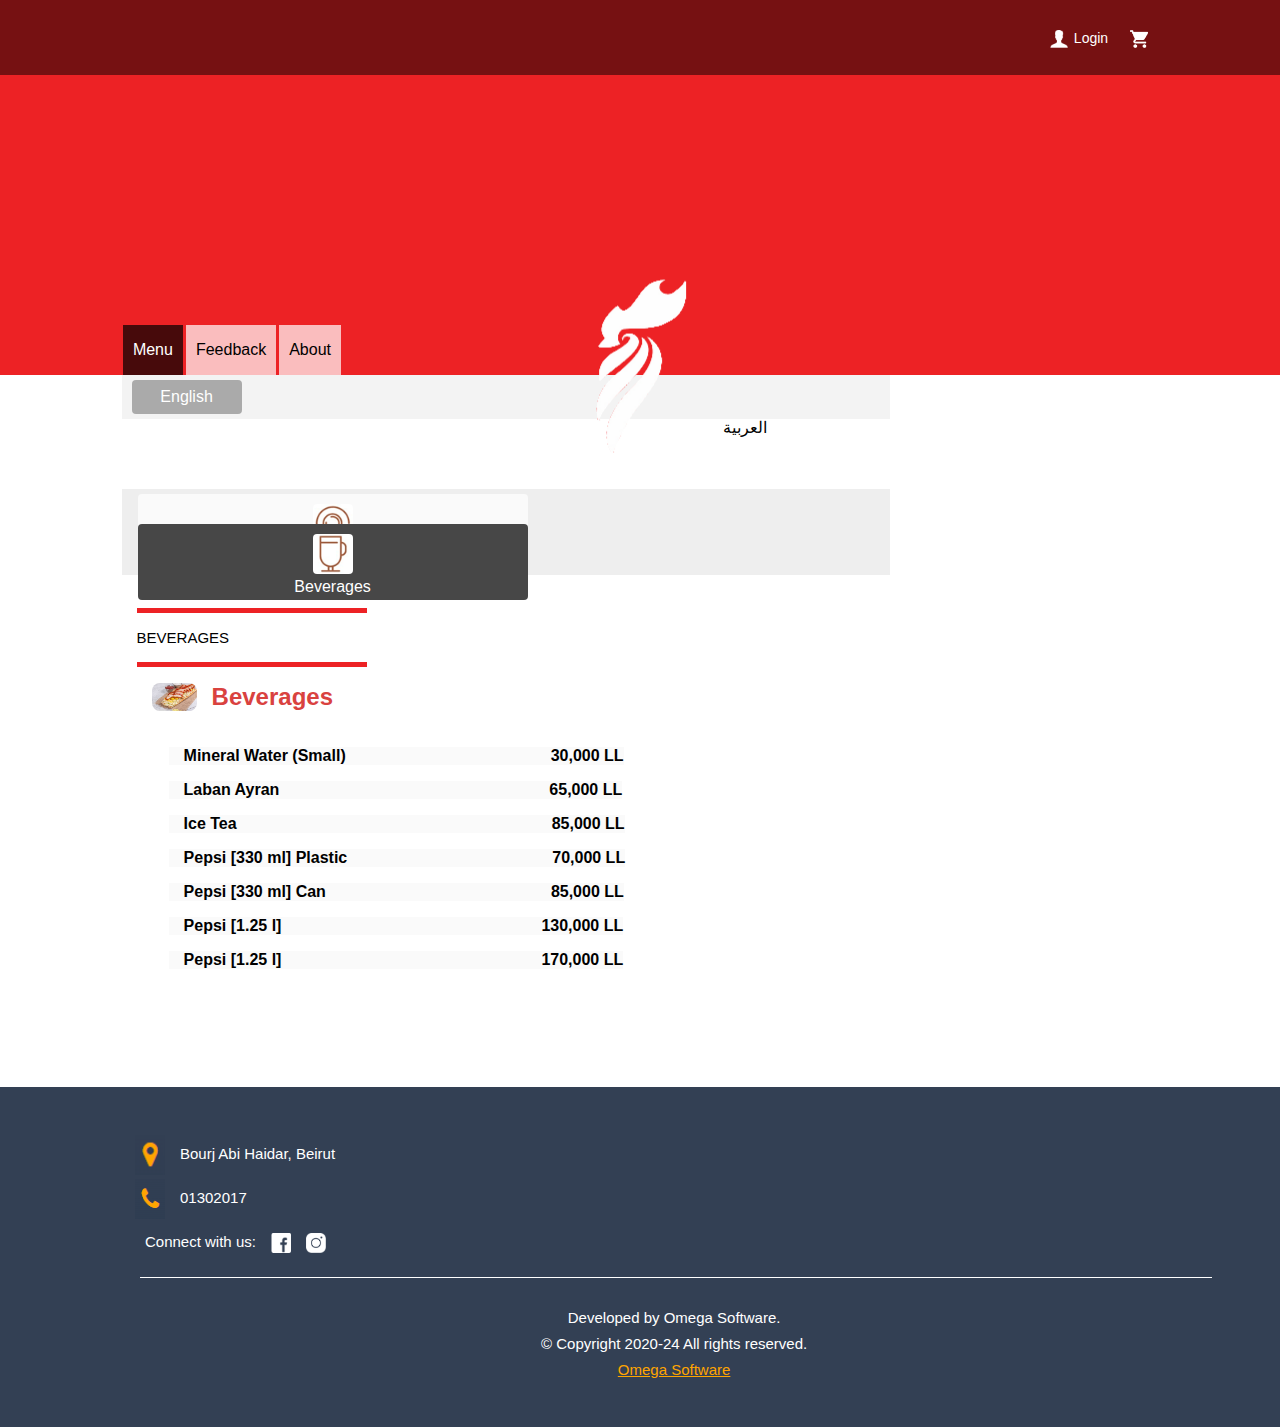
<file: MenuPage2.html>
<!DOCTYPE html>
<html lang="en">
<head>
    <meta charset="UTF-8">
    <meta name="viewport" content="width=device-width, initial-scale=1.0">
    <title>Farrouj Abou Sami</title>
    <link rel="stylesheet" href="MenuPage.css">
</head>
<div class="NavBar">
    <div class="Nav_Cont">
        <div class="row">
            <div class="col">
                <img src="./images/IconShopingCart.png" alt="alternative" style="cursor: pointer;">
            </div>
            <div class="col">
                <p class="col_txt">Login</p>
            </div>
            <div class="col">
                <img src="./images/IconUser.png" alt="alternative">
            </div>        
        </div>
    </div>
    
    
</div>
<div class="Top_Banner">
    <div class="Banner_Image">
        <img src="./images/Logo.png" alt="alternative">
    </div>
    <div class="Footer_Banner">
        <div class="Footer_cont">
            <div class="row1">
                <div class="col1">
                    <p class="col_txt1" style="background-color: #470A0B; color: white;">Menu</p>
                </div>
                <div class="col1">
                    <p class="col_txt1" style="background-color: #FABDBE;">Feedback</p>
                </div>
                <div class="col1">
                    <p class="col_txt1" style="background-color: #FABDBE;">About</p>
                </div>
            </div>
        </div>
        
    </div>
</div>
<body class="Body">
    <!-- <p>hellooo</p> -->
    <div class="Body_Header">
        <div class="row1">
            <div class="col1">
                <div class="Button_English">
                    <a> English</a>
                </div>
            </div>
            <div class="col1">
                <div class="Button_Arabic">
                    <a> العربية</a>
                </div>
            </div>
        </div>
    </div>

    <div class="Body_Content">
        <div class="Body_Content_Header">
            <div class="row1">
                <div class="col1">
                    <div class="Button_Beverages">
                        <div class="row1">
                            <img src="./images/FoodIcon.png" alt="alternative" style="width: 40px; height: 40px; border-radius: 4px;">
                        </div>
                        <div class="row1">
                            <a href="/index.html" style="text-decoration: none; color: black;"> Food</a>
                        </div>
                    </div>
                </div>
                <div class="col1">
                    <div class="Button_Food">
                        <div class="row1">
                            <img src="./images/BeverageIcon.png" alt="alternative" style="width: 40px; height: 40px; border-radius: 4px;">
                        </div>
                        <div class="row1">
                            <a> Beverages</a>
                        </div>
                    </div>
                </div>
            </div>
        </div>
        <div class="Body_Content_List">
            <div class="row2">
                <div class="col2">
                    <div class="Nav_List">
                        <div class="Line"></div>
                        <div class="row2">
                            <p>BEVERAGES</p>
                        </div>
                        <div class="Line"></div>
                    </div>
                </div>
                <div class="col2">
                    <div class="row2">
                        <!-- new section Offers-->
                        <div class="Section">
                            <div class="row2">
                                <div class="col2">
                                    <img src="./images/FoodPics/Offer.jpg" alt="alternative" style="width: 45px; height: 28px; border-radius: 8px;">
                                </div>
                                <div class="col2">
                                    <h4>Beverages</h4>
                                </div>
                            </div>
                            <!-- here are the items -->
                            <div class="Section_Body">
                                <div class="row2">
                                    <div class="item_Box">
                                        <div class="row2">
                                            <div class="col2">
                                                <p style="font-size: 16px; font-weight: 600;">Mineral Water (Small)</p>
                                            </div>
                                            <div class="col2">
                                                <p style="font-size: 16px; font-weight: 700; margin-left: 190px;">30,000 LL</p>
                                            </div>
                                        </div>
                                    </div>

                                    <div class="item_Box">
                                        <div class="row2">
                                            <div class="col2">
                                                <p style="font-size: 16px; font-weight: 600;">Laban Ayran</p>
                                            </div>
                                            <div class="col2">
                                                <p style="font-size: 16px; font-weight: 700; margin-left: 255px;">65,000 LL</p>
                                            </div>
                                        </div>
                                    </div>

                                    <div class="item_Box">
                                        <div class="row2">
                                            <div class="col2">
                                                <p style="font-size: 16px; font-weight: 600;">Ice Tea</p>
                                            </div>
                                            <div class="col2">
                                                <p style="font-size: 16px; font-weight: 700; margin-left: 300px;">85,000 LL</p>
                                            </div>
                                        </div>
                                    </div>

                                    <div class="item_Box">
                                        <div class="row2">
                                            <div class="col2">
                                                <p style="font-size: 16px; font-weight: 600;">Pepsi [330 ml] Plastic</p>
                                            </div>
                                            <div class="col2">
                                                <p style="font-size: 16px; font-weight: 700; margin-left: 190px;">70,000 LL</p>
                                            </div>
                                        </div>
                                    </div>

                                    <div class="item_Box">
                                        <div class="row2">
                                            <div class="col2">
                                                <p style="font-size: 16px; font-weight: 600;">Pepsi [330 ml] Can</p>
                                            </div>
                                            <div class="col2">
                                                <p style="font-size: 16px; font-weight: 700; margin-left: 210px;">85,000 LL</p>
                                            </div>
                                        </div>
                                    </div>

                                    <div class="item_Box">
                                        <div class="row2">
                                            <div class="col2">
                                                <p style="font-size: 16px; font-weight: 600;">Pepsi [1.25 l]</p>
                                            </div>
                                            <div class="col2">
                                                <p style="font-size: 16px; font-weight: 700; margin-left: 245px;">130,000 LL</p>
                                            </div>
                                        </div>
                                    </div>

                                    <div class="item_Box">
                                        <div class="row2">
                                            <div class="col2">
                                                <p style="font-size: 16px; font-weight: 600;">Pepsi [1.25 l]</p>
                                            </div>
                                            <div class="col2">
                                                <p style="font-size: 16px; font-weight: 700; margin-left: 245px;">170,000 LL</p>
                                            </div>
                                        </div>
                                    </div>
                                </div>
                            </div>
                        </div>
                     </div>
                </div>
            </div>
        </div>
    </div>

    <div class="Footer1">
        <div class="Info">
            <div class="row2">
                <div class="col2">
                    <img src="./images/pin.png" alt="alternative" style="width: 30px; height: 40px;">
                </div>
                <div class="col2">
                    <p style="padding-top: 10px;color:white;">Bourj Abi Haidar, Beirut</p>
                </div>
            </div>

            <div class="row2">
                <div class="col2">
                    <img src="./images/phone.png" alt="alternative" style="width: 30px; height: 40px;">
                </div>
                <div class="col2">
                    <p style="padding-top: 10px; color:white;">01302017</p>
                </div>
            </div>

            <div class="row2" style="margin-top:10px;">
                <div class="col2">
                    <p style="color:white; padding-left:10px;">Connect with us:</p>
                </div>
                <div class="col2">
                    <img src="./images/iconsFacebook.png" alt="alternative" style="width: 20px; height: 20px;">
                </div>
                <div class="col2">
                    <img src="./images/iconsInstagram.png" alt="alternative" style="width: 20px; height: 20px;">
                </div>
            </div>

            <div class="Line2"></div>

            <div class="Promotion">
                <div class="col2">
                    <div class="row2">
                        <p>Developed by Omega Software.</p>
                    </div>
                    <div class="row2">
                        <p>© Copyright 2020-24 All rights reserved.</p>
                    </div>
                    <div class="row2">
                        <p style="color:orange; text-decoration: underline;">Omega Software</p>
                    </div>
                </div>
            </div>
        </div>
    </div>
</body>
</html>
</file>
<file: MenuPage.css>
*{
    margin: 0;
    padding: 0;
    box-sizing: border-box;
    font-family: sans-serif;
    scroll-behavior: smooth;
}
.NavBar{
    width: 100%;
    height: 75px;
    background-color: #761112;
}
.Nav_Cont{
    width: fit-content;
    right: 110px;
    top: 20px;
    align-items: center;
    justify-content: center;
    position: absolute;
    font-size: 14px;

}
.Nav_Cont img{
    width: 18px;
    height: 18px;
    margin-top: 10px;
}
.row:after{
    content: "";
    display: table;
    clear: both;
    /* padding-right: 100px; */
}
.col{
    float: right;
    width: 40px;
    height: 30px;
    /* padding-right: -5px; */
}
.col_txt{
    padding-top: 10px;
    cursor: pointer;
    color: white;
    text-align: center;
    margin-left: -38px;
}
.Top_Banner{
    width: 100%;
    /* display: flex; */
    height: 300px;
    /* padding: 100px 0px; */
    background-color: #ED2225;
}
.Banner_Image{
    position: absolute;
    right: 50%;
    top: 50%;
    transform: translate(45%,-85%);
}
.Footer_Banner{
    /* background-color: aqua; */
    position: absolute;
    /* bottom: 0; */
    width: 24%;
}
.Footer_cont{
    /* background-color: blue; */
    width: 90%;
    margin-left: 40%;
    margin-top: 250px;
}
/* .Footer_cont p{
    padding: 10px;
} */
.row1:after{
    content: "";
    display: table;
    clear: both;
    /* padding-right: 100px; */
}
.col1{
    float: left;
    width: fit-content;
    height: 30px;
    padding-right: 3px;
}
.col_txt1{
    padding-top: 10px;
    cursor: pointer;
    /* color: white; */
    text-align: center;
    padding: 10px;
    line-height: 30px;
    font-size: 16px;
    /* margin-left: -29px; */
}
.Body_Header{
    width: 60%;
    height: 44px;
    background-color: #F3F3F3;
    margin-left: 9.5%;
    padding-top: 5px;
}
/* .Body_Header .row1{
    margin-right: 32rem;
} */
.Button_English{
    background-color: #AAAAAA;
    width: 110px;
    height: 34px;
    text-align: center;
    padding-top: 7px;
    color: white;
    border: transparent 1px solid;
    border-radius: 4px;
    margin-left: 10px;
    cursor: pointer;
}
.Button_Arabic{
    /* background-color: #cf2121; */
    width: 110px;
    height: 34px;
    text-align: center;
    padding-top: 7px;
    color: black;
    border: transparent 1px solid;
    border-radius: 4px;
    margin-left: 35.5rem;
    cursor: pointer;
}
.Body_Content{
    width: 60%;
    height: 86px;
    background-color: #EEEEEE;
    margin-left: 9.5%;
    padding-top: 5px;
    margin-top: 70px;
}
.Body_Content_Header{
    padding-left: 1rem;
}
.Button_Food{
    width: 390px;
    height: 76px;
    text-align: center;
    padding-top: 10px;
    color: white;
    /* border: transparent 1px solid; */
    border-radius: 4px;
    /* margin-left: 36rem; */
    cursor: pointer;
    background-color: #474747;
}
.Button_Beverages{
    width: 390px;
    height: 76px;
    text-align: center;
    padding-top: 10px;
    color: black;
    /* border: transparent 1px solid; */
    border-radius: 4px;
    /* margin-left: 1rem; */
    cursor: pointer;
    background-color: #FAFAFA;
}
.Body_Content_List{
    margin-top: 3.4rem;
    width: 100%;
}
.Nav_List{
    /* background-color: aqua; */
    width: 230px;
    /* height: 100%; */
}
.Line{
    width:230px;
    height: 5px;
    background-color: #ED2225;
    margin-bottom: 1rem;
}
.row2:after{
    content: "";
    display: table;
    clear: both;
    margin-top: 1rem;
}
.row2 p{
    font-size: 15px;
    font-family: sans-serif;
    font-weight: 100;
    cursor: pointer;
}
.col2{
    float: left;
    width: fit-content;
    height: fit-content;
    padding-left: 15px;
}
h4{
    font-size: 24px;
    color: #D9423F;
}
.Section{
    width: 540px;
}
.Section_Body{
    /* background-color: #d33737; */
    width: 100%;
    padding: 1rem;
    padding-left: 2rem;
}
.item_Box{
    width: fit-content;
    height: fit-content;
    /* padding: 0.3rem; */
    margin-top: 1rem;
    background-color: #FAFAFA;
}
.Footer{
    width: 100%;
    height: 340px;
    margin-top: 1270%;
    background-color: #334054;
}
.Footer1{
    width: 100%;
    height: 340px;
    margin-top: 40%;
    background-color: #334054;
}
.Info{
    /* background-color: #761112; */
    margin-left: 7.5rem;
    padding-top : 3rem;
}
.Line2{
    width:67rem;
    height: 1px;
    background-color: white;
    margin-bottom: 1rem;
    margin-left: 20px;
    margin-top: 20px;
}
.Promotion{
    margin-top: 35px;
    text-align: center;
    color: white;
    margin-left: 35%;
    font-size: 14px;
    line-height: 10px;
}
</file>
